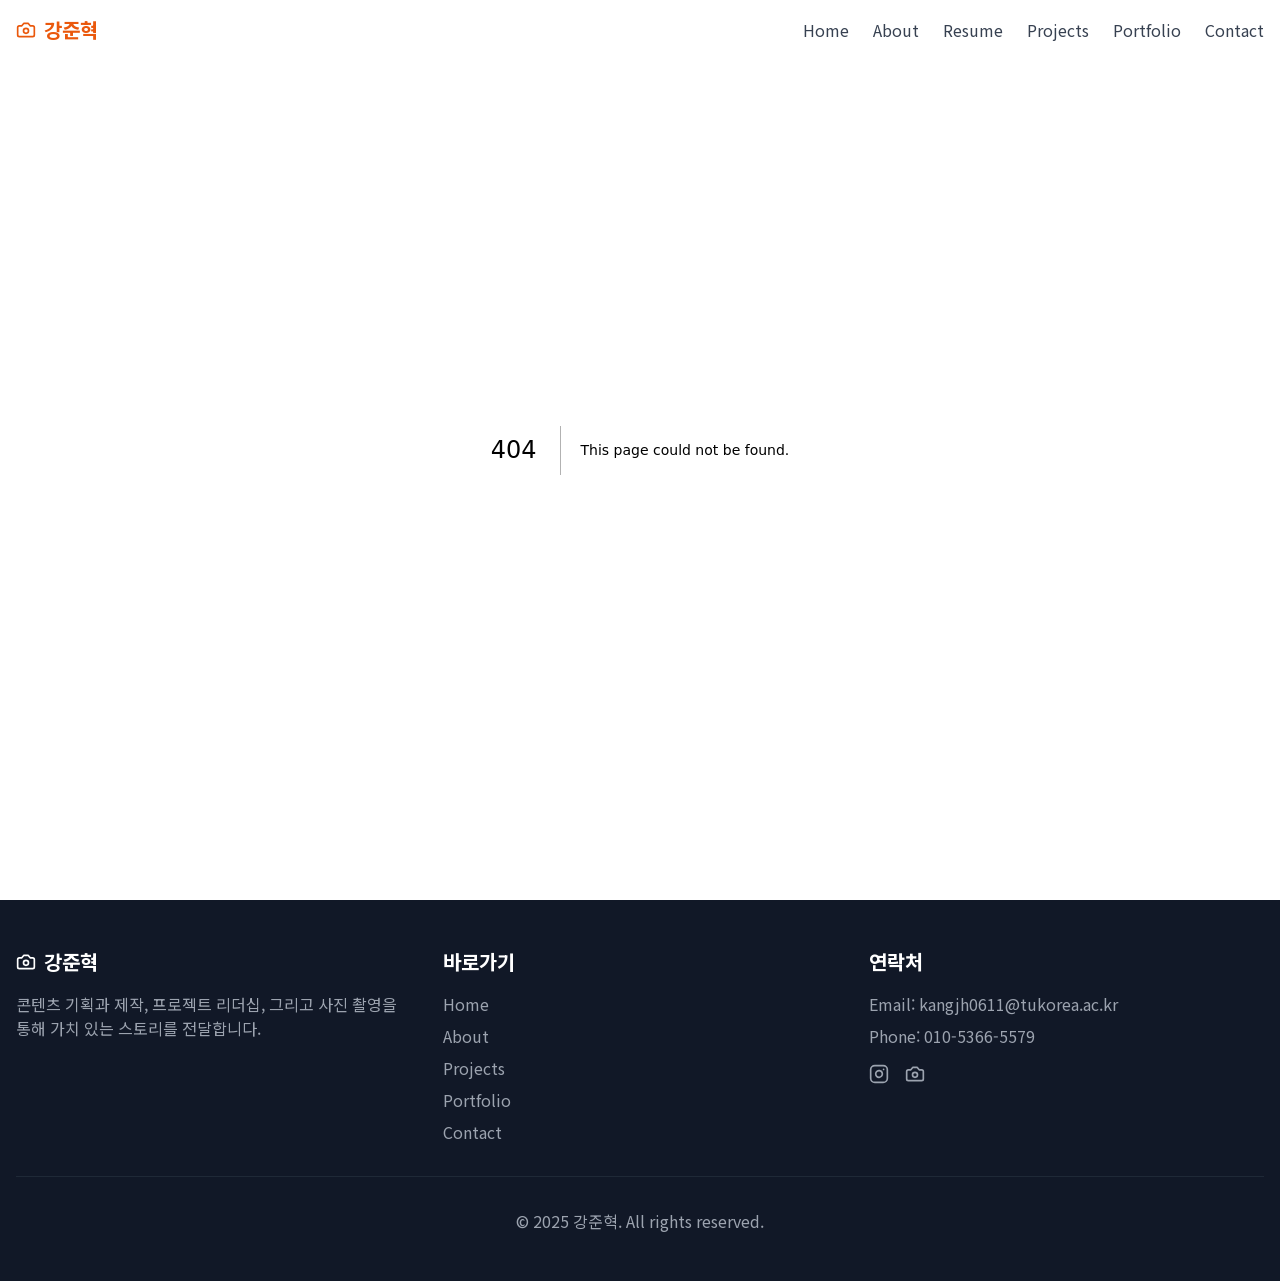
<file: 404/index.html>
<!DOCTYPE html><html lang="ko" class="scroll-smooth"><head><meta charSet="utf-8"/><meta name="viewport" content="width=device-width, initial-scale=1"/><link rel="preload" href="/_next/static/media/a15f2fce4b98b461-s.p.woff2" as="font" crossorigin="" type="font/woff2"/><link rel="stylesheet" href="/_next/static/css/a3c5fded995fd9e8.css" data-precedence="next"/><link rel="stylesheet" href="/_next/static/css/73563fcd4e895f21.css" data-precedence="next"/><link rel="preload" as="script" fetchPriority="low" href="/_next/static/chunks/webpack-1643820078eb3683.js"/><script src="/_next/static/chunks/4bd1b696-7ae4f2039d169200.js" async=""></script><script src="/_next/static/chunks/684-aa42d8f84982fc0c.js" async=""></script><script src="/_next/static/chunks/main-app-a9005d559e85c354.js" async=""></script><script src="/_next/static/chunks/874-476808868ec6108b.js" async=""></script><script src="/_next/static/chunks/848-43e1dd7563fa0e5b.js" async=""></script><script src="/_next/static/chunks/app/layout-ccc74597a098d75c.js" async=""></script><script src="/_next/static/chunks/63-c8f85e616c0a8930.js" async=""></script><script src="/_next/static/chunks/app/page-43e3b15b99e7120a.js" async=""></script><meta name="robots" content="noindex"/><meta name="next-size-adjust" content=""/><title>404: This page could not be found.</title><title>강준혁 포트폴리오</title><meta name="description" content="강준혁의 포트폴리오 웹사이트입니다. 콘텐츠 기획과 제작, 프로젝트 리더십, 그리고 사진 촬영 작업을 소개합니다."/><meta name="generator" content="v0.dev"/><meta property="og:title" content="강준혁 포트폴리오"/><meta property="og:description" content="강준혁의 포트폴리오 웹사이트입니다."/><meta property="og:locale" content="ko_KR"/><meta property="og:type" content="website"/><meta name="twitter:card" content="summary"/><meta name="twitter:title" content="강준혁 포트폴리오"/><meta name="twitter:description" content="강준혁의 포트폴리오 웹사이트입니다."/><script src="/_next/static/chunks/polyfills-42372ed130431b0a.js" noModule=""></script></head><body class="__variable_dc8395 font-sans"><script>((e,t,r,n,o,a,i,l)=>{let u=document.documentElement,s=["light","dark"];function c(t){var r;(Array.isArray(e)?e:[e]).forEach(e=>{let r="class"===e,n=r&&a?o.map(e=>a[e]||e):o;r?(u.classList.remove(...n),u.classList.add(a&&a[t]?a[t]:t)):u.setAttribute(e,t)}),r=t,l&&s.includes(r)&&(u.style.colorScheme=r)}if(n)c(n);else try{let e=localStorage.getItem(t)||r,n=i&&"system"===e?window.matchMedia("(prefers-color-scheme: dark)").matches?"dark":"light":e;c(n)}catch(e){}})("data-theme","theme","light",null,["light","dark"],null,true,true)</script><header class="fixed top-0 left-0 right-0 z-50 transition-all duration-300 bg-transparent py-4"><div class="container mx-auto px-4 flex justify-between items-center"><a class="text-xl font-bold text-orange-600 flex items-center" href="#home"><svg xmlns="http://www.w3.org/2000/svg" width="24" height="24" viewBox="0 0 24 24" fill="none" stroke="currentColor" stroke-width="2" stroke-linecap="round" stroke-linejoin="round" class="lucide lucide-camera mr-2 h-5 w-5"><path d="M14.5 4h-5L7 7H4a2 2 0 0 0-2 2v9a2 2 0 0 0 2 2h16a2 2 0 0 0 2-2V9a2 2 0 0 0-2-2h-3l-2.5-3z"></path><circle cx="12" cy="13" r="3"></circle></svg><span>강준혁</span></a><nav class="hidden md:flex items-center space-x-6"><a class="text-gray-700 hover:text-orange-600 transition-colors" href="#home">Home</a><a class="text-gray-700 hover:text-orange-600 transition-colors" href="#about">About</a><a class="text-gray-700 hover:text-orange-600 transition-colors" href="#resume">Resume</a><a class="text-gray-700 hover:text-orange-600 transition-colors" href="#projects">Projects</a><a class="text-gray-700 hover:text-orange-600 transition-colors" href="#portfolio">Portfolio</a><a class="text-gray-700 hover:text-orange-600 transition-colors" href="#contact">Contact</a></nav><button class="inline-flex items-center justify-center gap-2 whitespace-nowrap rounded-md text-sm font-medium ring-offset-background transition-colors focus-visible:outline-none focus-visible:ring-2 focus-visible:ring-ring focus-visible:ring-offset-2 disabled:pointer-events-none disabled:opacity-50 [&amp;_svg]:pointer-events-none [&amp;_svg]:size-4 [&amp;_svg]:shrink-0 hover:bg-accent hover:text-accent-foreground h-10 w-10 md:hidden" aria-label="Open menu"><svg xmlns="http://www.w3.org/2000/svg" width="24" height="24" viewBox="0 0 24 24" fill="none" stroke="currentColor" stroke-width="2" stroke-linecap="round" stroke-linejoin="round" class="lucide lucide-menu h-6 w-6"><line x1="4" x2="20" y1="12" y2="12"></line><line x1="4" x2="20" y1="6" y2="6"></line><line x1="4" x2="20" y1="18" y2="18"></line></svg></button></div></header><main><div style="font-family:system-ui,&quot;Segoe UI&quot;,Roboto,Helvetica,Arial,sans-serif,&quot;Apple Color Emoji&quot;,&quot;Segoe UI Emoji&quot;;height:100vh;text-align:center;display:flex;flex-direction:column;align-items:center;justify-content:center"><div><style>body{color:#000;background:#fff;margin:0}.next-error-h1{border-right:1px solid rgba(0,0,0,.3)}@media (prefers-color-scheme:dark){body{color:#fff;background:#000}.next-error-h1{border-right:1px solid rgba(255,255,255,.3)}}</style><h1 class="next-error-h1" style="display:inline-block;margin:0 20px 0 0;padding:0 23px 0 0;font-size:24px;font-weight:500;vertical-align:top;line-height:49px">404</h1><div style="display:inline-block"><h2 style="font-size:14px;font-weight:400;line-height:49px;margin:0">This page could not be found.</h2></div></div></div></main><footer class="bg-gray-900 text-white py-12"><div class="container mx-auto px-4"><div class="grid grid-cols-1 md:grid-cols-3 gap-8"><div><h3 class="text-xl font-bold mb-4 flex items-center"><svg xmlns="http://www.w3.org/2000/svg" width="24" height="24" viewBox="0 0 24 24" fill="none" stroke="currentColor" stroke-width="2" stroke-linecap="round" stroke-linejoin="round" class="lucide lucide-camera mr-2 h-5 w-5"><path d="M14.5 4h-5L7 7H4a2 2 0 0 0-2 2v9a2 2 0 0 0 2 2h16a2 2 0 0 0 2-2V9a2 2 0 0 0-2-2h-3l-2.5-3z"></path><circle cx="12" cy="13" r="3"></circle></svg><span>강준혁</span></h3><p class="text-gray-400">콘텐츠 기획과 제작, 프로젝트 리더십, 그리고 사진 촬영을 통해 가치 있는 스토리를 전달합니다.</p></div><div><h3 class="text-xl font-bold mb-4">바로가기</h3><ul class="space-y-2"><li><a class="text-gray-400 hover:text-white transition-colors" href="#home">Home</a></li><li><a class="text-gray-400 hover:text-white transition-colors" href="#about">About</a></li><li><a class="text-gray-400 hover:text-white transition-colors" href="#projects">Projects</a></li><li><a class="text-gray-400 hover:text-white transition-colors" href="#portfolio">Portfolio</a></li><li><a class="text-gray-400 hover:text-white transition-colors" href="#contact">Contact</a></li></ul></div><div><h3 class="text-xl font-bold mb-4">연락처</h3><p class="text-gray-400 mb-2">Email: kangjh0611@tukorea.ac.kr</p><p class="text-gray-400 mb-4">Phone: 010-5366-5579</p><div class="flex space-x-4"><a target="_blank" class="text-gray-400 hover:text-white transition-colors" title="개인 인스타그램" href="https://www.instagram.com/rkd_wnsgur/"><svg xmlns="http://www.w3.org/2000/svg" width="20" height="20" viewBox="0 0 24 24" fill="none" stroke="currentColor" stroke-width="2" stroke-linecap="round" stroke-linejoin="round" class="lucide lucide-instagram"><rect width="20" height="20" x="2" y="2" rx="5" ry="5"></rect><path d="M16 11.37A4 4 0 1 1 12.63 8 4 4 0 0 1 16 11.37z"></path><line x1="17.5" x2="17.51" y1="6.5" y2="6.5"></line></svg></a><a target="_blank" class="text-gray-400 hover:text-white transition-colors" title="스냅사진 계정" href="https://www.instagram.com/damso.photo/"><svg xmlns="http://www.w3.org/2000/svg" width="20" height="20" viewBox="0 0 24 24" fill="none" stroke="currentColor" stroke-width="2" stroke-linecap="round" stroke-linejoin="round" class="lucide lucide-camera"><path d="M14.5 4h-5L7 7H4a2 2 0 0 0-2 2v9a2 2 0 0 0 2 2h16a2 2 0 0 0 2-2V9a2 2 0 0 0-2-2h-3l-2.5-3z"></path><circle cx="12" cy="13" r="3"></circle></svg></a></div></div></div><div class="border-t border-gray-800 mt-8 pt-8 text-center text-gray-400"><p>© <!-- -->2025<!-- --> 강준혁. All rights reserved.</p></div></div></footer><script src="/_next/static/chunks/webpack-1643820078eb3683.js" async=""></script><script>(self.__next_f=self.__next_f||[]).push([0])</script><script>self.__next_f.push([1,"1:\"$Sreact.fragment\"\n2:I[7174,[\"874\",\"static/chunks/874-476808868ec6108b.js\",\"848\",\"static/chunks/848-43e1dd7563fa0e5b.js\",\"177\",\"static/chunks/app/layout-ccc74597a098d75c.js\"],\"Providers\"]\n3:I[2821,[\"874\",\"static/chunks/874-476808868ec6108b.js\",\"848\",\"static/chunks/848-43e1dd7563fa0e5b.js\",\"177\",\"static/chunks/app/layout-ccc74597a098d75c.js\"],\"default\"]\n4:I[7555,[],\"\"]\n5:I[1295,[],\"\"]\n6:I[6874,[\"874\",\"static/chunks/874-476808868ec6108b.js\",\"848\",\"static/chunks/848-43e1dd7563fa0e5b.js\",\"63\",\"static/chunks/63-c8f85e616c0a8930.js\",\"974\",\"static/chunks/app/page-43e3b15b99e7120a.js\"],\"\"]\n7:I[9665,[],\"OutletBoundary\"]\na:I[9665,[],\"ViewportBoundary\"]\nc:I[9665,[],\"MetadataBoundary\"]\ne:I[6614,[],\"\"]\n:HL[\"/_next/static/media/a15f2fce4b98b461-s.p.woff2\",\"font\",{\"crossOrigin\":\"\",\"type\":\"font/woff2\"}]\n:HL[\"/_next/static/css/a3c5fded995fd9e8.css\",\"style\"]\n:HL[\"/_next/static/css/73563fcd4e895f21.css\",\"style\"]\n"])</script><script>self.__next_f.push([1,"0:{\"P\":null,\"b\":\"FDJbLWOgHIigyDXWG2Uot\",\"p\":\"\",\"c\":[\"\",\"_not-found\",\"\"],\"i\":false,\"f\":[[[\"\",{\"children\":[\"/_not-found\",{\"children\":[\"__PAGE__\",{}]}]},\"$undefined\",\"$undefined\",true],[\"\",[\"$\",\"$1\",\"c\",{\"children\":[[[\"$\",\"link\",\"0\",{\"rel\":\"stylesheet\",\"href\":\"/_next/static/css/a3c5fded995fd9e8.css\",\"precedence\":\"next\",\"crossOrigin\":\"$undefined\",\"nonce\":\"$undefined\"}],[\"$\",\"link\",\"1\",{\"rel\":\"stylesheet\",\"href\":\"/_next/static/css/73563fcd4e895f21.css\",\"precedence\":\"next\",\"crossOrigin\":\"$undefined\",\"nonce\":\"$undefined\"}]],[\"$\",\"html\",null,{\"lang\":\"ko\",\"className\":\"scroll-smooth\",\"suppressHydrationWarning\":true,\"children\":[\"$\",\"body\",null,{\"className\":\"__variable_dc8395 font-sans\",\"children\":[\"$\",\"$L2\",null,{\"children\":[[\"$\",\"$L3\",null,{}],[\"$\",\"main\",null,{\"children\":[\"$\",\"$L4\",null,{\"parallelRouterKey\":\"children\",\"error\":\"$undefined\",\"errorStyles\":\"$undefined\",\"errorScripts\":\"$undefined\",\"template\":[\"$\",\"$L5\",null,{}],\"templateStyles\":\"$undefined\",\"templateScripts\":\"$undefined\",\"notFound\":[[[\"$\",\"title\",null,{\"children\":\"404: This page could not be found.\"}],[\"$\",\"div\",null,{\"style\":{\"fontFamily\":\"system-ui,\\\"Segoe UI\\\",Roboto,Helvetica,Arial,sans-serif,\\\"Apple Color Emoji\\\",\\\"Segoe UI Emoji\\\"\",\"height\":\"100vh\",\"textAlign\":\"center\",\"display\":\"flex\",\"flexDirection\":\"column\",\"alignItems\":\"center\",\"justifyContent\":\"center\"},\"children\":[\"$\",\"div\",null,{\"children\":[[\"$\",\"style\",null,{\"dangerouslySetInnerHTML\":{\"__html\":\"body{color:#000;background:#fff;margin:0}.next-error-h1{border-right:1px solid rgba(0,0,0,.3)}@media (prefers-color-scheme:dark){body{color:#fff;background:#000}.next-error-h1{border-right:1px solid rgba(255,255,255,.3)}}\"}}],[\"$\",\"h1\",null,{\"className\":\"next-error-h1\",\"style\":{\"display\":\"inline-block\",\"margin\":\"0 20px 0 0\",\"padding\":\"0 23px 0 0\",\"fontSize\":24,\"fontWeight\":500,\"verticalAlign\":\"top\",\"lineHeight\":\"49px\"},\"children\":404}],[\"$\",\"div\",null,{\"style\":{\"display\":\"inline-block\"},\"children\":[\"$\",\"h2\",null,{\"style\":{\"fontSize\":14,\"fontWeight\":400,\"lineHeight\":\"49px\",\"margin\":0},\"children\":\"This page could not be found.\"}]}]]}]}]],[]],\"forbidden\":\"$undefined\",\"unauthorized\":\"$undefined\"}]}],[\"$\",\"footer\",null,{\"className\":\"bg-gray-900 text-white py-12\",\"children\":[\"$\",\"div\",null,{\"className\":\"container mx-auto px-4\",\"children\":[[\"$\",\"div\",null,{\"className\":\"grid grid-cols-1 md:grid-cols-3 gap-8\",\"children\":[[\"$\",\"div\",null,{\"children\":[[\"$\",\"h3\",null,{\"className\":\"text-xl font-bold mb-4 flex items-center\",\"children\":[[\"$\",\"svg\",null,{\"ref\":\"$undefined\",\"xmlns\":\"http://www.w3.org/2000/svg\",\"width\":24,\"height\":24,\"viewBox\":\"0 0 24 24\",\"fill\":\"none\",\"stroke\":\"currentColor\",\"strokeWidth\":2,\"strokeLinecap\":\"round\",\"strokeLinejoin\":\"round\",\"className\":\"lucide lucide-camera mr-2 h-5 w-5\",\"children\":[[\"$\",\"path\",\"1tc9qg\",{\"d\":\"M14.5 4h-5L7 7H4a2 2 0 0 0-2 2v9a2 2 0 0 0 2 2h16a2 2 0 0 0 2-2V9a2 2 0 0 0-2-2h-3l-2.5-3z\"}],[\"$\",\"circle\",\"1vg3eu\",{\"cx\":\"12\",\"cy\":\"13\",\"r\":\"3\"}],\"$undefined\"]}],[\"$\",\"span\",null,{\"children\":\"강준혁\"}]]}],[\"$\",\"p\",null,{\"className\":\"text-gray-400\",\"children\":\"콘텐츠 기획과 제작, 프로젝트 리더십, 그리고 사진 촬영을 통해 가치 있는 스토리를 전달합니다.\"}]]}],[\"$\",\"div\",null,{\"children\":[[\"$\",\"h3\",null,{\"className\":\"text-xl font-bold mb-4\",\"children\":\"바로가기\"}],[\"$\",\"ul\",null,{\"className\":\"space-y-2\",\"children\":[[\"$\",\"li\",null,{\"children\":[\"$\",\"$L6\",null,{\"href\":\"#home\",\"className\":\"text-gray-400 hover:text-white transition-colors\",\"children\":\"Home\"}]}],[\"$\",\"li\",null,{\"children\":[\"$\",\"$L6\",null,{\"href\":\"#about\",\"className\":\"text-gray-400 hover:text-white transition-colors\",\"children\":\"About\"}]}],[\"$\",\"li\",null,{\"children\":[\"$\",\"$L6\",null,{\"href\":\"#projects\",\"className\":\"text-gray-400 hover:text-white transition-colors\",\"children\":\"Projects\"}]}],[\"$\",\"li\",null,{\"children\":[\"$\",\"$L6\",null,{\"href\":\"#portfolio\",\"className\":\"text-gray-400 hover:text-white transition-colors\",\"children\":\"Portfolio\"}]}],[\"$\",\"li\",null,{\"children\":[\"$\",\"$L6\",null,{\"href\":\"#contact\",\"className\":\"text-gray-400 hover:text-white transition-colors\",\"children\":\"Contact\"}]}]]}]]}],[\"$\",\"div\",null,{\"children\":[[\"$\",\"h3\",null,{\"className\":\"text-xl font-bold mb-4\",\"children\":\"연락처\"}],[\"$\",\"p\",null,{\"className\":\"text-gray-400 mb-2\",\"children\":\"Email: kangjh0611@tukorea.ac.kr\"}],[\"$\",\"p\",null,{\"className\":\"text-gray-400 mb-4\",\"children\":\"Phone: 010-5366-5579\"}],[\"$\",\"div\",null,{\"className\":\"flex space-x-4\",\"children\":[[\"$\",\"$L6\",null,{\"href\":\"https://www.instagram.com/rkd_wnsgur/\",\"target\":\"_blank\",\"className\":\"text-gray-400 hover:text-white transition-colors\",\"title\":\"개인 인스타그램\",\"children\":[\"$\",\"svg\",null,{\"xmlns\":\"http://www.w3.org/2000/svg\",\"width\":\"20\",\"height\":\"20\",\"viewBox\":\"0 0 24 24\",\"fill\":\"none\",\"stroke\":\"currentColor\",\"strokeWidth\":\"2\",\"strokeLinecap\":\"round\",\"strokeLinejoin\":\"round\",\"className\":\"lucide lucide-instagram\",\"children\":[[\"$\",\"rect\",null,{\"width\":\"20\",\"height\":\"20\",\"x\":\"2\",\"y\":\"2\",\"rx\":\"5\",\"ry\":\"5\"}],[\"$\",\"path\",null,{\"d\":\"M16 11.37A4 4 0 1 1 12.63 8 4 4 0 0 1 16 11.37z\"}],[\"$\",\"line\",null,{\"x1\":\"17.5\",\"x2\":\"17.51\",\"y1\":\"6.5\",\"y2\":\"6.5\"}]]}]}],[\"$\",\"$L6\",null,{\"href\":\"https://www.instagram.com/damso.photo/\",\"target\":\"_blank\",\"className\":\"text-gray-400 hover:text-white transition-colors\",\"title\":\"스냅사진 계정\",\"children\":[\"$\",\"svg\",null,{\"xmlns\":\"http://www.w3.org/2000/svg\",\"width\":\"20\",\"height\":\"20\",\"viewBox\":\"0 0 24 24\",\"fill\":\"none\",\"stroke\":\"currentColor\",\"strokeWidth\":\"2\",\"strokeLinecap\":\"round\",\"strokeLinejoin\":\"round\",\"className\":\"lucide lucide-camera\",\"children\":[[\"$\",\"path\",null,{\"d\":\"M14.5 4h-5L7 7H4a2 2 0 0 0-2 2v9a2 2 0 0 0 2 2h16a2 2 0 0 0 2-2V9a2 2 0 0 0-2-2h-3l-2.5-3z\"}],[\"$\",\"circle\",null,{\"cx\":\"12\",\"cy\":\"13\",\"r\":\"3\"}]]}]}]]}]]}]]}],[\"$\",\"div\",null,{\"className\":\"border-t border-gray-800 mt-8 pt-8 text-center text-gray-400\",\"children\":[\"$\",\"p\",null,{\"children\":[\"© \",2025,\" 강준혁. All rights reserved.\"]}]}]]}]}]]}]}]}]]}],{\"children\":[\"/_not-found\",[\"$\",\"$1\",\"c\",{\"children\":[null,[\"$\",\"$L4\",null,{\"parallelRouterKey\":\"children\",\"error\":\"$undefined\",\"errorStyles\":\"$undefined\",\"errorScripts\":\"$undefined\",\"template\":[\"$\",\"$L5\",null,{}],\"templateStyles\":\"$undefined\",\"templateScripts\":\"$undefined\",\"notFound\":\"$undefined\",\"forbidden\":\"$undefined\",\"unauthorized\":\"$undefined\"}]]}],{\"children\":[\"__PAGE__\",[\"$\",\"$1\",\"c\",{\"children\":[[[\"$\",\"title\",null,{\"children\":\"404: This page could not be found.\"}],[\"$\",\"div\",null,{\"style\":\"$0:f:0:1:1:props:children:1:props:children:props:children:props:children:1:props:children:props:notFound:0:1:props:style\",\"children\":[\"$\",\"div\",null,{\"children\":[[\"$\",\"style\",null,{\"dangerouslySetInnerHTML\":{\"__html\":\"body{color:#000;background:#fff;margin:0}.next-error-h1{border-right:1px solid rgba(0,0,0,.3)}@media (prefers-color-scheme:dark){body{color:#fff;background:#000}.next-error-h1{border-right:1px solid rgba(255,255,255,.3)}}\"}}],[\"$\",\"h1\",null,{\"className\":\"next-error-h1\",\"style\":\"$0:f:0:1:1:props:children:1:props:children:props:children:props:children:1:props:children:props:notFound:0:1:props:children:props:children:1:props:style\",\"children\":404}],[\"$\",\"div\",null,{\"style\":\"$0:f:0:1:1:props:children:1:props:children:props:children:props:children:1:props:children:props:notFound:0:1:props:children:props:children:2:props:style\",\"children\":[\"$\",\"h2\",null,{\"style\":\"$0:f:0:1:1:props:children:1:props:children:props:children:props:children:1:props:children:props:notFound:0:1:props:children:props:children:2:props:children:props:style\",\"children\":\"This page could not be found.\"}]}]]}]}]],\"$undefined\",null,[\"$\",\"$L7\",null,{\"children\":[\"$L8\",\"$L9\",null]}]]}],{},null,false]},null,false]},null,false],[\"$\",\"$1\",\"h\",{\"children\":[[\"$\",\"meta\",null,{\"name\":\"robots\",\"content\":\"noindex\"}],[\"$\",\"$1\",\"LobHuMyWnUQjCYV9KVS2t\",{\"children\":[[\"$\",\"$La\",null,{\"children\":\"$Lb\"}],[\"$\",\"meta\",null,{\"name\":\"next-size-adjust\",\"content\":\"\"}]]}],[\"$\",\"$Lc\",null,{\"children\":\"$Ld\"}]]}],false]],\"m\":\"$undefined\",\"G\":[\"$e\",\"$undefined\"],\"s\":false,\"S\":true}\n"])</script><script>self.__next_f.push([1,"b:[[\"$\",\"meta\",\"0\",{\"charSet\":\"utf-8\"}],[\"$\",\"meta\",\"1\",{\"name\":\"viewport\",\"content\":\"width=device-width, initial-scale=1\"}]]\n8:null\n"])</script><script>self.__next_f.push([1,"9:null\nd:[[\"$\",\"title\",\"0\",{\"children\":\"강준혁 포트폴리오\"}],[\"$\",\"meta\",\"1\",{\"name\":\"description\",\"content\":\"강준혁의 포트폴리오 웹사이트입니다. 콘텐츠 기획과 제작, 프로젝트 리더십, 그리고 사진 촬영 작업을 소개합니다.\"}],[\"$\",\"meta\",\"2\",{\"name\":\"generator\",\"content\":\"v0.dev\"}],[\"$\",\"meta\",\"3\",{\"property\":\"og:title\",\"content\":\"강준혁 포트폴리오\"}],[\"$\",\"meta\",\"4\",{\"property\":\"og:description\",\"content\":\"강준혁의 포트폴리오 웹사이트입니다.\"}],[\"$\",\"meta\",\"5\",{\"property\":\"og:locale\",\"content\":\"ko_KR\"}],[\"$\",\"meta\",\"6\",{\"property\":\"og:type\",\"content\":\"website\"}],[\"$\",\"meta\",\"7\",{\"name\":\"twitter:card\",\"content\":\"summary\"}],[\"$\",\"meta\",\"8\",{\"name\":\"twitter:title\",\"content\":\"강준혁 포트폴리오\"}],[\"$\",\"meta\",\"9\",{\"name\":\"twitter:description\",\"content\":\"강준혁의 포트폴리오 웹사이트입니다.\"}]]\n"])</script></body></html>
</file>
<file: _next/static/css/a3c5fded995fd9e8.css>
*,:after,:before{--tw-border-spacing-x:0;--tw-border-spacing-y:0;--tw-translate-x:0;--tw-translate-y:0;--tw-rotate:0;--tw-skew-x:0;--tw-skew-y:0;--tw-scale-x:1;--tw-scale-y:1;--tw-pan-x: ;--tw-pan-y: ;--tw-pinch-zoom: ;--tw-scroll-snap-strictness:proximity;--tw-gradient-from-position: ;--tw-gradient-via-position: ;--tw-gradient-to-position: ;--tw-ordinal: ;--tw-slashed-zero: ;--tw-numeric-figure: ;--tw-numeric-spacing: ;--tw-numeric-fraction: ;--tw-ring-inset: ;--tw-ring-offset-width:0px;--tw-ring-offset-color:#fff;--tw-ring-color:rgb(59 130 246/0.5);--tw-ring-offset-shadow:0 0 #0000;--tw-ring-shadow:0 0 #0000;--tw-shadow:0 0 #0000;--tw-shadow-colored:0 0 #0000;--tw-blur: ;--tw-brightness: ;--tw-contrast: ;--tw-grayscale: ;--tw-hue-rotate: ;--tw-invert: ;--tw-saturate: ;--tw-sepia: ;--tw-drop-shadow: ;--tw-backdrop-blur: ;--tw-backdrop-brightness: ;--tw-backdrop-contrast: ;--tw-backdrop-grayscale: ;--tw-backdrop-hue-rotate: ;--tw-backdrop-invert: ;--tw-backdrop-opacity: ;--tw-backdrop-saturate: ;--tw-backdrop-sepia: ;--tw-contain-size: ;--tw-contain-layout: ;--tw-contain-paint: ;--tw-contain-style: }::backdrop{--tw-border-spacing-x:0;--tw-border-spacing-y:0;--tw-translate-x:0;--tw-translate-y:0;--tw-rotate:0;--tw-skew-x:0;--tw-skew-y:0;--tw-scale-x:1;--tw-scale-y:1;--tw-pan-x: ;--tw-pan-y: ;--tw-pinch-zoom: ;--tw-scroll-snap-strictness:proximity;--tw-gradient-from-position: ;--tw-gradient-via-position: ;--tw-gradient-to-position: ;--tw-ordinal: ;--tw-slashed-zero: ;--tw-numeric-figure: ;--tw-numeric-spacing: ;--tw-numeric-fraction: ;--tw-ring-inset: ;--tw-ring-offset-width:0px;--tw-ring-offset-color:#fff;--tw-ring-color:rgb(59 130 246/0.5);--tw-ring-offset-shadow:0 0 #0000;--tw-ring-shadow:0 0 #0000;--tw-shadow:0 0 #0000;--tw-shadow-colored:0 0 #0000;--tw-blur: ;--tw-brightness: ;--tw-contrast: ;--tw-grayscale: ;--tw-hue-rotate: ;--tw-invert: ;--tw-saturate: ;--tw-sepia: ;--tw-drop-shadow: ;--tw-backdrop-blur: ;--tw-backdrop-brightness: ;--tw-backdrop-contrast: ;--tw-backdrop-grayscale: ;--tw-backdrop-hue-rotate: ;--tw-backdrop-invert: ;--tw-backdrop-opacity: ;--tw-backdrop-saturate: ;--tw-backdrop-sepia: ;--tw-contain-size: ;--tw-contain-layout: ;--tw-contain-paint: ;--tw-contain-style: }/*
! tailwindcss v3.4.17 | MIT License | https://tailwindcss.com
*/*,:after,:before{box-sizing:border-box;border:0 solid #e5e7eb}:after,:before{--tw-content:""}:host,html{line-height:1.5;-webkit-text-size-adjust:100%;-moz-tab-size:4;tab-size:4;font-family:var(--font-noto-sans-kr),sans-serif;font-feature-settings:normal;font-variation-settings:normal;-webkit-tap-highlight-color:transparent}body{margin:0;line-height:inherit}hr{height:0;color:inherit;border-top-width:1px}abbr:where([title]){text-decoration:underline dotted}h1,h2,h3,h4,h5,h6{font-size:inherit;font-weight:inherit}a{color:inherit;text-decoration:inherit}b,strong{font-weight:bolder}code,kbd,pre,samp{font-family:ui-monospace,SFMono-Regular,Menlo,Monaco,Consolas,Liberation Mono,Courier New,monospace;font-feature-settings:normal;font-variation-settings:normal;font-size:1em}small{font-size:80%}sub,sup{font-size:75%;line-height:0;position:relative;vertical-align:baseline}sub{bottom:-.25em}sup{top:-.5em}table{text-indent:0;border-color:inherit;border-collapse:collapse}button,input,optgroup,select,textarea{font-family:inherit;font-feature-settings:inherit;font-variation-settings:inherit;font-size:100%;font-weight:inherit;line-height:inherit;letter-spacing:inherit;color:inherit;margin:0;padding:0}button,select{text-transform:none}button,input:where([type=button]),input:where([type=reset]),input:where([type=submit]){-webkit-appearance:button;background-color:transparent;background-image:none}:-moz-focusring{outline:auto}:-moz-ui-invalid{box-shadow:none}progress{vertical-align:baseline}::-webkit-inner-spin-button,::-webkit-outer-spin-button{height:auto}[type=search]{-webkit-appearance:textfield;outline-offset:-2px}::-webkit-search-decoration{-webkit-appearance:none}::-webkit-file-upload-button{-webkit-appearance:button;font:inherit}summary{display:list-item}blockquote,dd,dl,figure,h1,h2,h3,h4,h5,h6,hr,p,pre{margin:0}fieldset{margin:0}fieldset,legend{padding:0}menu,ol,ul{list-style:none;margin:0;padding:0}dialog{padding:0}textarea{resize:vertical}input::placeholder,textarea::placeholder{opacity:1;color:#9ca3af}[role=button],button{cursor:pointer}:disabled{cursor:default}audio,canvas,embed,iframe,img,object,svg,video{display:block;vertical-align:middle}img,video{max-width:100%;height:auto}[hidden]:where(:not([hidden=until-found])){display:none}:root{--background:0 0% 100%;--foreground:222.2 84% 4.9%;--card:0 0% 100%;--card-foreground:222.2 84% 4.9%;--popover:0 0% 100%;--popover-foreground:222.2 84% 4.9%;--primary:222.2 47.4% 11.2%;--primary-foreground:210 40% 98%;--secondary:210 40% 96.1%;--secondary-foreground:222.2 47.4% 11.2%;--muted:210 40% 96.1%;--muted-foreground:215.4 16.3% 46.9%;--accent:210 40% 96.1%;--accent-foreground:222.2 47.4% 11.2%;--destructive:0 84.2% 60.2%;--destructive-foreground:210 40% 98%;--border:214.3 31.8% 91.4%;--input:214.3 31.8% 91.4%;--ring:222.2 84% 4.9%;--radius:0.5rem}.dark{--background:222.2 84% 4.9%;--foreground:210 40% 98%;--card:222.2 84% 4.9%;--card-foreground:210 40% 98%;--popover:222.2 84% 4.9%;--popover-foreground:210 40% 98%;--primary:210 40% 98%;--primary-foreground:222.2 47.4% 11.2%;--secondary:217.2 32.6% 17.5%;--secondary-foreground:210 40% 98%;--muted:217.2 32.6% 17.5%;--muted-foreground:215 20.2% 65.1%;--accent:217.2 32.6% 17.5%;--accent-foreground:210 40% 98%;--destructive:0 62.8% 30.6%;--destructive-foreground:210 40% 98%;--border:217.2 32.6% 17.5%;--input:217.2 32.6% 17.5%;--ring:212.7 26.8% 83.9%}*{border-color:hsl(var(--border))}body{background-color:hsl(var(--background));color:hsl(var(--foreground))}html{scroll-behavior:smooth}.container{width:100%;margin-right:auto;margin-left:auto;padding-right:2rem;padding-left:2rem}@media (min-width:1400px){.container{max-width:1400px}}.sr-only{position:absolute;width:1px;height:1px;padding:0;margin:-1px;overflow:hidden;clip:rect(0,0,0,0);white-space:nowrap;border-width:0}.pointer-events-none{pointer-events:none}.pointer-events-auto{pointer-events:auto}.visible{visibility:visible}.invisible{visibility:hidden}.fixed{position:fixed}.absolute{position:absolute}.relative{position:relative}.inset-0{inset:0}.inset-x-0{left:0;right:0}.inset-y-0{top:0;bottom:0}.-bottom-12{bottom:-3rem}.-left-12{left:-3rem}.-right-12{right:-3rem}.-top-12{top:-3rem}.bottom-0{bottom:0}.bottom-10{bottom:2.5rem}.left-0{left:0}.left-1{left:.25rem}.left-1\/2{left:50%}.left-2{left:.5rem}.left-\[50\%\]{left:50%}.right-0{right:0}.right-1{right:.25rem}.right-2{right:.5rem}.right-3{right:.75rem}.right-4{right:1rem}.top-0{top:0}.top-1\.5{top:.375rem}.top-1\/2{top:50%}.top-2{top:.5rem}.top-3\.5{top:.875rem}.top-4{top:1rem}.top-\[1px\]{top:1px}.top-\[50\%\]{top:50%}.top-\[60\%\]{top:60%}.top-full{top:100%}.z-10{z-index:10}.z-20{z-index:20}.z-50{z-index:50}.z-\[100\]{z-index:100}.z-\[1\]{z-index:1}.-mx-1{margin-left:-.25rem;margin-right:-.25rem}.mx-2{margin-left:.5rem;margin-right:.5rem}.mx-3\.5{margin-left:.875rem;margin-right:.875rem}.mx-auto{margin-left:auto;margin-right:auto}.my-0\.5{margin-top:.125rem;margin-bottom:.125rem}.my-1{margin-top:.25rem;margin-bottom:.25rem}.-ml-4{margin-left:-1rem}.-mt-4{margin-top:-1rem}.mb-1{margin-bottom:.25rem}.mb-12{margin-bottom:3rem}.mb-2{margin-bottom:.5rem}.mb-4{margin-bottom:1rem}.mb-6{margin-bottom:1.5rem}.mb-8{margin-bottom:2rem}.ml-1{margin-left:.25rem}.ml-2{margin-left:.5rem}.ml-auto{margin-left:auto}.mr-2{margin-right:.5rem}.mt-1\.5{margin-top:.375rem}.mt-12{margin-top:3rem}.mt-16{margin-top:4rem}.mt-2{margin-top:.5rem}.mt-24{margin-top:6rem}.mt-4{margin-top:1rem}.mt-8{margin-top:2rem}.mt-auto{margin-top:auto}.block{display:block}.flex{display:flex}.inline-flex{display:inline-flex}.table{display:table}.grid{display:grid}.hidden{display:none}.aspect-\[16\/9\]{aspect-ratio:16/9}.aspect-\[3\/2\]{aspect-ratio:3/2}.aspect-\[4\/3\]{aspect-ratio:4/3}.aspect-square{aspect-ratio:1/1}.aspect-video{aspect-ratio:16/9}.size-4{width:1rem;height:1rem}.h-1\.5{height:.375rem}.h-10{height:2.5rem}.h-11{height:2.75rem}.h-12{height:3rem}.h-2{height:.5rem}.h-2\.5{height:.625rem}.h-3{height:.75rem}.h-3\.5{height:.875rem}.h-4{height:1rem}.h-5{height:1.25rem}.h-6{height:1.5rem}.h-7{height:1.75rem}.h-8{height:2rem}.h-9{height:2.25rem}.h-\[1px\]{height:1px}.h-\[var\(--radix-navigation-menu-viewport-height\)\]{height:var(--radix-navigation-menu-viewport-height)}.h-\[var\(--radix-select-trigger-height\)\]{height:var(--radix-select-trigger-height)}.h-auto{height:auto}.h-full{height:100%}.h-px{height:1px}.h-svh{height:100svh}.max-h-96{max-height:24rem}.max-h-\[300px\]{max-height:300px}.max-h-screen{max-height:100vh}.min-h-0{min-height:0}.min-h-\[80px\]{min-height:80px}.min-h-screen{min-height:100vh}.min-h-svh{min-height:100svh}.w-0{width:0}.w-1{width:.25rem}.w-10{width:2.5rem}.w-11{width:2.75rem}.w-2{width:.5rem}.w-2\.5{width:.625rem}.w-3{width:.75rem}.w-3\.5{width:.875rem}.w-3\/4{width:75%}.w-4{width:1rem}.w-5{width:1.25rem}.w-6{width:1.5rem}.w-64{width:16rem}.w-7{width:1.75rem}.w-72{width:18rem}.w-8{width:2rem}.w-9{width:2.25rem}.w-\[--sidebar-width\]{width:var(--sidebar-width)}.w-\[100px\]{width:100px}.w-\[1px\]{width:1px}.w-auto{width:auto}.w-full{width:100%}.w-max{width:max-content}.w-px{width:1px}.min-w-0{min-width:0}.min-w-10{min-width:2.5rem}.min-w-11{min-width:2.75rem}.min-w-5{min-width:1.25rem}.min-w-9{min-width:2.25rem}.min-w-\[12rem\]{min-width:12rem}.min-w-\[8rem\]{min-width:8rem}.min-w-\[var\(--radix-select-trigger-width\)\]{min-width:var(--radix-select-trigger-width)}.max-w-3xl{max-width:48rem}.max-w-5xl{max-width:64rem}.max-w-\[--skeleton-width\]{max-width:var(--skeleton-width)}.max-w-lg{max-width:32rem}.max-w-max{max-width:max-content}.max-w-none{max-width:none}.flex-1{flex:1 1 0%}.shrink-0{flex-shrink:0}.grow{flex-grow:1}.grow-0{flex-grow:0}.basis-full{flex-basis:100%}.caption-bottom{caption-side:bottom}.border-collapse{border-collapse:collapse}.-translate-x-1\/2{--tw-translate-x:-50%}.-translate-x-1\/2,.-translate-x-px{transform:translate(var(--tw-translate-x),var(--tw-translate-y)) rotate(var(--tw-rotate)) skewX(var(--tw-skew-x)) skewY(var(--tw-skew-y)) scaleX(var(--tw-scale-x)) scaleY(var(--tw-scale-y))}.-translate-x-px{--tw-translate-x:-1px}.-translate-y-1\/2{--tw-translate-y:-50%}.-translate-y-1\/2,.translate-x-\[-50\%\]{transform:translate(var(--tw-translate-x),var(--tw-translate-y)) rotate(var(--tw-rotate)) skewX(var(--tw-skew-x)) skewY(var(--tw-skew-y)) scaleX(var(--tw-scale-x)) scaleY(var(--tw-scale-y))}.translate-x-\[-50\%\]{--tw-translate-x:-50%}.translate-x-px{--tw-translate-x:1px}.translate-x-px,.translate-y-\[-50\%\]{transform:translate(var(--tw-translate-x),var(--tw-translate-y)) rotate(var(--tw-rotate)) skewX(var(--tw-skew-x)) skewY(var(--tw-skew-y)) scaleX(var(--tw-scale-x)) scaleY(var(--tw-scale-y))}.translate-y-\[-50\%\]{--tw-translate-y:-50%}.rotate-45{--tw-rotate:45deg}.rotate-45,.rotate-90{transform:translate(var(--tw-translate-x),var(--tw-translate-y)) rotate(var(--tw-rotate)) skewX(var(--tw-skew-x)) skewY(var(--tw-skew-y)) scaleX(var(--tw-scale-x)) scaleY(var(--tw-scale-y))}.rotate-90{--tw-rotate:90deg}.transform{transform:translate(var(--tw-translate-x),var(--tw-translate-y)) rotate(var(--tw-rotate)) skewX(var(--tw-skew-x)) skewY(var(--tw-skew-y)) scaleX(var(--tw-scale-x)) scaleY(var(--tw-scale-y))}@keyframes bounce{0%,to{transform:translateY(-25%);animation-timing-function:cubic-bezier(.8,0,1,1)}50%{transform:none;animation-timing-function:cubic-bezier(0,0,.2,1)}}.animate-bounce{animation:bounce 1s infinite}@keyframes pulse{50%{opacity:.5}}.animate-pulse{animation:pulse 2s cubic-bezier(.4,0,.6,1) infinite}.cursor-default{cursor:default}.cursor-pointer{cursor:pointer}.touch-none{touch-action:none}.select-none{user-select:none}.list-disc{list-style-type:disc}.list-none{list-style-type:none}.grid-cols-1{grid-template-columns:repeat(1,minmax(0,1fr))}.grid-cols-4{grid-template-columns:repeat(4,minmax(0,1fr))}.flex-row{flex-direction:row}.flex-col{flex-direction:column}.flex-col-reverse{flex-direction:column-reverse}.flex-wrap{flex-wrap:wrap}.items-start{align-items:flex-start}.items-end{align-items:flex-end}.items-center{align-items:center}.items-stretch{align-items:stretch}.justify-center{justify-content:center}.justify-between{justify-content:space-between}.gap-1{gap:.25rem}.gap-1\.5{gap:.375rem}.gap-12{gap:3rem}.gap-2{gap:.5rem}.gap-4{gap:1rem}.gap-6{gap:1.5rem}.gap-8{gap:2rem}.space-x-1>:not([hidden])~:not([hidden]){--tw-space-x-reverse:0;margin-right:calc(.25rem * var(--tw-space-x-reverse));margin-left:calc(.25rem * calc(1 - var(--tw-space-x-reverse)))}.space-x-4>:not([hidden])~:not([hidden]){--tw-space-x-reverse:0;margin-right:calc(1rem * var(--tw-space-x-reverse));margin-left:calc(1rem * calc(1 - var(--tw-space-x-reverse)))}.space-x-6>:not([hidden])~:not([hidden]){--tw-space-x-reverse:0;margin-right:calc(1.5rem * var(--tw-space-x-reverse));margin-left:calc(1.5rem * calc(1 - var(--tw-space-x-reverse)))}.space-y-1>:not([hidden])~:not([hidden]){--tw-space-y-reverse:0;margin-top:calc(.25rem * calc(1 - var(--tw-space-y-reverse)));margin-bottom:calc(.25rem * var(--tw-space-y-reverse))}.space-y-1\.5>:not([hidden])~:not([hidden]){--tw-space-y-reverse:0;margin-top:calc(.375rem * calc(1 - var(--tw-space-y-reverse)));margin-bottom:calc(.375rem * var(--tw-space-y-reverse))}.space-y-12>:not([hidden])~:not([hidden]){--tw-space-y-reverse:0;margin-top:calc(3rem * calc(1 - var(--tw-space-y-reverse)));margin-bottom:calc(3rem * var(--tw-space-y-reverse))}.space-y-2>:not([hidden])~:not([hidden]){--tw-space-y-reverse:0;margin-top:calc(.5rem * calc(1 - var(--tw-space-y-reverse)));margin-bottom:calc(.5rem * var(--tw-space-y-reverse))}.space-y-4>:not([hidden])~:not([hidden]){--tw-space-y-reverse:0;margin-top:calc(1rem * calc(1 - var(--tw-space-y-reverse)));margin-bottom:calc(1rem * var(--tw-space-y-reverse))}.space-y-6>:not([hidden])~:not([hidden]){--tw-space-y-reverse:0;margin-top:calc(1.5rem * calc(1 - var(--tw-space-y-reverse)));margin-bottom:calc(1.5rem * var(--tw-space-y-reverse))}.space-y-8>:not([hidden])~:not([hidden]){--tw-space-y-reverse:0;margin-top:calc(2rem * calc(1 - var(--tw-space-y-reverse)));margin-bottom:calc(2rem * var(--tw-space-y-reverse))}.overflow-auto{overflow:auto}.overflow-hidden{overflow:hidden}.overflow-y-auto{overflow-y:auto}.overflow-x-hidden{overflow-x:hidden}.scroll-smooth{scroll-behavior:smooth}.whitespace-nowrap{white-space:nowrap}.break-words{overflow-wrap:break-word}.rounded-\[2px\]{border-radius:2px}.rounded-\[inherit\]{border-radius:inherit}.rounded-full{border-radius:9999px}.rounded-lg{border-radius:var(--radius)}.rounded-md{border-radius:calc(var(--radius) - 2px)}.rounded-sm{border-radius:calc(var(--radius) - 4px)}.rounded-t-\[10px\]{border-top-left-radius:10px;border-top-right-radius:10px}.rounded-tl-sm{border-top-left-radius:calc(var(--radius) - 4px)}.border{border-width:1px}.border-2{border-width:2px}.border-\[1\.5px\]{border-width:1.5px}.border-y{border-top-width:1px}.border-b,.border-y{border-bottom-width:1px}.border-l{border-left-width:1px}.border-l-2{border-left-width:2px}.border-r{border-right-width:1px}.border-t{border-top-width:1px}.border-dashed{border-style:dashed}.border-\[--color-border\]{border-color:var(--color-border)}.border-border\/50{border-color:hsl(var(--border)/.5)}.border-destructive{border-color:hsl(var(--destructive))}.border-destructive\/50{border-color:hsl(var(--destructive)/.5)}.border-gray-200{--tw-border-opacity:1;border-color:rgb(229 231 235/var(--tw-border-opacity,1))}.border-gray-300{--tw-border-opacity:1;border-color:rgb(209 213 219/var(--tw-border-opacity,1))}.border-gray-800{--tw-border-opacity:1;border-color:rgb(31 41 55/var(--tw-border-opacity,1))}.border-input{border-color:hsl(var(--input))}.border-primary{border-color:hsl(var(--primary))}.border-transparent{border-color:transparent}.border-l-transparent{border-left-color:transparent}.border-t-transparent{border-top-color:transparent}.bg-\[\#DC5F00\]{--tw-bg-opacity:1;background-color:rgb(220 95 0/var(--tw-bg-opacity,1))}.bg-\[\#DC5F00\]\/10{background-color:rgb(220 95 0/.1)}.bg-\[--color-bg\]{background-color:var(--color-bg)}.bg-accent{background-color:hsl(var(--accent))}.bg-background{background-color:hsl(var(--background))}.bg-black\/80{background-color:rgb(0 0 0/.8)}.bg-border{background-color:hsl(var(--border))}.bg-card{background-color:hsl(var(--card))}.bg-destructive{background-color:hsl(var(--destructive))}.bg-foreground{background-color:hsl(var(--foreground))}.bg-gray-100{--tw-bg-opacity:1;background-color:rgb(243 244 246/var(--tw-bg-opacity,1))}.bg-gray-50{--tw-bg-opacity:1;background-color:rgb(249 250 251/var(--tw-bg-opacity,1))}.bg-gray-900{--tw-bg-opacity:1;background-color:rgb(17 24 39/var(--tw-bg-opacity,1))}.bg-muted{background-color:hsl(var(--muted))}.bg-muted\/50{background-color:hsl(var(--muted)/.5)}.bg-orange-100{--tw-bg-opacity:1;background-color:rgb(255 237 213/var(--tw-bg-opacity,1))}.bg-orange-50{--tw-bg-opacity:1;background-color:rgb(255 247 237/var(--tw-bg-opacity,1))}.bg-orange-600{--tw-bg-opacity:1;background-color:rgb(234 88 12/var(--tw-bg-opacity,1))}.bg-popover{background-color:hsl(var(--popover))}.bg-primary{background-color:hsl(var(--primary))}.bg-secondary{background-color:hsl(var(--secondary))}.bg-transparent{background-color:transparent}.bg-white{--tw-bg-opacity:1;background-color:rgb(255 255 255/var(--tw-bg-opacity,1))}.bg-white\/80{background-color:rgb(255 255 255/.8)}.bg-gradient-to-t{background-image:linear-gradient(to top,var(--tw-gradient-stops))}.from-black\/70{--tw-gradient-from:rgb(0 0 0/0.7) var(--tw-gradient-from-position);--tw-gradient-to:rgb(0 0 0/0) var(--tw-gradient-to-position);--tw-gradient-stops:var(--tw-gradient-from),var(--tw-gradient-to)}.to-transparent{--tw-gradient-to:transparent var(--tw-gradient-to-position)}.fill-current{fill:currentColor}.object-cover{object-fit:cover}.object-center{object-position:center}.p-0{padding:0}.p-1{padding:.25rem}.p-2{padding:.5rem}.p-3{padding:.75rem}.p-4{padding:1rem}.p-6{padding:1.5rem}.p-\[1px\]{padding:1px}.px-1{padding-left:.25rem;padding-right:.25rem}.px-2{padding-left:.5rem;padding-right:.5rem}.px-2\.5{padding-left:.625rem;padding-right:.625rem}.px-3{padding-left:.75rem;padding-right:.75rem}.px-4{padding-left:1rem;padding-right:1rem}.px-5{padding-left:1.25rem;padding-right:1.25rem}.px-8{padding-left:2rem;padding-right:2rem}.py-0\.5{padding-top:.125rem;padding-bottom:.125rem}.py-1{padding-top:.25rem;padding-bottom:.25rem}.py-1\.5{padding-top:.375rem;padding-bottom:.375rem}.py-12{padding-top:3rem;padding-bottom:3rem}.py-2{padding-top:.5rem;padding-bottom:.5rem}.py-20{padding-top:5rem;padding-bottom:5rem}.py-3{padding-top:.75rem;padding-bottom:.75rem}.py-4{padding-top:1rem;padding-bottom:1rem}.py-6{padding-top:1.5rem;padding-bottom:1.5rem}.pb-12{padding-bottom:3rem}.pb-3{padding-bottom:.75rem}.pb-4{padding-bottom:1rem}.pl-2\.5{padding-left:.625rem}.pl-4{padding-left:1rem}.pl-5{padding-left:1.25rem}.pl-8{padding-left:2rem}.pr-2{padding-right:.5rem}.pr-2\.5{padding-right:.625rem}.pr-8{padding-right:2rem}.pt-0{padding-top:0}.pt-1{padding-top:.25rem}.pt-20{padding-top:5rem}.pt-3{padding-top:.75rem}.pt-4{padding-top:1rem}.pt-6{padding-top:1.5rem}.pt-8{padding-top:2rem}.text-left{text-align:left}.text-center{text-align:center}.align-middle{vertical-align:middle}.font-mono{font-family:ui-monospace,SFMono-Regular,Menlo,Monaco,Consolas,Liberation Mono,Courier New,monospace}.font-sans{font-family:var(--font-noto-sans-kr),sans-serif}.text-2xl{font-size:1.5rem;line-height:2rem}.text-3xl{font-size:1.875rem;line-height:2.25rem}.text-4xl{font-size:2.25rem;line-height:2.5rem}.text-\[0\.8rem\]{font-size:.8rem}.text-base{font-size:1rem;line-height:1.5rem}.text-lg{font-size:1.125rem;line-height:1.75rem}.text-sm{font-size:.875rem;line-height:1.25rem}.text-xl{font-size:1.25rem;line-height:1.75rem}.text-xs{font-size:.75rem;line-height:1rem}.font-bold{font-weight:700}.font-medium{font-weight:500}.font-normal{font-weight:400}.font-semibold{font-weight:600}.tabular-nums{--tw-numeric-spacing:tabular-nums;font-variant-numeric:var(--tw-ordinal) var(--tw-slashed-zero) var(--tw-numeric-figure) var(--tw-numeric-spacing) var(--tw-numeric-fraction)}.leading-none{line-height:1}.tracking-tight{letter-spacing:-.025em}.tracking-widest{letter-spacing:.1em}.text-\[\#DC5F00\]{--tw-text-opacity:1;color:rgb(220 95 0/var(--tw-text-opacity,1))}.text-accent-foreground{color:hsl(var(--accent-foreground))}.text-card-foreground{color:hsl(var(--card-foreground))}.text-current{color:currentColor}.text-destructive{color:hsl(var(--destructive))}.text-destructive-foreground{color:hsl(var(--destructive-foreground))}.text-foreground{color:hsl(var(--foreground))}.text-foreground\/50{color:hsl(var(--foreground)/.5)}.text-gray-200{--tw-text-opacity:1;color:rgb(229 231 235/var(--tw-text-opacity,1))}.text-gray-400{--tw-text-opacity:1;color:rgb(156 163 175/var(--tw-text-opacity,1))}.text-gray-500{--tw-text-opacity:1;color:rgb(107 114 128/var(--tw-text-opacity,1))}.text-gray-600{--tw-text-opacity:1;color:rgb(75 85 99/var(--tw-text-opacity,1))}.text-gray-700{--tw-text-opacity:1;color:rgb(55 65 81/var(--tw-text-opacity,1))}.text-gray-800{--tw-text-opacity:1;color:rgb(31 41 55/var(--tw-text-opacity,1))}.text-muted-foreground{color:hsl(var(--muted-foreground))}.text-orange-600{--tw-text-opacity:1;color:rgb(234 88 12/var(--tw-text-opacity,1))}.text-orange-800{--tw-text-opacity:1;color:rgb(154 52 18/var(--tw-text-opacity,1))}.text-popover-foreground{color:hsl(var(--popover-foreground))}.text-primary{color:hsl(var(--primary))}.text-primary-foreground{color:hsl(var(--primary-foreground))}.text-secondary-foreground{color:hsl(var(--secondary-foreground))}.text-white{--tw-text-opacity:1;color:rgb(255 255 255/var(--tw-text-opacity,1))}.underline-offset-4{text-underline-offset:4px}.opacity-0{opacity:0}.opacity-50{opacity:.5}.opacity-60{opacity:.6}.opacity-70{opacity:.7}.opacity-90{opacity:.9}.shadow-\[0_0_0_1px_hsl\(var\(--sidebar-border\)\)\]{--tw-shadow:0 0 0 1px hsl(var(--sidebar-border));--tw-shadow-colored:0 0 0 1px var(--tw-shadow-color)}.shadow-\[0_0_0_1px_hsl\(var\(--sidebar-border\)\)\],.shadow-lg{box-shadow:var(--tw-ring-offset-shadow,0 0 #0000),var(--tw-ring-shadow,0 0 #0000),var(--tw-shadow)}.shadow-lg{--tw-shadow:0 10px 15px -3px rgb(0 0 0/0.1),0 4px 6px -4px rgb(0 0 0/0.1);--tw-shadow-colored:0 10px 15px -3px var(--tw-shadow-color),0 4px 6px -4px var(--tw-shadow-color)}.shadow-md{--tw-shadow:0 4px 6px -1px rgb(0 0 0/0.1),0 2px 4px -2px rgb(0 0 0/0.1);--tw-shadow-colored:0 4px 6px -1px var(--tw-shadow-color),0 2px 4px -2px var(--tw-shadow-color)}.shadow-md,.shadow-none{box-shadow:var(--tw-ring-offset-shadow,0 0 #0000),var(--tw-ring-shadow,0 0 #0000),var(--tw-shadow)}.shadow-none{--tw-shadow:0 0 #0000;--tw-shadow-colored:0 0 #0000}.shadow-sm{--tw-shadow:0 1px 2px 0 rgb(0 0 0/0.05);--tw-shadow-colored:0 1px 2px 0 var(--tw-shadow-color)}.shadow-sm,.shadow-xl{box-shadow:var(--tw-ring-offset-shadow,0 0 #0000),var(--tw-ring-shadow,0 0 #0000),var(--tw-shadow)}.shadow-xl{--tw-shadow:0 20px 25px -5px rgb(0 0 0/0.1),0 8px 10px -6px rgb(0 0 0/0.1);--tw-shadow-colored:0 20px 25px -5px var(--tw-shadow-color),0 8px 10px -6px var(--tw-shadow-color)}.outline-none{outline:2px solid transparent;outline-offset:2px}.outline{outline-style:solid}.ring{--tw-ring-offset-shadow:var(--tw-ring-inset) 0 0 0 var(--tw-ring-offset-width) var(--tw-ring-offset-color);--tw-ring-shadow:var(--tw-ring-inset) 0 0 0 calc(3px + var(--tw-ring-offset-width)) var(--tw-ring-color)}.ring,.ring-0{box-shadow:var(--tw-ring-offset-shadow),var(--tw-ring-shadow),var(--tw-shadow,0 0 #0000)}.ring-0{--tw-ring-offset-shadow:var(--tw-ring-inset) 0 0 0 var(--tw-ring-offset-width) var(--tw-ring-offset-color);--tw-ring-shadow:var(--tw-ring-inset) 0 0 0 calc(0px + var(--tw-ring-offset-width)) var(--tw-ring-color)}.ring-2{--tw-ring-offset-shadow:var(--tw-ring-inset) 0 0 0 var(--tw-ring-offset-width) var(--tw-ring-offset-color);--tw-ring-shadow:var(--tw-ring-inset) 0 0 0 calc(2px + var(--tw-ring-offset-width)) var(--tw-ring-color);box-shadow:var(--tw-ring-offset-shadow),var(--tw-ring-shadow),var(--tw-shadow,0 0 #0000)}.ring-ring{--tw-ring-color:hsl(var(--ring))}.ring-offset-background{--tw-ring-offset-color:hsl(var(--background))}.filter{filter:var(--tw-blur) var(--tw-brightness) var(--tw-contrast) var(--tw-grayscale) var(--tw-hue-rotate) var(--tw-invert) var(--tw-saturate) var(--tw-sepia) var(--tw-drop-shadow)}.transition{transition-property:color,background-color,border-color,text-decoration-color,fill,stroke,opacity,box-shadow,transform,filter,backdrop-filter;transition-timing-function:cubic-bezier(.4,0,.2,1);transition-duration:.15s}.transition-\[left\2c right\2c width\]{transition-property:left,right,width;transition-timing-function:cubic-bezier(.4,0,.2,1);transition-duration:.15s}.transition-\[margin\2c opa\]{transition-property:margin,opa;transition-timing-function:cubic-bezier(.4,0,.2,1);transition-duration:.15s}.transition-\[width\2c height\2c padding\]{transition-property:width,height,padding;transition-timing-function:cubic-bezier(.4,0,.2,1);transition-duration:.15s}.transition-\[width\]{transition-property:width;transition-timing-function:cubic-bezier(.4,0,.2,1);transition-duration:.15s}.transition-all{transition-property:all;transition-timing-function:cubic-bezier(.4,0,.2,1);transition-duration:.15s}.transition-colors{transition-property:color,background-color,border-color,text-decoration-color,fill,stroke;transition-timing-function:cubic-bezier(.4,0,.2,1);transition-duration:.15s}.transition-opacity{transition-property:opacity;transition-timing-function:cubic-bezier(.4,0,.2,1);transition-duration:.15s}.transition-transform{transition-property:transform;transition-timing-function:cubic-bezier(.4,0,.2,1);transition-duration:.15s}.duration-1000{transition-duration:1s}.duration-200{transition-duration:.2s}.duration-300{transition-duration:.3s}.duration-500{transition-duration:.5s}.ease-in-out{transition-timing-function:cubic-bezier(.4,0,.2,1)}.ease-linear{transition-timing-function:linear}.ease-out{transition-timing-function:cubic-bezier(0,0,.2,1)}@keyframes enter{0%{opacity:var(--tw-enter-opacity,1);transform:translate3d(var(--tw-enter-translate-x,0),var(--tw-enter-translate-y,0),0) scale3d(var(--tw-enter-scale,1),var(--tw-enter-scale,1),var(--tw-enter-scale,1)) rotate(var(--tw-enter-rotate,0))}}@keyframes exit{to{opacity:var(--tw-exit-opacity,1);transform:translate3d(var(--tw-exit-translate-x,0),var(--tw-exit-translate-y,0),0) scale3d(var(--tw-exit-scale,1),var(--tw-exit-scale,1),var(--tw-exit-scale,1)) rotate(var(--tw-exit-rotate,0))}}.animate-in{animation-name:enter;animation-duration:.15s;--tw-enter-opacity:initial;--tw-enter-scale:initial;--tw-enter-rotate:initial;--tw-enter-translate-x:initial;--tw-enter-translate-y:initial}.fade-in-0{--tw-enter-opacity:0}.fade-in-80{--tw-enter-opacity:0.8}.zoom-in-95{--tw-enter-scale:.95}.duration-1000{animation-duration:1s}.duration-200{animation-duration:.2s}.duration-300{animation-duration:.3s}.duration-500{animation-duration:.5s}.ease-in-out{animation-timing-function:cubic-bezier(.4,0,.2,1)}.ease-linear{animation-timing-function:linear}.ease-out{animation-timing-function:cubic-bezier(0,0,.2,1)}.scrollbar-hide::-webkit-scrollbar{display:none}.scrollbar-hide{-ms-overflow-style:none;scrollbar-width:none}.file\:border-0::file-selector-button{border-width:0}.file\:bg-transparent::file-selector-button{background-color:transparent}.file\:text-sm::file-selector-button{font-size:.875rem;line-height:1.25rem}.file\:font-medium::file-selector-button{font-weight:500}.file\:text-foreground::file-selector-button{color:hsl(var(--foreground))}.placeholder\:text-muted-foreground::placeholder{color:hsl(var(--muted-foreground))}.after\:absolute:after{content:var(--tw-content);position:absolute}.after\:-inset-2:after{content:var(--tw-content);inset:-.5rem}.after\:inset-y-0:after{content:var(--tw-content);top:0;bottom:0}.after\:left-1\/2:after{content:var(--tw-content);left:50%}.after\:w-1:after{content:var(--tw-content);width:.25rem}.after\:w-\[2px\]:after{content:var(--tw-content);width:2px}.after\:-translate-x-1\/2:after{content:var(--tw-content);--tw-translate-x:-50%;transform:translate(var(--tw-translate-x),var(--tw-translate-y)) rotate(var(--tw-rotate)) skewX(var(--tw-skew-x)) skewY(var(--tw-skew-y)) scaleX(var(--tw-scale-x)) scaleY(var(--tw-scale-y))}.first\:rounded-l-md:first-child{border-top-left-radius:calc(var(--radius) - 2px);border-bottom-left-radius:calc(var(--radius) - 2px)}.first\:border-l:first-child{border-left-width:1px}.last\:rounded-r-md:last-child{border-top-right-radius:calc(var(--radius) - 2px);border-bottom-right-radius:calc(var(--radius) - 2px)}.focus-within\:relative:focus-within{position:relative}.focus-within\:z-20:focus-within{z-index:20}.hover\:bg-\[\#c05400\]:hover{--tw-bg-opacity:1;background-color:rgb(192 84 0/var(--tw-bg-opacity,1))}.hover\:bg-accent:hover{background-color:hsl(var(--accent))}.hover\:bg-destructive\/80:hover{background-color:hsl(var(--destructive)/.8)}.hover\:bg-destructive\/90:hover{background-color:hsl(var(--destructive)/.9)}.hover\:bg-gray-100:hover{--tw-bg-opacity:1;background-color:rgb(243 244 246/var(--tw-bg-opacity,1))}.hover\:bg-muted:hover{background-color:hsl(var(--muted))}.hover\:bg-muted\/50:hover{background-color:hsl(var(--muted)/.5)}.hover\:bg-orange-200:hover{--tw-bg-opacity:1;background-color:rgb(254 215 170/var(--tw-bg-opacity,1))}.hover\:bg-orange-700:hover{--tw-bg-opacity:1;background-color:rgb(194 65 12/var(--tw-bg-opacity,1))}.hover\:bg-primary:hover{background-color:hsl(var(--primary))}.hover\:bg-primary\/80:hover{background-color:hsl(var(--primary)/.8)}.hover\:bg-primary\/90:hover{background-color:hsl(var(--primary)/.9)}.hover\:bg-secondary:hover{background-color:hsl(var(--secondary))}.hover\:bg-secondary\/80:hover{background-color:hsl(var(--secondary)/.8)}.hover\:bg-white\/90:hover{background-color:rgb(255 255 255/.9)}.hover\:text-accent-foreground:hover{color:hsl(var(--accent-foreground))}.hover\:text-foreground:hover{color:hsl(var(--foreground))}.hover\:text-muted-foreground:hover{color:hsl(var(--muted-foreground))}.hover\:text-orange-600:hover{--tw-text-opacity:1;color:rgb(234 88 12/var(--tw-text-opacity,1))}.hover\:text-primary-foreground:hover{color:hsl(var(--primary-foreground))}.hover\:text-white:hover{--tw-text-opacity:1;color:rgb(255 255 255/var(--tw-text-opacity,1))}.hover\:underline:hover{text-decoration-line:underline}.hover\:opacity-100:hover{opacity:1}.hover\:shadow-\[0_0_0_1px_hsl\(var\(--sidebar-accent\)\)\]:hover{--tw-shadow:0 0 0 1px hsl(var(--sidebar-accent));--tw-shadow-colored:0 0 0 1px var(--tw-shadow-color)}.hover\:shadow-\[0_0_0_1px_hsl\(var\(--sidebar-accent\)\)\]:hover,.hover\:shadow-xl:hover{box-shadow:var(--tw-ring-offset-shadow,0 0 #0000),var(--tw-ring-shadow,0 0 #0000),var(--tw-shadow)}.hover\:shadow-xl:hover{--tw-shadow:0 20px 25px -5px rgb(0 0 0/0.1),0 8px 10px -6px rgb(0 0 0/0.1);--tw-shadow-colored:0 20px 25px -5px var(--tw-shadow-color),0 8px 10px -6px var(--tw-shadow-color)}.focus\:bg-accent:focus{background-color:hsl(var(--accent))}.focus\:bg-primary:focus{background-color:hsl(var(--primary))}.focus\:text-accent-foreground:focus{color:hsl(var(--accent-foreground))}.focus\:text-primary-foreground:focus{color:hsl(var(--primary-foreground))}.focus\:opacity-100:focus{opacity:1}.focus\:outline-none:focus{outline:2px solid transparent;outline-offset:2px}.focus\:ring-2:focus{--tw-ring-offset-shadow:var(--tw-ring-inset) 0 0 0 var(--tw-ring-offset-width) var(--tw-ring-offset-color);--tw-ring-shadow:var(--tw-ring-inset) 0 0 0 calc(2px + var(--tw-ring-offset-width)) var(--tw-ring-color);box-shadow:var(--tw-ring-offset-shadow),var(--tw-ring-shadow),var(--tw-shadow,0 0 #0000)}.focus\:ring-orange-500:focus{--tw-ring-opacity:1;--tw-ring-color:rgb(249 115 22/var(--tw-ring-opacity,1))}.focus\:ring-ring:focus{--tw-ring-color:hsl(var(--ring))}.focus\:ring-offset-2:focus{--tw-ring-offset-width:2px}.focus-visible\:outline-none:focus-visible{outline:2px solid transparent;outline-offset:2px}.focus-visible\:ring-1:focus-visible{--tw-ring-offset-shadow:var(--tw-ring-inset) 0 0 0 var(--tw-ring-offset-width) var(--tw-ring-offset-color);--tw-ring-shadow:var(--tw-ring-inset) 0 0 0 calc(1px + var(--tw-ring-offset-width)) var(--tw-ring-color);box-shadow:var(--tw-ring-offset-shadow),var(--tw-ring-shadow),var(--tw-shadow,0 0 #0000)}.focus-visible\:ring-2:focus-visible{--tw-ring-offset-shadow:var(--tw-ring-inset) 0 0 0 var(--tw-ring-offset-width) var(--tw-ring-offset-color);--tw-ring-shadow:var(--tw-ring-inset) 0 0 0 calc(2px + var(--tw-ring-offset-width)) var(--tw-ring-color);box-shadow:var(--tw-ring-offset-shadow),var(--tw-ring-shadow),var(--tw-shadow,0 0 #0000)}.focus-visible\:ring-ring:focus-visible{--tw-ring-color:hsl(var(--ring))}.focus-visible\:ring-offset-1:focus-visible{--tw-ring-offset-width:1px}.focus-visible\:ring-offset-2:focus-visible{--tw-ring-offset-width:2px}.focus-visible\:ring-offset-background:focus-visible{--tw-ring-offset-color:hsl(var(--background))}.disabled\:pointer-events-none:disabled{pointer-events:none}.disabled\:cursor-not-allowed:disabled{cursor:not-allowed}.disabled\:opacity-50:disabled{opacity:.5}.group\/menu-item:focus-within .group-focus-within\/menu-item\:opacity-100{opacity:1}.group:hover .group-hover\:scale-105{--tw-scale-x:1.05;--tw-scale-y:1.05;transform:translate(var(--tw-translate-x),var(--tw-translate-y)) rotate(var(--tw-rotate)) skewX(var(--tw-skew-x)) skewY(var(--tw-skew-y)) scaleX(var(--tw-scale-x)) scaleY(var(--tw-scale-y))}.group:hover .group-hover\:opacity-100,.group\/menu-item:hover .group-hover\/menu-item\:opacity-100{opacity:1}.group.destructive .group-\[\.destructive\]\:border-muted\/40{border-color:hsl(var(--muted)/.4)}.group.toaster .group-\[\.toaster\]\:border-border{border-color:hsl(var(--border))}.group.toast .group-\[\.toast\]\:bg-muted{background-color:hsl(var(--muted))}.group.toast .group-\[\.toast\]\:bg-primary{background-color:hsl(var(--primary))}.group.toaster .group-\[\.toaster\]\:bg-background{background-color:hsl(var(--background))}.group.destructive .group-\[\.destructive\]\:text-red-300{--tw-text-opacity:1;color:rgb(252 165 165/var(--tw-text-opacity,1))}.group.toast .group-\[\.toast\]\:text-muted-foreground{color:hsl(var(--muted-foreground))}.group.toast .group-\[\.toast\]\:text-primary-foreground{color:hsl(var(--primary-foreground))}.group.toaster .group-\[\.toaster\]\:text-foreground{color:hsl(var(--foreground))}.group.toaster .group-\[\.toaster\]\:shadow-lg{--tw-shadow:0 10px 15px -3px rgb(0 0 0/0.1),0 4px 6px -4px rgb(0 0 0/0.1);--tw-shadow-colored:0 10px 15px -3px var(--tw-shadow-color),0 4px 6px -4px var(--tw-shadow-color);box-shadow:var(--tw-ring-offset-shadow,0 0 #0000),var(--tw-ring-shadow,0 0 #0000),var(--tw-shadow)}.group.destructive .group-\[\.destructive\]\:hover\:border-destructive\/30:hover{border-color:hsl(var(--destructive)/.3)}.group.destructive .group-\[\.destructive\]\:hover\:bg-destructive:hover{background-color:hsl(var(--destructive))}.group.destructive .group-\[\.destructive\]\:hover\:text-destructive-foreground:hover{color:hsl(var(--destructive-foreground))}.group.destructive .group-\[\.destructive\]\:hover\:text-red-50:hover{--tw-text-opacity:1;color:rgb(254 242 242/var(--tw-text-opacity,1))}.group.destructive .group-\[\.destructive\]\:focus\:ring-destructive:focus{--tw-ring-color:hsl(var(--destructive))}.group.destructive .group-\[\.destructive\]\:focus\:ring-red-400:focus{--tw-ring-opacity:1;--tw-ring-color:rgb(248 113 113/var(--tw-ring-opacity,1))}.group.destructive .group-\[\.destructive\]\:focus\:ring-offset-red-600:focus{--tw-ring-offset-color:#dc2626}.peer:disabled~.peer-disabled\:cursor-not-allowed{cursor:not-allowed}.peer:disabled~.peer-disabled\:opacity-70{opacity:.7}.has-\[\:disabled\]\:opacity-50:has(:disabled){opacity:.5}.group\/menu-item:has([data-sidebar=menu-action]) .group-has-\[\[data-sidebar\=menu-action\]\]\/menu-item\:pr-8{padding-right:2rem}.aria-disabled\:pointer-events-none[aria-disabled=true]{pointer-events:none}.aria-disabled\:opacity-50[aria-disabled=true]{opacity:.5}.aria-selected\:bg-accent[aria-selected=true]{background-color:hsl(var(--accent))}.aria-selected\:bg-accent\/50[aria-selected=true]{background-color:hsl(var(--accent)/.5)}.aria-selected\:text-accent-foreground[aria-selected=true]{color:hsl(var(--accent-foreground))}.aria-selected\:text-muted-foreground[aria-selected=true]{color:hsl(var(--muted-foreground))}.aria-selected\:opacity-100[aria-selected=true]{opacity:1}.data-\[disabled\=true\]\:pointer-events-none[data-disabled=true],.data-\[disabled\]\:pointer-events-none[data-disabled]{pointer-events:none}.data-\[panel-group-direction\=vertical\]\:h-px[data-panel-group-direction=vertical]{height:1px}.data-\[panel-group-direction\=vertical\]\:w-full[data-panel-group-direction=vertical]{width:100%}.data-\[side\=bottom\]\:translate-y-1[data-side=bottom]{--tw-translate-y:0.25rem}.data-\[side\=bottom\]\:translate-y-1[data-side=bottom],.data-\[side\=left\]\:-translate-x-1[data-side=left]{transform:translate(var(--tw-translate-x),var(--tw-translate-y)) rotate(var(--tw-rotate)) skewX(var(--tw-skew-x)) skewY(var(--tw-skew-y)) scaleX(var(--tw-scale-x)) scaleY(var(--tw-scale-y))}.data-\[side\=left\]\:-translate-x-1[data-side=left]{--tw-translate-x:-0.25rem}.data-\[side\=right\]\:translate-x-1[data-side=right]{--tw-translate-x:0.25rem}.data-\[side\=right\]\:translate-x-1[data-side=right],.data-\[side\=top\]\:-translate-y-1[data-side=top]{transform:translate(var(--tw-translate-x),var(--tw-translate-y)) rotate(var(--tw-rotate)) skewX(var(--tw-skew-x)) skewY(var(--tw-skew-y)) scaleX(var(--tw-scale-x)) scaleY(var(--tw-scale-y))}.data-\[side\=top\]\:-translate-y-1[data-side=top]{--tw-translate-y:-0.25rem}.data-\[state\=checked\]\:translate-x-5[data-state=checked]{--tw-translate-x:1.25rem;transform:translate(var(--tw-translate-x),var(--tw-translate-y)) rotate(var(--tw-rotate)) skewX(var(--tw-skew-x)) skewY(var(--tw-skew-y)) scaleX(var(--tw-scale-x)) scaleY(var(--tw-scale-y))}.data-\[state\=unchecked\]\:translate-x-0[data-state=unchecked],.data-\[swipe\=cancel\]\:translate-x-0[data-swipe=cancel]{--tw-translate-x:0px;transform:translate(var(--tw-translate-x),var(--tw-translate-y)) rotate(var(--tw-rotate)) skewX(var(--tw-skew-x)) skewY(var(--tw-skew-y)) scaleX(var(--tw-scale-x)) scaleY(var(--tw-scale-y))}.data-\[swipe\=end\]\:translate-x-\[var\(--radix-toast-swipe-end-x\)\][data-swipe=end]{--tw-translate-x:var(--radix-toast-swipe-end-x)}.data-\[swipe\=end\]\:translate-x-\[var\(--radix-toast-swipe-end-x\)\][data-swipe=end],.data-\[swipe\=move\]\:translate-x-\[var\(--radix-toast-swipe-move-x\)\][data-swipe=move]{transform:translate(var(--tw-translate-x),var(--tw-translate-y)) rotate(var(--tw-rotate)) skewX(var(--tw-skew-x)) skewY(var(--tw-skew-y)) scaleX(var(--tw-scale-x)) scaleY(var(--tw-scale-y))}.data-\[swipe\=move\]\:translate-x-\[var\(--radix-toast-swipe-move-x\)\][data-swipe=move]{--tw-translate-x:var(--radix-toast-swipe-move-x)}@keyframes accordion-up{0%{height:var(--radix-accordion-content-height)}to{height:0}}.data-\[state\=closed\]\:animate-accordion-up[data-state=closed]{animation:accordion-up .2s ease-out}@keyframes accordion-down{0%{height:0}to{height:var(--radix-accordion-content-height)}}.data-\[state\=open\]\:animate-accordion-down[data-state=open]{animation:accordion-down .2s ease-out}.data-\[panel-group-direction\=vertical\]\:flex-col[data-panel-group-direction=vertical]{flex-direction:column}.data-\[active\]\:bg-accent\/50[data-active]{background-color:hsl(var(--accent)/.5)}.data-\[selected\=\'true\'\]\:bg-accent[data-selected=true]{background-color:hsl(var(--accent))}.data-\[state\=active\]\:bg-background[data-state=active]{background-color:hsl(var(--background))}.data-\[state\=checked\]\:bg-primary[data-state=checked]{background-color:hsl(var(--primary))}.data-\[state\=on\]\:bg-accent[data-state=on],.data-\[state\=open\]\:bg-accent[data-state=open]{background-color:hsl(var(--accent))}.data-\[state\=open\]\:bg-accent\/50[data-state=open]{background-color:hsl(var(--accent)/.5)}.data-\[state\=open\]\:bg-secondary[data-state=open]{background-color:hsl(var(--secondary))}.data-\[state\=selected\]\:bg-muted[data-state=selected]{background-color:hsl(var(--muted))}.data-\[state\=unchecked\]\:bg-input[data-state=unchecked]{background-color:hsl(var(--input))}.data-\[active\=true\]\:font-medium[data-active=true]{font-weight:500}.data-\[selected\=true\]\:text-accent-foreground[data-selected=true]{color:hsl(var(--accent-foreground))}.data-\[state\=active\]\:text-foreground[data-state=active]{color:hsl(var(--foreground))}.data-\[state\=checked\]\:text-primary-foreground[data-state=checked]{color:hsl(var(--primary-foreground))}.data-\[state\=on\]\:text-accent-foreground[data-state=on],.data-\[state\=open\]\:text-accent-foreground[data-state=open]{color:hsl(var(--accent-foreground))}.data-\[state\=open\]\:text-muted-foreground[data-state=open]{color:hsl(var(--muted-foreground))}.data-\[disabled\=true\]\:opacity-50[data-disabled=true],.data-\[disabled\]\:opacity-50[data-disabled]{opacity:.5}.data-\[state\=open\]\:opacity-100[data-state=open]{opacity:1}.data-\[state\=active\]\:shadow-sm[data-state=active]{--tw-shadow:0 1px 2px 0 rgb(0 0 0/0.05);--tw-shadow-colored:0 1px 2px 0 var(--tw-shadow-color);box-shadow:var(--tw-ring-offset-shadow,0 0 #0000),var(--tw-ring-shadow,0 0 #0000),var(--tw-shadow)}.data-\[swipe\=move\]\:transition-none[data-swipe=move]{transition-property:none}.data-\[state\=closed\]\:duration-300[data-state=closed]{transition-duration:.3s}.data-\[state\=open\]\:duration-500[data-state=open]{transition-duration:.5s}.data-\[motion\^\=from-\]\:animate-in[data-motion^=from-],.data-\[state\=open\]\:animate-in[data-state=open],.data-\[state\=visible\]\:animate-in[data-state=visible]{animation-name:enter;animation-duration:.15s;--tw-enter-opacity:initial;--tw-enter-scale:initial;--tw-enter-rotate:initial;--tw-enter-translate-x:initial;--tw-enter-translate-y:initial}.data-\[motion\^\=to-\]\:animate-out[data-motion^=to-],.data-\[state\=closed\]\:animate-out[data-state=closed],.data-\[state\=hidden\]\:animate-out[data-state=hidden],.data-\[swipe\=end\]\:animate-out[data-swipe=end]{animation-name:exit;animation-duration:.15s;--tw-exit-opacity:initial;--tw-exit-scale:initial;--tw-exit-rotate:initial;--tw-exit-translate-x:initial;--tw-exit-translate-y:initial}.data-\[motion\^\=from-\]\:fade-in[data-motion^=from-]{--tw-enter-opacity:0}.data-\[motion\^\=to-\]\:fade-out[data-motion^=to-],.data-\[state\=closed\]\:fade-out-0[data-state=closed]{--tw-exit-opacity:0}.data-\[state\=closed\]\:fade-out-80[data-state=closed]{--tw-exit-opacity:0.8}.data-\[state\=hidden\]\:fade-out[data-state=hidden]{--tw-exit-opacity:0}.data-\[state\=open\]\:fade-in-0[data-state=open],.data-\[state\=visible\]\:fade-in[data-state=visible]{--tw-enter-opacity:0}.data-\[state\=closed\]\:zoom-out-95[data-state=closed]{--tw-exit-scale:.95}.data-\[state\=open\]\:zoom-in-90[data-state=open]{--tw-enter-scale:.9}.data-\[state\=open\]\:zoom-in-95[data-state=open]{--tw-enter-scale:.95}.data-\[motion\=from-end\]\:slide-in-from-right-52[data-motion=from-end]{--tw-enter-translate-x:13rem}.data-\[motion\=from-start\]\:slide-in-from-left-52[data-motion=from-start]{--tw-enter-translate-x:-13rem}.data-\[motion\=to-end\]\:slide-out-to-right-52[data-motion=to-end]{--tw-exit-translate-x:13rem}.data-\[motion\=to-start\]\:slide-out-to-left-52[data-motion=to-start]{--tw-exit-translate-x:-13rem}.data-\[side\=bottom\]\:slide-in-from-top-2[data-side=bottom]{--tw-enter-translate-y:-0.5rem}.data-\[side\=left\]\:slide-in-from-right-2[data-side=left]{--tw-enter-translate-x:0.5rem}.data-\[side\=right\]\:slide-in-from-left-2[data-side=right]{--tw-enter-translate-x:-0.5rem}.data-\[side\=top\]\:slide-in-from-bottom-2[data-side=top]{--tw-enter-translate-y:0.5rem}.data-\[state\=closed\]\:slide-out-to-bottom[data-state=closed]{--tw-exit-translate-y:100%}.data-\[state\=closed\]\:slide-out-to-left[data-state=closed]{--tw-exit-translate-x:-100%}.data-\[state\=closed\]\:slide-out-to-left-1\/2[data-state=closed]{--tw-exit-translate-x:-50%}.data-\[state\=closed\]\:slide-out-to-right-full[data-state=closed],.data-\[state\=closed\]\:slide-out-to-right[data-state=closed]{--tw-exit-translate-x:100%}.data-\[state\=closed\]\:slide-out-to-top[data-state=closed]{--tw-exit-translate-y:-100%}.data-\[state\=closed\]\:slide-out-to-top-\[48\%\][data-state=closed]{--tw-exit-translate-y:-48%}.data-\[state\=open\]\:slide-in-from-bottom[data-state=open]{--tw-enter-translate-y:100%}.data-\[state\=open\]\:slide-in-from-left[data-state=open]{--tw-enter-translate-x:-100%}.data-\[state\=open\]\:slide-in-from-left-1\/2[data-state=open]{--tw-enter-translate-x:-50%}.data-\[state\=open\]\:slide-in-from-right[data-state=open]{--tw-enter-translate-x:100%}.data-\[state\=open\]\:slide-in-from-top[data-state=open]{--tw-enter-translate-y:-100%}.data-\[state\=open\]\:slide-in-from-top-\[48\%\][data-state=open]{--tw-enter-translate-y:-48%}.data-\[state\=open\]\:slide-in-from-top-full[data-state=open]{--tw-enter-translate-y:-100%}.data-\[state\=closed\]\:duration-300[data-state=closed]{animation-duration:.3s}.data-\[state\=open\]\:duration-500[data-state=open]{animation-duration:.5s}.data-\[panel-group-direction\=vertical\]\:after\:left-0[data-panel-group-direction=vertical]:after{content:var(--tw-content);left:0}.data-\[panel-group-direction\=vertical\]\:after\:h-1[data-panel-group-direction=vertical]:after{content:var(--tw-content);height:.25rem}.data-\[panel-group-direction\=vertical\]\:after\:w-full[data-panel-group-direction=vertical]:after{content:var(--tw-content);width:100%}.data-\[panel-group-direction\=vertical\]\:after\:-translate-y-1\/2[data-panel-group-direction=vertical]:after{content:var(--tw-content);--tw-translate-y:-50%;transform:translate(var(--tw-translate-x),var(--tw-translate-y)) rotate(var(--tw-rotate)) skewX(var(--tw-skew-x)) skewY(var(--tw-skew-y)) scaleX(var(--tw-scale-x)) scaleY(var(--tw-scale-y))}.data-\[panel-group-direction\=vertical\]\:after\:translate-x-0[data-panel-group-direction=vertical]:after{content:var(--tw-content);--tw-translate-x:0px;transform:translate(var(--tw-translate-x),var(--tw-translate-y)) rotate(var(--tw-rotate)) skewX(var(--tw-skew-x)) skewY(var(--tw-skew-y)) scaleX(var(--tw-scale-x)) scaleY(var(--tw-scale-y))}.group[data-collapsible=offcanvas] .group-data-\[collapsible\=offcanvas\]\:left-\[calc\(var\(--sidebar-width\)\*-1\)\]{left:calc(var(--sidebar-width) * -1)}.group[data-collapsible=offcanvas] .group-data-\[collapsible\=offcanvas\]\:right-\[calc\(var\(--sidebar-width\)\*-1\)\]{right:calc(var(--sidebar-width) * -1)}.group[data-side=left] .group-data-\[side\=left\]\:-right-4{right:-1rem}.group[data-side=right] .group-data-\[side\=right\]\:left-0{left:0}.group[data-collapsible=icon] .group-data-\[collapsible\=icon\]\:-mt-8{margin-top:-2rem}.group[data-collapsible=icon] .group-data-\[collapsible\=icon\]\:hidden{display:none}.group[data-collapsible=icon] .group-data-\[collapsible\=icon\]\:\!size-8{width:2rem!important;height:2rem!important}.group[data-collapsible=icon] .group-data-\[collapsible\=icon\]\:w-\[--sidebar-width-icon\]{width:var(--sidebar-width-icon)}.group[data-collapsible=icon] .group-data-\[collapsible\=icon\]\:w-\[calc\(var\(--sidebar-width-icon\)_\+_theme\(spacing\.4\)\)\]{width:calc(var(--sidebar-width-icon) + 1rem)}.group[data-collapsible=icon] .group-data-\[collapsible\=icon\]\:w-\[calc\(var\(--sidebar-width-icon\)_\+_theme\(spacing\.4\)_\+2px\)\]{width:calc(var(--sidebar-width-icon) + 1rem + 2px)}.group[data-collapsible=offcanvas] .group-data-\[collapsible\=offcanvas\]\:w-0{width:0}.group[data-collapsible=offcanvas] .group-data-\[collapsible\=offcanvas\]\:translate-x-0{--tw-translate-x:0px;transform:translate(var(--tw-translate-x),var(--tw-translate-y)) rotate(var(--tw-rotate)) skewX(var(--tw-skew-x)) skewY(var(--tw-skew-y)) scaleX(var(--tw-scale-x)) scaleY(var(--tw-scale-y))}.group[data-side=right] .group-data-\[side\=right\]\:rotate-180,.group[data-state=open] .group-data-\[state\=open\]\:rotate-180{--tw-rotate:180deg;transform:translate(var(--tw-translate-x),var(--tw-translate-y)) rotate(var(--tw-rotate)) skewX(var(--tw-skew-x)) skewY(var(--tw-skew-y)) scaleX(var(--tw-scale-x)) scaleY(var(--tw-scale-y))}.group[data-collapsible=icon] .group-data-\[collapsible\=icon\]\:overflow-hidden{overflow:hidden}.group[data-variant=floating] .group-data-\[variant\=floating\]\:rounded-lg{border-radius:var(--radius)}.group[data-variant=floating] .group-data-\[variant\=floating\]\:border{border-width:1px}.group[data-side=left] .group-data-\[side\=left\]\:border-r{border-right-width:1px}.group[data-side=right] .group-data-\[side\=right\]\:border-l{border-left-width:1px}.group[data-collapsible=icon] .group-data-\[collapsible\=icon\]\:\!p-0{padding:0!important}.group[data-collapsible=icon] .group-data-\[collapsible\=icon\]\:\!p-2{padding:.5rem!important}.group[data-collapsible=icon] .group-data-\[collapsible\=icon\]\:opacity-0{opacity:0}.group[data-variant=floating] .group-data-\[variant\=floating\]\:shadow{--tw-shadow:0 1px 3px 0 rgb(0 0 0/0.1),0 1px 2px -1px rgb(0 0 0/0.1);--tw-shadow-colored:0 1px 3px 0 var(--tw-shadow-color),0 1px 2px -1px var(--tw-shadow-color);box-shadow:var(--tw-ring-offset-shadow,0 0 #0000),var(--tw-ring-shadow,0 0 #0000),var(--tw-shadow)}.group[data-collapsible=offcanvas] .group-data-\[collapsible\=offcanvas\]\:after\:left-full:after{content:var(--tw-content);left:100%}.peer\/menu-button[data-size=default]~.peer-data-\[size\=default\]\/menu-button\:top-1\.5{top:.375rem}.peer\/menu-button[data-size=lg]~.peer-data-\[size\=lg\]\/menu-button\:top-2\.5{top:.625rem}.peer\/menu-button[data-size=sm]~.peer-data-\[size\=sm\]\/menu-button\:top-1{top:.25rem}.peer[data-variant=inset]~.peer-data-\[variant\=inset\]\:min-h-\[calc\(100svh-theme\(spacing\.4\)\)\]{min-height:calc(100svh - 1rem)}.dark\:border-destructive:is(.dark *){border-color:hsl(var(--destructive))}@media (min-width:640px){.sm\:bottom-0{bottom:0}.sm\:right-0{right:0}.sm\:top-auto{top:auto}.sm\:mt-0{margin-top:0}.sm\:flex{display:flex}.sm\:max-w-sm{max-width:24rem}.sm\:grid-cols-2{grid-template-columns:repeat(2,minmax(0,1fr))}.sm\:flex-row{flex-direction:row}.sm\:flex-col{flex-direction:column}.sm\:justify-end{justify-content:flex-end}.sm\:gap-2\.5{gap:.625rem}.sm\:space-x-2>:not([hidden])~:not([hidden]){--tw-space-x-reverse:0;margin-right:calc(.5rem * var(--tw-space-x-reverse));margin-left:calc(.5rem * calc(1 - var(--tw-space-x-reverse)))}.sm\:space-x-4>:not([hidden])~:not([hidden]){--tw-space-x-reverse:0;margin-right:calc(1rem * var(--tw-space-x-reverse));margin-left:calc(1rem * calc(1 - var(--tw-space-x-reverse)))}.sm\:space-y-0>:not([hidden])~:not([hidden]){--tw-space-y-reverse:0;margin-top:calc(0px * calc(1 - var(--tw-space-y-reverse)));margin-bottom:calc(0px * var(--tw-space-y-reverse))}.sm\:rounded-lg{border-radius:var(--radius)}.sm\:text-left{text-align:left}.data-\[state\=open\]\:sm\:slide-in-from-bottom-full[data-state=open]{--tw-enter-translate-y:100%}}@media (min-width:768px){.md\:absolute{position:absolute}.md\:col-span-1{grid-column:span 1/span 1}.md\:col-span-2{grid-column:span 2/span 2}.md\:block{display:block}.md\:flex{display:flex}.md\:hidden{display:none}.md\:w-\[var\(--radix-navigation-menu-viewport-width\)\]{width:var(--radix-navigation-menu-viewport-width)}.md\:w-auto{width:auto}.md\:max-w-\[420px\]{max-width:420px}.md\:grid-cols-2{grid-template-columns:repeat(2,minmax(0,1fr))}.md\:grid-cols-3{grid-template-columns:repeat(3,minmax(0,1fr))}.md\:px-6{padding-left:1.5rem;padding-right:1.5rem}.md\:text-2xl{font-size:1.5rem;line-height:2rem}.md\:text-4xl{font-size:2.25rem;line-height:2.5rem}.md\:text-6xl{font-size:3.75rem;line-height:1}.md\:text-sm{font-size:.875rem;line-height:1.25rem}.md\:opacity-0{opacity:0}.after\:md\:hidden:after{content:var(--tw-content);display:none}.peer[data-variant=inset]~.md\:peer-data-\[variant\=inset\]\:m-2{margin:.5rem}.peer[data-state=collapsed][data-variant=inset]~.md\:peer-data-\[state\=collapsed\]\:peer-data-\[variant\=inset\]\:ml-2{margin-left:.5rem}.peer[data-variant=inset]~.md\:peer-data-\[variant\=inset\]\:ml-0{margin-left:0}.peer[data-variant=inset]~.md\:peer-data-\[variant\=inset\]\:rounded-xl{border-radius:.75rem}.peer[data-variant=inset]~.md\:peer-data-\[variant\=inset\]\:shadow{--tw-shadow:0 1px 3px 0 rgb(0 0 0/0.1),0 1px 2px -1px rgb(0 0 0/0.1);--tw-shadow-colored:0 1px 3px 0 var(--tw-shadow-color),0 1px 2px -1px var(--tw-shadow-color);box-shadow:var(--tw-ring-offset-shadow,0 0 #0000),var(--tw-ring-shadow,0 0 #0000),var(--tw-shadow)}}@media (min-width:1024px){.lg\:grid-cols-3{grid-template-columns:repeat(3,minmax(0,1fr))}}.\[\&\:has\(\[aria-selected\]\)\]\:bg-accent:has([aria-selected]){background-color:hsl(var(--accent))}.first\:\[\&\:has\(\[aria-selected\]\)\]\:rounded-l-md:has([aria-selected]):first-child{border-top-left-radius:calc(var(--radius) - 2px);border-bottom-left-radius:calc(var(--radius) - 2px)}.last\:\[\&\:has\(\[aria-selected\]\)\]\:rounded-r-md:has([aria-selected]):last-child{border-top-right-radius:calc(var(--radius) - 2px);border-bottom-right-radius:calc(var(--radius) - 2px)}.\[\&\:has\(\[aria-selected\]\.day-outside\)\]\:bg-accent\/50:has([aria-selected].day-outside){background-color:hsl(var(--accent)/.5)}.\[\&\:has\(\[aria-selected\]\.day-range-end\)\]\:rounded-r-md:has([aria-selected].day-range-end){border-top-right-radius:calc(var(--radius) - 2px);border-bottom-right-radius:calc(var(--radius) - 2px)}.\[\&\:has\(\[role\=checkbox\]\)\]\:pr-0:has([role=checkbox]){padding-right:0}.\[\&\>button\]\:hidden>button{display:none}.\[\&\>span\:last-child\]\:truncate>span:last-child{overflow:hidden;text-overflow:ellipsis;white-space:nowrap}.\[\&\>span\]\:line-clamp-1>span{overflow:hidden;display:-webkit-box;-webkit-box-orient:vertical;-webkit-line-clamp:1}.\[\&\>svg\+div\]\:translate-y-\[-3px\]>svg+div{--tw-translate-y:-3px;transform:translate(var(--tw-translate-x),var(--tw-translate-y)) rotate(var(--tw-rotate)) skewX(var(--tw-skew-x)) skewY(var(--tw-skew-y)) scaleX(var(--tw-scale-x)) scaleY(var(--tw-scale-y))}.\[\&\>svg\]\:absolute>svg{position:absolute}.\[\&\>svg\]\:left-4>svg{left:1rem}.\[\&\>svg\]\:top-4>svg{top:1rem}.\[\&\>svg\]\:size-4>svg{width:1rem;height:1rem}.\[\&\>svg\]\:h-2\.5>svg{height:.625rem}.\[\&\>svg\]\:h-3>svg{height:.75rem}.\[\&\>svg\]\:h-3\.5>svg{height:.875rem}.\[\&\>svg\]\:w-2\.5>svg{width:.625rem}.\[\&\>svg\]\:w-3>svg{width:.75rem}.\[\&\>svg\]\:w-3\.5>svg{width:.875rem}.\[\&\>svg\]\:shrink-0>svg{flex-shrink:0}.\[\&\>svg\]\:text-destructive>svg{color:hsl(var(--destructive))}.\[\&\>svg\]\:text-foreground>svg{color:hsl(var(--foreground))}.\[\&\>svg\]\:text-muted-foreground>svg{color:hsl(var(--muted-foreground))}.\[\&\>svg\~\*\]\:pl-7>svg~*{padding-left:1.75rem}.\[\&\>tr\]\:last\:border-b-0:last-child>tr{border-bottom-width:0}.\[\&\[data-panel-group-direction\=vertical\]\>div\]\:rotate-90[data-panel-group-direction=vertical]>div{--tw-rotate:90deg}.\[\&\[data-panel-group-direction\=vertical\]\>div\]\:rotate-90[data-panel-group-direction=vertical]>div,.\[\&\[data-state\=open\]\>svg\]\:rotate-180[data-state=open]>svg{transform:translate(var(--tw-translate-x),var(--tw-translate-y)) rotate(var(--tw-rotate)) skewX(var(--tw-skew-x)) skewY(var(--tw-skew-y)) scaleX(var(--tw-scale-x)) scaleY(var(--tw-scale-y))}.\[\&\[data-state\=open\]\>svg\]\:rotate-180[data-state=open]>svg{--tw-rotate:180deg}.\[\&_\.recharts-cartesian-axis-tick_text\]\:fill-muted-foreground .recharts-cartesian-axis-tick text{fill:hsl(var(--muted-foreground))}.\[\&_\.recharts-cartesian-grid_line\[stroke\=\'\#ccc\'\]\]\:stroke-border\/50 .recharts-cartesian-grid line[stroke="#ccc"]{stroke:hsl(var(--border)/.5)}.\[\&_\.recharts-curve\.recharts-tooltip-cursor\]\:stroke-border .recharts-curve.recharts-tooltip-cursor{stroke:hsl(var(--border))}.\[\&_\.recharts-dot\[stroke\=\'\#fff\'\]\]\:stroke-transparent .recharts-dot[stroke="#fff"]{stroke:transparent}.\[\&_\.recharts-layer\]\:outline-none .recharts-layer{outline:2px solid transparent;outline-offset:2px}.\[\&_\.recharts-polar-grid_\[stroke\=\'\#ccc\'\]\]\:stroke-border .recharts-polar-grid [stroke="#ccc"]{stroke:hsl(var(--border))}.\[\&_\.recharts-radial-bar-background-sector\]\:fill-muted .recharts-radial-bar-background-sector,.\[\&_\.recharts-rectangle\.recharts-tooltip-cursor\]\:fill-muted .recharts-rectangle.recharts-tooltip-cursor{fill:hsl(var(--muted))}.\[\&_\.recharts-reference-line_\[stroke\=\'\#ccc\'\]\]\:stroke-border .recharts-reference-line [stroke="#ccc"]{stroke:hsl(var(--border))}.\[\&_\.recharts-sector\[stroke\=\'\#fff\'\]\]\:stroke-transparent .recharts-sector[stroke="#fff"]{stroke:transparent}.\[\&_\.recharts-sector\]\:outline-none .recharts-sector,.\[\&_\.recharts-surface\]\:outline-none .recharts-surface{outline:2px solid transparent;outline-offset:2px}.\[\&_\[cmdk-group-heading\]\]\:px-2 [cmdk-group-heading]{padding-left:.5rem;padding-right:.5rem}.\[\&_\[cmdk-group-heading\]\]\:py-1\.5 [cmdk-group-heading]{padding-top:.375rem;padding-bottom:.375rem}.\[\&_\[cmdk-group-heading\]\]\:text-xs [cmdk-group-heading]{font-size:.75rem;line-height:1rem}.\[\&_\[cmdk-group-heading\]\]\:font-medium [cmdk-group-heading]{font-weight:500}.\[\&_\[cmdk-group-heading\]\]\:text-muted-foreground [cmdk-group-heading]{color:hsl(var(--muted-foreground))}.\[\&_\[cmdk-group\]\:not\(\[hidden\]\)_\~\[cmdk-group\]\]\:pt-0 [cmdk-group]:not([hidden])~[cmdk-group]{padding-top:0}.\[\&_\[cmdk-group\]\]\:px-2 [cmdk-group]{padding-left:.5rem;padding-right:.5rem}.\[\&_\[cmdk-input-wrapper\]_svg\]\:h-5 [cmdk-input-wrapper] svg{height:1.25rem}.\[\&_\[cmdk-input-wrapper\]_svg\]\:w-5 [cmdk-input-wrapper] svg{width:1.25rem}.\[\&_\[cmdk-input\]\]\:h-12 [cmdk-input]{height:3rem}.\[\&_\[cmdk-item\]\]\:px-2 [cmdk-item]{padding-left:.5rem;padding-right:.5rem}.\[\&_\[cmdk-item\]\]\:py-3 [cmdk-item]{padding-top:.75rem;padding-bottom:.75rem}.\[\&_\[cmdk-item\]_svg\]\:h-5 [cmdk-item] svg{height:1.25rem}.\[\&_\[cmdk-item\]_svg\]\:w-5 [cmdk-item] svg{width:1.25rem}.\[\&_p\]\:leading-relaxed p{line-height:1.625}.\[\&_svg\]\:pointer-events-none svg{pointer-events:none}.\[\&_svg\]\:size-4 svg{width:1rem;height:1rem}.\[\&_svg\]\:shrink-0 svg{flex-shrink:0}.\[\&_tr\:last-child\]\:border-0 tr:last-child{border-width:0}.\[\&_tr\]\:border-b tr{border-bottom-width:1px}[data-side=left][data-collapsible=offcanvas] .\[\[data-side\=left\]\[data-collapsible\=offcanvas\]_\&\]\:-right-2{right:-.5rem}[data-side=left][data-state=collapsed] .\[\[data-side\=left\]\[data-state\=collapsed\]_\&\]\:cursor-e-resize{cursor:e-resize}[data-side=left] .\[\[data-side\=left\]_\&\]\:cursor-w-resize{cursor:w-resize}[data-side=right][data-collapsible=offcanvas] .\[\[data-side\=right\]\[data-collapsible\=offcanvas\]_\&\]\:-left-2{left:-.5rem}[data-side=right][data-state=collapsed] .\[\[data-side\=right\]\[data-state\=collapsed\]_\&\]\:cursor-w-resize{cursor:w-resize}[data-side=right] .\[\[data-side\=right\]_\&\]\:cursor-e-resize{cursor:e-resize}
</file>
<file: _next/static/css/73563fcd4e895f21.css>
@font-face{font-family:Noto Sans KR;font-style:normal;font-weight:400;font-display:swap;src:url(/_next/static/media/07fbd97b4d67da99-s.woff2) format("woff2");unicode-range:u+f9ca-fa0b,u+ff03-ff05,u+ff07,u+ff0a-ff0b,u+ff0d-ff19,u+ff1b,u+ff1d,u+ff20-ff5b,u+ff5d,u+ffe0-ffe3,u+ffe5-ffe6}@font-face{font-family:Noto Sans KR;font-style:normal;font-weight:400;font-display:swap;src:url(/_next/static/media/e0bde08f1e7fbc72-s.woff2) format("woff2");unicode-range:u+f92f-f980,u+f982-f9c9}@font-face{font-family:Noto Sans KR;font-style:normal;font-weight:400;font-display:swap;src:url(/_next/static/media/685416660c3bee4f-s.woff2) format("woff2");unicode-range:u+d723-d728,u+d72a-d733,u+d735-d748,u+d74a-d74f,u+d752-d753,u+d755-d757,u+d75a-d75f,u+d762-d764,u+d766-d768,u+d76a-d76b,u+d76d-d76f,u+d771-d787,u+d789-d78b,u+d78d-d78f,u+d791-d797,u+d79a,u+d79c,u+d79e-d7a3,u+f900-f909,u+f90b-f92e}@font-face{font-family:Noto Sans KR;font-style:normal;font-weight:400;font-display:swap;src:url(/_next/static/media/accb5b304442de50-s.woff2) format("woff2");unicode-range:u+d679-d68b,u+d68e-d69e,u+d6a0,u+d6a2-d6a7,u+d6a9-d6c3,u+d6c6-d6c7,u+d6c9-d6cb,u+d6cd-d6d3,u+d6d5-d6d6,u+d6d8-d6e3,u+d6e5-d6e7,u+d6e9-d6fb,u+d6fd-d717,u+d719-d71f,u+d721-d722}@font-face{font-family:Noto Sans KR;font-style:normal;font-weight:400;font-display:swap;src:url(/_next/static/media/d2621c18918d28b8-s.woff2) format("woff2");unicode-range:u+d5bc-d5c7,u+d5ca-d5cb,u+d5cd-d5cf,u+d5d1-d5d7,u+d5d9-d5da,u+d5dc,u+d5de-d5e3,u+d5e6-d5e7,u+d5e9-d5eb,u+d5ed-d5f6,u+d5f8,u+d5fa-d5ff,u+d602-d603,u+d605-d607,u+d609-d60f,u+d612-d613,u+d616-d61b,u+d61d-d637,u+d63a-d63b,u+d63d-d63f,u+d641-d647,u+d64a-d64c,u+d64e-d653,u+d656-d657,u+d659-d65b,u+d65d-d666,u+d668,u+d66a-d678}@font-face{font-family:Noto Sans KR;font-style:normal;font-weight:400;font-display:swap;src:url(/_next/static/media/264ad191907e74e4-s.woff2) format("woff2");unicode-range:u+d507,u+d509-d50b,u+d50d-d513,u+d515-d53b,u+d53e-d53f,u+d541-d543,u+d545-d54c,u+d54e,u+d550,u+d552-d557,u+d55a-d55b,u+d55d-d55f,u+d561-d564,u+d566-d567,u+d56a,u+d56c,u+d56e-d573,u+d576-d577,u+d579-d583,u+d585-d586,u+d58a-d5a4,u+d5a6-d5bb}@font-face{font-family:Noto Sans KR;font-style:normal;font-weight:400;font-display:swap;src:url(/_next/static/media/83febaafa344ce92-s.woff2) format("woff2");unicode-range:u+d464-d477,u+d47a-d47b,u+d47d-d47f,u+d481-d487,u+d489-d48a,u+d48c,u+d48e-d4e7,u+d4e9-d503,u+d505-d506}@font-face{font-family:Noto Sans KR;font-style:normal;font-weight:400;font-display:swap;src:url(/_next/static/media/9a1f7ba304aeeecf-s.woff2) format("woff2");unicode-range:u+d3bf-d3c7,u+d3ca-d3cf,u+d3d1-d3eb,u+d3ee-d3ef,u+d3f1-d3f3,u+d3f5-d3fb,u+d3fd-d400,u+d402-d45b,u+d45d-d463}@font-face{font-family:Noto Sans KR;font-style:normal;font-weight:400;font-display:swap;src:url(/_next/static/media/7a3e742a14a198c6-s.woff2) format("woff2");unicode-range:u+d2ff,u+d302-d304,u+d306-d30b,u+d30f,u+d311-d313,u+d315-d31b,u+d31e,u+d322-d324,u+d326-d327,u+d32a-d32b,u+d32d-d32f,u+d331-d337,u+d339-d33c,u+d33e-d37b,u+d37e-d37f,u+d381-d383,u+d385-d38b,u+d38e-d390,u+d392-d397,u+d39a-d39b,u+d39d-d39f,u+d3a1-d3a7,u+d3a9-d3aa,u+d3ac,u+d3ae-d3b3,u+d3b5-d3b7,u+d3b9-d3bb,u+d3bd-d3be}@font-face{font-family:Noto Sans KR;font-style:normal;font-weight:400;font-display:swap;src:url(/_next/static/media/ba003e23a28450e7-s.woff2) format("woff2");unicode-range:u+d257-d27f,u+d281-d29b,u+d29d-d29f,u+d2a1-d2ab,u+d2ad-d2b7,u+d2ba-d2bb,u+d2bd-d2bf,u+d2c1-d2c7,u+d2c9-d2ef,u+d2f2-d2f3,u+d2f5-d2f7,u+d2f9-d2fe}@font-face{font-family:Noto Sans KR;font-style:normal;font-weight:400;font-display:swap;src:url(/_next/static/media/192dda636ff5febe-s.woff2) format("woff2");unicode-range:u+d1b4,u+d1b6-d1f3,u+d1f5-d22b,u+d22e-d22f,u+d231-d233,u+d235-d23b,u+d23d-d240,u+d242-d256}@font-face{font-family:Noto Sans KR;font-style:normal;font-weight:400;font-display:swap;src:url(/_next/static/media/784ccdfee4132171-s.woff2) format("woff2");unicode-range:u+d105-d12f,u+d132-d133,u+d135-d137,u+d139-d13f,u+d141-d142,u+d144,u+d146-d14b,u+d14e-d14f,u+d151-d153,u+d155-d15b,u+d15e-d187,u+d189-d19f,u+d1a2-d1a3,u+d1a5-d1a7,u+d1a9-d1af,u+d1b2-d1b3}@font-face{font-family:Noto Sans KR;font-style:normal;font-weight:400;font-display:swap;src:url(/_next/static/media/3e83c8b9781da49f-s.woff2) format("woff2");unicode-range:u+d04b-d04f,u+d051-d057,u+d059-d06b,u+d06d-d06f,u+d071-d073,u+d075-d07b,u+d07e-d0a3,u+d0a6-d0a7,u+d0a9-d0ab,u+d0ad-d0b3,u+d0b6,u+d0b8,u+d0ba-d0bf,u+d0c2-d0c3,u+d0c5-d0c7,u+d0c9-d0cf,u+d0d2,u+d0d6-d0db,u+d0de-d0df,u+d0e1-d0e3,u+d0e5-d0eb,u+d0ee-d0f0,u+d0f2-d104}@font-face{font-family:Noto Sans KR;font-style:normal;font-weight:400;font-display:swap;src:url(/_next/static/media/b2f0ba1cb1abb8d4-s.woff2) format("woff2");unicode-range:u+cfa2-cfc3,u+cfc5-cfdf,u+cfe2-cfe3,u+cfe5-cfe7,u+cfe9-cff4,u+cff6-cffb,u+cffd-cfff,u+d001-d003,u+d005-d017,u+d019-d033,u+d036-d037,u+d039-d03b,u+d03d-d04a}@font-face{font-family:Noto Sans KR;font-style:normal;font-weight:400;font-display:swap;src:url(/_next/static/media/3cf5232c9acac826-s.woff2) format("woff2");unicode-range:u+cef0-cef3,u+cef6,u+cef9-ceff,u+cf01-cf03,u+cf05-cf07,u+cf09-cf0f,u+cf11-cf12,u+cf14-cf1b,u+cf1d-cf1f,u+cf21-cf2f,u+cf31-cf53,u+cf56-cf57,u+cf59-cf5b,u+cf5d-cf63,u+cf66,u+cf68,u+cf6a-cf6f,u+cf71-cf84,u+cf86-cf8b,u+cf8d-cfa1}@font-face{font-family:Noto Sans KR;font-style:normal;font-weight:400;font-display:swap;src:url(/_next/static/media/e44859446483d1d3-s.woff2) format("woff2");unicode-range:u+ce3c-ce57,u+ce5a-ce5b,u+ce5d-ce5f,u+ce61-ce67,u+ce6a,u+ce6c,u+ce6e-ce73,u+ce76-ce77,u+ce79-ce7b,u+ce7d-ce83,u+ce85-ce88,u+ce8a-ce8f,u+ce91-ce93,u+ce95-ce97,u+ce99-ce9f,u+cea2,u+cea4-ceab,u+cead-cee3,u+cee6-cee7,u+cee9-ceeb,u+ceed-ceef}@font-face{font-family:Noto Sans KR;font-style:normal;font-weight:400;font-display:swap;src:url(/_next/static/media/5f38b0ba98bac2ba-s.woff2) format("woff2");unicode-range:u+cd92-cd93,u+cd96-cd97,u+cd99-cd9b,u+cd9d-cda3,u+cda6-cda8,u+cdaa-cdaf,u+cdb1-cdc3,u+cdc5-cdcb,u+cdcd-cde7,u+cde9-ce03,u+ce05-ce1f,u+ce22-ce34,u+ce36-ce3b}@font-face{font-family:Noto Sans KR;font-style:normal;font-weight:400;font-display:swap;src:url(/_next/static/media/8307bb9269b9d5f5-s.woff2) format("woff2");unicode-range:u+ccef-cd07,u+cd0a-cd0b,u+cd0d-cd1a,u+cd1c,u+cd1e-cd2b,u+cd2d-cd5b,u+cd5d-cd77,u+cd79-cd91}@font-face{font-family:Noto Sans KR;font-style:normal;font-weight:400;font-display:swap;src:url(/_next/static/media/cd769f5a1ca2d9c5-s.woff2) format("woff2");unicode-range:u+cc3f-cc43,u+cc46-cc47,u+cc49-cc4b,u+cc4d-cc53,u+cc55-cc58,u+cc5a-cc5f,u+cc61-cc97,u+cc9a-cc9b,u+cc9d-cc9f,u+cca1-cca7,u+ccaa,u+ccac,u+ccae-ccb3,u+ccb6-ccb7,u+ccb9-ccbb,u+ccbd-cccf,u+ccd1-cce3,u+cce5-ccee}@font-face{font-family:Noto Sans KR;font-style:normal;font-weight:400;font-display:swap;src:url(/_next/static/media/ee5a0461435f8e6c-s.woff2) format("woff2");unicode-range:u+cb91-cbd3,u+cbd5-cbe3,u+cbe5-cc0b,u+cc0e-cc0f,u+cc11-cc13,u+cc15-cc1b,u+cc1d-cc20,u+cc23-cc27,u+cc2a-cc2b,u+cc2d,u+cc2f,u+cc31-cc37,u+cc3a,u+cc3c}@font-face{font-family:Noto Sans KR;font-style:normal;font-weight:400;font-display:swap;src:url(/_next/static/media/810a12ab927d6ddf-s.woff2) format("woff2");unicode-range:u+caf4-cb47,u+cb4a-cb90}@font-face{font-family:Noto Sans KR;font-style:normal;font-weight:400;font-display:swap;src:url(/_next/static/media/da99ae30fc536f3e-s.woff2) format("woff2");unicode-range:u+ca4a-ca4b,u+ca4e-ca4f,u+ca51-ca53,u+ca55-ca5b,u+ca5d-ca60,u+ca62-ca83,u+ca85-cabb,u+cabe-cabf,u+cac1-cac3,u+cac5-cacb,u+cacd-cad0,u+cad2,u+cad4-cad8,u+cada-caf3}@font-face{font-family:Noto Sans KR;font-style:normal;font-weight:400;font-display:swap;src:url(/_next/static/media/870cdc01bb73440a-s.woff2) format("woff2");unicode-range:u+c996-c997,u+c99a-c99c,u+c99e-c9bf,u+c9c2-c9c3,u+c9c5-c9c7,u+c9c9-c9cf,u+c9d2,u+c9d4,u+c9d7-c9d8,u+c9db,u+c9de-c9df,u+c9e1-c9e3,u+c9e5-c9e6,u+c9e8-c9eb,u+c9ee-c9f0,u+c9f2-c9f7,u+c9f9-ca0b,u+ca0d-ca28,u+ca2a-ca49}@font-face{font-family:Noto Sans KR;font-style:normal;font-weight:400;font-display:swap;src:url(/_next/static/media/0639b0dfb9b4f4ba-s.woff2) format("woff2");unicode-range:u+c8e9-c8f4,u+c8f6-c8fb,u+c8fe-c8ff,u+c901-c903,u+c905-c90b,u+c90e-c910,u+c912-c917,u+c919-c92b,u+c92d-c94f,u+c951-c953,u+c955-c96b,u+c96d-c973,u+c975-c987,u+c98a-c98b,u+c98d-c98f,u+c991-c995}@font-face{font-family:Noto Sans KR;font-style:normal;font-weight:400;font-display:swap;src:url(/_next/static/media/3120dc655b257ccf-s.woff2) format("woff2");unicode-range:u+c841-c84b,u+c84d-c86f,u+c872-c873,u+c875-c877,u+c879-c87f,u+c882-c884,u+c887-c88a,u+c88d-c8c3,u+c8c5-c8df,u+c8e1-c8e8}@font-face{font-family:Noto Sans KR;font-style:normal;font-weight:400;font-display:swap;src:url(/_next/static/media/a621347f664b2a4d-s.woff2) format("woff2");unicode-range:u+c779-c77b,u+c77e-c782,u+c786,u+c78b,u+c78d,u+c78f,u+c792-c793,u+c795,u+c797,u+c799-c79f,u+c7a2,u+c7a7-c7ab,u+c7ae-c7bb,u+c7bd-c7c0,u+c7c2-c7c7,u+c7c9-c7dc,u+c7de-c7ff,u+c802-c803,u+c805-c807,u+c809,u+c80b-c80f,u+c812,u+c814,u+c817-c81b,u+c81e-c81f,u+c821-c823,u+c825-c82e,u+c830-c837,u+c839-c83b,u+c83d-c840}@font-face{font-family:Noto Sans KR;font-style:normal;font-weight:400;font-display:swap;src:url(/_next/static/media/b0b84cae34b4bea2-s.woff2) format("woff2");unicode-range:u+c6bb-c6bf,u+c6c2,u+c6c4,u+c6c6-c6cb,u+c6ce-c6cf,u+c6d1-c6d3,u+c6d5-c6db,u+c6dd-c6df,u+c6e1-c6e7,u+c6e9-c6eb,u+c6ed-c6ef,u+c6f1-c6f8,u+c6fa-c703,u+c705-c707,u+c709-c70b,u+c70d-c716,u+c718,u+c71a-c71f,u+c722-c723,u+c725-c727,u+c729-c734,u+c736-c73b,u+c73e-c73f,u+c741-c743,u+c745-c74b,u+c74e-c750,u+c752-c757,u+c759-c773,u+c776-c777}@font-face{font-family:Noto Sans KR;font-style:normal;font-weight:400;font-display:swap;src:url(/_next/static/media/938473a671f41906-s.woff2) format("woff2");unicode-range:u+c5f5-c5fb,u+c5fe,u+c602-c605,u+c607,u+c609-c60f,u+c611-c61a,u+c61c-c623,u+c626-c627,u+c629-c62b,u+c62d,u+c62f-c632,u+c636,u+c638,u+c63a-c63f,u+c642-c643,u+c645-c647,u+c649-c652,u+c656-c65b,u+c65d-c65f,u+c661-c663,u+c665-c677,u+c679-c67b,u+c67d-c693,u+c696-c697,u+c699-c69b,u+c69d-c6a3,u+c6a6,u+c6a8,u+c6aa-c6af,u+c6b2-c6b3,u+c6b5-c6b7,u+c6b9-c6ba}@font-face{font-family:Noto Sans KR;font-style:normal;font-weight:400;font-display:swap;src:url(/_next/static/media/7915bf8d07af2be8-s.woff2) format("woff2");unicode-range:u+c517-c527,u+c52a-c52b,u+c52d-c52f,u+c531-c538,u+c53a,u+c53c,u+c53e-c543,u+c546-c547,u+c54b,u+c54d-c552,u+c556,u+c55a-c55b,u+c55d,u+c55f,u+c562-c563,u+c565-c567,u+c569-c56f,u+c572,u+c574,u+c576-c57b,u+c57e-c57f,u+c581-c583,u+c585-c586,u+c588-c58b,u+c58e,u+c590,u+c592-c596,u+c599-c5b3,u+c5b6-c5b7,u+c5ba,u+c5be-c5c3,u+c5ca-c5cb,u+c5cd,u+c5cf,u+c5d2-c5d3,u+c5d5-c5d7,u+c5d9-c5df,u+c5e1-c5e2,u+c5e4,u+c5e6-c5eb,u+c5ef,u+c5f1-c5f3}@font-face{font-family:Noto Sans KR;font-style:normal;font-weight:400;font-display:swap;src:url(/_next/static/media/70764ebfc7208e24-s.woff2) format("woff2");unicode-range:u+c475-c4ef,u+c4f2-c4f3,u+c4f5-c4f7,u+c4f9-c4ff,u+c502-c50b,u+c50d-c516}@font-face{font-family:Noto Sans KR;font-style:normal;font-weight:400;font-display:swap;src:url(/_next/static/media/9c10920ae9aa448b-s.woff2) format("woff2");unicode-range:u+c3d0-c3d7,u+c3da-c3db,u+c3dd-c3de,u+c3e1-c3ec,u+c3ee-c3f3,u+c3f5-c42b,u+c42d-c463,u+c466-c474}@font-face{font-family:Noto Sans KR;font-style:normal;font-weight:400;font-display:swap;src:url(/_next/static/media/c89ab73a8890fbed-s.woff2) format("woff2");unicode-range:u+c32b-c367,u+c36a-c36b,u+c36d-c36f,u+c371-c377,u+c37a-c37b,u+c37e-c383,u+c385-c387,u+c389-c3cf}@font-face{font-family:Noto Sans KR;font-style:normal;font-weight:400;font-display:swap;src:url(/_next/static/media/859a0dca9e0c6ce2-s.woff2) format("woff2");unicode-range:u+c26a-c26b,u+c26d-c26f,u+c271-c273,u+c275-c27b,u+c27e-c287,u+c289-c28f,u+c291-c297,u+c299-c29a,u+c29c-c2a3,u+c2a5-c2a7,u+c2a9-c2ab,u+c2ad-c2b3,u+c2b6,u+c2b8,u+c2ba-c2bb,u+c2bd-c2db,u+c2de-c2df,u+c2e1-c2e2,u+c2e5-c2ea,u+c2ee,u+c2f0,u+c2f2-c2f5,u+c2f7,u+c2fa-c2fb,u+c2fd-c2ff,u+c301-c307,u+c309-c30c,u+c30e-c312,u+c315-c323,u+c325-c328,u+c32a}@font-face{font-family:Noto Sans KR;font-style:normal;font-weight:400;font-display:swap;src:url(/_next/static/media/36350854f5f459a5-s.woff2) format("woff2");unicode-range:u+c1bc-c1c3,u+c1c5-c1df,u+c1e1-c1fb,u+c1fd-c203,u+c205-c20c,u+c20e,u+c210-c217,u+c21a-c21b,u+c21d-c21e,u+c221-c227,u+c229-c22a,u+c22c,u+c22e,u+c230,u+c233-c24f,u+c251-c257,u+c259-c269}@font-face{font-family:Noto Sans KR;font-style:normal;font-weight:400;font-display:swap;src:url(/_next/static/media/96ff03a0d37ca0cc-s.woff2) format("woff2");unicode-range:u+c101-c11b,u+c11f,u+c121-c123,u+c125-c12b,u+c12e,u+c132-c137,u+c13a-c13b,u+c13d-c13f,u+c141-c147,u+c14a,u+c14c-c153,u+c155-c157,u+c159-c15b,u+c15d-c166,u+c169-c16f,u+c171-c177,u+c179-c18b,u+c18e-c18f,u+c191-c193,u+c195-c19b,u+c19d-c19e,u+c1a0,u+c1a2-c1a4,u+c1a6-c1bb}@font-face{font-family:Noto Sans KR;font-style:normal;font-weight:400;font-display:swap;src:url(/_next/static/media/62a35b1059471fc5-s.woff2) format("woff2");unicode-range:u+c049-c057,u+c059-c05b,u+c05d-c05f,u+c061-c067,u+c069-c08f,u+c091-c0ab,u+c0ae-c0af,u+c0b1-c0b3,u+c0b5,u+c0b7-c0bb,u+c0be,u+c0c2-c0c7,u+c0ca-c0cb,u+c0cd-c0cf,u+c0d1-c0d7,u+c0d9-c0da,u+c0dc,u+c0de-c0e3,u+c0e5-c0eb,u+c0ed-c0f3,u+c0f6,u+c0f8,u+c0fa-c0ff}@font-face{font-family:Noto Sans KR;font-style:normal;font-weight:400;font-display:swap;src:url(/_next/static/media/f14d9587d346a399-s.woff2) format("woff2");unicode-range:u+bfa7-bfaf,u+bfb1-bfc4,u+bfc6-bfcb,u+bfce-bfcf,u+bfd1-bfd3,u+bfd5-bfdb,u+bfdd-c048}@font-face{font-family:Noto Sans KR;font-style:normal;font-weight:400;font-display:swap;src:url(/_next/static/media/06eda078e4b64efd-s.woff2) format("woff2");unicode-range:u+bf07,u+bf09-bf3f,u+bf41-bf4f,u+bf52-bf54,u+bf56-bfa6}@font-face{font-family:Noto Sans KR;font-style:normal;font-weight:400;font-display:swap;src:url(/_next/static/media/f238ce09368a915e-s.woff2) format("woff2");unicode-range:u+be56,u+be58,u+be5c-be5f,u+be62-be63,u+be65-be67,u+be69-be74,u+be76-be7b,u+be7e-be7f,u+be81-be8e,u+be90,u+be92-bea7,u+bea9-becf,u+bed2-bed3,u+bed5-bed6,u+bed9-bee3,u+bee6-bf06}@font-face{font-family:Noto Sans KR;font-style:normal;font-weight:400;font-display:swap;src:url(/_next/static/media/2e911975412467c6-s.woff2) format("woff2");unicode-range:u+bdb0-bdd3,u+bdd5-bdef,u+bdf1-be0b,u+be0d-be0f,u+be11-be13,u+be15-be43,u+be46-be47,u+be49-be4b,u+be4d-be53}@font-face{font-family:Noto Sans KR;font-style:normal;font-weight:400;font-display:swap;src:url(/_next/static/media/3f20ce63bb57fcbe-s.woff2) format("woff2");unicode-range:u+bd03,u+bd06,u+bd08,u+bd0a-bd0f,u+bd11-bd22,u+bd25-bd47,u+bd49-bd58,u+bd5a-bd7f,u+bd82-bd83,u+bd85-bd87,u+bd8a-bd8f,u+bd91-bd92,u+bd94,u+bd96-bd98,u+bd9a-bdaf}@font-face{font-family:Noto Sans KR;font-style:normal;font-weight:400;font-display:swap;src:url(/_next/static/media/a78bba587d6a308c-s.woff2) format("woff2");unicode-range:u+bc4e-bc83,u+bc86-bc87,u+bc89-bc8b,u+bc8d-bc93,u+bc96,u+bc98,u+bc9b-bc9f,u+bca2-bca3,u+bca5-bca7,u+bca9-bcb2,u+bcb4-bcbb,u+bcbe-bcbf,u+bcc1-bcc3,u+bcc5-bccc,u+bcce-bcd0,u+bcd2-bcd4,u+bcd6-bcf3,u+bcf7,u+bcf9-bcfb,u+bcfd-bd02}@font-face{font-family:Noto Sans KR;font-style:normal;font-weight:400;font-display:swap;src:url(/_next/static/media/435448e75fa5ee63-s.woff2) format("woff2");unicode-range:u+bb90-bba3,u+bba5-bbab,u+bbad-bbbf,u+bbc1-bbf7,u+bbfa-bbfb,u+bbfd-bbfe,u+bc01-bc07,u+bc09-bc0a,u+bc0e,u+bc10,u+bc12-bc13,u+bc17,u+bc19-bc1a,u+bc1e,u+bc20-bc23,u+bc26,u+bc28,u+bc2a-bc2c,u+bc2e-bc2f,u+bc32-bc33,u+bc35-bc37,u+bc39-bc3f,u+bc41-bc42,u+bc44,u+bc46-bc48,u+bc4a-bc4d}@font-face{font-family:Noto Sans KR;font-style:normal;font-weight:400;font-display:swap;src:url(/_next/static/media/b3781132b3be7073-s.woff2) format("woff2");unicode-range:u+bae6-bafb,u+bafd-bb17,u+bb19-bb33,u+bb37,u+bb39-bb3a,u+bb3d-bb43,u+bb45-bb46,u+bb48,u+bb4a-bb4f,u+bb51-bb53,u+bb55-bb57,u+bb59-bb62,u+bb64-bb8f}@font-face{font-family:Noto Sans KR;font-style:normal;font-weight:400;font-display:swap;src:url(/_next/static/media/aa40919727fba93d-s.woff2) format("woff2");unicode-range:u+ba30-ba37,u+ba3a-ba3b,u+ba3d-ba3f,u+ba41-ba47,u+ba49-ba4a,u+ba4c,u+ba4e-ba53,u+ba56-ba57,u+ba59-ba5b,u+ba5d-ba63,u+ba65-ba66,u+ba68-ba6f,u+ba71-ba73,u+ba75-ba77,u+ba79-ba84,u+ba86,u+ba88-baa7,u+baaa,u+baad-baaf,u+bab1-bab7,u+baba,u+babc,u+babe-bae5}@font-face{font-family:Noto Sans KR;font-style:normal;font-weight:400;font-display:swap;src:url(/_next/static/media/eba57749f42875c2-s.woff2) format("woff2");unicode-range:u+b96e-b973,u+b976-b977,u+b979-b97b,u+b97d-b983,u+b986,u+b988,u+b98a-b98d,u+b98f-b9ab,u+b9ae-b9af,u+b9b1-b9b3,u+b9b5-b9bb,u+b9be,u+b9c0,u+b9c2-b9c7,u+b9ca-b9cb,u+b9cd,u+b9d2-b9d7,u+b9da,u+b9dc,u+b9df-b9e0,u+b9e2,u+b9e6-b9e7,u+b9e9-b9f3,u+b9f6,u+b9f8,u+b9fb-ba2f}@font-face{font-family:Noto Sans KR;font-style:normal;font-weight:400;font-display:swap;src:url(/_next/static/media/d0a0342ed691a7f5-s.woff2) format("woff2");unicode-range:u+b8bf-b8cb,u+b8cd-b8e0,u+b8e2-b8e7,u+b8ea-b8eb,u+b8ed-b8ef,u+b8f1-b8f7,u+b8fa,u+b8fc,u+b8fe-b903,u+b905-b917,u+b919-b91f,u+b921-b93b,u+b93d-b957,u+b95a-b95b,u+b95d-b95f,u+b961-b967,u+b969-b96c}@font-face{font-family:Noto Sans KR;font-style:normal;font-weight:400;font-display:swap;src:url(/_next/static/media/6331f0071f2f74e3-s.woff2) format("woff2");unicode-range:u+b80d-b80f,u+b811-b817,u+b81a,u+b81c-b823,u+b826-b827,u+b829-b82b,u+b82d-b833,u+b836,u+b83a-b83f,u+b841-b85b,u+b85e-b85f,u+b861-b863,u+b865-b86b,u+b86e,u+b870,u+b872-b8af,u+b8b1-b8be}@font-face{font-family:Noto Sans KR;font-style:normal;font-weight:400;font-display:swap;src:url(/_next/static/media/aa7db2ad41bd25ba-s.woff2) format("woff2");unicode-range:u+b74d-b75f,u+b761-b763,u+b765-b774,u+b776-b77b,u+b77e-b77f,u+b781-b783,u+b785-b78b,u+b78e,u+b792-b796,u+b79a-b79b,u+b79d-b7a7,u+b7aa,u+b7ae-b7b3,u+b7b6-b7c8,u+b7ca-b7eb,u+b7ee-b7ef,u+b7f1-b7f3,u+b7f5-b7fb,u+b7fe,u+b802-b806,u+b80a-b80b}@font-face{font-family:Noto Sans KR;font-style:normal;font-weight:400;font-display:swap;src:url(/_next/static/media/7dc855ce711afbdf-s.woff2) format("woff2");unicode-range:u+b6a7-b6aa,u+b6ac-b6b0,u+b6b2-b6ef,u+b6f1-b727,u+b72a-b72b,u+b72d-b72e,u+b731-b737,u+b739-b73a,u+b73c-b743,u+b745-b74c}@font-face{font-family:Noto Sans KR;font-style:normal;font-weight:400;font-display:swap;src:url(/_next/static/media/89ab80d3cd33729f-s.woff2) format("woff2");unicode-range:u+b605-b60f,u+b612-b617,u+b619-b624,u+b626-b69b,u+b69e-b6a3,u+b6a5-b6a6}@font-face{font-family:Noto Sans KR;font-style:normal;font-weight:400;font-display:swap;src:url(/_next/static/media/b84676a33e32a8e0-s.woff2) format("woff2");unicode-range:u+b55f,u+b562-b583,u+b585-b59f,u+b5a2-b5a3,u+b5a5-b5a7,u+b5a9-b5b2,u+b5b5-b5ba,u+b5bd-b604}@font-face{font-family:Noto Sans KR;font-style:normal;font-weight:400;font-display:swap;src:url(/_next/static/media/397de44f21f0df04-s.woff2) format("woff2");unicode-range:u+b4a5-b4b6,u+b4b8-b4bf,u+b4c1-b4c7,u+b4c9-b4db,u+b4de-b4df,u+b4e1-b4e2,u+b4e5-b4eb,u+b4ee,u+b4f0,u+b4f2-b513,u+b516-b517,u+b519-b51a,u+b51d-b523,u+b526,u+b528,u+b52b-b52f,u+b532-b533,u+b535-b537,u+b539-b53f,u+b541-b544,u+b546-b54b,u+b54d-b54f,u+b551-b55b,u+b55d-b55e}@font-face{font-family:Noto Sans KR;font-style:normal;font-weight:400;font-display:swap;src:url(/_next/static/media/fa2619592b6250cb-s.woff2) format("woff2");unicode-range:u+b3f8-b3fb,u+b3fd-b40f,u+b411-b417,u+b419-b41b,u+b41d-b41f,u+b421-b427,u+b42a-b42b,u+b42d-b44f,u+b452-b453,u+b455-b457,u+b459-b45f,u+b462-b464,u+b466-b46b,u+b46d-b47f,u+b481-b4a3}@font-face{font-family:Noto Sans KR;font-style:normal;font-weight:400;font-display:swap;src:url(/_next/static/media/dc5da0fdb1198adf-s.woff2) format("woff2");unicode-range:u+b342-b353,u+b356-b357,u+b359-b35b,u+b35d-b35e,u+b360-b363,u+b366,u+b368,u+b36a-b36d,u+b36f,u+b372-b373,u+b375-b377,u+b379-b37f,u+b381-b382,u+b384,u+b386-b38b,u+b38d-b3c3,u+b3c6-b3c7,u+b3c9-b3ca,u+b3cd-b3d3,u+b3d6,u+b3d8,u+b3da-b3f7}@font-face{font-family:Noto Sans KR;font-style:normal;font-weight:400;font-display:swap;src:url(/_next/static/media/f82c48d71abb058e-s.woff2) format("woff2");unicode-range:u+b27c-b283,u+b285-b28f,u+b292-b293,u+b295-b297,u+b29a-b29f,u+b2a1-b2a4,u+b2a7-b2a9,u+b2ab,u+b2ad-b2c7,u+b2ca-b2cb,u+b2cd-b2cf,u+b2d1-b2d7,u+b2da,u+b2dc,u+b2de-b2e3,u+b2e7,u+b2e9-b2ea,u+b2ef-b2f3,u+b2f6,u+b2f8,u+b2fa-b2fb,u+b2fd-b2fe,u+b302-b303,u+b305-b307,u+b309-b30f,u+b312,u+b316-b31b,u+b31d-b341}@font-face{font-family:Noto Sans KR;font-style:normal;font-weight:400;font-display:swap;src:url(/_next/static/media/a0ade0cbbb99f32c-s.woff2) format("woff2");unicode-range:u+b1d6-b1e7,u+b1e9-b1fc,u+b1fe-b203,u+b206-b207,u+b209-b20b,u+b20d-b213,u+b216-b21f,u+b221-b257,u+b259-b273,u+b275-b27b}@font-face{font-family:Noto Sans KR;font-style:normal;font-weight:400;font-display:swap;src:url(/_next/static/media/231f77fab9cf003b-s.woff2) format("woff2");unicode-range:u+b120-b122,u+b126-b127,u+b129-b12b,u+b12d-b133,u+b136,u+b138,u+b13a-b13f,u+b142-b143,u+b145-b14f,u+b151-b153,u+b156-b157,u+b159-b177,u+b17a-b17b,u+b17d-b17f,u+b181-b187,u+b189-b18c,u+b18e-b191,u+b195-b1a7,u+b1a9-b1cb,u+b1cd-b1d5}@font-face{font-family:Noto Sans KR;font-style:normal;font-weight:400;font-display:swap;src:url(/_next/static/media/5a6c334e80fffaf8-s.woff2) format("woff2");unicode-range:u+b05f-b07b,u+b07e-b07f,u+b081-b083,u+b085-b08b,u+b08d-b097,u+b09b,u+b09d-b09f,u+b0a2-b0a7,u+b0aa,u+b0b0,u+b0b2,u+b0b6-b0b7,u+b0b9-b0bb,u+b0bd-b0c3,u+b0c6-b0c7,u+b0ca-b0cf,u+b0d1-b0df,u+b0e1-b0e4,u+b0e6-b107,u+b10a-b10b,u+b10d-b10f,u+b111-b112,u+b114-b117,u+b119-b11a,u+b11c-b11f}@font-face{font-family:Noto Sans KR;font-style:normal;font-weight:400;font-display:swap;src:url(/_next/static/media/318ee22ada9a3682-s.woff2) format("woff2");unicode-range:u+afac-afb7,u+afba-afbb,u+afbd-afbf,u+afc1-afc6,u+afca-afcc,u+afce-afd3,u+afd5-afe7,u+afe9-afef,u+aff1-b00b,u+b00d-b00f,u+b011-b013,u+b015-b01b,u+b01d-b027,u+b029-b043,u+b045-b047,u+b049,u+b04b,u+b04d-b052,u+b055-b056,u+b058-b05c,u+b05e}@font-face{font-family:Noto Sans KR;font-style:normal;font-weight:400;font-display:swap;src:url(/_next/static/media/76742baf8508dabc-s.woff2) format("woff2");unicode-range:u+af03-af07,u+af09-af2b,u+af2e-af33,u+af35-af3b,u+af3e-af40,u+af44-af47,u+af4a-af5c,u+af5e-af63,u+af65-af7f,u+af81-afab}@font-face{font-family:Noto Sans KR;font-style:normal;font-weight:400;font-display:swap;src:url(/_next/static/media/0deff3f0700f03cc-s.woff2) format("woff2");unicode-range:u+ae56-ae5b,u+ae5e-ae60,u+ae62-ae64,u+ae66-ae67,u+ae69-ae6b,u+ae6d-ae83,u+ae85-aebb,u+aebf,u+aec1-aec3,u+aec5-aecb,u+aece,u+aed0,u+aed2-aed7,u+aed9-aef3,u+aef5-af02}@font-face{font-family:Noto Sans KR;font-style:normal;font-weight:400;font-display:swap;src:url(/_next/static/media/04daeef78f46eb85-s.woff2) format("woff2");unicode-range:u+ad9c-ada3,u+ada5-adbf,u+adc1-adc3,u+adc5-adc7,u+adc9-add2,u+add4-addb,u+addd-addf,u+ade1-ade3,u+ade5-adf7,u+adfa-adfb,u+adfd-adff,u+ae02-ae07,u+ae0a,u+ae0c,u+ae0e-ae13,u+ae15-ae2f,u+ae31-ae33,u+ae35-ae37,u+ae39-ae3f,u+ae42,u+ae44,u+ae46-ae49,u+ae4b,u+ae4f,u+ae51-ae53,u+ae55}@font-face{font-family:Noto Sans KR;font-style:normal;font-weight:400;font-display:swap;src:url(/_next/static/media/23819467d97353aa-s.woff2) format("woff2");unicode-range:u+ace2-ace3,u+ace5-ace6,u+ace9-acef,u+acf2,u+acf4,u+acf7-acfb,u+acfe-acff,u+ad01-ad03,u+ad05-ad0b,u+ad0d-ad10,u+ad12-ad1b,u+ad1d-ad33,u+ad35-ad48,u+ad4a-ad4f,u+ad51-ad6b,u+ad6e-ad6f,u+ad71-ad72,u+ad77-ad7c,u+ad7e,u+ad80,u+ad82-ad87,u+ad89-ad8b,u+ad8d-ad8f,u+ad91-ad9b}@font-face{font-family:Noto Sans KR;font-style:normal;font-weight:400;font-display:swap;src:url(/_next/static/media/915abe235506c32b-s.woff2) format("woff2");unicode-range:u+ac25-ac2c,u+ac2e,u+ac30,u+ac32-ac37,u+ac39-ac3f,u+ac41-ac4c,u+ac4e-ac6f,u+ac72-ac73,u+ac75-ac76,u+ac79-ac7f,u+ac82,u+ac84-ac88,u+ac8a-ac8b,u+ac8d-ac8f,u+ac91-ac93,u+ac95-ac9b,u+ac9d-ac9e,u+aca1-aca7,u+acab,u+acad-acaf,u+acb1-acb7,u+acba-acbb,u+acbe-acc0,u+acc2-acc3,u+acc5-acdf}@font-face{font-family:Noto Sans KR;font-style:normal;font-weight:400;font-display:swap;src:url(/_next/static/media/e8e0bbb6d4247975-s.woff2) format("woff2");unicode-range:u+99df,u+99ed,u+99f1,u+99ff,u+9a01,u+9a08,u+9a0e-9a0f,u+9a19,u+9a2b,u+9a30,u+9a36-9a37,u+9a40,u+9a43,u+9a45,u+9a4d,u+9a55,u+9a57,u+9a5a-9a5b,u+9a5f,u+9a62,u+9a65,u+9a69-9a6a,u+9aa8,u+9ab8,u+9ad3,u+9ae5,u+9aee,u+9b1a,u+9b27,u+9b2a,u+9b31,u+9b3c,u+9b41-9b45,u+9b4f,u+9b54,u+9b5a,u+9b6f,u+9b8e,u+9b91,u+9b9f,u+9bab,u+9bae,u+9bc9,u+9bd6,u+9be4,u+9be8,u+9c0d,u+9c10,u+9c12,u+9c15,u+9c25,u+9c32,u+9c3b,u+9c47,u+9c49,u+9c57,u+9ce5,u+9ce7,u+9ce9,u+9cf3-9cf4,u+9cf6,u+9d09,u+9d1b,u+9d26,u+9d28,u+9d3b,u+9d51,u+9d5d,u+9d60-9d61,u+9d6c,u+9d72,u+9da9,u+9daf,u+9db4,u+9dc4,u+9dd7,u+9df2,u+9df8-9dfa,u+9e1a,u+9e1e,u+9e75,u+9e79,u+9e7d,u+9e7f,u+9e92-9e93,u+9e97,u+9e9d,u+9e9f,u+9ea5,u+9eb4-9eb5,u+9ebb,u+9ebe,u+9ec3,u+9ecd-9ece,u+9ed4,u+9ed8,u+9edb-9edc,u+9ede,u+9ee8,u+9ef4,u+9f07-9f08,u+9f0e,u+9f13,u+9f20,u+9f3b,u+9f4a-9f4b,u+9f4e,u+9f52,u+9f5f,u+9f61,u+9f67,u+9f6a,u+9f6c,u+9f77,u+9f8d,u+9f90,u+9f95,u+9f9c,u+ac02-ac03,u+ac05-ac06,u+ac09-ac0f,u+ac17-ac18,u+ac1b,u+ac1e-ac1f,u+ac21-ac23}@font-face{font-family:Noto Sans KR;font-style:normal;font-weight:400;font-display:swap;src:url(/_next/static/media/b737e516a2777308-s.woff2) format("woff2");unicode-range:u+96a7-96a8,u+96aa,u+96b1,u+96b7,u+96bb,u+96c0-96c1,u+96c4-96c5,u+96c7,u+96c9,u+96cb-96ce,u+96d5-96d6,u+96d9,u+96db-96dc,u+96e2-96e3,u+96e8-96ea,u+96ef-96f0,u+96f2,u+96f6-96f7,u+96f9,u+96fb,u+9700,u+9706-9707,u+9711,u+9713,u+9716,u+9719,u+971c,u+971e,u+9727,u+9730,u+9732,u+9739,u+973d,u+9742,u+9744,u+9748,u+9756,u+975c,u+9761,u+9769,u+976d,u+9774,u+9777,u+977a,u+978b,u+978d,u+978f,u+97a0,u+97a8,u+97ab,u+97ad,u+97c6,u+97cb,u+97dc,u+97f6,u+97fb,u+97ff-9803,u+9805-9806,u+9808,u+980a,u+980c,u+9810-9813,u+9817-9818,u+982d,u+9830,u+9838-9839,u+983b,u+9846,u+984c-984e,u+9854,u+9858,u+985a,u+985e,u+9865,u+9867,u+986b,u+986f,u+98af,u+98b1,u+98c4,u+98c7,u+98db-98dc,u+98e1-98e2,u+98ed-98ef,u+98f4,u+98fc-98fe,u+9903,u+9909-990a,u+990c,u+9910,u+9913,u+9918,u+991e,u+9920,u+9928,u+9945,u+9949,u+994b-994d,u+9951-9952,u+9954,u+9957,u+9996,u+999d,u+99a5,u+99a8,u+99ac-99ae,u+99b1,u+99b3-99b4,u+99b9,u+99c1,u+99d0-99d2,u+99d5,u+99d9,u+99dd}@font-face{font-family:Noto Sans KR;font-style:normal;font-weight:400;font-display:swap;src:url(/_next/static/media/1589adf678307552-s.woff2) format("woff2");unicode-range:u+920d,u+9210-9212,u+9217,u+921e,u+9234,u+923a,u+923f-9240,u+9245,u+9249,u+9257,u+925b,u+925e,u+9262,u+9264-9266,u+9283,u+9285,u+9291,u+9293,u+9296,u+9298,u+929c,u+92b3,u+92b6-92b7,u+92b9,u+92cc,u+92cf,u+92d2,u+92e4,u+92ea,u+92f8,u+92fc,u+9304,u+9310,u+9318,u+931a,u+931e-9322,u+9324,u+9326,u+9328,u+932b,u+932e-932f,u+9348,u+934a-934b,u+934d,u+9354,u+935b,u+936e,u+9375,u+937c,u+937e,u+938c,u+9394,u+9396,u+939a,u+93a3,u+93a7,u+93ac-93ad,u+93b0,u+93c3,u+93d1,u+93de,u+93e1,u+93e4,u+93f6,u+9404,u+9418,u+9425,u+942b,u+9435,u+9438,u+9444,u+9451-9452,u+945b,u+947d,u+947f,u+9583,u+9589,u+958f,u+9591-9592,u+9594,u+9598,u+95a3-95a5,u+95a8,u+95ad,u+95b1,u+95bb-95bc,u+95c7,u+95ca,u+95d4-95d6,u+95dc,u+95e1-95e2,u+961c,u+9621,u+962a,u+962e,u+9632,u+963b,u+963f-9640,u+9642,u+9644,u+964b-964d,u+9650,u+965b-965f,u+9662-9664,u+966a,u+9670,u+9673,u+9675-9678,u+967d,u+9685-9686,u+968a-968b,u+968d-968e,u+9694-9695,u+9698-9699,u+969b-969c,u+96a3}@font-face{font-family:Noto Sans KR;font-style:normal;font-weight:400;font-display:swap;src:url(/_next/static/media/8356bc88c9aceb8c-s.woff2) format("woff2");unicode-range:u+8fa8,u+8fad,u+8faf-8fb2,u+8fc2,u+8fc5,u+8fce,u+8fd4,u+8fe6,u+8fea-8feb,u+8fed,u+8ff0,u+8ff2,u+8ff7,u+8ff9,u+8ffd,u+9000-9003,u+9005-9006,u+9008,u+900b,u+900d,u+900f-9011,u+9014-9015,u+9017,u+9019,u+901d-9023,u+902e,u+9031-9032,u+9035,u+9038,u+903c,u+903e,u+9041-9042,u+9047,u+904a-904b,u+904d-904e,u+9050-9051,u+9054-9055,u+9059,u+905c-905e,u+9060-9061,u+9063,u+9069,u+906d-906f,u+9072,u+9075,u+9077-9078,u+907a,u+907c-907d,u+907f-9084,u+9087-9088,u+908a,u+908f,u+9091,u+9095,u+9099,u+90a2-90a3,u+90a6,u+90a8,u+90aa,u+90af-90b1,u+90b5,u+90b8,u+90c1,u+90ca,u+90de,u+90e1,u+90ed,u+90f5,u+9102,u+9112,u+9115,u+9119,u+9127,u+912d,u+9132,u+9149-914e,u+9152,u+9162,u+9169-916a,u+916c,u+9175,u+9177-9178,u+9187,u+9189,u+918b,u+918d,u+9192,u+919c,u+91ab-91ac,u+91ae-91af,u+91b1,u+91b4-91b5,u+91c0,u+91c7,u+91c9,u+91cb,u+91cf-91d0,u+91d7-91d8,u+91dc-91dd,u+91e3,u+91e7,u+91ea,u+91f5}@font-face{font-family:Noto Sans KR;font-style:normal;font-weight:400;font-display:swap;src:url(/_next/static/media/b02bac4e4cf559dc-s.woff2) format("woff2");unicode-range:u+8c6a-8c6b,u+8c79-8c7a,u+8c82,u+8c8a,u+8c8c,u+8c9d-8c9e,u+8ca0-8ca2,u+8ca7-8cac,u+8caf-8cb0,u+8cb3-8cb4,u+8cb6-8cb8,u+8cbb-8cbd,u+8cbf-8cc4,u+8cc7-8cc8,u+8cca,u+8cd1,u+8cd3,u+8cda,u+8cdc,u+8cde,u+8ce0,u+8ce2-8ce4,u+8ce6,u+8cea,u+8ced,u+8cf4,u+8cfb-8cfd,u+8d04-8d05,u+8d07-8d08,u+8d0a,u+8d0d,u+8d13,u+8d16,u+8d64,u+8d66,u+8d6b,u+8d70,u+8d73-8d74,u+8d77,u+8d85,u+8d8a,u+8d99,u+8da3,u+8da8,u+8db3,u+8dba,u+8dbe,u+8dc6,u+8dcb-8dcc,u+8dcf,u+8ddb,u+8ddd,u+8de1,u+8de3,u+8de8,u+8df3,u+8e0a,u+8e0f-8e10,u+8e1e,u+8e2a,u+8e30,u+8e35,u+8e42,u+8e44,u+8e47-8e4a,u+8e59,u+8e5f-8e60,u+8e74,u+8e76,u+8e81,u+8e87,u+8e8a,u+8e8d,u+8eaa-8eac,u+8ec0,u+8ecb-8ecc,u+8ed2,u+8edf,u+8eeb,u+8ef8,u+8efb,u+8efe,u+8f03,u+8f05,u+8f09,u+8f12-8f15,u+8f1b-8f1f,u+8f26-8f27,u+8f29-8f2a,u+8f2f,u+8f33,u+8f38-8f39,u+8f3b,u+8f3e-8f3f,u+8f44-8f45,u+8f49,u+8f4d-8f4e,u+8f5d,u+8f5f,u+8f62,u+8f9b-8f9c,u+8fa3,u+8fa6}@font-face{font-family:Noto Sans KR;font-style:normal;font-weight:400;font-display:swap;src:url(/_next/static/media/7280640b557fde6e-s.woff2) format("woff2");unicode-range:u+8941,u+8944,u+895f,u+8964,u+896a,u+8972,u+8981,u+8983,u+8986-8987,u+898f,u+8993,u+8996,u+89a1,u+89a9-89aa,u+89b2,u+89ba,u+89bd,u+89c0,u+89d2,u+89e3,u+89f4,u+89f8,u+8a02-8a03,u+8a08,u+8a0a,u+8a0c,u+8a0e,u+8a13,u+8a16-8a17,u+8a1b,u+8a1d,u+8a1f,u+8a23,u+8a25,u+8a2a,u+8a2d,u+8a31,u+8a34,u+8a36,u+8a3a-8a3b,u+8a50,u+8a54-8a55,u+8a5b,u+8a5e,u+8a60,u+8a62-8a63,u+8a66,u+8a6d-8a6e,u+8a70,u+8a72-8a73,u+8a75,u+8a79,u+8a85,u+8a87,u+8a8c-8a8d,u+8a93,u+8a95,u+8a98,u+8aa0-8aa1,u+8aa3-8aa6,u+8aa8,u+8aaa,u+8ab0,u+8ab2,u+8ab9,u+8abc,u+8abe-8abf,u+8ac2,u+8ac4,u+8ac7,u+8acb,u+8acd,u+8acf,u+8ad2,u+8ad6,u+8adb-8adc,u+8ae1,u+8ae6-8ae7,u+8aea-8aeb,u+8aed-8aee,u+8af1,u+8af6-8af8,u+8afa,u+8afe,u+8b00-8b02,u+8b04,u+8b0e,u+8b10,u+8b14,u+8b16-8b17,u+8b19-8b1b,u+8b1d,u+8b20,u+8b28,u+8b2b-8b2c,u+8b33,u+8b39,u+8b41,u+8b49,u+8b4e-8b4f,u+8b58,u+8b5a,u+8b5c,u+8b66,u+8b6c,u+8b6f-8b70,u+8b74,u+8b77,u+8b7d,u+8b80,u+8b8a,u+8b90,u+8b92-8b93,u+8b96,u+8b9a,u+8c37,u+8c3f,u+8c41,u+8c46,u+8c48,u+8c4a,u+8c4c,u+8c55,u+8c5a,u+8c61}@font-face{font-family:Noto Sans KR;font-style:normal;font-weight:400;font-display:swap;src:url(/_next/static/media/efd3c9f7dc8b4500-s.woff2) format("woff2");unicode-range:u+858f,u+8591,u+8594,u+859b,u+85a6,u+85a8-85aa,u+85af-85b0,u+85ba,u+85c1,u+85c9,u+85cd-85cf,u+85d5,u+85dc-85dd,u+85e4-85e5,u+85e9-85ea,u+85f7,u+85fa-85fb,u+85ff,u+8602,u+8606-8607,u+860a,u+8616-8617,u+861a,u+862d,u+863f,u+864e,u+8650,u+8654-8655,u+865b-865c,u+865e-865f,u+8667,u+8679,u+868a,u+868c,u+8693,u+86a3-86a4,u+86a9,u+86c7,u+86cb,u+86d4,u+86d9,u+86db,u+86df,u+86e4,u+86ed,u+86fe,u+8700,u+8702-8703,u+8708,u+8718,u+871a,u+871c,u+874e,u+8755,u+8757,u+875f,u+8766,u+8768,u+8774,u+8776,u+8778,u+8782,u+878d,u+879f,u+87a2,u+87b3,u+87ba,u+87c4,u+87e0,u+87ec,u+87ef,u+87f2,u+87f9,u+87fb,u+87fe,u+8805,u+881f,u+8822-8823,u+8831,u+8836,u+883b,u+8840,u+8846,u+884d,u+8852-8853,u+8857,u+8859,u+885b,u+885d,u+8861-8863,u+8868,u+886b,u+8870,u+8872,u+8877,u+887e-887f,u+8881-8882,u+8888,u+888b,u+888d,u+8892,u+8896-8897,u+889e,u+88ab,u+88b4,u+88c1-88c2,u+88cf,u+88d4-88d5,u+88d9,u+88dc-88dd,u+88df,u+88e1,u+88e8,u+88f3-88f5,u+88f8,u+88fd,u+8907,u+8910,u+8912-8913,u+8918-8919,u+8925,u+892a,u+8936,u+8938,u+893b}@font-face{font-family:Noto Sans KR;font-style:normal;font-weight:400;font-display:swap;src:url(/_next/static/media/2a28c294ba0ddb8d-s.woff2) format("woff2");unicode-range:u+82a6,u+82a9,u+82ac-82af,u+82b3,u+82b7-82b9,u+82bb-82bd,u+82bf,u+82d1-82d2,u+82d4-82d5,u+82d7,u+82db,u+82de-82df,u+82e1,u+82e5-82e7,u+82fd-82fe,u+8301-8305,u+8309,u+8317,u+8328,u+832b,u+832f,u+8331,u+8334-8336,u+8338-8339,u+8340,u+8347,u+8349-834a,u+834f,u+8351-8352,u+8373,u+8377,u+837b,u+8389-838a,u+838e,u+8396,u+8398,u+839e,u+83a2,u+83a9-83ab,u+83bd,u+83c1,u+83c5,u+83c9-83ca,u+83cc,u+83d3,u+83d6,u+83dc,u+83e9,u+83eb,u+83ef-83f2,u+83f4,u+83f9,u+83fd,u+8403-8404,u+840a,u+840c-840e,u+8429,u+842c,u+8431,u+8438,u+843d,u+8449,u+8457,u+845b,u+8461,u+8463,u+8466,u+846b-846c,u+846f,u+8475,u+847a,u+8490,u+8494,u+8499,u+849c,u+84a1,u+84b2,u+84b8,u+84bb-84bc,u+84bf-84c0,u+84c2,u+84c4,u+84c6,u+84c9,u+84cb,u+84cd,u+84d1,u+84da,u+84ec,u+84ee,u+84f4,u+84fc,u+8511,u+8513-8514,u+8517-8518,u+851a,u+851e,u+8521,u+8523,u+8525,u+852c-852d,u+852f,u+853d,u+853f,u+8541,u+8543,u+8549,u+854e,u+8553,u+8559,u+8563,u+8568-856a,u+856d,u+8584,u+8587}@font-face{font-family:Noto Sans KR;font-style:normal;font-weight:400;font-display:swap;src:url(/_next/static/media/b9f11b1a528ed956-s.woff2) format("woff2");unicode-range:u+8033,u+8036,u+803d,u+803f,u+8043,u+8046,u+804a,u+8056,u+8058,u+805a,u+805e,u+806f-8070,u+8072-8073,u+8077,u+807d-807f,u+8084-8087,u+8089,u+808b-808c,u+8096,u+809b,u+809d,u+80a1-80a2,u+80a5,u+80a9-80aa,u+80af,u+80b1-80b2,u+80b4,u+80ba,u+80c3-80c4,u+80cc,u+80ce,u+80da-80db,u+80de,u+80e1,u+80e4-80e5,u+80f1,u+80f4,u+80f8,u+80fd,u+8102,u+8105-8108,u+810a,u+8118,u+811a-811b,u+8123,u+8129,u+812b,u+812f,u+8139,u+813e,u+814b,u+814e,u+8150-8151,u+8154-8155,u+8165-8166,u+816b,u+8170-8171,u+8178-817a,u+817f-8180,u+8188,u+818a,u+818f,u+819a,u+819c-819d,u+81a0,u+81a3,u+81a8,u+81b3,u+81b5,u+81ba,u+81bd-81c0,u+81c2,u+81c6,u+81cd,u+81d8,u+81df,u+81e3,u+81e5,u+81e7-81e8,u+81ed,u+81f3-81f4,u+81fa-81fc,u+81fe,u+8205,u+8208,u+820a,u+820c-820d,u+8212,u+821b-821c,u+821e-821f,u+8221,u+822a-822c,u+8235-8237,u+8239,u+8240,u+8245,u+8247,u+8259,u+8264,u+8266,u+826e-826f,u+8271,u+8276,u+8278,u+827e,u+828b,u+828d-828e,u+8292,u+8299-829a,u+829d,u+829f,u+82a5}@font-face{font-family:Noto Sans KR;font-style:normal;font-weight:400;font-display:swap;src:url(/_next/static/media/533328ec97ab7470-s.woff2) format("woff2");unicode-range:u+7d2f-7d30,u+7d33,u+7d35,u+7d39-7d3a,u+7d42-7d46,u+7d50,u+7d5e,u+7d61-7d62,u+7d66,u+7d68,u+7d6a,u+7d6e,u+7d71-7d73,u+7d76,u+7d79,u+7d7f,u+7d8e-7d8f,u+7d93,u+7d9c,u+7da0,u+7da2,u+7dac-7dad,u+7db1-7db2,u+7db4-7db5,u+7db8,u+7dba-7dbb,u+7dbd-7dbf,u+7dc7,u+7dca-7dcb,u+7dd6,u+7dd8,u+7dda,u+7ddd-7dde,u+7de0-7de1,u+7de3,u+7de8-7de9,u+7dec,u+7def,u+7df4,u+7dfb,u+7e09-7e0a,u+7e15,u+7e1b,u+7e1d-7e1f,u+7e21,u+7e23,u+7e2b,u+7e2e-7e2f,u+7e31,u+7e37,u+7e3d-7e3e,u+7e43,u+7e46-7e47,u+7e52,u+7e54-7e55,u+7e5e,u+7e61,u+7e69-7e6b,u+7e6d,u+7e70,u+7e79,u+7e7c,u+7e82,u+7e8c,u+7e8f,u+7e93,u+7e96,u+7e98,u+7e9b-7e9c,u+7f36,u+7f38,u+7f3a,u+7f4c,u+7f50,u+7f54-7f55,u+7f6a-7f6b,u+7f6e,u+7f70,u+7f72,u+7f75,u+7f77,u+7f79,u+7f85,u+7f88,u+7f8a,u+7f8c,u+7f94,u+7f9a,u+7f9e,u+7fa4,u+7fa8-7fa9,u+7fb2,u+7fb8-7fb9,u+7fbd,u+7fc1,u+7fc5,u+7fca,u+7fcc,u+7fce,u+7fd2,u+7fd4-7fd5,u+7fdf-7fe1,u+7fe9,u+7feb,u+7ff0,u+7ff9,u+7ffc,u+8000-8001,u+8003,u+8006,u+8009,u+800c,u+8010,u+8015,u+8017-8018,u+802d}@font-face{font-family:Noto Sans KR;font-style:normal;font-weight:400;font-display:swap;src:url(/_next/static/media/8d0031a6efb26892-s.woff2) format("woff2");unicode-range:u+7a49,u+7a4d-7a4e,u+7a57,u+7a61-7a62,u+7a69,u+7a6b,u+7a70,u+7a74,u+7a76,u+7a79,u+7a7d,u+7a7f,u+7a81,u+7a84,u+7a88,u+7a92-7a93,u+7a95,u+7a98,u+7a9f,u+7aa9-7aaa,u+7aae-7aaf,u+7aba,u+7ac4-7ac5,u+7ac7,u+7aca,u+7ad7,u+7ad9,u+7add,u+7adf-7ae0,u+7ae3,u+7ae5,u+7aea,u+7aed,u+7aef,u+7af6,u+7af9-7afa,u+7aff,u+7b0f,u+7b11,u+7b19,u+7b1b,u+7b1e,u+7b20,u+7b26,u+7b2d,u+7b39,u+7b46,u+7b49,u+7b4b-7b4d,u+7b4f-7b52,u+7b54,u+7b56,u+7b60,u+7b6c,u+7b6e,u+7b75,u+7b7d,u+7b87,u+7b8b,u+7b8f,u+7b94-7b95,u+7b97,u+7b9a,u+7b9d,u+7ba1,u+7bad,u+7bb1,u+7bb4,u+7bb8,u+7bc0-7bc1,u+7bc4,u+7bc6-7bc7,u+7bc9,u+7bd2,u+7be0,u+7be4,u+7be9,u+7c07,u+7c12,u+7c1e,u+7c21,u+7c27,u+7c2a-7c2b,u+7c3d-7c3f,u+7c43,u+7c4c-7c4d,u+7c60,u+7c64,u+7c6c,u+7c73,u+7c83,u+7c89,u+7c92,u+7c95,u+7c97-7c98,u+7c9f,u+7ca5,u+7ca7,u+7cae,u+7cb1-7cb3,u+7cb9,u+7cbe,u+7cca,u+7cd6,u+7cde-7ce0,u+7ce7,u+7cfb,u+7cfe,u+7d00,u+7d02,u+7d04-7d08,u+7d0a-7d0b,u+7d0d,u+7d10,u+7d14,u+7d17-7d1b,u+7d20-7d21,u+7d2b-7d2c,u+7d2e}@font-face{font-family:Noto Sans KR;font-style:normal;font-weight:400;font-display:swap;src:url(/_next/static/media/42a41d6f90ca27b1-s.woff2) format("woff2");unicode-range:u+7704,u+7708-7709,u+770b,u+771e,u+7720,u+7729,u+7737-7738,u+773a,u+773c,u+7740,u+774d,u+775b,u+7761,u+7763,u+7766,u+776b,u+7779,u+777e-777f,u+778b,u+7791,u+779e,u+77a5,u+77ac-77ad,u+77b0,u+77b3,u+77bb-77bc,u+77bf,u+77d7,u+77db-77dc,u+77e2-77e3,u+77e9,u+77ed-77ef,u+7802,u+7812,u+7825-7827,u+782c,u+7832,u+7834,u+7845,u+784f,u+785d,u+786b-786c,u+786f,u+787c,u+7881,u+7887,u+788c-788e,u+7891,u+7897,u+78a3,u+78a7,u+78a9,u+78ba-78bc,u+78c1,u+78c5,u+78ca-78cb,u+78ce,u+78d0,u+78e8,u+78ec,u+78ef,u+78f5,u+78fb,u+7901,u+790e,u+7916,u+792a-792c,u+793a,u+7940-7941,u+7947-7949,u+7950,u+7956-7957,u+795a-795d,u+7960,u+7965,u+7968,u+796d,u+797a,u+797f,u+7981,u+798d-798e,u+7991,u+79a6-79a7,u+79aa,u+79ae,u+79b1,u+79b3,u+79b9,u+79bd-79c1,u+79c9-79cb,u+79d2,u+79d5,u+79d8,u+79df,u+79e4,u+79e6-79e7,u+79e9,u+79fb,u+7a00,u+7a05,u+7a08,u+7a0b,u+7a0d,u+7a14,u+7a17,u+7a19-7a1a,u+7a1c,u+7a1f-7a20,u+7a2e,u+7a31,u+7a36-7a37,u+7a3b-7a3d,u+7a3f-7a40,u+7a46}@font-face{font-family:Noto Sans KR;font-style:normal;font-weight:400;font-display:swap;src:url(/_next/static/media/ae696edaac47af9c-s.woff2) format("woff2");unicode-range:u+7482-7483,u+7487,u+7489,u+748b,u+7498,u+749c,u+749e-749f,u+74a1,u+74a3,u+74a5,u+74a7-74a8,u+74aa,u+74b0,u+74b2,u+74b5,u+74b9,u+74bd,u+74bf,u+74c6,u+74ca,u+74cf,u+74d4,u+74d8,u+74da,u+74dc,u+74e0,u+74e2-74e3,u+74e6,u+74ee,u+74f7,u+7501,u+7504,u+7511,u+7515,u+7518,u+751a-751b,u+7523,u+7525-7526,u+752b-752c,u+7531,u+7533,u+7538,u+753a,u+7547,u+754c,u+754f,u+7551,u+7553-7554,u+7559,u+755b-755d,u+7562,u+7565-7566,u+756a,u+756f-7570,u+7575-7576,u+7578,u+757a,u+757f,u+7586-7587,u+758a-758b,u+758e-758f,u+7591,u+759d,u+75a5,u+75ab,u+75b1-75b3,u+75b5,u+75b8-75b9,u+75bc-75be,u+75c2,u+75c5,u+75c7,u+75cd,u+75d2,u+75d4-75d5,u+75d8-75d9,u+75db,u+75e2,u+75f0,u+75f2,u+75f4,u+75fa,u+75fc,u+7600,u+760d,u+7619,u+761f-7622,u+7624,u+7626,u+763b,u+7642,u+764c,u+764e,u+7652,u+7656,u+7661,u+7664,u+7669,u+766c,u+7670,u+7672,u+7678,u+7686-7687,u+768e,u+7690,u+7693,u+76ae,u+76ba,u+76bf,u+76c2-76c3,u+76c6,u+76c8,u+76ca,u+76d2,u+76d6,u+76db-76dc,u+76de-76df,u+76e1,u+76e3-76e4,u+76e7,u+76f2,u+76fc,u+76fe,u+7701}@font-face{font-family:Noto Sans KR;font-style:normal;font-weight:400;font-display:swap;src:url(/_next/static/media/4867f17d87d5a353-s.woff2) format("woff2");unicode-range:u+7230,u+7232,u+7235,u+723a-723b,u+723d-723e,u+7240,u+7246-7248,u+724c,u+7252,u+7258-7259,u+725b,u+725d,u+725f,u+7261-7262,u+7267,u+7272,u+727d,u+7280-7281,u+72a2,u+72a7,u+72ac,u+72af,u+72c0,u+72c2,u+72c4,u+72ce,u+72d0,u+72d7,u+72d9,u+72e1,u+72e9,u+72f8-72f9,u+72fc-72fd,u+730a,u+7316,u+731b-731d,u+7325,u+7329-732b,u+7336-7337,u+733e-733f,u+7344-7345,u+7350,u+7352,u+7357,u+7368,u+736a,u+7370,u+7372,u+7375,u+7378,u+737a-737b,u+7384,u+7386-7387,u+7389,u+738e,u+7394,u+7396-7398,u+739f,u+73a7,u+73a9,u+73ad,u+73b2-73b3,u+73b9,u+73c0,u+73c2,u+73c9-73ca,u+73cc-73cd,u+73cf,u+73d6,u+73d9,u+73dd-73de,u+73e0,u+73e3-73e6,u+73e9-73ea,u+73ed,u+73f7,u+73f9,u+73fd-73fe,u+7401,u+7403,u+7405,u+7407,u+7409,u+7413,u+741b,u+7420-7422,u+7425-7426,u+7428,u+742a-742c,u+742e-7430,u+7433-7436,u+7438,u+743a,u+743f-7441,u+7443-7444,u+744b,u+7455,u+7457,u+7459-745c,u+745e-7460,u+7462,u+7464-7465,u+7468-746a,u+746f,u+747e}@font-face{font-family:Noto Sans KR;font-style:normal;font-weight:400;font-display:swap;src:url(/_next/static/media/87e36b9f82dba8bb-s.woff2) format("woff2");unicode-range:u+6f8d-6f8e,u+6f90,u+6f94,u+6f97,u+6fa3-6fa4,u+6fa7,u+6fae-6faf,u+6fb1,u+6fb3,u+6fb9,u+6fbe,u+6fc0-6fc3,u+6fca,u+6fd5,u+6fda,u+6fdf-6fe1,u+6fe4,u+6fe9,u+6feb-6fec,u+6fef,u+6ff1,u+6ffe,u+7001,u+7005-7006,u+7009,u+700b,u+700f,u+7011,u+7015,u+7018,u+701a-701f,u+7023,u+7027-7028,u+702f,u+7037,u+703e,u+704c,u+7050-7051,u+7058,u+705d,u+7070,u+7078,u+707c-707d,u+7085,u+708a,u+708e,u+7092,u+7098-709a,u+70a1,u+70a4,u+70ab-70ad,u+70af,u+70b3,u+70b7-70b9,u+70c8,u+70cb,u+70cf,u+70d8-70d9,u+70dd,u+70df,u+70f1,u+70f9,u+70fd,u+7104,u+7109,u+710c,u+7119-711a,u+711e,u+7126,u+7130,u+7136,u+7147,u+7149-714a,u+714c,u+714e,u+7150,u+7156,u+7159,u+715c,u+715e,u+7164-7167,u+7169,u+716c,u+716e,u+717d,u+7184,u+7189-718a,u+718f,u+7192,u+7194,u+7199,u+719f,u+71a2,u+71ac,u+71b1,u+71b9-71ba,u+71be,u+71c1,u+71c3,u+71c8-71c9,u+71ce,u+71d0,u+71d2,u+71d4-71d5,u+71df,u+71e5-71e7,u+71ed-71ee,u+71fb-71fc,u+71fe-7200,u+7206,u+7210,u+721b,u+722a,u+722c-722d}@font-face{font-family:Noto Sans KR;font-style:normal;font-weight:400;font-display:swap;src:url(/_next/static/media/0fef1a063a793ebf-s.woff2) format("woff2");unicode-range:u+6d5a,u+6d5c,u+6d63,u+6d66,u+6d69-6d6a,u+6d6c,u+6d6e,u+6d74,u+6d78-6d79,u+6d7f,u+6d85,u+6d87-6d89,u+6d8c-6d8e,u+6d91,u+6d93,u+6d95,u+6daf,u+6db2,u+6db5,u+6dc0,u+6dc3-6dc7,u+6dcb,u+6dcf,u+6dd1,u+6dd8-6dda,u+6dde,u+6de1,u+6de8,u+6dea-6deb,u+6dee,u+6df1,u+6df3,u+6df5,u+6df7-6dfb,u+6e17,u+6e19-6e1b,u+6e1f-6e21,u+6e23-6e26,u+6e2b-6e2d,u+6e32,u+6e34,u+6e36,u+6e38,u+6e3a,u+6e3c-6e3e,u+6e43-6e44,u+6e4a,u+6e4d,u+6e56,u+6e58,u+6e5b-6e5c,u+6e5e-6e5f,u+6e67,u+6e6b,u+6e6e-6e6f,u+6e72-6e73,u+6e7a,u+6e90,u+6e96,u+6e9c-6e9d,u+6e9f,u+6ea2,u+6ea5,u+6eaa-6eab,u+6eaf,u+6eb1,u+6eb6,u+6eba,u+6ec2,u+6ec4-6ec5,u+6ec9,u+6ecb-6ecc,u+6ece,u+6ed1,u+6ed3-6ed4,u+6eef,u+6ef4,u+6ef8,u+6efe-6eff,u+6f01-6f02,u+6f06,u+6f0f,u+6f11,u+6f14-6f15,u+6f20,u+6f22-6f23,u+6f2b-6f2c,u+6f31-6f32,u+6f38,u+6f3f,u+6f41,u+6f51,u+6f54,u+6f57-6f58,u+6f5a-6f5b,u+6f5e-6f5f,u+6f62,u+6f64,u+6f6d-6f6e,u+6f70,u+6f7a,u+6f7c-6f7e,u+6f81,u+6f84,u+6f88}@font-face{font-family:Noto Sans KR;font-style:normal;font-weight:400;font-display:swap;src:url(/_next/static/media/aa70556e250acb94-s.woff2) format("woff2");unicode-range:u+6ada-6adb,u+6af6,u+6afb,u+6b04,u+6b0a,u+6b0c,u+6b12,u+6b16,u+6b20-6b21,u+6b23,u+6b32,u+6b3a,u+6b3d-6b3e,u+6b46-6b47,u+6b4e,u+6b50,u+6b5f,u+6b61-6b62,u+6b64-6b66,u+6b6a,u+6b72,u+6b77-6b78,u+6b7b,u+6b7f,u+6b83-6b84,u+6b86,u+6b89-6b8a,u+6b96,u+6b98,u+6b9e,u+6bae-6baf,u+6bb2,u+6bb5,u+6bb7,u+6bba,u+6bbc,u+6bbf,u+6bc1,u+6bc5-6bc6,u+6bcb,u+6bcf,u+6bd2-6bd3,u+6bd6-6bd8,u+6bdb,u+6beb-6bec,u+6c08,u+6c0f,u+6c13,u+6c23,u+6c37-6c38,u+6c3e,u+6c40-6c42,u+6c4e,u+6c50,u+6c55,u+6c57,u+6c5a,u+6c5d-6c60,u+6c68,u+6c6a,u+6c6d,u+6c70,u+6c72,u+6c76,u+6c7a,u+6c7d-6c7e,u+6c81-6c83,u+6c85-6c88,u+6c8c,u+6c90,u+6c92-6c96,u+6c99-6c9b,u+6cab,u+6cae,u+6cb3,u+6cb8-6cb9,u+6cbb-6cbf,u+6cc1-6cc2,u+6cc4,u+6cc9-6cca,u+6ccc,u+6cd3,u+6cd7,u+6cdb,u+6ce1-6ce3,u+6ce5,u+6ce8,u+6ceb,u+6cee-6cf0,u+6cf3,u+6d0b-6d0c,u+6d11,u+6d17,u+6d19,u+6d1b,u+6d1e,u+6d25,u+6d27,u+6d29,u+6d32,u+6d35-6d36,u+6d38-6d39,u+6d3b,u+6d3d-6d3e,u+6d41,u+6d59}@font-face{font-family:Noto Sans KR;font-style:normal;font-weight:400;font-display:swap;src:url(/_next/static/media/ddb9467c20b2b7b6-s.woff2) format("woff2");unicode-range:u+67f0-67f1,u+67f3-67f6,u+67fb,u+67fe,u+6812-6813,u+6816-6817,u+6821-6822,u+682f,u+6838-6839,u+683d,u+6840-6843,u+6848,u+684e,u+6850-6851,u+6853-6854,u+686d,u+6876,u+687f,u+6881,u+6885,u+688f,u+6893-6894,u+6897,u+689d,u+689f,u+68a1-68a2,u+68a7-68a8,u+68ad,u+68af-68b1,u+68b3,u+68b5-68b6,u+68c4-68c5,u+68c9,u+68cb,u+68cd,u+68d2,u+68d5,u+68d7-68d8,u+68da,u+68df-68e0,u+68e7-68e8,u+68ee,u+68f2,u+68f9-68fa,u+6900,u+6905,u+690d-690e,u+6912,u+6927,u+6930,u+693d,u+693f,u+694a,u+6953-6955,u+6957,u+6959-695a,u+695e,u+6960-6963,u+6968,u+696b,u+696d-696f,u+6975,u+6977-6979,u+6995,u+699b-699c,u+69a5,u+69a7,u+69ae,u+69b4,u+69bb,u+69c1,u+69c3,u+69cb-69cd,u+69d0,u+69e8,u+69ea,u+69fb,u+69fd,u+69ff,u+6a02,u+6a0a,u+6a11,u+6a13,u+6a17,u+6a19,u+6a1e-6a1f,u+6a21,u+6a23,u+6a35,u+6a38-6a3a,u+6a3d,u+6a44,u+6a48,u+6a4b,u+6a52-6a53,u+6a58-6a59,u+6a5f,u+6a61,u+6a6b,u+6a80,u+6a84,u+6a89,u+6a8d-6a8e,u+6a97,u+6a9c,u+6aa3,u+6ab3,u+6abb,u+6ac2-6ac3,u+6ad3}@font-face{font-family:Noto Sans KR;font-style:normal;font-weight:400;font-display:swap;src:url(/_next/static/media/9dfbb05d946afcd6-s.woff2) format("woff2");unicode-range:u+6607,u+6609-660a,u+660c,u+660f-6611,u+6613-6615,u+661e,u+6620,u+6627-6628,u+662d,u+6630-6631,u+6634,u+6636,u+663a-663b,u+6641,u+6643-6644,u+6649,u+664b,u+664f,u+6659,u+665b,u+665d-665f,u+6664-6669,u+666b,u+666e-666f,u+6673-6674,u+6676-6678,u+6684,u+6687-6689,u+668e,u+6690-6691,u+6696-6698,u+669d,u+66a0,u+66a2,u+66ab,u+66ae,u+66b2-66b4,u+66b9,u+66bb,u+66be,u+66c4,u+66c6-66c7,u+66c9,u+66d6,u+66d9,u+66dc-66dd,u+66e0,u+66e6,u+66f0,u+66f2-66f4,u+66f7,u+66f9-66fa,u+66fc,u+66fe-66ff,u+6703,u+670b,u+670d,u+6714-6715,u+6717,u+671b,u+671d-671f,u+6726-6727,u+672a-672b,u+672d-672e,u+6731,u+6736,u+673a,u+673d,u+6746,u+6749,u+674e-6751,u+6753,u+6756,u+675c,u+675e-675f,u+676d,u+676f-6770,u+6773,u+6775,u+6777,u+677b,u+677e-677f,u+6787,u+6789,u+678b,u+678f-6790,u+6793,u+6795,u+679a,u+679d,u+67af-67b0,u+67b3,u+67b6-67b8,u+67be,u+67c4,u+67cf-67d4,u+67da,u+67dd,u+67e9,u+67ec,u+67ef}@font-face{font-family:Noto Sans KR;font-style:normal;font-weight:400;font-display:swap;src:url(/_next/static/media/6ad7d62b0f7d63e4-s.woff2) format("woff2");unicode-range:u+6392,u+6396,u+6398,u+639b,u+63a0-63a2,u+63a5,u+63a7-63aa,u+63c0,u+63c4,u+63c6,u+63cf,u+63d6,u+63da-63db,u+63e1,u+63ed-63ee,u+63f4,u+63f6-63f7,u+640d,u+640f,u+6414,u+6416-6417,u+641c,u+6422,u+642c-642d,u+643a,u+643e,u+6458,u+6460,u+6469,u+646f,u+6478-647a,u+6488,u+6491-6493,u+649a,u+649e,u+64a4-64a5,u+64ab,u+64ad-64ae,u+64b0,u+64b2,u+64bb,u+64c1,u+64c4-64c5,u+64c7,u+64ca,u+64cd-64ce,u+64d2,u+64d4,u+64d8,u+64da,u+64e1-64e2,u+64e5-64e7,u+64ec,u+64f2,u+64f4,u+64fa,u+64fe,u+6500,u+6504,u+6518,u+651d,u+6523,u+652a-652c,u+652f,u+6536-6539,u+653b,u+653e,u+6548,u+654d-654f,u+6551,u+6556-6557,u+655e,u+6562-6563,u+6566,u+656c-656d,u+6572,u+6574-6575,u+6577-6578,u+657e,u+6582-6583,u+6585,u+658c,u+6590-6591,u+6597,u+6599,u+659b-659c,u+659f,u+65a1,u+65a4-65a5,u+65a7,u+65ab-65ac,u+65af,u+65b7,u+65bc-65bd,u+65c1,u+65c5,u+65cb-65cc,u+65cf,u+65d2,u+65d7,u+65e0,u+65e3,u+65e6,u+65e8-65e9,u+65ec-65ed,u+65f1,u+65f4,u+65fa-65fd,u+65ff,u+6606}@font-face{font-family:Noto Sans KR;font-style:normal;font-weight:400;font-display:swap;src:url(/_next/static/media/b485136457214f4b-s.woff2) format("woff2");unicode-range:u+614c,u+6153,u+6155,u+6158-6159,u+615d,u+615f,u+6162-6164,u+6167-6168,u+616b,u+616e,u+6170,u+6176-6177,u+617d-617e,u+6181-6182,u+618a,u+618e,u+6190-6191,u+6194,u+6198-619a,u+61a4,u+61a7,u+61a9,u+61ab-61ac,u+61ae,u+61b2,u+61b6,u+61ba,u+61be,u+61c3,u+61c7-61cb,u+61e6,u+61f2,u+61f6-61f8,u+61fa,u+61fc,u+61ff-6200,u+6207-6208,u+620a,u+620c-620e,u+6212,u+6216,u+621a,u+621f,u+6221,u+622a,u+622e,u+6230-6231,u+6234,u+6236,u+623e-623f,u+6241,u+6247-6249,u+624d,u+6253,u+6258,u+626e,u+6271,u+6276,u+6279,u+627c,u+627f-6280,u+6284,u+6289-628a,u+6291-6292,u+6295,u+6297-6298,u+629b,u+62ab,u+62b1,u+62b5,u+62b9,u+62bc-62bd,u+62c2,u+62c7-62c9,u+62cc-62cd,u+62cf-62d0,u+62d2-62d4,u+62d6-62d9,u+62db-62dc,u+62ec-62ef,u+62f1,u+62f3,u+62f7,u+62fe-62ff,u+6301,u+6307,u+6309,u+6311,u+632b,u+632f,u+633a-633b,u+633d-633e,u+6349,u+634c,u+634f-6350,u+6355,u+6367-6368,u+636e,u+6372,u+6377,u+637a-637b,u+637f,u+6383,u+6388-6389,u+638c}@font-face{font-family:Noto Sans KR;font-style:normal;font-weight:400;font-display:swap;src:url(/_next/static/media/c6a0b5670846dd2a-s.woff2) format("woff2");unicode-range:u+5f11,u+5f13-5f15,u+5f17-5f18,u+5f1b,u+5f1f,u+5f26-5f27,u+5f29,u+5f31,u+5f35,u+5f3a,u+5f3c,u+5f48,u+5f4a,u+5f4c,u+5f4e,u+5f56-5f57,u+5f59,u+5f5b,u+5f62,u+5f66-5f67,u+5f69-5f6d,u+5f70-5f71,u+5f77,u+5f79,u+5f7c,u+5f7f-5f81,u+5f85,u+5f87,u+5f8a-5f8b,u+5f90-5f92,u+5f98-5f99,u+5f9e,u+5fa0-5fa1,u+5fa8-5faa,u+5fae,u+5fb5,u+5fb9,u+5fbd,u+5fc5,u+5fcc-5fcd,u+5fd6-5fd9,u+5fe0,u+5feb,u+5ff5,u+5ffd,u+5fff,u+600f,u+6012,u+6016,u+601c,u+6020-6021,u+6025,u+6028,u+602a,u+602f,u+6041-6043,u+604d,u+6050,u+6052,u+6055,u+6059,u+605d,u+6062-6065,u+6068-606a,u+606c-606d,u+606f-6070,u+6085,u+6089,u+608c-608d,u+6094,u+6096,u+609a-609b,u+609f-60a0,u+60a3-60a4,u+60a7,u+60b0,u+60b2-60b4,u+60b6,u+60b8,u+60bc-60bd,u+60c7,u+60d1,u+60da,u+60dc,u+60df-60e1,u+60f0-60f1,u+60f6,u+60f9-60fb,u+6101,u+6106,u+6108-6109,u+610d-610e,u+6115,u+611a,u+6127,u+6130,u+6134,u+6137,u+613c,u+613e-613f,u+6142,u+6144,u+6147-6148,u+614a-614b}@font-face{font-family:Noto Sans KR;font-style:normal;font-weight:400;font-display:swap;src:url(/_next/static/media/c7b0e98f802564b1-s.woff2) format("woff2");unicode-range:u+5c40,u+5c45-5c46,u+5c48,u+5c4b,u+5c4d-5c4e,u+5c51,u+5c5b,u+5c60,u+5c62,u+5c64-5c65,u+5c6c,u+5c6f,u+5c79,u+5c90-5c91,u+5ca1,u+5ca9,u+5cab-5cac,u+5cb1,u+5cb3,u+5cb5,u+5cb7-5cb8,u+5cba,u+5cbe,u+5cc0,u+5cd9,u+5ce0,u+5ce8,u+5cef-5cf0,u+5cf4,u+5cf6,u+5cfb,u+5cfd,u+5d07,u+5d0d-5d0e,u+5d11,u+5d14,u+5d16-5d17,u+5d19,u+5d27,u+5d29,u+5d4b-5d4c,u+5d50,u+5d69,u+5d6c,u+5d6f,u+5d87,u+5d8b,u+5d9d,u+5da0,u+5da2,u+5daa,u+5db8,u+5dba,u+5dbc-5dbd,u+5dcd,u+5dd2,u+5dd6,u+5de1-5de2,u+5de5-5de8,u+5deb,u+5dee,u+5df1-5df4,u+5df7,u+5dfd-5dfe,u+5e03,u+5e06,u+5e11,u+5e16,u+5e19,u+5e1b,u+5e1d,u+5e25,u+5e2b,u+5e2d,u+5e33,u+5e36,u+5e38,u+5e3d,u+5e3f-5e40,u+5e44-5e45,u+5e47,u+5e4c,u+5e55,u+5e5f,u+5e61-5e63,u+5e72,u+5e77-5e79,u+5e7b-5e7e,u+5e84,u+5e87,u+5e8a,u+5e8f,u+5e95,u+5e97,u+5e9a,u+5e9c,u+5ea0,u+5ea7,u+5eab,u+5ead,u+5eb5-5eb8,u+5ebe,u+5ec2,u+5ec8-5eca,u+5ed0,u+5ed3,u+5ed6,u+5eda-5edb,u+5edf-5ee0,u+5ee2-5ee3,u+5eec,u+5ef3,u+5ef6-5ef7,u+5efa-5efb,u+5f01,u+5f04,u+5f0a}@font-face{font-family:Noto Sans KR;font-style:normal;font-weight:400;font-display:swap;src:url(/_next/static/media/e8ac59c94b6ffc73-s.woff2) format("woff2");unicode-range:u+59be,u+59c3,u+59c6,u+59c9,u+59cb,u+59d0-59d1,u+59d3-59d4,u+59d9-59da,u+59dc-59dd,u+59e6,u+59e8,u+59ea,u+59ec,u+59ee,u+59f8,u+59fb,u+59ff,u+5a01,u+5a03,u+5a11,u+5a18,u+5a1b-5a1c,u+5a1f-5a20,u+5a25,u+5a29,u+5a36,u+5a3c,u+5a41,u+5a46,u+5a49,u+5a5a,u+5a62,u+5a66,u+5a92,u+5a9a-5a9b,u+5aa4,u+5ac1-5ac2,u+5ac4,u+5ac9,u+5acc,u+5ae1,u+5ae6,u+5ae9,u+5b05,u+5b09,u+5b0b-5b0c,u+5b16,u+5b2a,u+5b40,u+5b43,u+5b51,u+5b54-5b55,u+5b58,u+5b5a,u+5b5c-5b5d,u+5b5f,u+5b63-5b64,u+5b69,u+5b6b,u+5b70-5b71,u+5b75,u+5b7a,u+5b7c,u+5b85,u+5b87-5b88,u+5b8b,u+5b8f,u+5b93,u+5b95-5b99,u+5b9b-5b9c,u+5ba2-5ba6,u+5bac,u+5bae,u+5bb0,u+5bb3-5bb5,u+5bb8-5bb9,u+5bbf-5bc0,u+5bc2-5bc7,u+5bcc,u+5bd0,u+5bd2-5bd4,u+5bd7,u+5bde-5bdf,u+5be1-5be2,u+5be4-5be9,u+5beb-5bec,u+5bee-5bef,u+5bf5-5bf6,u+5bf8,u+5bfa,u+5c01,u+5c04,u+5c07-5c0b,u+5c0d-5c0e,u+5c16,u+5c19,u+5c24,u+5c28,u+5c31,u+5c38-5c3c,u+5c3e-5c3f}@font-face{font-family:Noto Sans KR;font-style:normal;font-weight:400;font-display:swap;src:url(/_next/static/media/cf70e2a08f1f5f62-s.woff2) format("woff2");unicode-range:u+5703-5704,u+5708,u+570d,u+5712-5713,u+5716,u+5718,u+572d,u+573b,u+5740,u+5742,u+5747,u+574a,u+574d-574e,u+5750-5751,u+5761,u+5764,u+5766,u+576a,u+576e,u+5770,u+5775,u+577c,u+5782,u+5788,u+578b,u+5793,u+57a0,u+57a2-57a3,u+57c3,u+57c7-57c8,u+57cb,u+57df-57e0,u+57f0,u+57f4,u+57f7,u+57f9-57fa,u+57fc,u+5800,u+5802,u+5805-5806,u+5808-580a,u+581e,u+5821,u+5824,u+5827,u+582a,u+582f-5831,u+5835,u+583a,u+584a-584b,u+584f,u+5851,u+5854,u+5857-5858,u+585a,u+585e,u+5861-5862,u+5864,u+5875,u+5879,u+587c,u+587e,u+5883,u+5885,u+5889,u+5893,u+589c,u+589e-589f,u+58a8-58a9,u+58ae,u+58b3,u+58ba-58bb,u+58be,u+58c1,u+58c5,u+58c7,u+58ce,u+58d1,u+58d3,u+58d5,u+58d8-58d9,u+58de-58df,u+58e4,u+58ec,u+58ef,u+58f9-58fb,u+58fd,u+590f,u+5914-5915,u+5919,u+5922,u+592d-592e,u+5931,u+5937,u+593e,u+5944,u+5947-5949,u+594e-5951,u+5954-5955,u+5957,u+595a,u+5960,u+5962,u+5967,u+596a-596e,u+5974,u+5978,u+5982-5984,u+598a,u+5993,u+5996-5997,u+5999,u+59a5,u+59a8,u+59ac,u+59b9,u+59bb}@font-face{font-family:Noto Sans KR;font-style:normal;font-weight:400;font-display:swap;src:url(/_next/static/media/299c58d589315bf4-s.woff2) format("woff2");unicode-range:u+539a,u+53a0,u+53a5-53a6,u+53ad,u+53bb,u+53c3,u+53c8-53cb,u+53cd,u+53d4,u+53d6-53d7,u+53db,u+53e1-53e3,u+53e5,u+53e9-53ed,u+53f1,u+53f3,u+53f8,u+5403-5404,u+540a,u+540e-5411,u+541b,u+541d,u+541f-5420,u+5426,u+5429,u+542b,u+5433,u+5438-5439,u+543b-543c,u+543e,u+5442,u+5448,u+544a,u+5451,u+5468,u+546a,u+5471,u+5473,u+5475,u+547b-547d,u+5480,u+5486,u+548e,u+5490,u+54a4,u+54a8,u+54ab-54ac,u+54b3,u+54b8,u+54bd,u+54c0,u+54c4,u+54c8-54c9,u+54e1,u+54e5,u+54e8,u+54ed-54ee,u+54f2,u+54fa,u+5504,u+5506-5507,u+550e,u+5510,u+551c,u+552f,u+5531,u+5535,u+553e,u+5544,u+5546,u+554f,u+5553,u+5556,u+555e,u+5563,u+557c,u+5580,u+5584,u+5586-5587,u+5589-558a,u+5598-559a,u+559c-559d,u+55a7,u+55a9-55ac,u+55ae,u+55c5,u+55c7,u+55d4,u+55da,u+55dc,u+55df,u+55e3-55e4,u+55fd-55fe,u+5606,u+5609,u+5614,u+5617,u+562f,u+5632,u+5634,u+5636,u+5653,u+5668,u+566b,u+5674,u+5686,u+56a5,u+56ac,u+56ae,u+56b4,u+56bc,u+56ca,u+56cd,u+56d1,u+56da-56db,u+56de,u+56e0,u+56f0,u+56f9-56fa}@font-face{font-family:Noto Sans KR;font-style:normal;font-weight:400;font-display:swap;src:url(/_next/static/media/9afba82686c22962-s.woff2) format("woff2");unicode-range:u+516e,u+5175-5178,u+517c,u+5180,u+5186,u+518a,u+518d,u+5192,u+5195,u+5197,u+51a0,u+51a5,u+51aa,u+51ac,u+51b6-51b7,u+51bd,u+51c4,u+51c6,u+51c9,u+51cb-51cd,u+51dc-51de,u+51e1,u+51f0-51f1,u+51f6,u+51f8-51f9,u+51fd,u+5200,u+5203,u+5207-5208,u+520a,u+520e,u+5211,u+5217,u+521d,u+5224-5225,u+522a,u+522e,u+5230,u+5236-523b,u+5243,u+5247,u+524a-524c,u+5254,u+5256,u+525b,u+525d,u+5261,u+5269-526a,u+526f,u+5272,u+5275,u+527d,u+527f,u+5283,u+5287-5289,u+528d,u+5291-5292,u+529f,u+52a3-52a4,u+52a9-52ab,u+52be,u+52c1,u+52c3,u+52c5,u+52c7,u+52c9,u+52cd,u+52d2,u+52d6,u+52d8-52d9,u+52db,u+52dd-52df,u+52e2-52e4,u+52f3,u+52f5,u+52f8,u+52fa-52fb,u+52fe-52ff,u+5305,u+5308,u+530d,u+530f-5310,u+5315,u+5319,u+5320-5321,u+5323,u+532a,u+532f,u+5339,u+533f-5341,u+5343-5344,u+5347-534a,u+534d,u+5351-5354,u+535a,u+535c,u+535e,u+5360,u+5366,u+5368,u+536f-5371,u+5374-5375,u+5377,u+537d,u+537f,u+5384,u+5393,u+5398}@font-face{font-family:Noto Sans KR;font-style:normal;font-weight:400;font-display:swap;src:url(/_next/static/media/3751b46f0cc8ffc0-s.woff2) format("woff2");unicode-range:u+4f43,u+4f46-4f48,u+4f4d-4f51,u+4f55,u+4f59-4f5a,u+4f69,u+4f6f-4f70,u+4f73,u+4f76,u+4f7a,u+4f7e-4f7f,u+4f81,u+4f83-4f84,u+4f86,u+4f88,u+4f8a-4f8b,u+4f8d,u+4f8f,u+4f91,u+4f96,u+4f98,u+4f9b,u+4f9d,u+4fae-4faf,u+4fb5-4fb6,u+4fbf,u+4fc2-4fc4,u+4fc9-4fca,u+4fce,u+4fd1,u+4fd3-4fd4,u+4fd7,u+4fda,u+4fdf-4fe0,u+4fee-4fef,u+4ff1,u+4ff3,u+4ff5,u+4ff8,u+4ffa,u+5002,u+5006,u+5009,u+500b,u+500d,u+5011-5012,u+5016,u+5019-501a,u+501c,u+501e-501f,u+5021,u+5023-5024,u+5026-5028,u+502a-502d,u+503b,u+5043,u+5047-5049,u+504f,u+5055,u+505a,u+505c,u+5065,u+5074-5076,u+5078,u+5080,u+5085,u+508d,u+5091,u+5098-5099,u+50ac-50ad,u+50b2-50b3,u+50b5,u+50b7,u+50be,u+50c5,u+50c9-50ca,u+50d1,u+50d5-50d6,u+50da,u+50de,u+50e5,u+50e7,u+50ed,u+50f9,u+50fb,u+50ff-5101,u+5104,u+5106,u+5109,u+5112,u+511f,u+5121,u+512a,u+5132,u+5137,u+513a,u+513c,u+5140-5141,u+5143-5148,u+514b-514e,u+5152,u+515c,u+5162,u+5169-516b,u+516d}@font-face{font-family:Noto Sans KR;font-style:normal;font-weight:400;font-display:swap;src:url(/_next/static/media/5362087f295c19ad-s.woff2) format("woff2");unicode-range:u+338c-339c,u+339f-33a0,u+33a2-33cb,u+33cf-33d0,u+33d3,u+33d6,u+33d8,u+33db-33dd,u+4e01,u+4e03,u+4e07-4e08,u+4e11,u+4e14-4e15,u+4e18-4e19,u+4e1e,u+4e32,u+4e38-4e39,u+4e42-4e43,u+4e45,u+4e4d-4e4f,u+4e56,u+4e58-4e59,u+4e5d-4e5e,u+4e6b,u+4e6d,u+4e73,u+4e76-4e77,u+4e7e,u+4e82,u+4e86,u+4e88,u+4e8e,u+4e90-4e92,u+4e94-4e95,u+4e98,u+4e9b,u+4e9e,u+4ea1-4ea2,u+4ea4-4ea6,u+4ea8,u+4eab,u+4ead-4eae,u+4eb6,u+4ec0-4ec1,u+4ec4,u+4ec7,u+4ecb,u+4ecd,u+4ed4-4ed5,u+4ed7-4ed9,u+4edd,u+4edf,u+4ee4,u+4ef0,u+4ef2,u+4ef6-4ef7,u+4efb,u+4f01,u+4f09,u+4f0b,u+4f0d-4f11,u+4f2f,u+4f34,u+4f36,u+4f38,u+4f3a,u+4f3c-4f3d}@font-face{font-family:Noto Sans KR;font-style:normal;font-weight:400;font-display:swap;src:url(/_next/static/media/71494b83ddc040bf-s.woff2) format("woff2");unicode-range:u+3136,u+3138,u+313a-3140,u+3143-3144,u+3150,u+3152,u+3154-3156,u+3158-315b,u+315d-315f,u+3162,u+3164-318c,u+318e,u+3200-321b,u+3231,u+3239,u+3251-325a,u+3260-327b,u+327e-327f,u+328a-3290,u+3294,u+329e,u+32a5,u+3380-3384,u+3388-338b}@font-face{font-family:Noto Sans KR;font-style:normal;font-weight:400;font-display:swap;src:url(/_next/static/media/2dde13cba929cceb-s.woff2) format("woff2");unicode-range:u+2f7d,u+2f7f-2f8b,u+2f8e-2f90,u+2f92-2f97,u+2f99-2fa0,u+2fa2-2fa3,u+2fa5-2fa9,u+2fac-2fb1,u+2fb3-2fbc,u+2fc1-2fca,u+2fcd-2fd4,u+3003,u+3012-3019,u+301c,u+301e-3020,u+3036,u+3041,u+3043,u+3045,u+3047,u+3049,u+304e,u+3050,u+3052,u+3056,u+305a,u+305c,u+305e,u+3062,u+3065,u+306c,u+3070-307d,u+3080,u+3085,u+3087,u+308e,u+3090-3091,u+30a1,u+30a5,u+30a9,u+30ae,u+30b1-30b2,u+30b4,u+30b6,u+30bc-30be,u+30c2,u+30c5,u+30cc,u+30d2,u+30d4,u+30d8-30dd,u+30e4,u+30e6,u+30e8,u+30ee,u+30f0-30f2,u+30f4-30f6,u+3133,u+3135}@font-face{font-family:Noto Sans KR;font-style:normal;font-weight:400;font-display:swap;src:url(/_next/static/media/de1e43093eb6402c-s.woff2) format("woff2");unicode-range:u+2541-254b,u+25a4-25a9,u+25b1,u+25b5,u+25b9,u+25bf,u+25c1,u+25c3,u+25c9-25ca,u+25cc,u+25ce,u+25d0-25d1,u+25e6,u+25ef,u+260f,u+261d,u+261f,u+262f,u+2660,u+2664,u+2667-2669,u+266d,u+266f,u+2716,u+271a,u+273d,u+2756,u+2776-277f,u+278a-2793,u+2963,u+2965,u+2ac5-2ac6,u+2acb-2acc,u+2f00,u+2f04,u+2f06,u+2f08,u+2f0a-2f0b,u+2f11-2f12,u+2f14,u+2f17-2f18,u+2f1c-2f1d,u+2f1f-2f20,u+2f23-2f26,u+2f28-2f29,u+2f2b,u+2f2d,u+2f2f-2f32,u+2f38,u+2f3c-2f40,u+2f42-2f4c,u+2f4f-2f52,u+2f54-2f58,u+2f5a-2f66,u+2f69-2f70,u+2f72-2f76,u+2f78,u+2f7a-2f7c}@font-face{font-family:Noto Sans KR;font-style:normal;font-weight:400;font-display:swap;src:url(/_next/static/media/60bca3914338dd03-s.woff2) format("woff2");unicode-range:u+2479-2487,u+249c-24d1,u+24d3-24d7,u+24d9-24e9,u+24eb-24f4,u+2500-2501,u+2503,u+250c-2513,u+2515-2516,u+2518-2540}@font-face{font-family:Noto Sans KR;font-style:normal;font-weight:400;font-display:swap;src:url(/_next/static/media/1af90c063d4c21f1-s.woff2) format("woff2");unicode-range:u+215b-215e,u+2162-2169,u+2170-2179,u+2195-2199,u+21b0-21b4,u+21bc,u+21c0,u+21c4-21c5,u+21cd,u+21cf-21d4,u+21e0-21e3,u+21e6-21e9,u+2200,u+2202-2203,u+2206-2209,u+220b-220c,u+220f,u+2211,u+2213,u+221a,u+221d-2220,u+2222,u+2225-2227,u+2229-222c,u+222e,u+2234-2237,u+223d,u+2243,u+2245,u+2248,u+2250-2253,u+225a,u+2260-2262,u+2264-2267,u+226a-226b,u+226e-2273,u+2276-2277,u+2279-227b,u+2280-2287,u+228a-228b,u+2295-2297,u+22a3-22a5,u+22bb-22bc,u+22ce-22cf,u+22da-22db,u+22ee-22ef,u+2306,u+2312,u+2314,u+2467-2478}@font-face{font-family:Noto Sans KR;font-style:normal;font-weight:400;font-display:swap;src:url(/_next/static/media/9fbec714bdb25d9c-s.woff2) format("woff2");unicode-range:u+81-82,u+84,u+a2-a5,u+a7-a8,u+aa,u+ac-ad,u+b1-b3,u+b6,u+b8-ba,u+bc-be,u+c0,u+c2,u+c6-cb,u+ce-d0,u+d4,u+d8-d9,u+db-dc,u+de-df,u+e6,u+eb,u+ee-f0,u+f4,u+f7-f9,u+fb,u+fe-ff,u+111,u+126-127,u+132-133,u+138,u+13f-142,u+149-14b,u+152-153,u+166-167,u+2bc,u+2c7,u+2d0,u+2d8-2d9,u+2db-2dd,u+391-394,u+396-3a1,u+3a3-3a9,u+3b2-3b6,u+3b8,u+3bc,u+3be-3c1,u+3c3-3c9,u+2010,u+2015-2016,u+2018-2019,u+201b,u+201f-2021,u+2025,u+2030,u+2033-2036,u+203c,u+203e,u+2042,u+2074,u+207a-207f,u+2081-2084,u+2109,u+2113,u+2116,u+2121,u+2126,u+212b,u+2153-2154}@font-face{font-family:Noto Sans KR;font-style:normal;font-weight:400;font-display:swap;src:url(/_next/static/media/6dae081418abfe5c-s.woff2) format("woff2");unicode-range:u+e8,u+2da,u+2160,u+2194,u+3054,u+3058,u+306d,u+3086,u+308d,u+30ac,u+30bb,u+30c4,u+30cd-30ce,u+30e2,u+3132,u+3146,u+3149,u+339d,u+4e3b,u+4f0a,u+4fdd,u+4fe1,u+5409,u+540c,u+5834,u+592a-592b,u+5b9a,u+5dde,u+5e0c,u+5e73,u+5f0f,u+60f3,u+653f,u+661f,u+662f,u+667a,u+683c,u+6b4c,u+6c11,u+767c,u+76ee,u+76f4,u+77f3,u+79d1,u+7a7a,u+7b2c,u+7d22,u+8207,u+8a00,u+8a71,u+9280,u+9580,u+958b,u+96c6,u+9762,u+98df,u+9ed1,u+ac2d,u+adc8,u+add3,u+af48,u+b014,u+b134-b135,u+b158,u+b2aa,u+b35f,u+b6a4,u+b9cf,u+bb63,u+bd23,u+be91,u+c29b,u+c3f4,u+c42c,u+c55c,u+c573,u+c58f,u+c78c,u+c7dd,u+c8f5,u+cad1,u+cc48,u+cf10,u+cf20,u+d03c,u+d07d,u+d2a0,u+d30e,u+d38d,u+d3a8,u+d3c8,u+d5e5,u+d5f9,u+d6e4,u+f90a,u+ff02,u+ff1c}@font-face{font-family:Noto Sans KR;font-style:normal;font-weight:400;font-display:swap;src:url(/_next/static/media/d3310f2e2e8765f6-s.woff2) format("woff2");unicode-range:u+3b1,u+2466,u+25a1,u+25a3,u+261c,u+3008-3009,u+305b,u+305d,u+3069,u+30a7,u+30ba,u+30cf,u+30ef,u+3151,u+3157,u+4e4b,u+4e5f,u+4e8c,u+4eca,u+4ed6,u+4f5b,u+50cf,u+5149,u+5165,u+5171,u+5229,u+529b,u+5316,u+539f,u+53f2,u+571f,u+5728,u+58eb,u+591c,u+5b78,u+5c11,u+5c55,u+5ddd,u+5e02,u+5fb7,u+60c5,u+610f,u+611f,u+6625,u+66f8,u+6797,u+679c,u+682a,u+6d2a,u+706b,u+7406,u+767b,u+76f8,u+77e5,u+7acb,u+898b,u+8a69,u+8def,u+8fd1,u+901a,u+90e8,u+91cd,u+975e,u+ae14,u+ae6c,u+aec0,u+afc7,u+afc9,u+b01c,u+b028,u+b308,u+b311,u+b314,u+b31c,u+b524,u+b560,u+b764,u+b920,u+b9e3,u+bd48,u+be7d,u+c0db,u+c231,u+c270,u+c2e3,u+c37d,u+c3ed,u+c530,u+c6a5,u+c6dc,u+c7a4,u+c954,u+c974,u+d000,u+d565,u+d667,u+d6c5,u+d79d,u+ff1e}@font-face{font-family:Noto Sans KR;font-style:normal;font-weight:400;font-display:swap;src:url(/_next/static/media/b90f702fec14e0c6-s.woff2) format("woff2");unicode-range:u+131,u+2032,u+2465,u+2642,u+3048,u+3051,u+3083-3084,u+308f,u+30c0,u+30d1,u+30d3,u+30d6,u+30df,u+30e7,u+3153,u+4e16,u+4e8b,u+4ee5,u+5206,u+52a0,u+52d5,u+53e4,u+53ef,u+54c1,u+57ce,u+597d,u+5b8c,u+5ea6,u+5f8c,u+5f97,u+6210,u+6240,u+624b,u+6728,u+6bd4,u+7236,u+7269,u+7279,u+738b,u+7528,u+7530,u+767e,u+798f,u+8005,u+8a18,u+90fd,u+91cc,u+9577,u+9593,u+98a8,u+ac20,u+acf6,u+ad90,u+af5d,u+af80,u+afcd,u+aff0,u+b0a1,u+b0b5,u+b1fd,u+b2fc,u+b380,u+b51b,u+b584,u+b5b3,u+b8fd,u+b93c,u+b9f4,u+bb44,u+bc08,u+bc27,u+bc49,u+be55,u+be64,u+bfb0,u+bfc5,u+c178,u+c21f,u+c314,u+c4f1,u+c58d,u+c664,u+c698,u+c6a7,u+c6c1,u+c9ed,u+cac0,u+cacc,u+cad9,u+ccb5,u+cdcc,u+d0e4,u+d143,u+d320,u+d330,u+d54d,u+ff06,u+ff1f,u+ff5e}@font-face{font-family:Noto Sans KR;font-style:normal;font-weight:400;font-display:swap;src:url(/_next/static/media/01dff4c4ac63a0d3-s.woff2) format("woff2");unicode-range:u+b4,u+20a9,u+20ac,u+2190,u+24d8,u+2502,u+2514,u+2592,u+25c7-25c8,u+2663,u+3060,u+3064,u+3081,u+3088,u+30a3,u+30a6,u+30aa,u+30b5,u+30c7,u+30ca-30cb,u+30d0,u+30e3,u+30e5,u+339e,u+4e09,u+4eac,u+4f5c,u+5167-5168,u+516c,u+51fa,u+5408,u+540d,u+591a,u+5b57,u+6211,u+65b9,u+660e,u+6642,u+6700,u+6b63,u+6e2f,u+7063,u+7532,u+793e,u+81ea,u+8272,u+82b1,u+897f,u+8eca,u+91ce,u+ac38,u+ad76,u+ae84,u+aecc,u+b07d,u+b0b1,u+b215,u+b2a0,u+b310,u+b3d7,u+b52a,u+b618,u+b775,u+b797,u+bcd5,u+bd59,u+be80,u+bea8,u+bed1,u+bee4-bee5,u+c060,u+c2ef,u+c329,u+c3dc,u+c597,u+c5bd,u+c5e5,u+c69c,u+c9d6,u+ca29,u+ca5c,u+ca84,u+cc39,u+cc3b,u+ce89,u+cee5,u+cf65,u+cf85,u+d058,u+d145,u+d22d,u+d325,u+d37d,u+d3ad,u+d769,u+ff0c}@font-face{font-family:Noto Sans KR;font-style:normal;font-weight:400;font-display:swap;src:url(/_next/static/media/c970d8e7b7fb9a06-s.woff2) format("woff2");unicode-range:u+2161,u+2228,u+2299,u+2464,u+2517,u+2640,u+3042,u+304a,u+3053,u+3061,u+307f,u+3082,u+308c,u+3092,u+30a8,u+30ab,u+30ad,u+30b0,u+30b3,u+30b7,u+30c1,u+30c6,u+30c9,u+30d5,u+30d7,u+30de,u+30e0-30e1,u+30ec-30ed,u+4e0b,u+4e0d,u+4ee3,u+53f0,u+548c,u+5b89,u+5bb6,u+5c0f,u+611b,u+6771,u+6aa2,u+6bcd,u+6c34,u+6cd5,u+6d77,u+767d,u+795e,u+8ecd,u+9999,u+9ad8,u+ac07,u+ac1a,u+ac40,u+ad0c,u+ad88,u+ada4,u+ae01,u+ae65,u+aebd,u+aec4,u+afe8,u+b139,u+b205,u+b383,u+b38c,u+b42c,u+b461,u+b55c,u+b78f,u+b8fb,u+b9f7,u+bafc,u+bc99,u+bed8,u+bfcd,u+c0bf,u+c0f9,u+c167,u+c204,u+c20f,u+c22f,u+c258,u+c298,u+c2bc,u+c388,u+c501,u+c50c,u+c5b9,u+c5ce,u+c641,u+c648,u+c73d,u+ca50,u+ca61,u+cc4c,u+ceac,u+d0d4,u+d5f7,u+d6d7,u+ff1a}@font-face{font-family:Noto Sans KR;font-style:normal;font-weight:400;font-display:swap;src:url(/_next/static/media/92fd8d7711d4e44f-s.woff2) format("woff2");unicode-range:u+2103,u+2463,u+25c6,u+25cb,u+266c,u+3001,u+300a,u+3046,u+304c-304d,u+304f,u+3055,u+3059,u+3063,u+3066-3068,u+306f,u+3089,u+30b8,u+30bf,u+314f,u+4e0a,u+570b,u+5730,u+5916,u+5929,u+5c71,u+5e74,u+5fc3,u+601d,u+6027,u+63d0,u+6709,u+6734,u+751f,u+7684,u+82f1,u+9053,u+91d1,u+97f3,u+ac2f,u+ac4d,u+adc4,u+ade4,u+ae41,u+ae4d-ae4e,u+aed1,u+afb9,u+b0e0,u+b299,u+b365,u+b46c,u+b480,u+b4c8,u+b7b4,u+b819,u+b918,u+baab,u+bab9,u+be8f,u+bed7,u+c0ec,u+c19f,u+c1a5,u+c3d9,u+c464,u+c53d,u+c553,u+c570,u+c5cc,u+c633,u+c6a4,u+c7a3,u+c7a6,u+c886,u+c9d9-c9da,u+c9ec,u+ca0c,u+cc21,u+cd1b,u+cd78,u+cdc4,u+cef8,u+cfe4,u+d0a5,u+d0b5,u+d0ec,u+d15d,u+d188,u+d23c,u+d2ac,u+d729,u+d79b,u+ff01,u+ff08-ff09,u+ff5c}@font-face{font-family:Noto Sans KR;font-style:normal;font-weight:400;font-display:swap;src:url(/_next/static/media/549188ce5b0213e0-s.woff2) format("woff2");unicode-range:u+2039-203a,u+223c,u+25b3,u+25b7,u+25bd,u+25cf,u+266a,u+3002,u+300b,u+304b,u+3057,u+305f,u+306a-306b,u+307e,u+308a-308b,u+3093,u+30a2,u+30af,u+30b9,u+30c3,u+30c8,u+30e9-30eb,u+33a1,u+4e00,u+524d,u+5357,u+5b50,u+7121,u+884c,u+9751,u+ac94,u+aebe,u+aecd,u+af08,u+af41,u+af49,u+b010,u+b053,u+b109,u+b11b,u+b128,u+b154,u+b291,u+b2e6,u+b301,u+b385,u+b525,u+b5b4,u+b729,u+b72f,u+b738,u+b7ff,u+b837,u+b975,u+ba67,u+bb47,u+bc1f,u+bd90,u+bfd4,u+c27c,u+c324,u+c379,u+c3e0,u+c465,u+c53b,u+c58c,u+c610,u+c653,u+c6cd,u+c813,u+c82f,u+c999,u+c9e0,u+cac4,u+cad3,u+cbd4,u+cc10,u+cc22,u+ccb8,u+ccbc,u+cda5,u+ce84,u+cea3,u+cf67,u+cfe1,u+d241,u+d30d,u+d31c,u+d391,u+d401,u+d479,u+d5c9,u+d5db,u+d649,u+d6d4}@font-face{font-family:Noto Sans KR;font-style:normal;font-weight:400;font-display:swap;src:url(/_next/static/media/694d2933e1c713ce-s.woff2) format("woff2");unicode-range:u+b0,u+e9,u+2193,u+2462,u+260e,u+261e,u+300e-300f,u+3044,u+30a4,u+30fb-30fc,u+314d,u+5973,u+6545,u+6708,u+7537,u+ac89,u+ac9c,u+acc1,u+ad04,u+ad75,u+ad7d,u+ae45,u+ae61,u+af42,u+b0ab,u+b0af,u+b0b3,u+b12c,u+b194,u+b1a8,u+b220,u+b258,u+b284,u+b2ff,u+b315,u+b371,u+b3d4-b3d5,u+b460,u+b527,u+b534,u+b810,u+b818,u+b98e,u+ba55,u+bbac,u+bc0b,u+bc40,u+bca1,u+bccd,u+bd93,u+be54,u+be5a,u+bf08,u+bf50,u+bf55,u+bfdc,u+c0c0,u+c0d0,u+c0f4,u+c100,u+c11e,u+c170,u+c20d,u+c274,u+c290,u+c308,u+c369,u+c539,u+c587,u+c5ff,u+c6ec,u+c70c,u+c7ad,u+c7c8,u+c83c,u+c881,u+cb48,u+cc60,u+ce69,u+ce6b,u+ce75,u+cf04,u+cf08,u+cf55,u+cf70,u+cffc,u+d0b7,u+d1a8,u+d2c8,u+d384,u+d47c,u+d48b,u+d5dd,u+d5e8,u+d720,u+d759,u+f981}@font-face{font-family:Noto Sans KR;font-style:normal;font-weight:400;font-display:swap;src:url(/_next/static/media/171ed914f8915f61-s.woff2) format("woff2");unicode-range:u+e0,u+e2,u+395,u+3b7,u+3ba,u+2460-2461,u+25a0,u+3010-3011,u+306e,u+30f3,u+314a,u+314c,u+5927,u+65b0,u+7e41,u+97d3,u+9ad4,u+ad49,u+ae0b,u+ae0d,u+ae43,u+ae5d,u+aecf,u+af3c,u+af64,u+afd4,u+b080,u+b084,u+b0c5,u+b10c,u+b1e8,u+b2ac,u+b36e,u+b451,u+b515,u+b540,u+b561,u+b6ab,u+b6b1,u+b72c,u+b730,u+b744,u+b800,u+b8ec,u+b8f0,u+b904,u+b968,u+b96d,u+b987,u+b9d9,u+bb36,u+bb49,u+bc2d,u+bc43,u+bcf6,u+bd89,u+be57,u+be61,u+bed4,u+c090,u+c130,u+c148,u+c19c,u+c2f9,u+c36c,u+c37c,u+c384,u+c3df,u+c575,u+c584,u+c660,u+c719,u+c816,u+ca4d,u+ca54,u+cabc,u+cb49,u+cc14,u+cff5,u+d004,u+d038,u+d0b4,u+d0d3,u+d0e0,u+d0ed,u+d131,u+d1b0,u+d31f,u+d33d,u+d3a0,u+d3ab,u+d514,u+d584,u+d6a1,u+d6cc,u+d749,u+d760,u+d799}@font-face{font-family:Noto Sans KR;font-style:normal;font-weight:400;font-display:swap;src:url(/_next/static/media/c5e14d45967bbb5e-s.woff2) format("woff2");unicode-range:u+24,u+60,u+3b9,u+3bb,u+3bd,u+2191,u+2606,u+300c-300d,u+3131,u+3134,u+3139,u+3141-3142,u+3148,u+3161,u+3163,u+321c,u+4eba,u+5317,u+ac31,u+ac77,u+ac9f,u+acb9,u+acf0-acf1,u+acfd,u+ad73,u+af3d,u+b00c,u+b04a,u+b057,u+b0c4,u+b188,u+b1cc,u+b214,u+b2db,u+b2ee,u+b304,u+b4ed,u+b518,u+b5bc,u+b625,u+b69c-b69d,u+b7ac,u+b801,u+b86c,u+b959,u+b95c,u+b985,u+ba48,u+bb58,u+bc0c,u+bc38,u+bc85,u+bc9a,u+bf40,u+c068,u+c0bd,u+c0cc,u+c12f,u+c149,u+c1e0,u+c22b,u+c22d,u+c250,u+c2fc,u+c300,u+c313,u+c370,u+c3d8,u+c557,u+c580,u+c5e3,u+c62e,u+c634,u+c6f0,u+c74d,u+c783,u+c78e,u+c796,u+c7bc,u+c92c,u+ca4c,u+cc1c,u+cc54,u+cc59,u+ce04,u+cf30,u+cfc4,u+d140,u+d321,u+d38c,u+d399,u+d54f,u+d587,u+d5d0,u+d6e8,u+d770}@font-face{font-family:Noto Sans KR;font-style:normal;font-weight:400;font-display:swap;src:url(/_next/static/media/190cde0e85380b12-s.woff2) format("woff2");unicode-range:u+d7,u+ea,u+fc,u+2192,u+25bc,u+3000,u+3137,u+3145,u+315c,u+7f8e,u+ac13,u+ac71,u+ac90,u+acb8,u+ace7,u+ad7f,u+ae50,u+aef4,u+af34,u+afbc,u+b048,u+b09a,u+b0ad,u+b0bc,u+b113,u+b125,u+b141,u+b20c,u+b2d9,u+b2ed,u+b367,u+b369,u+b374,u+b3cb,u+b4ec,u+b611,u+b760,u+b81b,u+b834,u+b8b0,u+b8e1,u+b989,u+b9d1,u+b9e1,u+b9fa,u+ba4d,u+ba78,u+bb35,u+bb54,u+bbf9,u+bc11,u+bcb3,u+bd05,u+bd95,u+bdd4,u+be10,u+bed0,u+bf51,u+c0d8,u+c232,u+c2b7,u+c2eb,u+c378,u+c500,u+c52c,u+c549,u+c568,u+c598,u+c5c9,u+c61b,u+c639,u+c67c,u+c717,u+c78a,u+c80a,u+c90c-c90d,u+c950,u+c9e7,u+cbe4,u+cca9,u+cce4,u+cdb0,u+ce78,u+ce94,u+ce98,u+cf8c,u+d018,u+d034,u+d0f1,u+d1b1,u+d280,u+d2f8,u+d338,u+d380,u+d3b4,u+d610,u+d69f,u+d6fc,u+d758}@font-face{font-family:Noto Sans KR;font-style:normal;font-weight:400;font-display:swap;src:url(/_next/static/media/f0e13183b93fe06c-s.woff2) format("woff2");unicode-range:u+e7,u+2022,u+203b,u+25c0,u+2605,u+2661,u+3147,u+318d,u+672c,u+8a9e,u+acaa,u+acbc,u+ad1c,u+ae4a,u+ae5c,u+b044,u+b054,u+b0c8-b0c9,u+b2a6,u+b2d0,u+b35c,u+b364,u+b428,u+b454,u+b465,u+b4b7,u+b4e3,u+b51c,u+b5a1,u+b784,u+b790,u+b7ab,u+b7f4,u+b82c,u+b835,u+b8e9,u+b8f8,u+b9d8,u+b9f9,u+ba5c,u+ba64,u+babd,u+bb18,u+bb3b,u+bbff,u+bc0d,u+bc45,u+bc97,u+bcbc,u+be45,u+be75,u+be7c,u+bfcc,u+c0b6,u+c0f7,u+c14b,u+c2b4,u+c30d,u+c4f8,u+c5bb,u+c5d1,u+c5e0,u+c5ee,u+c5fd,u+c606,u+c6c5,u+c6e0,u+c708,u+c81d,u+c820,u+c824,u+c878,u+c918,u+c96c,u+c9e4,u+c9f1,u+cc2e,u+cd09,u+cea1,u+cef5,u+cef7,u+cf64,u+cf69,u+cfe8,u+d035,u+d0ac,u+d230,u+d234,u+d2f4,u+d31d,u+d575,u+d578,u+d608,u+d614,u+d718,u+d751,u+d761,u+d78c,u+d790}@font-face{font-family:Noto Sans KR;font-style:normal;font-weight:400;font-display:swap;src:url(/_next/static/media/4267f749fe0ff01f-s.woff2) format("woff2");unicode-range:u+2665,u+3160,u+4e2d,u+6587,u+65e5,u+ac12,u+ac14,u+ac16,u+ac81,u+ad34,u+ade0,u+ae54,u+aebc,u+af2c,u+afc0,u+afc8,u+b04c,u+b08c,u+b099,u+b0a9,u+b0ac,u+b0ae,u+b0b8,u+b123,u+b179,u+b2e5,u+b2f7,u+b4c0,u+b531,u+b538,u+b545,u+b550,u+b5a8,u+b6f0,u+b728,u+b73b,u+b7ad,u+b7ed,u+b809,u+b864,u+b86d,u+b871,u+b9bf,u+b9f5,u+ba40,u+ba4b,u+ba58,u+ba87,u+baac,u+bbc0,u+bc16,u+bc34,u+bd07,u+bd99,u+be59,u+bfd0,u+c058,u+c0e4,u+c0f5,u+c12d,u+c139,u+c228,u+c529,u+c5c7,u+c635,u+c637,u+c735,u+c77d,u+c787,u+c789,u+c8c4,u+c989,u+c98c,u+c9d0,u+c9d3,u+cc0c,u+cc99,u+cd0c,u+cd2c,u+cd98,u+cda4,u+ce59,u+ce60,u+ce6d,u+cea0,u+d0d0-d0d1,u+d0d5,u+d14d,u+d1a4,u+d29c,u+d2f1,u+d301,u+d39c,u+d3bc,u+d4e8,u+d540,u+d5ec,u+d640,u+d750}@font-face{font-family:Noto Sans KR;font-style:normal;font-weight:400;font-display:swap;src:url(/_next/static/media/893138dcb91f6663-s.woff2) format("woff2");unicode-range:u+5e,u+25b2,u+25b6,u+314e,u+ac24,u+ace1,u+ace4,u+ae68,u+af2d,u+b0d0,u+b0e5,u+b150,u+b155,u+b193,u+b2c9,u+b2dd,u+b3c8,u+b3fc,u+b410,u+b458,u+b4dd,u+b5a0,u+b5a4,u+b5bb,u+b7b5,u+b838,u+b840,u+b86f,u+b8f9,u+b960,u+b9e5,u+bab8,u+bb50,u+bc1d,u+bc24-bc25,u+bca8,u+bcbd,u+bd04,u+bd10,u+bd24,u+be48,u+be5b,u+be68,u+c05c,u+c12c,u+c140,u+c15c,u+c168,u+c194,u+c219,u+c27d,u+c2a8,u+c2f1,u+c2f8,u+c368,u+c554-c555,u+c559,u+c564,u+c5d8,u+c5fc,u+c625,u+c65c,u+c6b1,u+c728,u+c794,u+c84c,u+c88c,u+c8e0,u+c8fd,u+c998,u+c9dd,u+cc0d,u+cc30,u+ceec,u+cf13,u+cf1c,u+cf5c,u+d050,u+d07c,u+d0a8,u+d134,u+d138,u+d154,u+d1f4,u+d2bc,u+d329,u+d32c,u+d3d0,u+d3f4,u+d3fc,u+d56b,u+d5cc,u+d600-d601,u+d639,u+d6c8,u+d754,u+d765}@font-face{font-family:Noto Sans KR;font-style:normal;font-weight:400;font-display:swap;src:url(/_next/static/media/bc726254f52404d2-s.woff2) format("woff2");unicode-range:u+3c-3d,u+2026,u+24d2,u+314b,u+ac11,u+acf3,u+ad74,u+ad81,u+adf9,u+ae34,u+af43,u+afb8,u+b05d,u+b07c,u+b110,u+b118,u+b17c,u+b180,u+b18d,u+b192,u+b2cc,u+b355,u+b378,u+b4a4,u+b4ef,u+b78d,u+b799,u+b7a9,u+b7fd,u+b807,u+b80c,u+b839,u+b9b4,u+b9db,u+ba3c,u+bab0,u+bba4,u+bc94,u+be4c,u+c154,u+c1c4,u+c26c,u+c2ac,u+c2ed,u+c4f4,u+c55e,u+c561,u+c571,u+c5b5,u+c5c4,u+c654-c655,u+c695,u+c6e8,u+c6f9,u+c724,u+c751,u+c775,u+c7a0,u+c7c1,u+c874,u+c880,u+c9d5,u+c9f8,u+cabd,u+cc29,u+cc2c,u+cca8,u+ccab,u+ccd0,u+ce21,u+ce35,u+ce7c,u+ce90,u+cee8,u+cef4,u+cfe0,u+d070,u+d0b9,u+d0c1,u+d0c4,u+d0c8,u+d15c,u+d1a1,u+d2c0,u+d300,u+d314,u+d3ed,u+d478,u+d480,u+d48d,u+d508,u+d53d,u+d5e4,u+d611,u+d61c,u+d68d,u+d6a8,u+d798}@font-face{font-family:Noto Sans KR;font-style:normal;font-weight:400;font-display:swap;src:url(/_next/static/media/fbf4122f4eb4fa62-s.woff2) format("woff2");unicode-range:u+23,u+25,u+5f,u+a9,u+ac08,u+ac78,u+aca8,u+acac,u+ace8,u+ad70,u+adc0,u+addc,u+b137,u+b140,u+b208,u+b290,u+b2f5,u+b3c5,u+b3cc,u+b420,u+b429,u+b529,u+b530,u+b77d,u+b79c,u+b7a8,u+b7c9,u+b7f0,u+b7fc,u+b828,u+b860,u+b9ad,u+b9c1,u+b9c9,u+b9dd-b9de,u+b9e8,u+ba38-ba39,u+babb,u+bc00,u+bc8c,u+bca0,u+bca4,u+bcd1,u+bcfc,u+bd09,u+bdf0,u+be60,u+c0ad,u+c0b4,u+c0bc,u+c190,u+c1fc,u+c220,u+c288,u+c2b9,u+c2f6,u+c528,u+c545,u+c558,u+c5bc,u+c5d4,u+c600,u+c644,u+c6c0,u+c6c3,u+c721,u+c798,u+c7a1,u+c811,u+c838,u+c871,u+c904,u+c990,u+c9dc,u+cc38,u+cc44,u+cca0,u+cd1d,u+cd95,u+cda9,u+ce5c,u+cf00,u+cf58,u+d150,u+d22c,u+d305,u+d328,u+d37c,u+d3f0,u+d551,u+d5a5,u+d5c8,u+d5d8,u+d63c,u+d64d,u+d669,u+d734,u+d76c}@font-face{font-family:Noto Sans KR;font-style:normal;font-weight:400;font-display:swap;src:url(/_next/static/media/77ea56196ff8ff63-s.woff2) format("woff2");unicode-range:u+26,u+2b,u+3e,u+40,u+7e,u+ac01,u+ac19,u+ac1d,u+aca0,u+aca9,u+acb0,u+ad8c,u+ae09,u+ae38,u+ae40,u+aed8,u+b09c,u+b0a0,u+b108,u+b204,u+b298,u+b2d8,u+b2eb-b2ec,u+b2f4,u+b313,u+b358,u+b450,u+b4e0,u+b54c,u+b610,u+b780,u+b78c,u+b791,u+b8e8,u+b958,u+b974,u+b984,u+b9b0,u+b9bc-b9bd,u+b9ce,u+ba70,u+bbfc,u+bc0f,u+bc15,u+bc1b,u+bc31,u+bc95,u+bcc0,u+bcc4,u+bd81,u+bd88,u+c0c8,u+c11d,u+c13c,u+c158,u+c18d,u+c1a1,u+c21c,u+c4f0,u+c54a,u+c560,u+c5b8,u+c5c8,u+c5f4,u+c628,u+c62c,u+c678,u+c6cc,u+c808,u+c810,u+c885,u+c88b,u+c900,u+c988,u+c99d,u+c9c8,u+cc3d-cc3e,u+cc45,u+cd08,u+ce20,u+cee4,u+d074,u+d0a4,u+d0dd,u+d2b9,u+d3b8,u+d3c9,u+d488,u+d544,u+d559,u+d56d,u+d588,u+d615,u+d648,u+d655,u+d658,u+d65c}@font-face{font-family:Noto Sans KR;font-style:normal;font-weight:400;font-display:swap;src:url(/_next/static/media/52aae37d66f9b18b-s.woff2) format("woff2");unicode-range:u+d,u+48,u+7c,u+ac10,u+ac15,u+ac74,u+ac80,u+ac83,u+acc4,u+ad11,u+ad50,u+ad6d,u+adfc,u+ae00,u+ae08,u+ae4c,u+b0a8,u+b124,u+b144,u+b178,u+b274,u+b2a5,u+b2e8,u+b2f9,u+b354,u+b370,u+b418,u+b41c,u+b4f1,u+b514,u+b798,u+b808,u+b824-b825,u+b8cc,u+b978,u+b9d0,u+b9e4,u+baa9,u+bb3c,u+bc18,u+bc1c,u+bc30,u+bc84,u+bcf5,u+bcf8,u+bd84,u+be0c,u+be14,u+c0b0,u+c0c9,u+c0dd,u+c124,u+c2dd,u+c2e4,u+c2ec,u+c54c,u+c57c-c57d,u+c591,u+c5c5-c5c6,u+c5ed,u+c608,u+c640,u+c6b8,u+c6d4,u+c784,u+c7ac,u+c800-c801,u+c9c1,u+c9d1,u+cc28,u+cc98,u+cc9c,u+ccad,u+cd5c,u+cd94,u+cd9c,u+cde8,u+ce68,u+cf54,u+d0dc,u+d14c,u+d1a0,u+d1b5,u+d2f0,u+d30c,u+d310,u+d398,u+d45c,u+d50c,u+d53c,u+d560,u+d568,u+d589,u+d604,u+d6c4,u+d788}@font-face{font-family:Noto Sans KR;font-style:normal;font-weight:400;font-display:swap;src:url(/_next/static/media/cc5d58d5ea94fcc4-s.woff2) format("woff2");unicode-range:u+39,u+49,u+4d-4e,u+a0,u+ac04,u+ac1c,u+ac70,u+ac8c,u+acbd,u+acf5,u+acfc,u+ad00,u+ad6c,u+adf8,u+b098,u+b0b4,u+b294,u+b2c8,u+b300,u+b3c4,u+b3d9,u+b4dc,u+b4e4,u+b77c,u+b7ec,u+b85d,u+b97c,u+b9c8,u+b9cc,u+ba54,u+ba74,u+ba85,u+baa8,u+bb34,u+bb38,u+bbf8,u+bc14,u+bc29,u+bc88,u+bcf4,u+bd80,u+be44,u+c0c1,u+c11c,u+c120,u+c131,u+c138,u+c18c,u+c218,u+c2b5,u+c2e0,u+c544,u+c548,u+c5b4,u+c5d0,u+c5ec,u+c5f0,u+c601,u+c624,u+c694,u+c6a9,u+c6b0,u+c6b4,u+c6d0,u+c704,u+c720,u+c73c,u+c740,u+c744,u+c74c,u+c758,u+c77c,u+c785,u+c788,u+c790-c791,u+c7a5,u+c804,u+c815,u+c81c,u+c870,u+c8fc,u+c911,u+c9c4,u+ccb4,u+ce58,u+ce74,u+d06c,u+d0c0,u+d130,u+d2b8,u+d3ec,u+d504,u+d55c,u+d569,u+d574,u+d638,u+d654,u+d68c}@font-face{font-family:Noto Sans KR;font-style:normal;font-weight:400;font-display:swap;src:url(/_next/static/media/3cc480f26447d3f4-s.woff2) format("woff2");unicode-range:u+20-22,u+27-2a,u+2c-38,u+3a-3b,u+3f,u+41-47,u+4a-4c,u+4f-5d,u+61-7b,u+7d,u+a1,u+ab,u+ae,u+b7,u+bb,u+bf,u+2013-2014,u+201c-201d,u+2122,u+ac00,u+ace0,u+ae30,u+b2e4,u+b85c,u+b9ac,u+c0ac,u+c2a4,u+c2dc,u+c774,u+c778,u+c9c0,u+d558}@font-face{font-family:Noto Sans KR;font-style:normal;font-weight:400;font-display:swap;src:url(/_next/static/media/10b25f7840b4bc42-s.woff2) format("woff2");unicode-range:u+0301,u+0400-045f,u+0490-0491,u+04b0-04b1,u+2116}@font-face{font-family:Noto Sans KR;font-style:normal;font-weight:400;font-display:swap;src:url(/_next/static/media/2f0c9b3865466e05-s.woff2) format("woff2");unicode-range:u+0102-0103,u+0110-0111,u+0128-0129,u+0168-0169,u+01a0-01a1,u+01af-01b0,u+0300-0301,u+0303-0304,u+0308-0309,u+0323,u+0329,u+1ea0-1ef9,u+20ab}@font-face{font-family:Noto Sans KR;font-style:normal;font-weight:400;font-display:swap;src:url(/_next/static/media/1fb58fba2ed52687-s.woff2) format("woff2");unicode-range:u+0100-02ba,u+02bd-02c5,u+02c7-02cc,u+02ce-02d7,u+02dd-02ff,u+0304,u+0308,u+0329,u+1d00-1dbf,u+1e00-1e9f,u+1ef2-1eff,u+2020,u+20a0-20ab,u+20ad-20c0,u+2113,u+2c60-2c7f,u+a720-a7ff}@font-face{font-family:Noto Sans KR;font-style:normal;font-weight:400;font-display:swap;src:url(/_next/static/media/a15f2fce4b98b461-s.p.woff2) format("woff2");unicode-range:u+00??,u+0131,u+0152-0153,u+02bb-02bc,u+02c6,u+02da,u+02dc,u+0304,u+0308,u+0329,u+2000-206f,u+20ac,u+2122,u+2191,u+2193,u+2212,u+2215,u+feff,u+fffd}@font-face{font-family:Noto Sans KR;font-style:normal;font-weight:500;font-display:swap;src:url(/_next/static/media/07fbd97b4d67da99-s.woff2) format("woff2");unicode-range:u+f9ca-fa0b,u+ff03-ff05,u+ff07,u+ff0a-ff0b,u+ff0d-ff19,u+ff1b,u+ff1d,u+ff20-ff5b,u+ff5d,u+ffe0-ffe3,u+ffe5-ffe6}@font-face{font-family:Noto Sans KR;font-style:normal;font-weight:500;font-display:swap;src:url(/_next/static/media/e0bde08f1e7fbc72-s.woff2) format("woff2");unicode-range:u+f92f-f980,u+f982-f9c9}@font-face{font-family:Noto Sans KR;font-style:normal;font-weight:500;font-display:swap;src:url(/_next/static/media/685416660c3bee4f-s.woff2) format("woff2");unicode-range:u+d723-d728,u+d72a-d733,u+d735-d748,u+d74a-d74f,u+d752-d753,u+d755-d757,u+d75a-d75f,u+d762-d764,u+d766-d768,u+d76a-d76b,u+d76d-d76f,u+d771-d787,u+d789-d78b,u+d78d-d78f,u+d791-d797,u+d79a,u+d79c,u+d79e-d7a3,u+f900-f909,u+f90b-f92e}@font-face{font-family:Noto Sans KR;font-style:normal;font-weight:500;font-display:swap;src:url(/_next/static/media/accb5b304442de50-s.woff2) format("woff2");unicode-range:u+d679-d68b,u+d68e-d69e,u+d6a0,u+d6a2-d6a7,u+d6a9-d6c3,u+d6c6-d6c7,u+d6c9-d6cb,u+d6cd-d6d3,u+d6d5-d6d6,u+d6d8-d6e3,u+d6e5-d6e7,u+d6e9-d6fb,u+d6fd-d717,u+d719-d71f,u+d721-d722}@font-face{font-family:Noto Sans KR;font-style:normal;font-weight:500;font-display:swap;src:url(/_next/static/media/d2621c18918d28b8-s.woff2) format("woff2");unicode-range:u+d5bc-d5c7,u+d5ca-d5cb,u+d5cd-d5cf,u+d5d1-d5d7,u+d5d9-d5da,u+d5dc,u+d5de-d5e3,u+d5e6-d5e7,u+d5e9-d5eb,u+d5ed-d5f6,u+d5f8,u+d5fa-d5ff,u+d602-d603,u+d605-d607,u+d609-d60f,u+d612-d613,u+d616-d61b,u+d61d-d637,u+d63a-d63b,u+d63d-d63f,u+d641-d647,u+d64a-d64c,u+d64e-d653,u+d656-d657,u+d659-d65b,u+d65d-d666,u+d668,u+d66a-d678}@font-face{font-family:Noto Sans KR;font-style:normal;font-weight:500;font-display:swap;src:url(/_next/static/media/264ad191907e74e4-s.woff2) format("woff2");unicode-range:u+d507,u+d509-d50b,u+d50d-d513,u+d515-d53b,u+d53e-d53f,u+d541-d543,u+d545-d54c,u+d54e,u+d550,u+d552-d557,u+d55a-d55b,u+d55d-d55f,u+d561-d564,u+d566-d567,u+d56a,u+d56c,u+d56e-d573,u+d576-d577,u+d579-d583,u+d585-d586,u+d58a-d5a4,u+d5a6-d5bb}@font-face{font-family:Noto Sans KR;font-style:normal;font-weight:500;font-display:swap;src:url(/_next/static/media/83febaafa344ce92-s.woff2) format("woff2");unicode-range:u+d464-d477,u+d47a-d47b,u+d47d-d47f,u+d481-d487,u+d489-d48a,u+d48c,u+d48e-d4e7,u+d4e9-d503,u+d505-d506}@font-face{font-family:Noto Sans KR;font-style:normal;font-weight:500;font-display:swap;src:url(/_next/static/media/9a1f7ba304aeeecf-s.woff2) format("woff2");unicode-range:u+d3bf-d3c7,u+d3ca-d3cf,u+d3d1-d3eb,u+d3ee-d3ef,u+d3f1-d3f3,u+d3f5-d3fb,u+d3fd-d400,u+d402-d45b,u+d45d-d463}@font-face{font-family:Noto Sans KR;font-style:normal;font-weight:500;font-display:swap;src:url(/_next/static/media/7a3e742a14a198c6-s.woff2) format("woff2");unicode-range:u+d2ff,u+d302-d304,u+d306-d30b,u+d30f,u+d311-d313,u+d315-d31b,u+d31e,u+d322-d324,u+d326-d327,u+d32a-d32b,u+d32d-d32f,u+d331-d337,u+d339-d33c,u+d33e-d37b,u+d37e-d37f,u+d381-d383,u+d385-d38b,u+d38e-d390,u+d392-d397,u+d39a-d39b,u+d39d-d39f,u+d3a1-d3a7,u+d3a9-d3aa,u+d3ac,u+d3ae-d3b3,u+d3b5-d3b7,u+d3b9-d3bb,u+d3bd-d3be}@font-face{font-family:Noto Sans KR;font-style:normal;font-weight:500;font-display:swap;src:url(/_next/static/media/ba003e23a28450e7-s.woff2) format("woff2");unicode-range:u+d257-d27f,u+d281-d29b,u+d29d-d29f,u+d2a1-d2ab,u+d2ad-d2b7,u+d2ba-d2bb,u+d2bd-d2bf,u+d2c1-d2c7,u+d2c9-d2ef,u+d2f2-d2f3,u+d2f5-d2f7,u+d2f9-d2fe}@font-face{font-family:Noto Sans KR;font-style:normal;font-weight:500;font-display:swap;src:url(/_next/static/media/192dda636ff5febe-s.woff2) format("woff2");unicode-range:u+d1b4,u+d1b6-d1f3,u+d1f5-d22b,u+d22e-d22f,u+d231-d233,u+d235-d23b,u+d23d-d240,u+d242-d256}@font-face{font-family:Noto Sans KR;font-style:normal;font-weight:500;font-display:swap;src:url(/_next/static/media/784ccdfee4132171-s.woff2) format("woff2");unicode-range:u+d105-d12f,u+d132-d133,u+d135-d137,u+d139-d13f,u+d141-d142,u+d144,u+d146-d14b,u+d14e-d14f,u+d151-d153,u+d155-d15b,u+d15e-d187,u+d189-d19f,u+d1a2-d1a3,u+d1a5-d1a7,u+d1a9-d1af,u+d1b2-d1b3}@font-face{font-family:Noto Sans KR;font-style:normal;font-weight:500;font-display:swap;src:url(/_next/static/media/3e83c8b9781da49f-s.woff2) format("woff2");unicode-range:u+d04b-d04f,u+d051-d057,u+d059-d06b,u+d06d-d06f,u+d071-d073,u+d075-d07b,u+d07e-d0a3,u+d0a6-d0a7,u+d0a9-d0ab,u+d0ad-d0b3,u+d0b6,u+d0b8,u+d0ba-d0bf,u+d0c2-d0c3,u+d0c5-d0c7,u+d0c9-d0cf,u+d0d2,u+d0d6-d0db,u+d0de-d0df,u+d0e1-d0e3,u+d0e5-d0eb,u+d0ee-d0f0,u+d0f2-d104}@font-face{font-family:Noto Sans KR;font-style:normal;font-weight:500;font-display:swap;src:url(/_next/static/media/b2f0ba1cb1abb8d4-s.woff2) format("woff2");unicode-range:u+cfa2-cfc3,u+cfc5-cfdf,u+cfe2-cfe3,u+cfe5-cfe7,u+cfe9-cff4,u+cff6-cffb,u+cffd-cfff,u+d001-d003,u+d005-d017,u+d019-d033,u+d036-d037,u+d039-d03b,u+d03d-d04a}@font-face{font-family:Noto Sans KR;font-style:normal;font-weight:500;font-display:swap;src:url(/_next/static/media/3cf5232c9acac826-s.woff2) format("woff2");unicode-range:u+cef0-cef3,u+cef6,u+cef9-ceff,u+cf01-cf03,u+cf05-cf07,u+cf09-cf0f,u+cf11-cf12,u+cf14-cf1b,u+cf1d-cf1f,u+cf21-cf2f,u+cf31-cf53,u+cf56-cf57,u+cf59-cf5b,u+cf5d-cf63,u+cf66,u+cf68,u+cf6a-cf6f,u+cf71-cf84,u+cf86-cf8b,u+cf8d-cfa1}@font-face{font-family:Noto Sans KR;font-style:normal;font-weight:500;font-display:swap;src:url(/_next/static/media/e44859446483d1d3-s.woff2) format("woff2");unicode-range:u+ce3c-ce57,u+ce5a-ce5b,u+ce5d-ce5f,u+ce61-ce67,u+ce6a,u+ce6c,u+ce6e-ce73,u+ce76-ce77,u+ce79-ce7b,u+ce7d-ce83,u+ce85-ce88,u+ce8a-ce8f,u+ce91-ce93,u+ce95-ce97,u+ce99-ce9f,u+cea2,u+cea4-ceab,u+cead-cee3,u+cee6-cee7,u+cee9-ceeb,u+ceed-ceef}@font-face{font-family:Noto Sans KR;font-style:normal;font-weight:500;font-display:swap;src:url(/_next/static/media/5f38b0ba98bac2ba-s.woff2) format("woff2");unicode-range:u+cd92-cd93,u+cd96-cd97,u+cd99-cd9b,u+cd9d-cda3,u+cda6-cda8,u+cdaa-cdaf,u+cdb1-cdc3,u+cdc5-cdcb,u+cdcd-cde7,u+cde9-ce03,u+ce05-ce1f,u+ce22-ce34,u+ce36-ce3b}@font-face{font-family:Noto Sans KR;font-style:normal;font-weight:500;font-display:swap;src:url(/_next/static/media/8307bb9269b9d5f5-s.woff2) format("woff2");unicode-range:u+ccef-cd07,u+cd0a-cd0b,u+cd0d-cd1a,u+cd1c,u+cd1e-cd2b,u+cd2d-cd5b,u+cd5d-cd77,u+cd79-cd91}@font-face{font-family:Noto Sans KR;font-style:normal;font-weight:500;font-display:swap;src:url(/_next/static/media/cd769f5a1ca2d9c5-s.woff2) format("woff2");unicode-range:u+cc3f-cc43,u+cc46-cc47,u+cc49-cc4b,u+cc4d-cc53,u+cc55-cc58,u+cc5a-cc5f,u+cc61-cc97,u+cc9a-cc9b,u+cc9d-cc9f,u+cca1-cca7,u+ccaa,u+ccac,u+ccae-ccb3,u+ccb6-ccb7,u+ccb9-ccbb,u+ccbd-cccf,u+ccd1-cce3,u+cce5-ccee}@font-face{font-family:Noto Sans KR;font-style:normal;font-weight:500;font-display:swap;src:url(/_next/static/media/ee5a0461435f8e6c-s.woff2) format("woff2");unicode-range:u+cb91-cbd3,u+cbd5-cbe3,u+cbe5-cc0b,u+cc0e-cc0f,u+cc11-cc13,u+cc15-cc1b,u+cc1d-cc20,u+cc23-cc27,u+cc2a-cc2b,u+cc2d,u+cc2f,u+cc31-cc37,u+cc3a,u+cc3c}@font-face{font-family:Noto Sans KR;font-style:normal;font-weight:500;font-display:swap;src:url(/_next/static/media/810a12ab927d6ddf-s.woff2) format("woff2");unicode-range:u+caf4-cb47,u+cb4a-cb90}@font-face{font-family:Noto Sans KR;font-style:normal;font-weight:500;font-display:swap;src:url(/_next/static/media/da99ae30fc536f3e-s.woff2) format("woff2");unicode-range:u+ca4a-ca4b,u+ca4e-ca4f,u+ca51-ca53,u+ca55-ca5b,u+ca5d-ca60,u+ca62-ca83,u+ca85-cabb,u+cabe-cabf,u+cac1-cac3,u+cac5-cacb,u+cacd-cad0,u+cad2,u+cad4-cad8,u+cada-caf3}@font-face{font-family:Noto Sans KR;font-style:normal;font-weight:500;font-display:swap;src:url(/_next/static/media/870cdc01bb73440a-s.woff2) format("woff2");unicode-range:u+c996-c997,u+c99a-c99c,u+c99e-c9bf,u+c9c2-c9c3,u+c9c5-c9c7,u+c9c9-c9cf,u+c9d2,u+c9d4,u+c9d7-c9d8,u+c9db,u+c9de-c9df,u+c9e1-c9e3,u+c9e5-c9e6,u+c9e8-c9eb,u+c9ee-c9f0,u+c9f2-c9f7,u+c9f9-ca0b,u+ca0d-ca28,u+ca2a-ca49}@font-face{font-family:Noto Sans KR;font-style:normal;font-weight:500;font-display:swap;src:url(/_next/static/media/0639b0dfb9b4f4ba-s.woff2) format("woff2");unicode-range:u+c8e9-c8f4,u+c8f6-c8fb,u+c8fe-c8ff,u+c901-c903,u+c905-c90b,u+c90e-c910,u+c912-c917,u+c919-c92b,u+c92d-c94f,u+c951-c953,u+c955-c96b,u+c96d-c973,u+c975-c987,u+c98a-c98b,u+c98d-c98f,u+c991-c995}@font-face{font-family:Noto Sans KR;font-style:normal;font-weight:500;font-display:swap;src:url(/_next/static/media/3120dc655b257ccf-s.woff2) format("woff2");unicode-range:u+c841-c84b,u+c84d-c86f,u+c872-c873,u+c875-c877,u+c879-c87f,u+c882-c884,u+c887-c88a,u+c88d-c8c3,u+c8c5-c8df,u+c8e1-c8e8}@font-face{font-family:Noto Sans KR;font-style:normal;font-weight:500;font-display:swap;src:url(/_next/static/media/a621347f664b2a4d-s.woff2) format("woff2");unicode-range:u+c779-c77b,u+c77e-c782,u+c786,u+c78b,u+c78d,u+c78f,u+c792-c793,u+c795,u+c797,u+c799-c79f,u+c7a2,u+c7a7-c7ab,u+c7ae-c7bb,u+c7bd-c7c0,u+c7c2-c7c7,u+c7c9-c7dc,u+c7de-c7ff,u+c802-c803,u+c805-c807,u+c809,u+c80b-c80f,u+c812,u+c814,u+c817-c81b,u+c81e-c81f,u+c821-c823,u+c825-c82e,u+c830-c837,u+c839-c83b,u+c83d-c840}@font-face{font-family:Noto Sans KR;font-style:normal;font-weight:500;font-display:swap;src:url(/_next/static/media/b0b84cae34b4bea2-s.woff2) format("woff2");unicode-range:u+c6bb-c6bf,u+c6c2,u+c6c4,u+c6c6-c6cb,u+c6ce-c6cf,u+c6d1-c6d3,u+c6d5-c6db,u+c6dd-c6df,u+c6e1-c6e7,u+c6e9-c6eb,u+c6ed-c6ef,u+c6f1-c6f8,u+c6fa-c703,u+c705-c707,u+c709-c70b,u+c70d-c716,u+c718,u+c71a-c71f,u+c722-c723,u+c725-c727,u+c729-c734,u+c736-c73b,u+c73e-c73f,u+c741-c743,u+c745-c74b,u+c74e-c750,u+c752-c757,u+c759-c773,u+c776-c777}@font-face{font-family:Noto Sans KR;font-style:normal;font-weight:500;font-display:swap;src:url(/_next/static/media/938473a671f41906-s.woff2) format("woff2");unicode-range:u+c5f5-c5fb,u+c5fe,u+c602-c605,u+c607,u+c609-c60f,u+c611-c61a,u+c61c-c623,u+c626-c627,u+c629-c62b,u+c62d,u+c62f-c632,u+c636,u+c638,u+c63a-c63f,u+c642-c643,u+c645-c647,u+c649-c652,u+c656-c65b,u+c65d-c65f,u+c661-c663,u+c665-c677,u+c679-c67b,u+c67d-c693,u+c696-c697,u+c699-c69b,u+c69d-c6a3,u+c6a6,u+c6a8,u+c6aa-c6af,u+c6b2-c6b3,u+c6b5-c6b7,u+c6b9-c6ba}@font-face{font-family:Noto Sans KR;font-style:normal;font-weight:500;font-display:swap;src:url(/_next/static/media/7915bf8d07af2be8-s.woff2) format("woff2");unicode-range:u+c517-c527,u+c52a-c52b,u+c52d-c52f,u+c531-c538,u+c53a,u+c53c,u+c53e-c543,u+c546-c547,u+c54b,u+c54d-c552,u+c556,u+c55a-c55b,u+c55d,u+c55f,u+c562-c563,u+c565-c567,u+c569-c56f,u+c572,u+c574,u+c576-c57b,u+c57e-c57f,u+c581-c583,u+c585-c586,u+c588-c58b,u+c58e,u+c590,u+c592-c596,u+c599-c5b3,u+c5b6-c5b7,u+c5ba,u+c5be-c5c3,u+c5ca-c5cb,u+c5cd,u+c5cf,u+c5d2-c5d3,u+c5d5-c5d7,u+c5d9-c5df,u+c5e1-c5e2,u+c5e4,u+c5e6-c5eb,u+c5ef,u+c5f1-c5f3}@font-face{font-family:Noto Sans KR;font-style:normal;font-weight:500;font-display:swap;src:url(/_next/static/media/70764ebfc7208e24-s.woff2) format("woff2");unicode-range:u+c475-c4ef,u+c4f2-c4f3,u+c4f5-c4f7,u+c4f9-c4ff,u+c502-c50b,u+c50d-c516}@font-face{font-family:Noto Sans KR;font-style:normal;font-weight:500;font-display:swap;src:url(/_next/static/media/9c10920ae9aa448b-s.woff2) format("woff2");unicode-range:u+c3d0-c3d7,u+c3da-c3db,u+c3dd-c3de,u+c3e1-c3ec,u+c3ee-c3f3,u+c3f5-c42b,u+c42d-c463,u+c466-c474}@font-face{font-family:Noto Sans KR;font-style:normal;font-weight:500;font-display:swap;src:url(/_next/static/media/c89ab73a8890fbed-s.woff2) format("woff2");unicode-range:u+c32b-c367,u+c36a-c36b,u+c36d-c36f,u+c371-c377,u+c37a-c37b,u+c37e-c383,u+c385-c387,u+c389-c3cf}@font-face{font-family:Noto Sans KR;font-style:normal;font-weight:500;font-display:swap;src:url(/_next/static/media/859a0dca9e0c6ce2-s.woff2) format("woff2");unicode-range:u+c26a-c26b,u+c26d-c26f,u+c271-c273,u+c275-c27b,u+c27e-c287,u+c289-c28f,u+c291-c297,u+c299-c29a,u+c29c-c2a3,u+c2a5-c2a7,u+c2a9-c2ab,u+c2ad-c2b3,u+c2b6,u+c2b8,u+c2ba-c2bb,u+c2bd-c2db,u+c2de-c2df,u+c2e1-c2e2,u+c2e5-c2ea,u+c2ee,u+c2f0,u+c2f2-c2f5,u+c2f7,u+c2fa-c2fb,u+c2fd-c2ff,u+c301-c307,u+c309-c30c,u+c30e-c312,u+c315-c323,u+c325-c328,u+c32a}@font-face{font-family:Noto Sans KR;font-style:normal;font-weight:500;font-display:swap;src:url(/_next/static/media/36350854f5f459a5-s.woff2) format("woff2");unicode-range:u+c1bc-c1c3,u+c1c5-c1df,u+c1e1-c1fb,u+c1fd-c203,u+c205-c20c,u+c20e,u+c210-c217,u+c21a-c21b,u+c21d-c21e,u+c221-c227,u+c229-c22a,u+c22c,u+c22e,u+c230,u+c233-c24f,u+c251-c257,u+c259-c269}@font-face{font-family:Noto Sans KR;font-style:normal;font-weight:500;font-display:swap;src:url(/_next/static/media/96ff03a0d37ca0cc-s.woff2) format("woff2");unicode-range:u+c101-c11b,u+c11f,u+c121-c123,u+c125-c12b,u+c12e,u+c132-c137,u+c13a-c13b,u+c13d-c13f,u+c141-c147,u+c14a,u+c14c-c153,u+c155-c157,u+c159-c15b,u+c15d-c166,u+c169-c16f,u+c171-c177,u+c179-c18b,u+c18e-c18f,u+c191-c193,u+c195-c19b,u+c19d-c19e,u+c1a0,u+c1a2-c1a4,u+c1a6-c1bb}@font-face{font-family:Noto Sans KR;font-style:normal;font-weight:500;font-display:swap;src:url(/_next/static/media/62a35b1059471fc5-s.woff2) format("woff2");unicode-range:u+c049-c057,u+c059-c05b,u+c05d-c05f,u+c061-c067,u+c069-c08f,u+c091-c0ab,u+c0ae-c0af,u+c0b1-c0b3,u+c0b5,u+c0b7-c0bb,u+c0be,u+c0c2-c0c7,u+c0ca-c0cb,u+c0cd-c0cf,u+c0d1-c0d7,u+c0d9-c0da,u+c0dc,u+c0de-c0e3,u+c0e5-c0eb,u+c0ed-c0f3,u+c0f6,u+c0f8,u+c0fa-c0ff}@font-face{font-family:Noto Sans KR;font-style:normal;font-weight:500;font-display:swap;src:url(/_next/static/media/f14d9587d346a399-s.woff2) format("woff2");unicode-range:u+bfa7-bfaf,u+bfb1-bfc4,u+bfc6-bfcb,u+bfce-bfcf,u+bfd1-bfd3,u+bfd5-bfdb,u+bfdd-c048}@font-face{font-family:Noto Sans KR;font-style:normal;font-weight:500;font-display:swap;src:url(/_next/static/media/06eda078e4b64efd-s.woff2) format("woff2");unicode-range:u+bf07,u+bf09-bf3f,u+bf41-bf4f,u+bf52-bf54,u+bf56-bfa6}@font-face{font-family:Noto Sans KR;font-style:normal;font-weight:500;font-display:swap;src:url(/_next/static/media/f238ce09368a915e-s.woff2) format("woff2");unicode-range:u+be56,u+be58,u+be5c-be5f,u+be62-be63,u+be65-be67,u+be69-be74,u+be76-be7b,u+be7e-be7f,u+be81-be8e,u+be90,u+be92-bea7,u+bea9-becf,u+bed2-bed3,u+bed5-bed6,u+bed9-bee3,u+bee6-bf06}@font-face{font-family:Noto Sans KR;font-style:normal;font-weight:500;font-display:swap;src:url(/_next/static/media/2e911975412467c6-s.woff2) format("woff2");unicode-range:u+bdb0-bdd3,u+bdd5-bdef,u+bdf1-be0b,u+be0d-be0f,u+be11-be13,u+be15-be43,u+be46-be47,u+be49-be4b,u+be4d-be53}@font-face{font-family:Noto Sans KR;font-style:normal;font-weight:500;font-display:swap;src:url(/_next/static/media/3f20ce63bb57fcbe-s.woff2) format("woff2");unicode-range:u+bd03,u+bd06,u+bd08,u+bd0a-bd0f,u+bd11-bd22,u+bd25-bd47,u+bd49-bd58,u+bd5a-bd7f,u+bd82-bd83,u+bd85-bd87,u+bd8a-bd8f,u+bd91-bd92,u+bd94,u+bd96-bd98,u+bd9a-bdaf}@font-face{font-family:Noto Sans KR;font-style:normal;font-weight:500;font-display:swap;src:url(/_next/static/media/a78bba587d6a308c-s.woff2) format("woff2");unicode-range:u+bc4e-bc83,u+bc86-bc87,u+bc89-bc8b,u+bc8d-bc93,u+bc96,u+bc98,u+bc9b-bc9f,u+bca2-bca3,u+bca5-bca7,u+bca9-bcb2,u+bcb4-bcbb,u+bcbe-bcbf,u+bcc1-bcc3,u+bcc5-bccc,u+bcce-bcd0,u+bcd2-bcd4,u+bcd6-bcf3,u+bcf7,u+bcf9-bcfb,u+bcfd-bd02}@font-face{font-family:Noto Sans KR;font-style:normal;font-weight:500;font-display:swap;src:url(/_next/static/media/435448e75fa5ee63-s.woff2) format("woff2");unicode-range:u+bb90-bba3,u+bba5-bbab,u+bbad-bbbf,u+bbc1-bbf7,u+bbfa-bbfb,u+bbfd-bbfe,u+bc01-bc07,u+bc09-bc0a,u+bc0e,u+bc10,u+bc12-bc13,u+bc17,u+bc19-bc1a,u+bc1e,u+bc20-bc23,u+bc26,u+bc28,u+bc2a-bc2c,u+bc2e-bc2f,u+bc32-bc33,u+bc35-bc37,u+bc39-bc3f,u+bc41-bc42,u+bc44,u+bc46-bc48,u+bc4a-bc4d}@font-face{font-family:Noto Sans KR;font-style:normal;font-weight:500;font-display:swap;src:url(/_next/static/media/b3781132b3be7073-s.woff2) format("woff2");unicode-range:u+bae6-bafb,u+bafd-bb17,u+bb19-bb33,u+bb37,u+bb39-bb3a,u+bb3d-bb43,u+bb45-bb46,u+bb48,u+bb4a-bb4f,u+bb51-bb53,u+bb55-bb57,u+bb59-bb62,u+bb64-bb8f}@font-face{font-family:Noto Sans KR;font-style:normal;font-weight:500;font-display:swap;src:url(/_next/static/media/aa40919727fba93d-s.woff2) format("woff2");unicode-range:u+ba30-ba37,u+ba3a-ba3b,u+ba3d-ba3f,u+ba41-ba47,u+ba49-ba4a,u+ba4c,u+ba4e-ba53,u+ba56-ba57,u+ba59-ba5b,u+ba5d-ba63,u+ba65-ba66,u+ba68-ba6f,u+ba71-ba73,u+ba75-ba77,u+ba79-ba84,u+ba86,u+ba88-baa7,u+baaa,u+baad-baaf,u+bab1-bab7,u+baba,u+babc,u+babe-bae5}@font-face{font-family:Noto Sans KR;font-style:normal;font-weight:500;font-display:swap;src:url(/_next/static/media/eba57749f42875c2-s.woff2) format("woff2");unicode-range:u+b96e-b973,u+b976-b977,u+b979-b97b,u+b97d-b983,u+b986,u+b988,u+b98a-b98d,u+b98f-b9ab,u+b9ae-b9af,u+b9b1-b9b3,u+b9b5-b9bb,u+b9be,u+b9c0,u+b9c2-b9c7,u+b9ca-b9cb,u+b9cd,u+b9d2-b9d7,u+b9da,u+b9dc,u+b9df-b9e0,u+b9e2,u+b9e6-b9e7,u+b9e9-b9f3,u+b9f6,u+b9f8,u+b9fb-ba2f}@font-face{font-family:Noto Sans KR;font-style:normal;font-weight:500;font-display:swap;src:url(/_next/static/media/d0a0342ed691a7f5-s.woff2) format("woff2");unicode-range:u+b8bf-b8cb,u+b8cd-b8e0,u+b8e2-b8e7,u+b8ea-b8eb,u+b8ed-b8ef,u+b8f1-b8f7,u+b8fa,u+b8fc,u+b8fe-b903,u+b905-b917,u+b919-b91f,u+b921-b93b,u+b93d-b957,u+b95a-b95b,u+b95d-b95f,u+b961-b967,u+b969-b96c}@font-face{font-family:Noto Sans KR;font-style:normal;font-weight:500;font-display:swap;src:url(/_next/static/media/6331f0071f2f74e3-s.woff2) format("woff2");unicode-range:u+b80d-b80f,u+b811-b817,u+b81a,u+b81c-b823,u+b826-b827,u+b829-b82b,u+b82d-b833,u+b836,u+b83a-b83f,u+b841-b85b,u+b85e-b85f,u+b861-b863,u+b865-b86b,u+b86e,u+b870,u+b872-b8af,u+b8b1-b8be}@font-face{font-family:Noto Sans KR;font-style:normal;font-weight:500;font-display:swap;src:url(/_next/static/media/aa7db2ad41bd25ba-s.woff2) format("woff2");unicode-range:u+b74d-b75f,u+b761-b763,u+b765-b774,u+b776-b77b,u+b77e-b77f,u+b781-b783,u+b785-b78b,u+b78e,u+b792-b796,u+b79a-b79b,u+b79d-b7a7,u+b7aa,u+b7ae-b7b3,u+b7b6-b7c8,u+b7ca-b7eb,u+b7ee-b7ef,u+b7f1-b7f3,u+b7f5-b7fb,u+b7fe,u+b802-b806,u+b80a-b80b}@font-face{font-family:Noto Sans KR;font-style:normal;font-weight:500;font-display:swap;src:url(/_next/static/media/7dc855ce711afbdf-s.woff2) format("woff2");unicode-range:u+b6a7-b6aa,u+b6ac-b6b0,u+b6b2-b6ef,u+b6f1-b727,u+b72a-b72b,u+b72d-b72e,u+b731-b737,u+b739-b73a,u+b73c-b743,u+b745-b74c}@font-face{font-family:Noto Sans KR;font-style:normal;font-weight:500;font-display:swap;src:url(/_next/static/media/89ab80d3cd33729f-s.woff2) format("woff2");unicode-range:u+b605-b60f,u+b612-b617,u+b619-b624,u+b626-b69b,u+b69e-b6a3,u+b6a5-b6a6}@font-face{font-family:Noto Sans KR;font-style:normal;font-weight:500;font-display:swap;src:url(/_next/static/media/b84676a33e32a8e0-s.woff2) format("woff2");unicode-range:u+b55f,u+b562-b583,u+b585-b59f,u+b5a2-b5a3,u+b5a5-b5a7,u+b5a9-b5b2,u+b5b5-b5ba,u+b5bd-b604}@font-face{font-family:Noto Sans KR;font-style:normal;font-weight:500;font-display:swap;src:url(/_next/static/media/397de44f21f0df04-s.woff2) format("woff2");unicode-range:u+b4a5-b4b6,u+b4b8-b4bf,u+b4c1-b4c7,u+b4c9-b4db,u+b4de-b4df,u+b4e1-b4e2,u+b4e5-b4eb,u+b4ee,u+b4f0,u+b4f2-b513,u+b516-b517,u+b519-b51a,u+b51d-b523,u+b526,u+b528,u+b52b-b52f,u+b532-b533,u+b535-b537,u+b539-b53f,u+b541-b544,u+b546-b54b,u+b54d-b54f,u+b551-b55b,u+b55d-b55e}@font-face{font-family:Noto Sans KR;font-style:normal;font-weight:500;font-display:swap;src:url(/_next/static/media/fa2619592b6250cb-s.woff2) format("woff2");unicode-range:u+b3f8-b3fb,u+b3fd-b40f,u+b411-b417,u+b419-b41b,u+b41d-b41f,u+b421-b427,u+b42a-b42b,u+b42d-b44f,u+b452-b453,u+b455-b457,u+b459-b45f,u+b462-b464,u+b466-b46b,u+b46d-b47f,u+b481-b4a3}@font-face{font-family:Noto Sans KR;font-style:normal;font-weight:500;font-display:swap;src:url(/_next/static/media/dc5da0fdb1198adf-s.woff2) format("woff2");unicode-range:u+b342-b353,u+b356-b357,u+b359-b35b,u+b35d-b35e,u+b360-b363,u+b366,u+b368,u+b36a-b36d,u+b36f,u+b372-b373,u+b375-b377,u+b379-b37f,u+b381-b382,u+b384,u+b386-b38b,u+b38d-b3c3,u+b3c6-b3c7,u+b3c9-b3ca,u+b3cd-b3d3,u+b3d6,u+b3d8,u+b3da-b3f7}@font-face{font-family:Noto Sans KR;font-style:normal;font-weight:500;font-display:swap;src:url(/_next/static/media/f82c48d71abb058e-s.woff2) format("woff2");unicode-range:u+b27c-b283,u+b285-b28f,u+b292-b293,u+b295-b297,u+b29a-b29f,u+b2a1-b2a4,u+b2a7-b2a9,u+b2ab,u+b2ad-b2c7,u+b2ca-b2cb,u+b2cd-b2cf,u+b2d1-b2d7,u+b2da,u+b2dc,u+b2de-b2e3,u+b2e7,u+b2e9-b2ea,u+b2ef-b2f3,u+b2f6,u+b2f8,u+b2fa-b2fb,u+b2fd-b2fe,u+b302-b303,u+b305-b307,u+b309-b30f,u+b312,u+b316-b31b,u+b31d-b341}@font-face{font-family:Noto Sans KR;font-style:normal;font-weight:500;font-display:swap;src:url(/_next/static/media/a0ade0cbbb99f32c-s.woff2) format("woff2");unicode-range:u+b1d6-b1e7,u+b1e9-b1fc,u+b1fe-b203,u+b206-b207,u+b209-b20b,u+b20d-b213,u+b216-b21f,u+b221-b257,u+b259-b273,u+b275-b27b}@font-face{font-family:Noto Sans KR;font-style:normal;font-weight:500;font-display:swap;src:url(/_next/static/media/231f77fab9cf003b-s.woff2) format("woff2");unicode-range:u+b120-b122,u+b126-b127,u+b129-b12b,u+b12d-b133,u+b136,u+b138,u+b13a-b13f,u+b142-b143,u+b145-b14f,u+b151-b153,u+b156-b157,u+b159-b177,u+b17a-b17b,u+b17d-b17f,u+b181-b187,u+b189-b18c,u+b18e-b191,u+b195-b1a7,u+b1a9-b1cb,u+b1cd-b1d5}@font-face{font-family:Noto Sans KR;font-style:normal;font-weight:500;font-display:swap;src:url(/_next/static/media/5a6c334e80fffaf8-s.woff2) format("woff2");unicode-range:u+b05f-b07b,u+b07e-b07f,u+b081-b083,u+b085-b08b,u+b08d-b097,u+b09b,u+b09d-b09f,u+b0a2-b0a7,u+b0aa,u+b0b0,u+b0b2,u+b0b6-b0b7,u+b0b9-b0bb,u+b0bd-b0c3,u+b0c6-b0c7,u+b0ca-b0cf,u+b0d1-b0df,u+b0e1-b0e4,u+b0e6-b107,u+b10a-b10b,u+b10d-b10f,u+b111-b112,u+b114-b117,u+b119-b11a,u+b11c-b11f}@font-face{font-family:Noto Sans KR;font-style:normal;font-weight:500;font-display:swap;src:url(/_next/static/media/318ee22ada9a3682-s.woff2) format("woff2");unicode-range:u+afac-afb7,u+afba-afbb,u+afbd-afbf,u+afc1-afc6,u+afca-afcc,u+afce-afd3,u+afd5-afe7,u+afe9-afef,u+aff1-b00b,u+b00d-b00f,u+b011-b013,u+b015-b01b,u+b01d-b027,u+b029-b043,u+b045-b047,u+b049,u+b04b,u+b04d-b052,u+b055-b056,u+b058-b05c,u+b05e}@font-face{font-family:Noto Sans KR;font-style:normal;font-weight:500;font-display:swap;src:url(/_next/static/media/76742baf8508dabc-s.woff2) format("woff2");unicode-range:u+af03-af07,u+af09-af2b,u+af2e-af33,u+af35-af3b,u+af3e-af40,u+af44-af47,u+af4a-af5c,u+af5e-af63,u+af65-af7f,u+af81-afab}@font-face{font-family:Noto Sans KR;font-style:normal;font-weight:500;font-display:swap;src:url(/_next/static/media/0deff3f0700f03cc-s.woff2) format("woff2");unicode-range:u+ae56-ae5b,u+ae5e-ae60,u+ae62-ae64,u+ae66-ae67,u+ae69-ae6b,u+ae6d-ae83,u+ae85-aebb,u+aebf,u+aec1-aec3,u+aec5-aecb,u+aece,u+aed0,u+aed2-aed7,u+aed9-aef3,u+aef5-af02}@font-face{font-family:Noto Sans KR;font-style:normal;font-weight:500;font-display:swap;src:url(/_next/static/media/04daeef78f46eb85-s.woff2) format("woff2");unicode-range:u+ad9c-ada3,u+ada5-adbf,u+adc1-adc3,u+adc5-adc7,u+adc9-add2,u+add4-addb,u+addd-addf,u+ade1-ade3,u+ade5-adf7,u+adfa-adfb,u+adfd-adff,u+ae02-ae07,u+ae0a,u+ae0c,u+ae0e-ae13,u+ae15-ae2f,u+ae31-ae33,u+ae35-ae37,u+ae39-ae3f,u+ae42,u+ae44,u+ae46-ae49,u+ae4b,u+ae4f,u+ae51-ae53,u+ae55}@font-face{font-family:Noto Sans KR;font-style:normal;font-weight:500;font-display:swap;src:url(/_next/static/media/23819467d97353aa-s.woff2) format("woff2");unicode-range:u+ace2-ace3,u+ace5-ace6,u+ace9-acef,u+acf2,u+acf4,u+acf7-acfb,u+acfe-acff,u+ad01-ad03,u+ad05-ad0b,u+ad0d-ad10,u+ad12-ad1b,u+ad1d-ad33,u+ad35-ad48,u+ad4a-ad4f,u+ad51-ad6b,u+ad6e-ad6f,u+ad71-ad72,u+ad77-ad7c,u+ad7e,u+ad80,u+ad82-ad87,u+ad89-ad8b,u+ad8d-ad8f,u+ad91-ad9b}@font-face{font-family:Noto Sans KR;font-style:normal;font-weight:500;font-display:swap;src:url(/_next/static/media/915abe235506c32b-s.woff2) format("woff2");unicode-range:u+ac25-ac2c,u+ac2e,u+ac30,u+ac32-ac37,u+ac39-ac3f,u+ac41-ac4c,u+ac4e-ac6f,u+ac72-ac73,u+ac75-ac76,u+ac79-ac7f,u+ac82,u+ac84-ac88,u+ac8a-ac8b,u+ac8d-ac8f,u+ac91-ac93,u+ac95-ac9b,u+ac9d-ac9e,u+aca1-aca7,u+acab,u+acad-acaf,u+acb1-acb7,u+acba-acbb,u+acbe-acc0,u+acc2-acc3,u+acc5-acdf}@font-face{font-family:Noto Sans KR;font-style:normal;font-weight:500;font-display:swap;src:url(/_next/static/media/e8e0bbb6d4247975-s.woff2) format("woff2");unicode-range:u+99df,u+99ed,u+99f1,u+99ff,u+9a01,u+9a08,u+9a0e-9a0f,u+9a19,u+9a2b,u+9a30,u+9a36-9a37,u+9a40,u+9a43,u+9a45,u+9a4d,u+9a55,u+9a57,u+9a5a-9a5b,u+9a5f,u+9a62,u+9a65,u+9a69-9a6a,u+9aa8,u+9ab8,u+9ad3,u+9ae5,u+9aee,u+9b1a,u+9b27,u+9b2a,u+9b31,u+9b3c,u+9b41-9b45,u+9b4f,u+9b54,u+9b5a,u+9b6f,u+9b8e,u+9b91,u+9b9f,u+9bab,u+9bae,u+9bc9,u+9bd6,u+9be4,u+9be8,u+9c0d,u+9c10,u+9c12,u+9c15,u+9c25,u+9c32,u+9c3b,u+9c47,u+9c49,u+9c57,u+9ce5,u+9ce7,u+9ce9,u+9cf3-9cf4,u+9cf6,u+9d09,u+9d1b,u+9d26,u+9d28,u+9d3b,u+9d51,u+9d5d,u+9d60-9d61,u+9d6c,u+9d72,u+9da9,u+9daf,u+9db4,u+9dc4,u+9dd7,u+9df2,u+9df8-9dfa,u+9e1a,u+9e1e,u+9e75,u+9e79,u+9e7d,u+9e7f,u+9e92-9e93,u+9e97,u+9e9d,u+9e9f,u+9ea5,u+9eb4-9eb5,u+9ebb,u+9ebe,u+9ec3,u+9ecd-9ece,u+9ed4,u+9ed8,u+9edb-9edc,u+9ede,u+9ee8,u+9ef4,u+9f07-9f08,u+9f0e,u+9f13,u+9f20,u+9f3b,u+9f4a-9f4b,u+9f4e,u+9f52,u+9f5f,u+9f61,u+9f67,u+9f6a,u+9f6c,u+9f77,u+9f8d,u+9f90,u+9f95,u+9f9c,u+ac02-ac03,u+ac05-ac06,u+ac09-ac0f,u+ac17-ac18,u+ac1b,u+ac1e-ac1f,u+ac21-ac23}@font-face{font-family:Noto Sans KR;font-style:normal;font-weight:500;font-display:swap;src:url(/_next/static/media/b737e516a2777308-s.woff2) format("woff2");unicode-range:u+96a7-96a8,u+96aa,u+96b1,u+96b7,u+96bb,u+96c0-96c1,u+96c4-96c5,u+96c7,u+96c9,u+96cb-96ce,u+96d5-96d6,u+96d9,u+96db-96dc,u+96e2-96e3,u+96e8-96ea,u+96ef-96f0,u+96f2,u+96f6-96f7,u+96f9,u+96fb,u+9700,u+9706-9707,u+9711,u+9713,u+9716,u+9719,u+971c,u+971e,u+9727,u+9730,u+9732,u+9739,u+973d,u+9742,u+9744,u+9748,u+9756,u+975c,u+9761,u+9769,u+976d,u+9774,u+9777,u+977a,u+978b,u+978d,u+978f,u+97a0,u+97a8,u+97ab,u+97ad,u+97c6,u+97cb,u+97dc,u+97f6,u+97fb,u+97ff-9803,u+9805-9806,u+9808,u+980a,u+980c,u+9810-9813,u+9817-9818,u+982d,u+9830,u+9838-9839,u+983b,u+9846,u+984c-984e,u+9854,u+9858,u+985a,u+985e,u+9865,u+9867,u+986b,u+986f,u+98af,u+98b1,u+98c4,u+98c7,u+98db-98dc,u+98e1-98e2,u+98ed-98ef,u+98f4,u+98fc-98fe,u+9903,u+9909-990a,u+990c,u+9910,u+9913,u+9918,u+991e,u+9920,u+9928,u+9945,u+9949,u+994b-994d,u+9951-9952,u+9954,u+9957,u+9996,u+999d,u+99a5,u+99a8,u+99ac-99ae,u+99b1,u+99b3-99b4,u+99b9,u+99c1,u+99d0-99d2,u+99d5,u+99d9,u+99dd}@font-face{font-family:Noto Sans KR;font-style:normal;font-weight:500;font-display:swap;src:url(/_next/static/media/1589adf678307552-s.woff2) format("woff2");unicode-range:u+920d,u+9210-9212,u+9217,u+921e,u+9234,u+923a,u+923f-9240,u+9245,u+9249,u+9257,u+925b,u+925e,u+9262,u+9264-9266,u+9283,u+9285,u+9291,u+9293,u+9296,u+9298,u+929c,u+92b3,u+92b6-92b7,u+92b9,u+92cc,u+92cf,u+92d2,u+92e4,u+92ea,u+92f8,u+92fc,u+9304,u+9310,u+9318,u+931a,u+931e-9322,u+9324,u+9326,u+9328,u+932b,u+932e-932f,u+9348,u+934a-934b,u+934d,u+9354,u+935b,u+936e,u+9375,u+937c,u+937e,u+938c,u+9394,u+9396,u+939a,u+93a3,u+93a7,u+93ac-93ad,u+93b0,u+93c3,u+93d1,u+93de,u+93e1,u+93e4,u+93f6,u+9404,u+9418,u+9425,u+942b,u+9435,u+9438,u+9444,u+9451-9452,u+945b,u+947d,u+947f,u+9583,u+9589,u+958f,u+9591-9592,u+9594,u+9598,u+95a3-95a5,u+95a8,u+95ad,u+95b1,u+95bb-95bc,u+95c7,u+95ca,u+95d4-95d6,u+95dc,u+95e1-95e2,u+961c,u+9621,u+962a,u+962e,u+9632,u+963b,u+963f-9640,u+9642,u+9644,u+964b-964d,u+9650,u+965b-965f,u+9662-9664,u+966a,u+9670,u+9673,u+9675-9678,u+967d,u+9685-9686,u+968a-968b,u+968d-968e,u+9694-9695,u+9698-9699,u+969b-969c,u+96a3}@font-face{font-family:Noto Sans KR;font-style:normal;font-weight:500;font-display:swap;src:url(/_next/static/media/8356bc88c9aceb8c-s.woff2) format("woff2");unicode-range:u+8fa8,u+8fad,u+8faf-8fb2,u+8fc2,u+8fc5,u+8fce,u+8fd4,u+8fe6,u+8fea-8feb,u+8fed,u+8ff0,u+8ff2,u+8ff7,u+8ff9,u+8ffd,u+9000-9003,u+9005-9006,u+9008,u+900b,u+900d,u+900f-9011,u+9014-9015,u+9017,u+9019,u+901d-9023,u+902e,u+9031-9032,u+9035,u+9038,u+903c,u+903e,u+9041-9042,u+9047,u+904a-904b,u+904d-904e,u+9050-9051,u+9054-9055,u+9059,u+905c-905e,u+9060-9061,u+9063,u+9069,u+906d-906f,u+9072,u+9075,u+9077-9078,u+907a,u+907c-907d,u+907f-9084,u+9087-9088,u+908a,u+908f,u+9091,u+9095,u+9099,u+90a2-90a3,u+90a6,u+90a8,u+90aa,u+90af-90b1,u+90b5,u+90b8,u+90c1,u+90ca,u+90de,u+90e1,u+90ed,u+90f5,u+9102,u+9112,u+9115,u+9119,u+9127,u+912d,u+9132,u+9149-914e,u+9152,u+9162,u+9169-916a,u+916c,u+9175,u+9177-9178,u+9187,u+9189,u+918b,u+918d,u+9192,u+919c,u+91ab-91ac,u+91ae-91af,u+91b1,u+91b4-91b5,u+91c0,u+91c7,u+91c9,u+91cb,u+91cf-91d0,u+91d7-91d8,u+91dc-91dd,u+91e3,u+91e7,u+91ea,u+91f5}@font-face{font-family:Noto Sans KR;font-style:normal;font-weight:500;font-display:swap;src:url(/_next/static/media/b02bac4e4cf559dc-s.woff2) format("woff2");unicode-range:u+8c6a-8c6b,u+8c79-8c7a,u+8c82,u+8c8a,u+8c8c,u+8c9d-8c9e,u+8ca0-8ca2,u+8ca7-8cac,u+8caf-8cb0,u+8cb3-8cb4,u+8cb6-8cb8,u+8cbb-8cbd,u+8cbf-8cc4,u+8cc7-8cc8,u+8cca,u+8cd1,u+8cd3,u+8cda,u+8cdc,u+8cde,u+8ce0,u+8ce2-8ce4,u+8ce6,u+8cea,u+8ced,u+8cf4,u+8cfb-8cfd,u+8d04-8d05,u+8d07-8d08,u+8d0a,u+8d0d,u+8d13,u+8d16,u+8d64,u+8d66,u+8d6b,u+8d70,u+8d73-8d74,u+8d77,u+8d85,u+8d8a,u+8d99,u+8da3,u+8da8,u+8db3,u+8dba,u+8dbe,u+8dc6,u+8dcb-8dcc,u+8dcf,u+8ddb,u+8ddd,u+8de1,u+8de3,u+8de8,u+8df3,u+8e0a,u+8e0f-8e10,u+8e1e,u+8e2a,u+8e30,u+8e35,u+8e42,u+8e44,u+8e47-8e4a,u+8e59,u+8e5f-8e60,u+8e74,u+8e76,u+8e81,u+8e87,u+8e8a,u+8e8d,u+8eaa-8eac,u+8ec0,u+8ecb-8ecc,u+8ed2,u+8edf,u+8eeb,u+8ef8,u+8efb,u+8efe,u+8f03,u+8f05,u+8f09,u+8f12-8f15,u+8f1b-8f1f,u+8f26-8f27,u+8f29-8f2a,u+8f2f,u+8f33,u+8f38-8f39,u+8f3b,u+8f3e-8f3f,u+8f44-8f45,u+8f49,u+8f4d-8f4e,u+8f5d,u+8f5f,u+8f62,u+8f9b-8f9c,u+8fa3,u+8fa6}@font-face{font-family:Noto Sans KR;font-style:normal;font-weight:500;font-display:swap;src:url(/_next/static/media/7280640b557fde6e-s.woff2) format("woff2");unicode-range:u+8941,u+8944,u+895f,u+8964,u+896a,u+8972,u+8981,u+8983,u+8986-8987,u+898f,u+8993,u+8996,u+89a1,u+89a9-89aa,u+89b2,u+89ba,u+89bd,u+89c0,u+89d2,u+89e3,u+89f4,u+89f8,u+8a02-8a03,u+8a08,u+8a0a,u+8a0c,u+8a0e,u+8a13,u+8a16-8a17,u+8a1b,u+8a1d,u+8a1f,u+8a23,u+8a25,u+8a2a,u+8a2d,u+8a31,u+8a34,u+8a36,u+8a3a-8a3b,u+8a50,u+8a54-8a55,u+8a5b,u+8a5e,u+8a60,u+8a62-8a63,u+8a66,u+8a6d-8a6e,u+8a70,u+8a72-8a73,u+8a75,u+8a79,u+8a85,u+8a87,u+8a8c-8a8d,u+8a93,u+8a95,u+8a98,u+8aa0-8aa1,u+8aa3-8aa6,u+8aa8,u+8aaa,u+8ab0,u+8ab2,u+8ab9,u+8abc,u+8abe-8abf,u+8ac2,u+8ac4,u+8ac7,u+8acb,u+8acd,u+8acf,u+8ad2,u+8ad6,u+8adb-8adc,u+8ae1,u+8ae6-8ae7,u+8aea-8aeb,u+8aed-8aee,u+8af1,u+8af6-8af8,u+8afa,u+8afe,u+8b00-8b02,u+8b04,u+8b0e,u+8b10,u+8b14,u+8b16-8b17,u+8b19-8b1b,u+8b1d,u+8b20,u+8b28,u+8b2b-8b2c,u+8b33,u+8b39,u+8b41,u+8b49,u+8b4e-8b4f,u+8b58,u+8b5a,u+8b5c,u+8b66,u+8b6c,u+8b6f-8b70,u+8b74,u+8b77,u+8b7d,u+8b80,u+8b8a,u+8b90,u+8b92-8b93,u+8b96,u+8b9a,u+8c37,u+8c3f,u+8c41,u+8c46,u+8c48,u+8c4a,u+8c4c,u+8c55,u+8c5a,u+8c61}@font-face{font-family:Noto Sans KR;font-style:normal;font-weight:500;font-display:swap;src:url(/_next/static/media/efd3c9f7dc8b4500-s.woff2) format("woff2");unicode-range:u+858f,u+8591,u+8594,u+859b,u+85a6,u+85a8-85aa,u+85af-85b0,u+85ba,u+85c1,u+85c9,u+85cd-85cf,u+85d5,u+85dc-85dd,u+85e4-85e5,u+85e9-85ea,u+85f7,u+85fa-85fb,u+85ff,u+8602,u+8606-8607,u+860a,u+8616-8617,u+861a,u+862d,u+863f,u+864e,u+8650,u+8654-8655,u+865b-865c,u+865e-865f,u+8667,u+8679,u+868a,u+868c,u+8693,u+86a3-86a4,u+86a9,u+86c7,u+86cb,u+86d4,u+86d9,u+86db,u+86df,u+86e4,u+86ed,u+86fe,u+8700,u+8702-8703,u+8708,u+8718,u+871a,u+871c,u+874e,u+8755,u+8757,u+875f,u+8766,u+8768,u+8774,u+8776,u+8778,u+8782,u+878d,u+879f,u+87a2,u+87b3,u+87ba,u+87c4,u+87e0,u+87ec,u+87ef,u+87f2,u+87f9,u+87fb,u+87fe,u+8805,u+881f,u+8822-8823,u+8831,u+8836,u+883b,u+8840,u+8846,u+884d,u+8852-8853,u+8857,u+8859,u+885b,u+885d,u+8861-8863,u+8868,u+886b,u+8870,u+8872,u+8877,u+887e-887f,u+8881-8882,u+8888,u+888b,u+888d,u+8892,u+8896-8897,u+889e,u+88ab,u+88b4,u+88c1-88c2,u+88cf,u+88d4-88d5,u+88d9,u+88dc-88dd,u+88df,u+88e1,u+88e8,u+88f3-88f5,u+88f8,u+88fd,u+8907,u+8910,u+8912-8913,u+8918-8919,u+8925,u+892a,u+8936,u+8938,u+893b}@font-face{font-family:Noto Sans KR;font-style:normal;font-weight:500;font-display:swap;src:url(/_next/static/media/2a28c294ba0ddb8d-s.woff2) format("woff2");unicode-range:u+82a6,u+82a9,u+82ac-82af,u+82b3,u+82b7-82b9,u+82bb-82bd,u+82bf,u+82d1-82d2,u+82d4-82d5,u+82d7,u+82db,u+82de-82df,u+82e1,u+82e5-82e7,u+82fd-82fe,u+8301-8305,u+8309,u+8317,u+8328,u+832b,u+832f,u+8331,u+8334-8336,u+8338-8339,u+8340,u+8347,u+8349-834a,u+834f,u+8351-8352,u+8373,u+8377,u+837b,u+8389-838a,u+838e,u+8396,u+8398,u+839e,u+83a2,u+83a9-83ab,u+83bd,u+83c1,u+83c5,u+83c9-83ca,u+83cc,u+83d3,u+83d6,u+83dc,u+83e9,u+83eb,u+83ef-83f2,u+83f4,u+83f9,u+83fd,u+8403-8404,u+840a,u+840c-840e,u+8429,u+842c,u+8431,u+8438,u+843d,u+8449,u+8457,u+845b,u+8461,u+8463,u+8466,u+846b-846c,u+846f,u+8475,u+847a,u+8490,u+8494,u+8499,u+849c,u+84a1,u+84b2,u+84b8,u+84bb-84bc,u+84bf-84c0,u+84c2,u+84c4,u+84c6,u+84c9,u+84cb,u+84cd,u+84d1,u+84da,u+84ec,u+84ee,u+84f4,u+84fc,u+8511,u+8513-8514,u+8517-8518,u+851a,u+851e,u+8521,u+8523,u+8525,u+852c-852d,u+852f,u+853d,u+853f,u+8541,u+8543,u+8549,u+854e,u+8553,u+8559,u+8563,u+8568-856a,u+856d,u+8584,u+8587}@font-face{font-family:Noto Sans KR;font-style:normal;font-weight:500;font-display:swap;src:url(/_next/static/media/b9f11b1a528ed956-s.woff2) format("woff2");unicode-range:u+8033,u+8036,u+803d,u+803f,u+8043,u+8046,u+804a,u+8056,u+8058,u+805a,u+805e,u+806f-8070,u+8072-8073,u+8077,u+807d-807f,u+8084-8087,u+8089,u+808b-808c,u+8096,u+809b,u+809d,u+80a1-80a2,u+80a5,u+80a9-80aa,u+80af,u+80b1-80b2,u+80b4,u+80ba,u+80c3-80c4,u+80cc,u+80ce,u+80da-80db,u+80de,u+80e1,u+80e4-80e5,u+80f1,u+80f4,u+80f8,u+80fd,u+8102,u+8105-8108,u+810a,u+8118,u+811a-811b,u+8123,u+8129,u+812b,u+812f,u+8139,u+813e,u+814b,u+814e,u+8150-8151,u+8154-8155,u+8165-8166,u+816b,u+8170-8171,u+8178-817a,u+817f-8180,u+8188,u+818a,u+818f,u+819a,u+819c-819d,u+81a0,u+81a3,u+81a8,u+81b3,u+81b5,u+81ba,u+81bd-81c0,u+81c2,u+81c6,u+81cd,u+81d8,u+81df,u+81e3,u+81e5,u+81e7-81e8,u+81ed,u+81f3-81f4,u+81fa-81fc,u+81fe,u+8205,u+8208,u+820a,u+820c-820d,u+8212,u+821b-821c,u+821e-821f,u+8221,u+822a-822c,u+8235-8237,u+8239,u+8240,u+8245,u+8247,u+8259,u+8264,u+8266,u+826e-826f,u+8271,u+8276,u+8278,u+827e,u+828b,u+828d-828e,u+8292,u+8299-829a,u+829d,u+829f,u+82a5}@font-face{font-family:Noto Sans KR;font-style:normal;font-weight:500;font-display:swap;src:url(/_next/static/media/533328ec97ab7470-s.woff2) format("woff2");unicode-range:u+7d2f-7d30,u+7d33,u+7d35,u+7d39-7d3a,u+7d42-7d46,u+7d50,u+7d5e,u+7d61-7d62,u+7d66,u+7d68,u+7d6a,u+7d6e,u+7d71-7d73,u+7d76,u+7d79,u+7d7f,u+7d8e-7d8f,u+7d93,u+7d9c,u+7da0,u+7da2,u+7dac-7dad,u+7db1-7db2,u+7db4-7db5,u+7db8,u+7dba-7dbb,u+7dbd-7dbf,u+7dc7,u+7dca-7dcb,u+7dd6,u+7dd8,u+7dda,u+7ddd-7dde,u+7de0-7de1,u+7de3,u+7de8-7de9,u+7dec,u+7def,u+7df4,u+7dfb,u+7e09-7e0a,u+7e15,u+7e1b,u+7e1d-7e1f,u+7e21,u+7e23,u+7e2b,u+7e2e-7e2f,u+7e31,u+7e37,u+7e3d-7e3e,u+7e43,u+7e46-7e47,u+7e52,u+7e54-7e55,u+7e5e,u+7e61,u+7e69-7e6b,u+7e6d,u+7e70,u+7e79,u+7e7c,u+7e82,u+7e8c,u+7e8f,u+7e93,u+7e96,u+7e98,u+7e9b-7e9c,u+7f36,u+7f38,u+7f3a,u+7f4c,u+7f50,u+7f54-7f55,u+7f6a-7f6b,u+7f6e,u+7f70,u+7f72,u+7f75,u+7f77,u+7f79,u+7f85,u+7f88,u+7f8a,u+7f8c,u+7f94,u+7f9a,u+7f9e,u+7fa4,u+7fa8-7fa9,u+7fb2,u+7fb8-7fb9,u+7fbd,u+7fc1,u+7fc5,u+7fca,u+7fcc,u+7fce,u+7fd2,u+7fd4-7fd5,u+7fdf-7fe1,u+7fe9,u+7feb,u+7ff0,u+7ff9,u+7ffc,u+8000-8001,u+8003,u+8006,u+8009,u+800c,u+8010,u+8015,u+8017-8018,u+802d}@font-face{font-family:Noto Sans KR;font-style:normal;font-weight:500;font-display:swap;src:url(/_next/static/media/8d0031a6efb26892-s.woff2) format("woff2");unicode-range:u+7a49,u+7a4d-7a4e,u+7a57,u+7a61-7a62,u+7a69,u+7a6b,u+7a70,u+7a74,u+7a76,u+7a79,u+7a7d,u+7a7f,u+7a81,u+7a84,u+7a88,u+7a92-7a93,u+7a95,u+7a98,u+7a9f,u+7aa9-7aaa,u+7aae-7aaf,u+7aba,u+7ac4-7ac5,u+7ac7,u+7aca,u+7ad7,u+7ad9,u+7add,u+7adf-7ae0,u+7ae3,u+7ae5,u+7aea,u+7aed,u+7aef,u+7af6,u+7af9-7afa,u+7aff,u+7b0f,u+7b11,u+7b19,u+7b1b,u+7b1e,u+7b20,u+7b26,u+7b2d,u+7b39,u+7b46,u+7b49,u+7b4b-7b4d,u+7b4f-7b52,u+7b54,u+7b56,u+7b60,u+7b6c,u+7b6e,u+7b75,u+7b7d,u+7b87,u+7b8b,u+7b8f,u+7b94-7b95,u+7b97,u+7b9a,u+7b9d,u+7ba1,u+7bad,u+7bb1,u+7bb4,u+7bb8,u+7bc0-7bc1,u+7bc4,u+7bc6-7bc7,u+7bc9,u+7bd2,u+7be0,u+7be4,u+7be9,u+7c07,u+7c12,u+7c1e,u+7c21,u+7c27,u+7c2a-7c2b,u+7c3d-7c3f,u+7c43,u+7c4c-7c4d,u+7c60,u+7c64,u+7c6c,u+7c73,u+7c83,u+7c89,u+7c92,u+7c95,u+7c97-7c98,u+7c9f,u+7ca5,u+7ca7,u+7cae,u+7cb1-7cb3,u+7cb9,u+7cbe,u+7cca,u+7cd6,u+7cde-7ce0,u+7ce7,u+7cfb,u+7cfe,u+7d00,u+7d02,u+7d04-7d08,u+7d0a-7d0b,u+7d0d,u+7d10,u+7d14,u+7d17-7d1b,u+7d20-7d21,u+7d2b-7d2c,u+7d2e}@font-face{font-family:Noto Sans KR;font-style:normal;font-weight:500;font-display:swap;src:url(/_next/static/media/42a41d6f90ca27b1-s.woff2) format("woff2");unicode-range:u+7704,u+7708-7709,u+770b,u+771e,u+7720,u+7729,u+7737-7738,u+773a,u+773c,u+7740,u+774d,u+775b,u+7761,u+7763,u+7766,u+776b,u+7779,u+777e-777f,u+778b,u+7791,u+779e,u+77a5,u+77ac-77ad,u+77b0,u+77b3,u+77bb-77bc,u+77bf,u+77d7,u+77db-77dc,u+77e2-77e3,u+77e9,u+77ed-77ef,u+7802,u+7812,u+7825-7827,u+782c,u+7832,u+7834,u+7845,u+784f,u+785d,u+786b-786c,u+786f,u+787c,u+7881,u+7887,u+788c-788e,u+7891,u+7897,u+78a3,u+78a7,u+78a9,u+78ba-78bc,u+78c1,u+78c5,u+78ca-78cb,u+78ce,u+78d0,u+78e8,u+78ec,u+78ef,u+78f5,u+78fb,u+7901,u+790e,u+7916,u+792a-792c,u+793a,u+7940-7941,u+7947-7949,u+7950,u+7956-7957,u+795a-795d,u+7960,u+7965,u+7968,u+796d,u+797a,u+797f,u+7981,u+798d-798e,u+7991,u+79a6-79a7,u+79aa,u+79ae,u+79b1,u+79b3,u+79b9,u+79bd-79c1,u+79c9-79cb,u+79d2,u+79d5,u+79d8,u+79df,u+79e4,u+79e6-79e7,u+79e9,u+79fb,u+7a00,u+7a05,u+7a08,u+7a0b,u+7a0d,u+7a14,u+7a17,u+7a19-7a1a,u+7a1c,u+7a1f-7a20,u+7a2e,u+7a31,u+7a36-7a37,u+7a3b-7a3d,u+7a3f-7a40,u+7a46}@font-face{font-family:Noto Sans KR;font-style:normal;font-weight:500;font-display:swap;src:url(/_next/static/media/ae696edaac47af9c-s.woff2) format("woff2");unicode-range:u+7482-7483,u+7487,u+7489,u+748b,u+7498,u+749c,u+749e-749f,u+74a1,u+74a3,u+74a5,u+74a7-74a8,u+74aa,u+74b0,u+74b2,u+74b5,u+74b9,u+74bd,u+74bf,u+74c6,u+74ca,u+74cf,u+74d4,u+74d8,u+74da,u+74dc,u+74e0,u+74e2-74e3,u+74e6,u+74ee,u+74f7,u+7501,u+7504,u+7511,u+7515,u+7518,u+751a-751b,u+7523,u+7525-7526,u+752b-752c,u+7531,u+7533,u+7538,u+753a,u+7547,u+754c,u+754f,u+7551,u+7553-7554,u+7559,u+755b-755d,u+7562,u+7565-7566,u+756a,u+756f-7570,u+7575-7576,u+7578,u+757a,u+757f,u+7586-7587,u+758a-758b,u+758e-758f,u+7591,u+759d,u+75a5,u+75ab,u+75b1-75b3,u+75b5,u+75b8-75b9,u+75bc-75be,u+75c2,u+75c5,u+75c7,u+75cd,u+75d2,u+75d4-75d5,u+75d8-75d9,u+75db,u+75e2,u+75f0,u+75f2,u+75f4,u+75fa,u+75fc,u+7600,u+760d,u+7619,u+761f-7622,u+7624,u+7626,u+763b,u+7642,u+764c,u+764e,u+7652,u+7656,u+7661,u+7664,u+7669,u+766c,u+7670,u+7672,u+7678,u+7686-7687,u+768e,u+7690,u+7693,u+76ae,u+76ba,u+76bf,u+76c2-76c3,u+76c6,u+76c8,u+76ca,u+76d2,u+76d6,u+76db-76dc,u+76de-76df,u+76e1,u+76e3-76e4,u+76e7,u+76f2,u+76fc,u+76fe,u+7701}@font-face{font-family:Noto Sans KR;font-style:normal;font-weight:500;font-display:swap;src:url(/_next/static/media/4867f17d87d5a353-s.woff2) format("woff2");unicode-range:u+7230,u+7232,u+7235,u+723a-723b,u+723d-723e,u+7240,u+7246-7248,u+724c,u+7252,u+7258-7259,u+725b,u+725d,u+725f,u+7261-7262,u+7267,u+7272,u+727d,u+7280-7281,u+72a2,u+72a7,u+72ac,u+72af,u+72c0,u+72c2,u+72c4,u+72ce,u+72d0,u+72d7,u+72d9,u+72e1,u+72e9,u+72f8-72f9,u+72fc-72fd,u+730a,u+7316,u+731b-731d,u+7325,u+7329-732b,u+7336-7337,u+733e-733f,u+7344-7345,u+7350,u+7352,u+7357,u+7368,u+736a,u+7370,u+7372,u+7375,u+7378,u+737a-737b,u+7384,u+7386-7387,u+7389,u+738e,u+7394,u+7396-7398,u+739f,u+73a7,u+73a9,u+73ad,u+73b2-73b3,u+73b9,u+73c0,u+73c2,u+73c9-73ca,u+73cc-73cd,u+73cf,u+73d6,u+73d9,u+73dd-73de,u+73e0,u+73e3-73e6,u+73e9-73ea,u+73ed,u+73f7,u+73f9,u+73fd-73fe,u+7401,u+7403,u+7405,u+7407,u+7409,u+7413,u+741b,u+7420-7422,u+7425-7426,u+7428,u+742a-742c,u+742e-7430,u+7433-7436,u+7438,u+743a,u+743f-7441,u+7443-7444,u+744b,u+7455,u+7457,u+7459-745c,u+745e-7460,u+7462,u+7464-7465,u+7468-746a,u+746f,u+747e}@font-face{font-family:Noto Sans KR;font-style:normal;font-weight:500;font-display:swap;src:url(/_next/static/media/87e36b9f82dba8bb-s.woff2) format("woff2");unicode-range:u+6f8d-6f8e,u+6f90,u+6f94,u+6f97,u+6fa3-6fa4,u+6fa7,u+6fae-6faf,u+6fb1,u+6fb3,u+6fb9,u+6fbe,u+6fc0-6fc3,u+6fca,u+6fd5,u+6fda,u+6fdf-6fe1,u+6fe4,u+6fe9,u+6feb-6fec,u+6fef,u+6ff1,u+6ffe,u+7001,u+7005-7006,u+7009,u+700b,u+700f,u+7011,u+7015,u+7018,u+701a-701f,u+7023,u+7027-7028,u+702f,u+7037,u+703e,u+704c,u+7050-7051,u+7058,u+705d,u+7070,u+7078,u+707c-707d,u+7085,u+708a,u+708e,u+7092,u+7098-709a,u+70a1,u+70a4,u+70ab-70ad,u+70af,u+70b3,u+70b7-70b9,u+70c8,u+70cb,u+70cf,u+70d8-70d9,u+70dd,u+70df,u+70f1,u+70f9,u+70fd,u+7104,u+7109,u+710c,u+7119-711a,u+711e,u+7126,u+7130,u+7136,u+7147,u+7149-714a,u+714c,u+714e,u+7150,u+7156,u+7159,u+715c,u+715e,u+7164-7167,u+7169,u+716c,u+716e,u+717d,u+7184,u+7189-718a,u+718f,u+7192,u+7194,u+7199,u+719f,u+71a2,u+71ac,u+71b1,u+71b9-71ba,u+71be,u+71c1,u+71c3,u+71c8-71c9,u+71ce,u+71d0,u+71d2,u+71d4-71d5,u+71df,u+71e5-71e7,u+71ed-71ee,u+71fb-71fc,u+71fe-7200,u+7206,u+7210,u+721b,u+722a,u+722c-722d}@font-face{font-family:Noto Sans KR;font-style:normal;font-weight:500;font-display:swap;src:url(/_next/static/media/0fef1a063a793ebf-s.woff2) format("woff2");unicode-range:u+6d5a,u+6d5c,u+6d63,u+6d66,u+6d69-6d6a,u+6d6c,u+6d6e,u+6d74,u+6d78-6d79,u+6d7f,u+6d85,u+6d87-6d89,u+6d8c-6d8e,u+6d91,u+6d93,u+6d95,u+6daf,u+6db2,u+6db5,u+6dc0,u+6dc3-6dc7,u+6dcb,u+6dcf,u+6dd1,u+6dd8-6dda,u+6dde,u+6de1,u+6de8,u+6dea-6deb,u+6dee,u+6df1,u+6df3,u+6df5,u+6df7-6dfb,u+6e17,u+6e19-6e1b,u+6e1f-6e21,u+6e23-6e26,u+6e2b-6e2d,u+6e32,u+6e34,u+6e36,u+6e38,u+6e3a,u+6e3c-6e3e,u+6e43-6e44,u+6e4a,u+6e4d,u+6e56,u+6e58,u+6e5b-6e5c,u+6e5e-6e5f,u+6e67,u+6e6b,u+6e6e-6e6f,u+6e72-6e73,u+6e7a,u+6e90,u+6e96,u+6e9c-6e9d,u+6e9f,u+6ea2,u+6ea5,u+6eaa-6eab,u+6eaf,u+6eb1,u+6eb6,u+6eba,u+6ec2,u+6ec4-6ec5,u+6ec9,u+6ecb-6ecc,u+6ece,u+6ed1,u+6ed3-6ed4,u+6eef,u+6ef4,u+6ef8,u+6efe-6eff,u+6f01-6f02,u+6f06,u+6f0f,u+6f11,u+6f14-6f15,u+6f20,u+6f22-6f23,u+6f2b-6f2c,u+6f31-6f32,u+6f38,u+6f3f,u+6f41,u+6f51,u+6f54,u+6f57-6f58,u+6f5a-6f5b,u+6f5e-6f5f,u+6f62,u+6f64,u+6f6d-6f6e,u+6f70,u+6f7a,u+6f7c-6f7e,u+6f81,u+6f84,u+6f88}@font-face{font-family:Noto Sans KR;font-style:normal;font-weight:500;font-display:swap;src:url(/_next/static/media/aa70556e250acb94-s.woff2) format("woff2");unicode-range:u+6ada-6adb,u+6af6,u+6afb,u+6b04,u+6b0a,u+6b0c,u+6b12,u+6b16,u+6b20-6b21,u+6b23,u+6b32,u+6b3a,u+6b3d-6b3e,u+6b46-6b47,u+6b4e,u+6b50,u+6b5f,u+6b61-6b62,u+6b64-6b66,u+6b6a,u+6b72,u+6b77-6b78,u+6b7b,u+6b7f,u+6b83-6b84,u+6b86,u+6b89-6b8a,u+6b96,u+6b98,u+6b9e,u+6bae-6baf,u+6bb2,u+6bb5,u+6bb7,u+6bba,u+6bbc,u+6bbf,u+6bc1,u+6bc5-6bc6,u+6bcb,u+6bcf,u+6bd2-6bd3,u+6bd6-6bd8,u+6bdb,u+6beb-6bec,u+6c08,u+6c0f,u+6c13,u+6c23,u+6c37-6c38,u+6c3e,u+6c40-6c42,u+6c4e,u+6c50,u+6c55,u+6c57,u+6c5a,u+6c5d-6c60,u+6c68,u+6c6a,u+6c6d,u+6c70,u+6c72,u+6c76,u+6c7a,u+6c7d-6c7e,u+6c81-6c83,u+6c85-6c88,u+6c8c,u+6c90,u+6c92-6c96,u+6c99-6c9b,u+6cab,u+6cae,u+6cb3,u+6cb8-6cb9,u+6cbb-6cbf,u+6cc1-6cc2,u+6cc4,u+6cc9-6cca,u+6ccc,u+6cd3,u+6cd7,u+6cdb,u+6ce1-6ce3,u+6ce5,u+6ce8,u+6ceb,u+6cee-6cf0,u+6cf3,u+6d0b-6d0c,u+6d11,u+6d17,u+6d19,u+6d1b,u+6d1e,u+6d25,u+6d27,u+6d29,u+6d32,u+6d35-6d36,u+6d38-6d39,u+6d3b,u+6d3d-6d3e,u+6d41,u+6d59}@font-face{font-family:Noto Sans KR;font-style:normal;font-weight:500;font-display:swap;src:url(/_next/static/media/ddb9467c20b2b7b6-s.woff2) format("woff2");unicode-range:u+67f0-67f1,u+67f3-67f6,u+67fb,u+67fe,u+6812-6813,u+6816-6817,u+6821-6822,u+682f,u+6838-6839,u+683d,u+6840-6843,u+6848,u+684e,u+6850-6851,u+6853-6854,u+686d,u+6876,u+687f,u+6881,u+6885,u+688f,u+6893-6894,u+6897,u+689d,u+689f,u+68a1-68a2,u+68a7-68a8,u+68ad,u+68af-68b1,u+68b3,u+68b5-68b6,u+68c4-68c5,u+68c9,u+68cb,u+68cd,u+68d2,u+68d5,u+68d7-68d8,u+68da,u+68df-68e0,u+68e7-68e8,u+68ee,u+68f2,u+68f9-68fa,u+6900,u+6905,u+690d-690e,u+6912,u+6927,u+6930,u+693d,u+693f,u+694a,u+6953-6955,u+6957,u+6959-695a,u+695e,u+6960-6963,u+6968,u+696b,u+696d-696f,u+6975,u+6977-6979,u+6995,u+699b-699c,u+69a5,u+69a7,u+69ae,u+69b4,u+69bb,u+69c1,u+69c3,u+69cb-69cd,u+69d0,u+69e8,u+69ea,u+69fb,u+69fd,u+69ff,u+6a02,u+6a0a,u+6a11,u+6a13,u+6a17,u+6a19,u+6a1e-6a1f,u+6a21,u+6a23,u+6a35,u+6a38-6a3a,u+6a3d,u+6a44,u+6a48,u+6a4b,u+6a52-6a53,u+6a58-6a59,u+6a5f,u+6a61,u+6a6b,u+6a80,u+6a84,u+6a89,u+6a8d-6a8e,u+6a97,u+6a9c,u+6aa3,u+6ab3,u+6abb,u+6ac2-6ac3,u+6ad3}@font-face{font-family:Noto Sans KR;font-style:normal;font-weight:500;font-display:swap;src:url(/_next/static/media/9dfbb05d946afcd6-s.woff2) format("woff2");unicode-range:u+6607,u+6609-660a,u+660c,u+660f-6611,u+6613-6615,u+661e,u+6620,u+6627-6628,u+662d,u+6630-6631,u+6634,u+6636,u+663a-663b,u+6641,u+6643-6644,u+6649,u+664b,u+664f,u+6659,u+665b,u+665d-665f,u+6664-6669,u+666b,u+666e-666f,u+6673-6674,u+6676-6678,u+6684,u+6687-6689,u+668e,u+6690-6691,u+6696-6698,u+669d,u+66a0,u+66a2,u+66ab,u+66ae,u+66b2-66b4,u+66b9,u+66bb,u+66be,u+66c4,u+66c6-66c7,u+66c9,u+66d6,u+66d9,u+66dc-66dd,u+66e0,u+66e6,u+66f0,u+66f2-66f4,u+66f7,u+66f9-66fa,u+66fc,u+66fe-66ff,u+6703,u+670b,u+670d,u+6714-6715,u+6717,u+671b,u+671d-671f,u+6726-6727,u+672a-672b,u+672d-672e,u+6731,u+6736,u+673a,u+673d,u+6746,u+6749,u+674e-6751,u+6753,u+6756,u+675c,u+675e-675f,u+676d,u+676f-6770,u+6773,u+6775,u+6777,u+677b,u+677e-677f,u+6787,u+6789,u+678b,u+678f-6790,u+6793,u+6795,u+679a,u+679d,u+67af-67b0,u+67b3,u+67b6-67b8,u+67be,u+67c4,u+67cf-67d4,u+67da,u+67dd,u+67e9,u+67ec,u+67ef}@font-face{font-family:Noto Sans KR;font-style:normal;font-weight:500;font-display:swap;src:url(/_next/static/media/6ad7d62b0f7d63e4-s.woff2) format("woff2");unicode-range:u+6392,u+6396,u+6398,u+639b,u+63a0-63a2,u+63a5,u+63a7-63aa,u+63c0,u+63c4,u+63c6,u+63cf,u+63d6,u+63da-63db,u+63e1,u+63ed-63ee,u+63f4,u+63f6-63f7,u+640d,u+640f,u+6414,u+6416-6417,u+641c,u+6422,u+642c-642d,u+643a,u+643e,u+6458,u+6460,u+6469,u+646f,u+6478-647a,u+6488,u+6491-6493,u+649a,u+649e,u+64a4-64a5,u+64ab,u+64ad-64ae,u+64b0,u+64b2,u+64bb,u+64c1,u+64c4-64c5,u+64c7,u+64ca,u+64cd-64ce,u+64d2,u+64d4,u+64d8,u+64da,u+64e1-64e2,u+64e5-64e7,u+64ec,u+64f2,u+64f4,u+64fa,u+64fe,u+6500,u+6504,u+6518,u+651d,u+6523,u+652a-652c,u+652f,u+6536-6539,u+653b,u+653e,u+6548,u+654d-654f,u+6551,u+6556-6557,u+655e,u+6562-6563,u+6566,u+656c-656d,u+6572,u+6574-6575,u+6577-6578,u+657e,u+6582-6583,u+6585,u+658c,u+6590-6591,u+6597,u+6599,u+659b-659c,u+659f,u+65a1,u+65a4-65a5,u+65a7,u+65ab-65ac,u+65af,u+65b7,u+65bc-65bd,u+65c1,u+65c5,u+65cb-65cc,u+65cf,u+65d2,u+65d7,u+65e0,u+65e3,u+65e6,u+65e8-65e9,u+65ec-65ed,u+65f1,u+65f4,u+65fa-65fd,u+65ff,u+6606}@font-face{font-family:Noto Sans KR;font-style:normal;font-weight:500;font-display:swap;src:url(/_next/static/media/b485136457214f4b-s.woff2) format("woff2");unicode-range:u+614c,u+6153,u+6155,u+6158-6159,u+615d,u+615f,u+6162-6164,u+6167-6168,u+616b,u+616e,u+6170,u+6176-6177,u+617d-617e,u+6181-6182,u+618a,u+618e,u+6190-6191,u+6194,u+6198-619a,u+61a4,u+61a7,u+61a9,u+61ab-61ac,u+61ae,u+61b2,u+61b6,u+61ba,u+61be,u+61c3,u+61c7-61cb,u+61e6,u+61f2,u+61f6-61f8,u+61fa,u+61fc,u+61ff-6200,u+6207-6208,u+620a,u+620c-620e,u+6212,u+6216,u+621a,u+621f,u+6221,u+622a,u+622e,u+6230-6231,u+6234,u+6236,u+623e-623f,u+6241,u+6247-6249,u+624d,u+6253,u+6258,u+626e,u+6271,u+6276,u+6279,u+627c,u+627f-6280,u+6284,u+6289-628a,u+6291-6292,u+6295,u+6297-6298,u+629b,u+62ab,u+62b1,u+62b5,u+62b9,u+62bc-62bd,u+62c2,u+62c7-62c9,u+62cc-62cd,u+62cf-62d0,u+62d2-62d4,u+62d6-62d9,u+62db-62dc,u+62ec-62ef,u+62f1,u+62f3,u+62f7,u+62fe-62ff,u+6301,u+6307,u+6309,u+6311,u+632b,u+632f,u+633a-633b,u+633d-633e,u+6349,u+634c,u+634f-6350,u+6355,u+6367-6368,u+636e,u+6372,u+6377,u+637a-637b,u+637f,u+6383,u+6388-6389,u+638c}@font-face{font-family:Noto Sans KR;font-style:normal;font-weight:500;font-display:swap;src:url(/_next/static/media/c6a0b5670846dd2a-s.woff2) format("woff2");unicode-range:u+5f11,u+5f13-5f15,u+5f17-5f18,u+5f1b,u+5f1f,u+5f26-5f27,u+5f29,u+5f31,u+5f35,u+5f3a,u+5f3c,u+5f48,u+5f4a,u+5f4c,u+5f4e,u+5f56-5f57,u+5f59,u+5f5b,u+5f62,u+5f66-5f67,u+5f69-5f6d,u+5f70-5f71,u+5f77,u+5f79,u+5f7c,u+5f7f-5f81,u+5f85,u+5f87,u+5f8a-5f8b,u+5f90-5f92,u+5f98-5f99,u+5f9e,u+5fa0-5fa1,u+5fa8-5faa,u+5fae,u+5fb5,u+5fb9,u+5fbd,u+5fc5,u+5fcc-5fcd,u+5fd6-5fd9,u+5fe0,u+5feb,u+5ff5,u+5ffd,u+5fff,u+600f,u+6012,u+6016,u+601c,u+6020-6021,u+6025,u+6028,u+602a,u+602f,u+6041-6043,u+604d,u+6050,u+6052,u+6055,u+6059,u+605d,u+6062-6065,u+6068-606a,u+606c-606d,u+606f-6070,u+6085,u+6089,u+608c-608d,u+6094,u+6096,u+609a-609b,u+609f-60a0,u+60a3-60a4,u+60a7,u+60b0,u+60b2-60b4,u+60b6,u+60b8,u+60bc-60bd,u+60c7,u+60d1,u+60da,u+60dc,u+60df-60e1,u+60f0-60f1,u+60f6,u+60f9-60fb,u+6101,u+6106,u+6108-6109,u+610d-610e,u+6115,u+611a,u+6127,u+6130,u+6134,u+6137,u+613c,u+613e-613f,u+6142,u+6144,u+6147-6148,u+614a-614b}@font-face{font-family:Noto Sans KR;font-style:normal;font-weight:500;font-display:swap;src:url(/_next/static/media/c7b0e98f802564b1-s.woff2) format("woff2");unicode-range:u+5c40,u+5c45-5c46,u+5c48,u+5c4b,u+5c4d-5c4e,u+5c51,u+5c5b,u+5c60,u+5c62,u+5c64-5c65,u+5c6c,u+5c6f,u+5c79,u+5c90-5c91,u+5ca1,u+5ca9,u+5cab-5cac,u+5cb1,u+5cb3,u+5cb5,u+5cb7-5cb8,u+5cba,u+5cbe,u+5cc0,u+5cd9,u+5ce0,u+5ce8,u+5cef-5cf0,u+5cf4,u+5cf6,u+5cfb,u+5cfd,u+5d07,u+5d0d-5d0e,u+5d11,u+5d14,u+5d16-5d17,u+5d19,u+5d27,u+5d29,u+5d4b-5d4c,u+5d50,u+5d69,u+5d6c,u+5d6f,u+5d87,u+5d8b,u+5d9d,u+5da0,u+5da2,u+5daa,u+5db8,u+5dba,u+5dbc-5dbd,u+5dcd,u+5dd2,u+5dd6,u+5de1-5de2,u+5de5-5de8,u+5deb,u+5dee,u+5df1-5df4,u+5df7,u+5dfd-5dfe,u+5e03,u+5e06,u+5e11,u+5e16,u+5e19,u+5e1b,u+5e1d,u+5e25,u+5e2b,u+5e2d,u+5e33,u+5e36,u+5e38,u+5e3d,u+5e3f-5e40,u+5e44-5e45,u+5e47,u+5e4c,u+5e55,u+5e5f,u+5e61-5e63,u+5e72,u+5e77-5e79,u+5e7b-5e7e,u+5e84,u+5e87,u+5e8a,u+5e8f,u+5e95,u+5e97,u+5e9a,u+5e9c,u+5ea0,u+5ea7,u+5eab,u+5ead,u+5eb5-5eb8,u+5ebe,u+5ec2,u+5ec8-5eca,u+5ed0,u+5ed3,u+5ed6,u+5eda-5edb,u+5edf-5ee0,u+5ee2-5ee3,u+5eec,u+5ef3,u+5ef6-5ef7,u+5efa-5efb,u+5f01,u+5f04,u+5f0a}@font-face{font-family:Noto Sans KR;font-style:normal;font-weight:500;font-display:swap;src:url(/_next/static/media/e8ac59c94b6ffc73-s.woff2) format("woff2");unicode-range:u+59be,u+59c3,u+59c6,u+59c9,u+59cb,u+59d0-59d1,u+59d3-59d4,u+59d9-59da,u+59dc-59dd,u+59e6,u+59e8,u+59ea,u+59ec,u+59ee,u+59f8,u+59fb,u+59ff,u+5a01,u+5a03,u+5a11,u+5a18,u+5a1b-5a1c,u+5a1f-5a20,u+5a25,u+5a29,u+5a36,u+5a3c,u+5a41,u+5a46,u+5a49,u+5a5a,u+5a62,u+5a66,u+5a92,u+5a9a-5a9b,u+5aa4,u+5ac1-5ac2,u+5ac4,u+5ac9,u+5acc,u+5ae1,u+5ae6,u+5ae9,u+5b05,u+5b09,u+5b0b-5b0c,u+5b16,u+5b2a,u+5b40,u+5b43,u+5b51,u+5b54-5b55,u+5b58,u+5b5a,u+5b5c-5b5d,u+5b5f,u+5b63-5b64,u+5b69,u+5b6b,u+5b70-5b71,u+5b75,u+5b7a,u+5b7c,u+5b85,u+5b87-5b88,u+5b8b,u+5b8f,u+5b93,u+5b95-5b99,u+5b9b-5b9c,u+5ba2-5ba6,u+5bac,u+5bae,u+5bb0,u+5bb3-5bb5,u+5bb8-5bb9,u+5bbf-5bc0,u+5bc2-5bc7,u+5bcc,u+5bd0,u+5bd2-5bd4,u+5bd7,u+5bde-5bdf,u+5be1-5be2,u+5be4-5be9,u+5beb-5bec,u+5bee-5bef,u+5bf5-5bf6,u+5bf8,u+5bfa,u+5c01,u+5c04,u+5c07-5c0b,u+5c0d-5c0e,u+5c16,u+5c19,u+5c24,u+5c28,u+5c31,u+5c38-5c3c,u+5c3e-5c3f}@font-face{font-family:Noto Sans KR;font-style:normal;font-weight:500;font-display:swap;src:url(/_next/static/media/cf70e2a08f1f5f62-s.woff2) format("woff2");unicode-range:u+5703-5704,u+5708,u+570d,u+5712-5713,u+5716,u+5718,u+572d,u+573b,u+5740,u+5742,u+5747,u+574a,u+574d-574e,u+5750-5751,u+5761,u+5764,u+5766,u+576a,u+576e,u+5770,u+5775,u+577c,u+5782,u+5788,u+578b,u+5793,u+57a0,u+57a2-57a3,u+57c3,u+57c7-57c8,u+57cb,u+57df-57e0,u+57f0,u+57f4,u+57f7,u+57f9-57fa,u+57fc,u+5800,u+5802,u+5805-5806,u+5808-580a,u+581e,u+5821,u+5824,u+5827,u+582a,u+582f-5831,u+5835,u+583a,u+584a-584b,u+584f,u+5851,u+5854,u+5857-5858,u+585a,u+585e,u+5861-5862,u+5864,u+5875,u+5879,u+587c,u+587e,u+5883,u+5885,u+5889,u+5893,u+589c,u+589e-589f,u+58a8-58a9,u+58ae,u+58b3,u+58ba-58bb,u+58be,u+58c1,u+58c5,u+58c7,u+58ce,u+58d1,u+58d3,u+58d5,u+58d8-58d9,u+58de-58df,u+58e4,u+58ec,u+58ef,u+58f9-58fb,u+58fd,u+590f,u+5914-5915,u+5919,u+5922,u+592d-592e,u+5931,u+5937,u+593e,u+5944,u+5947-5949,u+594e-5951,u+5954-5955,u+5957,u+595a,u+5960,u+5962,u+5967,u+596a-596e,u+5974,u+5978,u+5982-5984,u+598a,u+5993,u+5996-5997,u+5999,u+59a5,u+59a8,u+59ac,u+59b9,u+59bb}@font-face{font-family:Noto Sans KR;font-style:normal;font-weight:500;font-display:swap;src:url(/_next/static/media/299c58d589315bf4-s.woff2) format("woff2");unicode-range:u+539a,u+53a0,u+53a5-53a6,u+53ad,u+53bb,u+53c3,u+53c8-53cb,u+53cd,u+53d4,u+53d6-53d7,u+53db,u+53e1-53e3,u+53e5,u+53e9-53ed,u+53f1,u+53f3,u+53f8,u+5403-5404,u+540a,u+540e-5411,u+541b,u+541d,u+541f-5420,u+5426,u+5429,u+542b,u+5433,u+5438-5439,u+543b-543c,u+543e,u+5442,u+5448,u+544a,u+5451,u+5468,u+546a,u+5471,u+5473,u+5475,u+547b-547d,u+5480,u+5486,u+548e,u+5490,u+54a4,u+54a8,u+54ab-54ac,u+54b3,u+54b8,u+54bd,u+54c0,u+54c4,u+54c8-54c9,u+54e1,u+54e5,u+54e8,u+54ed-54ee,u+54f2,u+54fa,u+5504,u+5506-5507,u+550e,u+5510,u+551c,u+552f,u+5531,u+5535,u+553e,u+5544,u+5546,u+554f,u+5553,u+5556,u+555e,u+5563,u+557c,u+5580,u+5584,u+5586-5587,u+5589-558a,u+5598-559a,u+559c-559d,u+55a7,u+55a9-55ac,u+55ae,u+55c5,u+55c7,u+55d4,u+55da,u+55dc,u+55df,u+55e3-55e4,u+55fd-55fe,u+5606,u+5609,u+5614,u+5617,u+562f,u+5632,u+5634,u+5636,u+5653,u+5668,u+566b,u+5674,u+5686,u+56a5,u+56ac,u+56ae,u+56b4,u+56bc,u+56ca,u+56cd,u+56d1,u+56da-56db,u+56de,u+56e0,u+56f0,u+56f9-56fa}@font-face{font-family:Noto Sans KR;font-style:normal;font-weight:500;font-display:swap;src:url(/_next/static/media/9afba82686c22962-s.woff2) format("woff2");unicode-range:u+516e,u+5175-5178,u+517c,u+5180,u+5186,u+518a,u+518d,u+5192,u+5195,u+5197,u+51a0,u+51a5,u+51aa,u+51ac,u+51b6-51b7,u+51bd,u+51c4,u+51c6,u+51c9,u+51cb-51cd,u+51dc-51de,u+51e1,u+51f0-51f1,u+51f6,u+51f8-51f9,u+51fd,u+5200,u+5203,u+5207-5208,u+520a,u+520e,u+5211,u+5217,u+521d,u+5224-5225,u+522a,u+522e,u+5230,u+5236-523b,u+5243,u+5247,u+524a-524c,u+5254,u+5256,u+525b,u+525d,u+5261,u+5269-526a,u+526f,u+5272,u+5275,u+527d,u+527f,u+5283,u+5287-5289,u+528d,u+5291-5292,u+529f,u+52a3-52a4,u+52a9-52ab,u+52be,u+52c1,u+52c3,u+52c5,u+52c7,u+52c9,u+52cd,u+52d2,u+52d6,u+52d8-52d9,u+52db,u+52dd-52df,u+52e2-52e4,u+52f3,u+52f5,u+52f8,u+52fa-52fb,u+52fe-52ff,u+5305,u+5308,u+530d,u+530f-5310,u+5315,u+5319,u+5320-5321,u+5323,u+532a,u+532f,u+5339,u+533f-5341,u+5343-5344,u+5347-534a,u+534d,u+5351-5354,u+535a,u+535c,u+535e,u+5360,u+5366,u+5368,u+536f-5371,u+5374-5375,u+5377,u+537d,u+537f,u+5384,u+5393,u+5398}@font-face{font-family:Noto Sans KR;font-style:normal;font-weight:500;font-display:swap;src:url(/_next/static/media/3751b46f0cc8ffc0-s.woff2) format("woff2");unicode-range:u+4f43,u+4f46-4f48,u+4f4d-4f51,u+4f55,u+4f59-4f5a,u+4f69,u+4f6f-4f70,u+4f73,u+4f76,u+4f7a,u+4f7e-4f7f,u+4f81,u+4f83-4f84,u+4f86,u+4f88,u+4f8a-4f8b,u+4f8d,u+4f8f,u+4f91,u+4f96,u+4f98,u+4f9b,u+4f9d,u+4fae-4faf,u+4fb5-4fb6,u+4fbf,u+4fc2-4fc4,u+4fc9-4fca,u+4fce,u+4fd1,u+4fd3-4fd4,u+4fd7,u+4fda,u+4fdf-4fe0,u+4fee-4fef,u+4ff1,u+4ff3,u+4ff5,u+4ff8,u+4ffa,u+5002,u+5006,u+5009,u+500b,u+500d,u+5011-5012,u+5016,u+5019-501a,u+501c,u+501e-501f,u+5021,u+5023-5024,u+5026-5028,u+502a-502d,u+503b,u+5043,u+5047-5049,u+504f,u+5055,u+505a,u+505c,u+5065,u+5074-5076,u+5078,u+5080,u+5085,u+508d,u+5091,u+5098-5099,u+50ac-50ad,u+50b2-50b3,u+50b5,u+50b7,u+50be,u+50c5,u+50c9-50ca,u+50d1,u+50d5-50d6,u+50da,u+50de,u+50e5,u+50e7,u+50ed,u+50f9,u+50fb,u+50ff-5101,u+5104,u+5106,u+5109,u+5112,u+511f,u+5121,u+512a,u+5132,u+5137,u+513a,u+513c,u+5140-5141,u+5143-5148,u+514b-514e,u+5152,u+515c,u+5162,u+5169-516b,u+516d}@font-face{font-family:Noto Sans KR;font-style:normal;font-weight:500;font-display:swap;src:url(/_next/static/media/5362087f295c19ad-s.woff2) format("woff2");unicode-range:u+338c-339c,u+339f-33a0,u+33a2-33cb,u+33cf-33d0,u+33d3,u+33d6,u+33d8,u+33db-33dd,u+4e01,u+4e03,u+4e07-4e08,u+4e11,u+4e14-4e15,u+4e18-4e19,u+4e1e,u+4e32,u+4e38-4e39,u+4e42-4e43,u+4e45,u+4e4d-4e4f,u+4e56,u+4e58-4e59,u+4e5d-4e5e,u+4e6b,u+4e6d,u+4e73,u+4e76-4e77,u+4e7e,u+4e82,u+4e86,u+4e88,u+4e8e,u+4e90-4e92,u+4e94-4e95,u+4e98,u+4e9b,u+4e9e,u+4ea1-4ea2,u+4ea4-4ea6,u+4ea8,u+4eab,u+4ead-4eae,u+4eb6,u+4ec0-4ec1,u+4ec4,u+4ec7,u+4ecb,u+4ecd,u+4ed4-4ed5,u+4ed7-4ed9,u+4edd,u+4edf,u+4ee4,u+4ef0,u+4ef2,u+4ef6-4ef7,u+4efb,u+4f01,u+4f09,u+4f0b,u+4f0d-4f11,u+4f2f,u+4f34,u+4f36,u+4f38,u+4f3a,u+4f3c-4f3d}@font-face{font-family:Noto Sans KR;font-style:normal;font-weight:500;font-display:swap;src:url(/_next/static/media/71494b83ddc040bf-s.woff2) format("woff2");unicode-range:u+3136,u+3138,u+313a-3140,u+3143-3144,u+3150,u+3152,u+3154-3156,u+3158-315b,u+315d-315f,u+3162,u+3164-318c,u+318e,u+3200-321b,u+3231,u+3239,u+3251-325a,u+3260-327b,u+327e-327f,u+328a-3290,u+3294,u+329e,u+32a5,u+3380-3384,u+3388-338b}@font-face{font-family:Noto Sans KR;font-style:normal;font-weight:500;font-display:swap;src:url(/_next/static/media/2dde13cba929cceb-s.woff2) format("woff2");unicode-range:u+2f7d,u+2f7f-2f8b,u+2f8e-2f90,u+2f92-2f97,u+2f99-2fa0,u+2fa2-2fa3,u+2fa5-2fa9,u+2fac-2fb1,u+2fb3-2fbc,u+2fc1-2fca,u+2fcd-2fd4,u+3003,u+3012-3019,u+301c,u+301e-3020,u+3036,u+3041,u+3043,u+3045,u+3047,u+3049,u+304e,u+3050,u+3052,u+3056,u+305a,u+305c,u+305e,u+3062,u+3065,u+306c,u+3070-307d,u+3080,u+3085,u+3087,u+308e,u+3090-3091,u+30a1,u+30a5,u+30a9,u+30ae,u+30b1-30b2,u+30b4,u+30b6,u+30bc-30be,u+30c2,u+30c5,u+30cc,u+30d2,u+30d4,u+30d8-30dd,u+30e4,u+30e6,u+30e8,u+30ee,u+30f0-30f2,u+30f4-30f6,u+3133,u+3135}@font-face{font-family:Noto Sans KR;font-style:normal;font-weight:500;font-display:swap;src:url(/_next/static/media/de1e43093eb6402c-s.woff2) format("woff2");unicode-range:u+2541-254b,u+25a4-25a9,u+25b1,u+25b5,u+25b9,u+25bf,u+25c1,u+25c3,u+25c9-25ca,u+25cc,u+25ce,u+25d0-25d1,u+25e6,u+25ef,u+260f,u+261d,u+261f,u+262f,u+2660,u+2664,u+2667-2669,u+266d,u+266f,u+2716,u+271a,u+273d,u+2756,u+2776-277f,u+278a-2793,u+2963,u+2965,u+2ac5-2ac6,u+2acb-2acc,u+2f00,u+2f04,u+2f06,u+2f08,u+2f0a-2f0b,u+2f11-2f12,u+2f14,u+2f17-2f18,u+2f1c-2f1d,u+2f1f-2f20,u+2f23-2f26,u+2f28-2f29,u+2f2b,u+2f2d,u+2f2f-2f32,u+2f38,u+2f3c-2f40,u+2f42-2f4c,u+2f4f-2f52,u+2f54-2f58,u+2f5a-2f66,u+2f69-2f70,u+2f72-2f76,u+2f78,u+2f7a-2f7c}@font-face{font-family:Noto Sans KR;font-style:normal;font-weight:500;font-display:swap;src:url(/_next/static/media/60bca3914338dd03-s.woff2) format("woff2");unicode-range:u+2479-2487,u+249c-24d1,u+24d3-24d7,u+24d9-24e9,u+24eb-24f4,u+2500-2501,u+2503,u+250c-2513,u+2515-2516,u+2518-2540}@font-face{font-family:Noto Sans KR;font-style:normal;font-weight:500;font-display:swap;src:url(/_next/static/media/1af90c063d4c21f1-s.woff2) format("woff2");unicode-range:u+215b-215e,u+2162-2169,u+2170-2179,u+2195-2199,u+21b0-21b4,u+21bc,u+21c0,u+21c4-21c5,u+21cd,u+21cf-21d4,u+21e0-21e3,u+21e6-21e9,u+2200,u+2202-2203,u+2206-2209,u+220b-220c,u+220f,u+2211,u+2213,u+221a,u+221d-2220,u+2222,u+2225-2227,u+2229-222c,u+222e,u+2234-2237,u+223d,u+2243,u+2245,u+2248,u+2250-2253,u+225a,u+2260-2262,u+2264-2267,u+226a-226b,u+226e-2273,u+2276-2277,u+2279-227b,u+2280-2287,u+228a-228b,u+2295-2297,u+22a3-22a5,u+22bb-22bc,u+22ce-22cf,u+22da-22db,u+22ee-22ef,u+2306,u+2312,u+2314,u+2467-2478}@font-face{font-family:Noto Sans KR;font-style:normal;font-weight:500;font-display:swap;src:url(/_next/static/media/9fbec714bdb25d9c-s.woff2) format("woff2");unicode-range:u+81-82,u+84,u+a2-a5,u+a7-a8,u+aa,u+ac-ad,u+b1-b3,u+b6,u+b8-ba,u+bc-be,u+c0,u+c2,u+c6-cb,u+ce-d0,u+d4,u+d8-d9,u+db-dc,u+de-df,u+e6,u+eb,u+ee-f0,u+f4,u+f7-f9,u+fb,u+fe-ff,u+111,u+126-127,u+132-133,u+138,u+13f-142,u+149-14b,u+152-153,u+166-167,u+2bc,u+2c7,u+2d0,u+2d8-2d9,u+2db-2dd,u+391-394,u+396-3a1,u+3a3-3a9,u+3b2-3b6,u+3b8,u+3bc,u+3be-3c1,u+3c3-3c9,u+2010,u+2015-2016,u+2018-2019,u+201b,u+201f-2021,u+2025,u+2030,u+2033-2036,u+203c,u+203e,u+2042,u+2074,u+207a-207f,u+2081-2084,u+2109,u+2113,u+2116,u+2121,u+2126,u+212b,u+2153-2154}@font-face{font-family:Noto Sans KR;font-style:normal;font-weight:500;font-display:swap;src:url(/_next/static/media/6dae081418abfe5c-s.woff2) format("woff2");unicode-range:u+e8,u+2da,u+2160,u+2194,u+3054,u+3058,u+306d,u+3086,u+308d,u+30ac,u+30bb,u+30c4,u+30cd-30ce,u+30e2,u+3132,u+3146,u+3149,u+339d,u+4e3b,u+4f0a,u+4fdd,u+4fe1,u+5409,u+540c,u+5834,u+592a-592b,u+5b9a,u+5dde,u+5e0c,u+5e73,u+5f0f,u+60f3,u+653f,u+661f,u+662f,u+667a,u+683c,u+6b4c,u+6c11,u+767c,u+76ee,u+76f4,u+77f3,u+79d1,u+7a7a,u+7b2c,u+7d22,u+8207,u+8a00,u+8a71,u+9280,u+9580,u+958b,u+96c6,u+9762,u+98df,u+9ed1,u+ac2d,u+adc8,u+add3,u+af48,u+b014,u+b134-b135,u+b158,u+b2aa,u+b35f,u+b6a4,u+b9cf,u+bb63,u+bd23,u+be91,u+c29b,u+c3f4,u+c42c,u+c55c,u+c573,u+c58f,u+c78c,u+c7dd,u+c8f5,u+cad1,u+cc48,u+cf10,u+cf20,u+d03c,u+d07d,u+d2a0,u+d30e,u+d38d,u+d3a8,u+d3c8,u+d5e5,u+d5f9,u+d6e4,u+f90a,u+ff02,u+ff1c}@font-face{font-family:Noto Sans KR;font-style:normal;font-weight:500;font-display:swap;src:url(/_next/static/media/d3310f2e2e8765f6-s.woff2) format("woff2");unicode-range:u+3b1,u+2466,u+25a1,u+25a3,u+261c,u+3008-3009,u+305b,u+305d,u+3069,u+30a7,u+30ba,u+30cf,u+30ef,u+3151,u+3157,u+4e4b,u+4e5f,u+4e8c,u+4eca,u+4ed6,u+4f5b,u+50cf,u+5149,u+5165,u+5171,u+5229,u+529b,u+5316,u+539f,u+53f2,u+571f,u+5728,u+58eb,u+591c,u+5b78,u+5c11,u+5c55,u+5ddd,u+5e02,u+5fb7,u+60c5,u+610f,u+611f,u+6625,u+66f8,u+6797,u+679c,u+682a,u+6d2a,u+706b,u+7406,u+767b,u+76f8,u+77e5,u+7acb,u+898b,u+8a69,u+8def,u+8fd1,u+901a,u+90e8,u+91cd,u+975e,u+ae14,u+ae6c,u+aec0,u+afc7,u+afc9,u+b01c,u+b028,u+b308,u+b311,u+b314,u+b31c,u+b524,u+b560,u+b764,u+b920,u+b9e3,u+bd48,u+be7d,u+c0db,u+c231,u+c270,u+c2e3,u+c37d,u+c3ed,u+c530,u+c6a5,u+c6dc,u+c7a4,u+c954,u+c974,u+d000,u+d565,u+d667,u+d6c5,u+d79d,u+ff1e}@font-face{font-family:Noto Sans KR;font-style:normal;font-weight:500;font-display:swap;src:url(/_next/static/media/b90f702fec14e0c6-s.woff2) format("woff2");unicode-range:u+131,u+2032,u+2465,u+2642,u+3048,u+3051,u+3083-3084,u+308f,u+30c0,u+30d1,u+30d3,u+30d6,u+30df,u+30e7,u+3153,u+4e16,u+4e8b,u+4ee5,u+5206,u+52a0,u+52d5,u+53e4,u+53ef,u+54c1,u+57ce,u+597d,u+5b8c,u+5ea6,u+5f8c,u+5f97,u+6210,u+6240,u+624b,u+6728,u+6bd4,u+7236,u+7269,u+7279,u+738b,u+7528,u+7530,u+767e,u+798f,u+8005,u+8a18,u+90fd,u+91cc,u+9577,u+9593,u+98a8,u+ac20,u+acf6,u+ad90,u+af5d,u+af80,u+afcd,u+aff0,u+b0a1,u+b0b5,u+b1fd,u+b2fc,u+b380,u+b51b,u+b584,u+b5b3,u+b8fd,u+b93c,u+b9f4,u+bb44,u+bc08,u+bc27,u+bc49,u+be55,u+be64,u+bfb0,u+bfc5,u+c178,u+c21f,u+c314,u+c4f1,u+c58d,u+c664,u+c698,u+c6a7,u+c6c1,u+c9ed,u+cac0,u+cacc,u+cad9,u+ccb5,u+cdcc,u+d0e4,u+d143,u+d320,u+d330,u+d54d,u+ff06,u+ff1f,u+ff5e}@font-face{font-family:Noto Sans KR;font-style:normal;font-weight:500;font-display:swap;src:url(/_next/static/media/01dff4c4ac63a0d3-s.woff2) format("woff2");unicode-range:u+b4,u+20a9,u+20ac,u+2190,u+24d8,u+2502,u+2514,u+2592,u+25c7-25c8,u+2663,u+3060,u+3064,u+3081,u+3088,u+30a3,u+30a6,u+30aa,u+30b5,u+30c7,u+30ca-30cb,u+30d0,u+30e3,u+30e5,u+339e,u+4e09,u+4eac,u+4f5c,u+5167-5168,u+516c,u+51fa,u+5408,u+540d,u+591a,u+5b57,u+6211,u+65b9,u+660e,u+6642,u+6700,u+6b63,u+6e2f,u+7063,u+7532,u+793e,u+81ea,u+8272,u+82b1,u+897f,u+8eca,u+91ce,u+ac38,u+ad76,u+ae84,u+aecc,u+b07d,u+b0b1,u+b215,u+b2a0,u+b310,u+b3d7,u+b52a,u+b618,u+b775,u+b797,u+bcd5,u+bd59,u+be80,u+bea8,u+bed1,u+bee4-bee5,u+c060,u+c2ef,u+c329,u+c3dc,u+c597,u+c5bd,u+c5e5,u+c69c,u+c9d6,u+ca29,u+ca5c,u+ca84,u+cc39,u+cc3b,u+ce89,u+cee5,u+cf65,u+cf85,u+d058,u+d145,u+d22d,u+d325,u+d37d,u+d3ad,u+d769,u+ff0c}@font-face{font-family:Noto Sans KR;font-style:normal;font-weight:500;font-display:swap;src:url(/_next/static/media/c970d8e7b7fb9a06-s.woff2) format("woff2");unicode-range:u+2161,u+2228,u+2299,u+2464,u+2517,u+2640,u+3042,u+304a,u+3053,u+3061,u+307f,u+3082,u+308c,u+3092,u+30a8,u+30ab,u+30ad,u+30b0,u+30b3,u+30b7,u+30c1,u+30c6,u+30c9,u+30d5,u+30d7,u+30de,u+30e0-30e1,u+30ec-30ed,u+4e0b,u+4e0d,u+4ee3,u+53f0,u+548c,u+5b89,u+5bb6,u+5c0f,u+611b,u+6771,u+6aa2,u+6bcd,u+6c34,u+6cd5,u+6d77,u+767d,u+795e,u+8ecd,u+9999,u+9ad8,u+ac07,u+ac1a,u+ac40,u+ad0c,u+ad88,u+ada4,u+ae01,u+ae65,u+aebd,u+aec4,u+afe8,u+b139,u+b205,u+b383,u+b38c,u+b42c,u+b461,u+b55c,u+b78f,u+b8fb,u+b9f7,u+bafc,u+bc99,u+bed8,u+bfcd,u+c0bf,u+c0f9,u+c167,u+c204,u+c20f,u+c22f,u+c258,u+c298,u+c2bc,u+c388,u+c501,u+c50c,u+c5b9,u+c5ce,u+c641,u+c648,u+c73d,u+ca50,u+ca61,u+cc4c,u+ceac,u+d0d4,u+d5f7,u+d6d7,u+ff1a}@font-face{font-family:Noto Sans KR;font-style:normal;font-weight:500;font-display:swap;src:url(/_next/static/media/92fd8d7711d4e44f-s.woff2) format("woff2");unicode-range:u+2103,u+2463,u+25c6,u+25cb,u+266c,u+3001,u+300a,u+3046,u+304c-304d,u+304f,u+3055,u+3059,u+3063,u+3066-3068,u+306f,u+3089,u+30b8,u+30bf,u+314f,u+4e0a,u+570b,u+5730,u+5916,u+5929,u+5c71,u+5e74,u+5fc3,u+601d,u+6027,u+63d0,u+6709,u+6734,u+751f,u+7684,u+82f1,u+9053,u+91d1,u+97f3,u+ac2f,u+ac4d,u+adc4,u+ade4,u+ae41,u+ae4d-ae4e,u+aed1,u+afb9,u+b0e0,u+b299,u+b365,u+b46c,u+b480,u+b4c8,u+b7b4,u+b819,u+b918,u+baab,u+bab9,u+be8f,u+bed7,u+c0ec,u+c19f,u+c1a5,u+c3d9,u+c464,u+c53d,u+c553,u+c570,u+c5cc,u+c633,u+c6a4,u+c7a3,u+c7a6,u+c886,u+c9d9-c9da,u+c9ec,u+ca0c,u+cc21,u+cd1b,u+cd78,u+cdc4,u+cef8,u+cfe4,u+d0a5,u+d0b5,u+d0ec,u+d15d,u+d188,u+d23c,u+d2ac,u+d729,u+d79b,u+ff01,u+ff08-ff09,u+ff5c}@font-face{font-family:Noto Sans KR;font-style:normal;font-weight:500;font-display:swap;src:url(/_next/static/media/549188ce5b0213e0-s.woff2) format("woff2");unicode-range:u+2039-203a,u+223c,u+25b3,u+25b7,u+25bd,u+25cf,u+266a,u+3002,u+300b,u+304b,u+3057,u+305f,u+306a-306b,u+307e,u+308a-308b,u+3093,u+30a2,u+30af,u+30b9,u+30c3,u+30c8,u+30e9-30eb,u+33a1,u+4e00,u+524d,u+5357,u+5b50,u+7121,u+884c,u+9751,u+ac94,u+aebe,u+aecd,u+af08,u+af41,u+af49,u+b010,u+b053,u+b109,u+b11b,u+b128,u+b154,u+b291,u+b2e6,u+b301,u+b385,u+b525,u+b5b4,u+b729,u+b72f,u+b738,u+b7ff,u+b837,u+b975,u+ba67,u+bb47,u+bc1f,u+bd90,u+bfd4,u+c27c,u+c324,u+c379,u+c3e0,u+c465,u+c53b,u+c58c,u+c610,u+c653,u+c6cd,u+c813,u+c82f,u+c999,u+c9e0,u+cac4,u+cad3,u+cbd4,u+cc10,u+cc22,u+ccb8,u+ccbc,u+cda5,u+ce84,u+cea3,u+cf67,u+cfe1,u+d241,u+d30d,u+d31c,u+d391,u+d401,u+d479,u+d5c9,u+d5db,u+d649,u+d6d4}@font-face{font-family:Noto Sans KR;font-style:normal;font-weight:500;font-display:swap;src:url(/_next/static/media/694d2933e1c713ce-s.woff2) format("woff2");unicode-range:u+b0,u+e9,u+2193,u+2462,u+260e,u+261e,u+300e-300f,u+3044,u+30a4,u+30fb-30fc,u+314d,u+5973,u+6545,u+6708,u+7537,u+ac89,u+ac9c,u+acc1,u+ad04,u+ad75,u+ad7d,u+ae45,u+ae61,u+af42,u+b0ab,u+b0af,u+b0b3,u+b12c,u+b194,u+b1a8,u+b220,u+b258,u+b284,u+b2ff,u+b315,u+b371,u+b3d4-b3d5,u+b460,u+b527,u+b534,u+b810,u+b818,u+b98e,u+ba55,u+bbac,u+bc0b,u+bc40,u+bca1,u+bccd,u+bd93,u+be54,u+be5a,u+bf08,u+bf50,u+bf55,u+bfdc,u+c0c0,u+c0d0,u+c0f4,u+c100,u+c11e,u+c170,u+c20d,u+c274,u+c290,u+c308,u+c369,u+c539,u+c587,u+c5ff,u+c6ec,u+c70c,u+c7ad,u+c7c8,u+c83c,u+c881,u+cb48,u+cc60,u+ce69,u+ce6b,u+ce75,u+cf04,u+cf08,u+cf55,u+cf70,u+cffc,u+d0b7,u+d1a8,u+d2c8,u+d384,u+d47c,u+d48b,u+d5dd,u+d5e8,u+d720,u+d759,u+f981}@font-face{font-family:Noto Sans KR;font-style:normal;font-weight:500;font-display:swap;src:url(/_next/static/media/171ed914f8915f61-s.woff2) format("woff2");unicode-range:u+e0,u+e2,u+395,u+3b7,u+3ba,u+2460-2461,u+25a0,u+3010-3011,u+306e,u+30f3,u+314a,u+314c,u+5927,u+65b0,u+7e41,u+97d3,u+9ad4,u+ad49,u+ae0b,u+ae0d,u+ae43,u+ae5d,u+aecf,u+af3c,u+af64,u+afd4,u+b080,u+b084,u+b0c5,u+b10c,u+b1e8,u+b2ac,u+b36e,u+b451,u+b515,u+b540,u+b561,u+b6ab,u+b6b1,u+b72c,u+b730,u+b744,u+b800,u+b8ec,u+b8f0,u+b904,u+b968,u+b96d,u+b987,u+b9d9,u+bb36,u+bb49,u+bc2d,u+bc43,u+bcf6,u+bd89,u+be57,u+be61,u+bed4,u+c090,u+c130,u+c148,u+c19c,u+c2f9,u+c36c,u+c37c,u+c384,u+c3df,u+c575,u+c584,u+c660,u+c719,u+c816,u+ca4d,u+ca54,u+cabc,u+cb49,u+cc14,u+cff5,u+d004,u+d038,u+d0b4,u+d0d3,u+d0e0,u+d0ed,u+d131,u+d1b0,u+d31f,u+d33d,u+d3a0,u+d3ab,u+d514,u+d584,u+d6a1,u+d6cc,u+d749,u+d760,u+d799}@font-face{font-family:Noto Sans KR;font-style:normal;font-weight:500;font-display:swap;src:url(/_next/static/media/c5e14d45967bbb5e-s.woff2) format("woff2");unicode-range:u+24,u+60,u+3b9,u+3bb,u+3bd,u+2191,u+2606,u+300c-300d,u+3131,u+3134,u+3139,u+3141-3142,u+3148,u+3161,u+3163,u+321c,u+4eba,u+5317,u+ac31,u+ac77,u+ac9f,u+acb9,u+acf0-acf1,u+acfd,u+ad73,u+af3d,u+b00c,u+b04a,u+b057,u+b0c4,u+b188,u+b1cc,u+b214,u+b2db,u+b2ee,u+b304,u+b4ed,u+b518,u+b5bc,u+b625,u+b69c-b69d,u+b7ac,u+b801,u+b86c,u+b959,u+b95c,u+b985,u+ba48,u+bb58,u+bc0c,u+bc38,u+bc85,u+bc9a,u+bf40,u+c068,u+c0bd,u+c0cc,u+c12f,u+c149,u+c1e0,u+c22b,u+c22d,u+c250,u+c2fc,u+c300,u+c313,u+c370,u+c3d8,u+c557,u+c580,u+c5e3,u+c62e,u+c634,u+c6f0,u+c74d,u+c783,u+c78e,u+c796,u+c7bc,u+c92c,u+ca4c,u+cc1c,u+cc54,u+cc59,u+ce04,u+cf30,u+cfc4,u+d140,u+d321,u+d38c,u+d399,u+d54f,u+d587,u+d5d0,u+d6e8,u+d770}@font-face{font-family:Noto Sans KR;font-style:normal;font-weight:500;font-display:swap;src:url(/_next/static/media/190cde0e85380b12-s.woff2) format("woff2");unicode-range:u+d7,u+ea,u+fc,u+2192,u+25bc,u+3000,u+3137,u+3145,u+315c,u+7f8e,u+ac13,u+ac71,u+ac90,u+acb8,u+ace7,u+ad7f,u+ae50,u+aef4,u+af34,u+afbc,u+b048,u+b09a,u+b0ad,u+b0bc,u+b113,u+b125,u+b141,u+b20c,u+b2d9,u+b2ed,u+b367,u+b369,u+b374,u+b3cb,u+b4ec,u+b611,u+b760,u+b81b,u+b834,u+b8b0,u+b8e1,u+b989,u+b9d1,u+b9e1,u+b9fa,u+ba4d,u+ba78,u+bb35,u+bb54,u+bbf9,u+bc11,u+bcb3,u+bd05,u+bd95,u+bdd4,u+be10,u+bed0,u+bf51,u+c0d8,u+c232,u+c2b7,u+c2eb,u+c378,u+c500,u+c52c,u+c549,u+c568,u+c598,u+c5c9,u+c61b,u+c639,u+c67c,u+c717,u+c78a,u+c80a,u+c90c-c90d,u+c950,u+c9e7,u+cbe4,u+cca9,u+cce4,u+cdb0,u+ce78,u+ce94,u+ce98,u+cf8c,u+d018,u+d034,u+d0f1,u+d1b1,u+d280,u+d2f8,u+d338,u+d380,u+d3b4,u+d610,u+d69f,u+d6fc,u+d758}@font-face{font-family:Noto Sans KR;font-style:normal;font-weight:500;font-display:swap;src:url(/_next/static/media/f0e13183b93fe06c-s.woff2) format("woff2");unicode-range:u+e7,u+2022,u+203b,u+25c0,u+2605,u+2661,u+3147,u+318d,u+672c,u+8a9e,u+acaa,u+acbc,u+ad1c,u+ae4a,u+ae5c,u+b044,u+b054,u+b0c8-b0c9,u+b2a6,u+b2d0,u+b35c,u+b364,u+b428,u+b454,u+b465,u+b4b7,u+b4e3,u+b51c,u+b5a1,u+b784,u+b790,u+b7ab,u+b7f4,u+b82c,u+b835,u+b8e9,u+b8f8,u+b9d8,u+b9f9,u+ba5c,u+ba64,u+babd,u+bb18,u+bb3b,u+bbff,u+bc0d,u+bc45,u+bc97,u+bcbc,u+be45,u+be75,u+be7c,u+bfcc,u+c0b6,u+c0f7,u+c14b,u+c2b4,u+c30d,u+c4f8,u+c5bb,u+c5d1,u+c5e0,u+c5ee,u+c5fd,u+c606,u+c6c5,u+c6e0,u+c708,u+c81d,u+c820,u+c824,u+c878,u+c918,u+c96c,u+c9e4,u+c9f1,u+cc2e,u+cd09,u+cea1,u+cef5,u+cef7,u+cf64,u+cf69,u+cfe8,u+d035,u+d0ac,u+d230,u+d234,u+d2f4,u+d31d,u+d575,u+d578,u+d608,u+d614,u+d718,u+d751,u+d761,u+d78c,u+d790}@font-face{font-family:Noto Sans KR;font-style:normal;font-weight:500;font-display:swap;src:url(/_next/static/media/4267f749fe0ff01f-s.woff2) format("woff2");unicode-range:u+2665,u+3160,u+4e2d,u+6587,u+65e5,u+ac12,u+ac14,u+ac16,u+ac81,u+ad34,u+ade0,u+ae54,u+aebc,u+af2c,u+afc0,u+afc8,u+b04c,u+b08c,u+b099,u+b0a9,u+b0ac,u+b0ae,u+b0b8,u+b123,u+b179,u+b2e5,u+b2f7,u+b4c0,u+b531,u+b538,u+b545,u+b550,u+b5a8,u+b6f0,u+b728,u+b73b,u+b7ad,u+b7ed,u+b809,u+b864,u+b86d,u+b871,u+b9bf,u+b9f5,u+ba40,u+ba4b,u+ba58,u+ba87,u+baac,u+bbc0,u+bc16,u+bc34,u+bd07,u+bd99,u+be59,u+bfd0,u+c058,u+c0e4,u+c0f5,u+c12d,u+c139,u+c228,u+c529,u+c5c7,u+c635,u+c637,u+c735,u+c77d,u+c787,u+c789,u+c8c4,u+c989,u+c98c,u+c9d0,u+c9d3,u+cc0c,u+cc99,u+cd0c,u+cd2c,u+cd98,u+cda4,u+ce59,u+ce60,u+ce6d,u+cea0,u+d0d0-d0d1,u+d0d5,u+d14d,u+d1a4,u+d29c,u+d2f1,u+d301,u+d39c,u+d3bc,u+d4e8,u+d540,u+d5ec,u+d640,u+d750}@font-face{font-family:Noto Sans KR;font-style:normal;font-weight:500;font-display:swap;src:url(/_next/static/media/893138dcb91f6663-s.woff2) format("woff2");unicode-range:u+5e,u+25b2,u+25b6,u+314e,u+ac24,u+ace1,u+ace4,u+ae68,u+af2d,u+b0d0,u+b0e5,u+b150,u+b155,u+b193,u+b2c9,u+b2dd,u+b3c8,u+b3fc,u+b410,u+b458,u+b4dd,u+b5a0,u+b5a4,u+b5bb,u+b7b5,u+b838,u+b840,u+b86f,u+b8f9,u+b960,u+b9e5,u+bab8,u+bb50,u+bc1d,u+bc24-bc25,u+bca8,u+bcbd,u+bd04,u+bd10,u+bd24,u+be48,u+be5b,u+be68,u+c05c,u+c12c,u+c140,u+c15c,u+c168,u+c194,u+c219,u+c27d,u+c2a8,u+c2f1,u+c2f8,u+c368,u+c554-c555,u+c559,u+c564,u+c5d8,u+c5fc,u+c625,u+c65c,u+c6b1,u+c728,u+c794,u+c84c,u+c88c,u+c8e0,u+c8fd,u+c998,u+c9dd,u+cc0d,u+cc30,u+ceec,u+cf13,u+cf1c,u+cf5c,u+d050,u+d07c,u+d0a8,u+d134,u+d138,u+d154,u+d1f4,u+d2bc,u+d329,u+d32c,u+d3d0,u+d3f4,u+d3fc,u+d56b,u+d5cc,u+d600-d601,u+d639,u+d6c8,u+d754,u+d765}@font-face{font-family:Noto Sans KR;font-style:normal;font-weight:500;font-display:swap;src:url(/_next/static/media/bc726254f52404d2-s.woff2) format("woff2");unicode-range:u+3c-3d,u+2026,u+24d2,u+314b,u+ac11,u+acf3,u+ad74,u+ad81,u+adf9,u+ae34,u+af43,u+afb8,u+b05d,u+b07c,u+b110,u+b118,u+b17c,u+b180,u+b18d,u+b192,u+b2cc,u+b355,u+b378,u+b4a4,u+b4ef,u+b78d,u+b799,u+b7a9,u+b7fd,u+b807,u+b80c,u+b839,u+b9b4,u+b9db,u+ba3c,u+bab0,u+bba4,u+bc94,u+be4c,u+c154,u+c1c4,u+c26c,u+c2ac,u+c2ed,u+c4f4,u+c55e,u+c561,u+c571,u+c5b5,u+c5c4,u+c654-c655,u+c695,u+c6e8,u+c6f9,u+c724,u+c751,u+c775,u+c7a0,u+c7c1,u+c874,u+c880,u+c9d5,u+c9f8,u+cabd,u+cc29,u+cc2c,u+cca8,u+ccab,u+ccd0,u+ce21,u+ce35,u+ce7c,u+ce90,u+cee8,u+cef4,u+cfe0,u+d070,u+d0b9,u+d0c1,u+d0c4,u+d0c8,u+d15c,u+d1a1,u+d2c0,u+d300,u+d314,u+d3ed,u+d478,u+d480,u+d48d,u+d508,u+d53d,u+d5e4,u+d611,u+d61c,u+d68d,u+d6a8,u+d798}@font-face{font-family:Noto Sans KR;font-style:normal;font-weight:500;font-display:swap;src:url(/_next/static/media/fbf4122f4eb4fa62-s.woff2) format("woff2");unicode-range:u+23,u+25,u+5f,u+a9,u+ac08,u+ac78,u+aca8,u+acac,u+ace8,u+ad70,u+adc0,u+addc,u+b137,u+b140,u+b208,u+b290,u+b2f5,u+b3c5,u+b3cc,u+b420,u+b429,u+b529,u+b530,u+b77d,u+b79c,u+b7a8,u+b7c9,u+b7f0,u+b7fc,u+b828,u+b860,u+b9ad,u+b9c1,u+b9c9,u+b9dd-b9de,u+b9e8,u+ba38-ba39,u+babb,u+bc00,u+bc8c,u+bca0,u+bca4,u+bcd1,u+bcfc,u+bd09,u+bdf0,u+be60,u+c0ad,u+c0b4,u+c0bc,u+c190,u+c1fc,u+c220,u+c288,u+c2b9,u+c2f6,u+c528,u+c545,u+c558,u+c5bc,u+c5d4,u+c600,u+c644,u+c6c0,u+c6c3,u+c721,u+c798,u+c7a1,u+c811,u+c838,u+c871,u+c904,u+c990,u+c9dc,u+cc38,u+cc44,u+cca0,u+cd1d,u+cd95,u+cda9,u+ce5c,u+cf00,u+cf58,u+d150,u+d22c,u+d305,u+d328,u+d37c,u+d3f0,u+d551,u+d5a5,u+d5c8,u+d5d8,u+d63c,u+d64d,u+d669,u+d734,u+d76c}@font-face{font-family:Noto Sans KR;font-style:normal;font-weight:500;font-display:swap;src:url(/_next/static/media/77ea56196ff8ff63-s.woff2) format("woff2");unicode-range:u+26,u+2b,u+3e,u+40,u+7e,u+ac01,u+ac19,u+ac1d,u+aca0,u+aca9,u+acb0,u+ad8c,u+ae09,u+ae38,u+ae40,u+aed8,u+b09c,u+b0a0,u+b108,u+b204,u+b298,u+b2d8,u+b2eb-b2ec,u+b2f4,u+b313,u+b358,u+b450,u+b4e0,u+b54c,u+b610,u+b780,u+b78c,u+b791,u+b8e8,u+b958,u+b974,u+b984,u+b9b0,u+b9bc-b9bd,u+b9ce,u+ba70,u+bbfc,u+bc0f,u+bc15,u+bc1b,u+bc31,u+bc95,u+bcc0,u+bcc4,u+bd81,u+bd88,u+c0c8,u+c11d,u+c13c,u+c158,u+c18d,u+c1a1,u+c21c,u+c4f0,u+c54a,u+c560,u+c5b8,u+c5c8,u+c5f4,u+c628,u+c62c,u+c678,u+c6cc,u+c808,u+c810,u+c885,u+c88b,u+c900,u+c988,u+c99d,u+c9c8,u+cc3d-cc3e,u+cc45,u+cd08,u+ce20,u+cee4,u+d074,u+d0a4,u+d0dd,u+d2b9,u+d3b8,u+d3c9,u+d488,u+d544,u+d559,u+d56d,u+d588,u+d615,u+d648,u+d655,u+d658,u+d65c}@font-face{font-family:Noto Sans KR;font-style:normal;font-weight:500;font-display:swap;src:url(/_next/static/media/52aae37d66f9b18b-s.woff2) format("woff2");unicode-range:u+d,u+48,u+7c,u+ac10,u+ac15,u+ac74,u+ac80,u+ac83,u+acc4,u+ad11,u+ad50,u+ad6d,u+adfc,u+ae00,u+ae08,u+ae4c,u+b0a8,u+b124,u+b144,u+b178,u+b274,u+b2a5,u+b2e8,u+b2f9,u+b354,u+b370,u+b418,u+b41c,u+b4f1,u+b514,u+b798,u+b808,u+b824-b825,u+b8cc,u+b978,u+b9d0,u+b9e4,u+baa9,u+bb3c,u+bc18,u+bc1c,u+bc30,u+bc84,u+bcf5,u+bcf8,u+bd84,u+be0c,u+be14,u+c0b0,u+c0c9,u+c0dd,u+c124,u+c2dd,u+c2e4,u+c2ec,u+c54c,u+c57c-c57d,u+c591,u+c5c5-c5c6,u+c5ed,u+c608,u+c640,u+c6b8,u+c6d4,u+c784,u+c7ac,u+c800-c801,u+c9c1,u+c9d1,u+cc28,u+cc98,u+cc9c,u+ccad,u+cd5c,u+cd94,u+cd9c,u+cde8,u+ce68,u+cf54,u+d0dc,u+d14c,u+d1a0,u+d1b5,u+d2f0,u+d30c,u+d310,u+d398,u+d45c,u+d50c,u+d53c,u+d560,u+d568,u+d589,u+d604,u+d6c4,u+d788}@font-face{font-family:Noto Sans KR;font-style:normal;font-weight:500;font-display:swap;src:url(/_next/static/media/cc5d58d5ea94fcc4-s.woff2) format("woff2");unicode-range:u+39,u+49,u+4d-4e,u+a0,u+ac04,u+ac1c,u+ac70,u+ac8c,u+acbd,u+acf5,u+acfc,u+ad00,u+ad6c,u+adf8,u+b098,u+b0b4,u+b294,u+b2c8,u+b300,u+b3c4,u+b3d9,u+b4dc,u+b4e4,u+b77c,u+b7ec,u+b85d,u+b97c,u+b9c8,u+b9cc,u+ba54,u+ba74,u+ba85,u+baa8,u+bb34,u+bb38,u+bbf8,u+bc14,u+bc29,u+bc88,u+bcf4,u+bd80,u+be44,u+c0c1,u+c11c,u+c120,u+c131,u+c138,u+c18c,u+c218,u+c2b5,u+c2e0,u+c544,u+c548,u+c5b4,u+c5d0,u+c5ec,u+c5f0,u+c601,u+c624,u+c694,u+c6a9,u+c6b0,u+c6b4,u+c6d0,u+c704,u+c720,u+c73c,u+c740,u+c744,u+c74c,u+c758,u+c77c,u+c785,u+c788,u+c790-c791,u+c7a5,u+c804,u+c815,u+c81c,u+c870,u+c8fc,u+c911,u+c9c4,u+ccb4,u+ce58,u+ce74,u+d06c,u+d0c0,u+d130,u+d2b8,u+d3ec,u+d504,u+d55c,u+d569,u+d574,u+d638,u+d654,u+d68c}@font-face{font-family:Noto Sans KR;font-style:normal;font-weight:500;font-display:swap;src:url(/_next/static/media/3cc480f26447d3f4-s.woff2) format("woff2");unicode-range:u+20-22,u+27-2a,u+2c-38,u+3a-3b,u+3f,u+41-47,u+4a-4c,u+4f-5d,u+61-7b,u+7d,u+a1,u+ab,u+ae,u+b7,u+bb,u+bf,u+2013-2014,u+201c-201d,u+2122,u+ac00,u+ace0,u+ae30,u+b2e4,u+b85c,u+b9ac,u+c0ac,u+c2a4,u+c2dc,u+c774,u+c778,u+c9c0,u+d558}@font-face{font-family:Noto Sans KR;font-style:normal;font-weight:500;font-display:swap;src:url(/_next/static/media/10b25f7840b4bc42-s.woff2) format("woff2");unicode-range:u+0301,u+0400-045f,u+0490-0491,u+04b0-04b1,u+2116}@font-face{font-family:Noto Sans KR;font-style:normal;font-weight:500;font-display:swap;src:url(/_next/static/media/2f0c9b3865466e05-s.woff2) format("woff2");unicode-range:u+0102-0103,u+0110-0111,u+0128-0129,u+0168-0169,u+01a0-01a1,u+01af-01b0,u+0300-0301,u+0303-0304,u+0308-0309,u+0323,u+0329,u+1ea0-1ef9,u+20ab}@font-face{font-family:Noto Sans KR;font-style:normal;font-weight:500;font-display:swap;src:url(/_next/static/media/1fb58fba2ed52687-s.woff2) format("woff2");unicode-range:u+0100-02ba,u+02bd-02c5,u+02c7-02cc,u+02ce-02d7,u+02dd-02ff,u+0304,u+0308,u+0329,u+1d00-1dbf,u+1e00-1e9f,u+1ef2-1eff,u+2020,u+20a0-20ab,u+20ad-20c0,u+2113,u+2c60-2c7f,u+a720-a7ff}@font-face{font-family:Noto Sans KR;font-style:normal;font-weight:500;font-display:swap;src:url(/_next/static/media/a15f2fce4b98b461-s.p.woff2) format("woff2");unicode-range:u+00??,u+0131,u+0152-0153,u+02bb-02bc,u+02c6,u+02da,u+02dc,u+0304,u+0308,u+0329,u+2000-206f,u+20ac,u+2122,u+2191,u+2193,u+2212,u+2215,u+feff,u+fffd}@font-face{font-family:Noto Sans KR;font-style:normal;font-weight:700;font-display:swap;src:url(/_next/static/media/07fbd97b4d67da99-s.woff2) format("woff2");unicode-range:u+f9ca-fa0b,u+ff03-ff05,u+ff07,u+ff0a-ff0b,u+ff0d-ff19,u+ff1b,u+ff1d,u+ff20-ff5b,u+ff5d,u+ffe0-ffe3,u+ffe5-ffe6}@font-face{font-family:Noto Sans KR;font-style:normal;font-weight:700;font-display:swap;src:url(/_next/static/media/e0bde08f1e7fbc72-s.woff2) format("woff2");unicode-range:u+f92f-f980,u+f982-f9c9}@font-face{font-family:Noto Sans KR;font-style:normal;font-weight:700;font-display:swap;src:url(/_next/static/media/685416660c3bee4f-s.woff2) format("woff2");unicode-range:u+d723-d728,u+d72a-d733,u+d735-d748,u+d74a-d74f,u+d752-d753,u+d755-d757,u+d75a-d75f,u+d762-d764,u+d766-d768,u+d76a-d76b,u+d76d-d76f,u+d771-d787,u+d789-d78b,u+d78d-d78f,u+d791-d797,u+d79a,u+d79c,u+d79e-d7a3,u+f900-f909,u+f90b-f92e}@font-face{font-family:Noto Sans KR;font-style:normal;font-weight:700;font-display:swap;src:url(/_next/static/media/accb5b304442de50-s.woff2) format("woff2");unicode-range:u+d679-d68b,u+d68e-d69e,u+d6a0,u+d6a2-d6a7,u+d6a9-d6c3,u+d6c6-d6c7,u+d6c9-d6cb,u+d6cd-d6d3,u+d6d5-d6d6,u+d6d8-d6e3,u+d6e5-d6e7,u+d6e9-d6fb,u+d6fd-d717,u+d719-d71f,u+d721-d722}@font-face{font-family:Noto Sans KR;font-style:normal;font-weight:700;font-display:swap;src:url(/_next/static/media/d2621c18918d28b8-s.woff2) format("woff2");unicode-range:u+d5bc-d5c7,u+d5ca-d5cb,u+d5cd-d5cf,u+d5d1-d5d7,u+d5d9-d5da,u+d5dc,u+d5de-d5e3,u+d5e6-d5e7,u+d5e9-d5eb,u+d5ed-d5f6,u+d5f8,u+d5fa-d5ff,u+d602-d603,u+d605-d607,u+d609-d60f,u+d612-d613,u+d616-d61b,u+d61d-d637,u+d63a-d63b,u+d63d-d63f,u+d641-d647,u+d64a-d64c,u+d64e-d653,u+d656-d657,u+d659-d65b,u+d65d-d666,u+d668,u+d66a-d678}@font-face{font-family:Noto Sans KR;font-style:normal;font-weight:700;font-display:swap;src:url(/_next/static/media/264ad191907e74e4-s.woff2) format("woff2");unicode-range:u+d507,u+d509-d50b,u+d50d-d513,u+d515-d53b,u+d53e-d53f,u+d541-d543,u+d545-d54c,u+d54e,u+d550,u+d552-d557,u+d55a-d55b,u+d55d-d55f,u+d561-d564,u+d566-d567,u+d56a,u+d56c,u+d56e-d573,u+d576-d577,u+d579-d583,u+d585-d586,u+d58a-d5a4,u+d5a6-d5bb}@font-face{font-family:Noto Sans KR;font-style:normal;font-weight:700;font-display:swap;src:url(/_next/static/media/83febaafa344ce92-s.woff2) format("woff2");unicode-range:u+d464-d477,u+d47a-d47b,u+d47d-d47f,u+d481-d487,u+d489-d48a,u+d48c,u+d48e-d4e7,u+d4e9-d503,u+d505-d506}@font-face{font-family:Noto Sans KR;font-style:normal;font-weight:700;font-display:swap;src:url(/_next/static/media/9a1f7ba304aeeecf-s.woff2) format("woff2");unicode-range:u+d3bf-d3c7,u+d3ca-d3cf,u+d3d1-d3eb,u+d3ee-d3ef,u+d3f1-d3f3,u+d3f5-d3fb,u+d3fd-d400,u+d402-d45b,u+d45d-d463}@font-face{font-family:Noto Sans KR;font-style:normal;font-weight:700;font-display:swap;src:url(/_next/static/media/7a3e742a14a198c6-s.woff2) format("woff2");unicode-range:u+d2ff,u+d302-d304,u+d306-d30b,u+d30f,u+d311-d313,u+d315-d31b,u+d31e,u+d322-d324,u+d326-d327,u+d32a-d32b,u+d32d-d32f,u+d331-d337,u+d339-d33c,u+d33e-d37b,u+d37e-d37f,u+d381-d383,u+d385-d38b,u+d38e-d390,u+d392-d397,u+d39a-d39b,u+d39d-d39f,u+d3a1-d3a7,u+d3a9-d3aa,u+d3ac,u+d3ae-d3b3,u+d3b5-d3b7,u+d3b9-d3bb,u+d3bd-d3be}@font-face{font-family:Noto Sans KR;font-style:normal;font-weight:700;font-display:swap;src:url(/_next/static/media/ba003e23a28450e7-s.woff2) format("woff2");unicode-range:u+d257-d27f,u+d281-d29b,u+d29d-d29f,u+d2a1-d2ab,u+d2ad-d2b7,u+d2ba-d2bb,u+d2bd-d2bf,u+d2c1-d2c7,u+d2c9-d2ef,u+d2f2-d2f3,u+d2f5-d2f7,u+d2f9-d2fe}@font-face{font-family:Noto Sans KR;font-style:normal;font-weight:700;font-display:swap;src:url(/_next/static/media/192dda636ff5febe-s.woff2) format("woff2");unicode-range:u+d1b4,u+d1b6-d1f3,u+d1f5-d22b,u+d22e-d22f,u+d231-d233,u+d235-d23b,u+d23d-d240,u+d242-d256}@font-face{font-family:Noto Sans KR;font-style:normal;font-weight:700;font-display:swap;src:url(/_next/static/media/784ccdfee4132171-s.woff2) format("woff2");unicode-range:u+d105-d12f,u+d132-d133,u+d135-d137,u+d139-d13f,u+d141-d142,u+d144,u+d146-d14b,u+d14e-d14f,u+d151-d153,u+d155-d15b,u+d15e-d187,u+d189-d19f,u+d1a2-d1a3,u+d1a5-d1a7,u+d1a9-d1af,u+d1b2-d1b3}@font-face{font-family:Noto Sans KR;font-style:normal;font-weight:700;font-display:swap;src:url(/_next/static/media/3e83c8b9781da49f-s.woff2) format("woff2");unicode-range:u+d04b-d04f,u+d051-d057,u+d059-d06b,u+d06d-d06f,u+d071-d073,u+d075-d07b,u+d07e-d0a3,u+d0a6-d0a7,u+d0a9-d0ab,u+d0ad-d0b3,u+d0b6,u+d0b8,u+d0ba-d0bf,u+d0c2-d0c3,u+d0c5-d0c7,u+d0c9-d0cf,u+d0d2,u+d0d6-d0db,u+d0de-d0df,u+d0e1-d0e3,u+d0e5-d0eb,u+d0ee-d0f0,u+d0f2-d104}@font-face{font-family:Noto Sans KR;font-style:normal;font-weight:700;font-display:swap;src:url(/_next/static/media/b2f0ba1cb1abb8d4-s.woff2) format("woff2");unicode-range:u+cfa2-cfc3,u+cfc5-cfdf,u+cfe2-cfe3,u+cfe5-cfe7,u+cfe9-cff4,u+cff6-cffb,u+cffd-cfff,u+d001-d003,u+d005-d017,u+d019-d033,u+d036-d037,u+d039-d03b,u+d03d-d04a}@font-face{font-family:Noto Sans KR;font-style:normal;font-weight:700;font-display:swap;src:url(/_next/static/media/3cf5232c9acac826-s.woff2) format("woff2");unicode-range:u+cef0-cef3,u+cef6,u+cef9-ceff,u+cf01-cf03,u+cf05-cf07,u+cf09-cf0f,u+cf11-cf12,u+cf14-cf1b,u+cf1d-cf1f,u+cf21-cf2f,u+cf31-cf53,u+cf56-cf57,u+cf59-cf5b,u+cf5d-cf63,u+cf66,u+cf68,u+cf6a-cf6f,u+cf71-cf84,u+cf86-cf8b,u+cf8d-cfa1}@font-face{font-family:Noto Sans KR;font-style:normal;font-weight:700;font-display:swap;src:url(/_next/static/media/e44859446483d1d3-s.woff2) format("woff2");unicode-range:u+ce3c-ce57,u+ce5a-ce5b,u+ce5d-ce5f,u+ce61-ce67,u+ce6a,u+ce6c,u+ce6e-ce73,u+ce76-ce77,u+ce79-ce7b,u+ce7d-ce83,u+ce85-ce88,u+ce8a-ce8f,u+ce91-ce93,u+ce95-ce97,u+ce99-ce9f,u+cea2,u+cea4-ceab,u+cead-cee3,u+cee6-cee7,u+cee9-ceeb,u+ceed-ceef}@font-face{font-family:Noto Sans KR;font-style:normal;font-weight:700;font-display:swap;src:url(/_next/static/media/5f38b0ba98bac2ba-s.woff2) format("woff2");unicode-range:u+cd92-cd93,u+cd96-cd97,u+cd99-cd9b,u+cd9d-cda3,u+cda6-cda8,u+cdaa-cdaf,u+cdb1-cdc3,u+cdc5-cdcb,u+cdcd-cde7,u+cde9-ce03,u+ce05-ce1f,u+ce22-ce34,u+ce36-ce3b}@font-face{font-family:Noto Sans KR;font-style:normal;font-weight:700;font-display:swap;src:url(/_next/static/media/8307bb9269b9d5f5-s.woff2) format("woff2");unicode-range:u+ccef-cd07,u+cd0a-cd0b,u+cd0d-cd1a,u+cd1c,u+cd1e-cd2b,u+cd2d-cd5b,u+cd5d-cd77,u+cd79-cd91}@font-face{font-family:Noto Sans KR;font-style:normal;font-weight:700;font-display:swap;src:url(/_next/static/media/cd769f5a1ca2d9c5-s.woff2) format("woff2");unicode-range:u+cc3f-cc43,u+cc46-cc47,u+cc49-cc4b,u+cc4d-cc53,u+cc55-cc58,u+cc5a-cc5f,u+cc61-cc97,u+cc9a-cc9b,u+cc9d-cc9f,u+cca1-cca7,u+ccaa,u+ccac,u+ccae-ccb3,u+ccb6-ccb7,u+ccb9-ccbb,u+ccbd-cccf,u+ccd1-cce3,u+cce5-ccee}@font-face{font-family:Noto Sans KR;font-style:normal;font-weight:700;font-display:swap;src:url(/_next/static/media/ee5a0461435f8e6c-s.woff2) format("woff2");unicode-range:u+cb91-cbd3,u+cbd5-cbe3,u+cbe5-cc0b,u+cc0e-cc0f,u+cc11-cc13,u+cc15-cc1b,u+cc1d-cc20,u+cc23-cc27,u+cc2a-cc2b,u+cc2d,u+cc2f,u+cc31-cc37,u+cc3a,u+cc3c}@font-face{font-family:Noto Sans KR;font-style:normal;font-weight:700;font-display:swap;src:url(/_next/static/media/810a12ab927d6ddf-s.woff2) format("woff2");unicode-range:u+caf4-cb47,u+cb4a-cb90}@font-face{font-family:Noto Sans KR;font-style:normal;font-weight:700;font-display:swap;src:url(/_next/static/media/da99ae30fc536f3e-s.woff2) format("woff2");unicode-range:u+ca4a-ca4b,u+ca4e-ca4f,u+ca51-ca53,u+ca55-ca5b,u+ca5d-ca60,u+ca62-ca83,u+ca85-cabb,u+cabe-cabf,u+cac1-cac3,u+cac5-cacb,u+cacd-cad0,u+cad2,u+cad4-cad8,u+cada-caf3}@font-face{font-family:Noto Sans KR;font-style:normal;font-weight:700;font-display:swap;src:url(/_next/static/media/870cdc01bb73440a-s.woff2) format("woff2");unicode-range:u+c996-c997,u+c99a-c99c,u+c99e-c9bf,u+c9c2-c9c3,u+c9c5-c9c7,u+c9c9-c9cf,u+c9d2,u+c9d4,u+c9d7-c9d8,u+c9db,u+c9de-c9df,u+c9e1-c9e3,u+c9e5-c9e6,u+c9e8-c9eb,u+c9ee-c9f0,u+c9f2-c9f7,u+c9f9-ca0b,u+ca0d-ca28,u+ca2a-ca49}@font-face{font-family:Noto Sans KR;font-style:normal;font-weight:700;font-display:swap;src:url(/_next/static/media/0639b0dfb9b4f4ba-s.woff2) format("woff2");unicode-range:u+c8e9-c8f4,u+c8f6-c8fb,u+c8fe-c8ff,u+c901-c903,u+c905-c90b,u+c90e-c910,u+c912-c917,u+c919-c92b,u+c92d-c94f,u+c951-c953,u+c955-c96b,u+c96d-c973,u+c975-c987,u+c98a-c98b,u+c98d-c98f,u+c991-c995}@font-face{font-family:Noto Sans KR;font-style:normal;font-weight:700;font-display:swap;src:url(/_next/static/media/3120dc655b257ccf-s.woff2) format("woff2");unicode-range:u+c841-c84b,u+c84d-c86f,u+c872-c873,u+c875-c877,u+c879-c87f,u+c882-c884,u+c887-c88a,u+c88d-c8c3,u+c8c5-c8df,u+c8e1-c8e8}@font-face{font-family:Noto Sans KR;font-style:normal;font-weight:700;font-display:swap;src:url(/_next/static/media/a621347f664b2a4d-s.woff2) format("woff2");unicode-range:u+c779-c77b,u+c77e-c782,u+c786,u+c78b,u+c78d,u+c78f,u+c792-c793,u+c795,u+c797,u+c799-c79f,u+c7a2,u+c7a7-c7ab,u+c7ae-c7bb,u+c7bd-c7c0,u+c7c2-c7c7,u+c7c9-c7dc,u+c7de-c7ff,u+c802-c803,u+c805-c807,u+c809,u+c80b-c80f,u+c812,u+c814,u+c817-c81b,u+c81e-c81f,u+c821-c823,u+c825-c82e,u+c830-c837,u+c839-c83b,u+c83d-c840}@font-face{font-family:Noto Sans KR;font-style:normal;font-weight:700;font-display:swap;src:url(/_next/static/media/b0b84cae34b4bea2-s.woff2) format("woff2");unicode-range:u+c6bb-c6bf,u+c6c2,u+c6c4,u+c6c6-c6cb,u+c6ce-c6cf,u+c6d1-c6d3,u+c6d5-c6db,u+c6dd-c6df,u+c6e1-c6e7,u+c6e9-c6eb,u+c6ed-c6ef,u+c6f1-c6f8,u+c6fa-c703,u+c705-c707,u+c709-c70b,u+c70d-c716,u+c718,u+c71a-c71f,u+c722-c723,u+c725-c727,u+c729-c734,u+c736-c73b,u+c73e-c73f,u+c741-c743,u+c745-c74b,u+c74e-c750,u+c752-c757,u+c759-c773,u+c776-c777}@font-face{font-family:Noto Sans KR;font-style:normal;font-weight:700;font-display:swap;src:url(/_next/static/media/938473a671f41906-s.woff2) format("woff2");unicode-range:u+c5f5-c5fb,u+c5fe,u+c602-c605,u+c607,u+c609-c60f,u+c611-c61a,u+c61c-c623,u+c626-c627,u+c629-c62b,u+c62d,u+c62f-c632,u+c636,u+c638,u+c63a-c63f,u+c642-c643,u+c645-c647,u+c649-c652,u+c656-c65b,u+c65d-c65f,u+c661-c663,u+c665-c677,u+c679-c67b,u+c67d-c693,u+c696-c697,u+c699-c69b,u+c69d-c6a3,u+c6a6,u+c6a8,u+c6aa-c6af,u+c6b2-c6b3,u+c6b5-c6b7,u+c6b9-c6ba}@font-face{font-family:Noto Sans KR;font-style:normal;font-weight:700;font-display:swap;src:url(/_next/static/media/7915bf8d07af2be8-s.woff2) format("woff2");unicode-range:u+c517-c527,u+c52a-c52b,u+c52d-c52f,u+c531-c538,u+c53a,u+c53c,u+c53e-c543,u+c546-c547,u+c54b,u+c54d-c552,u+c556,u+c55a-c55b,u+c55d,u+c55f,u+c562-c563,u+c565-c567,u+c569-c56f,u+c572,u+c574,u+c576-c57b,u+c57e-c57f,u+c581-c583,u+c585-c586,u+c588-c58b,u+c58e,u+c590,u+c592-c596,u+c599-c5b3,u+c5b6-c5b7,u+c5ba,u+c5be-c5c3,u+c5ca-c5cb,u+c5cd,u+c5cf,u+c5d2-c5d3,u+c5d5-c5d7,u+c5d9-c5df,u+c5e1-c5e2,u+c5e4,u+c5e6-c5eb,u+c5ef,u+c5f1-c5f3}@font-face{font-family:Noto Sans KR;font-style:normal;font-weight:700;font-display:swap;src:url(/_next/static/media/70764ebfc7208e24-s.woff2) format("woff2");unicode-range:u+c475-c4ef,u+c4f2-c4f3,u+c4f5-c4f7,u+c4f9-c4ff,u+c502-c50b,u+c50d-c516}@font-face{font-family:Noto Sans KR;font-style:normal;font-weight:700;font-display:swap;src:url(/_next/static/media/9c10920ae9aa448b-s.woff2) format("woff2");unicode-range:u+c3d0-c3d7,u+c3da-c3db,u+c3dd-c3de,u+c3e1-c3ec,u+c3ee-c3f3,u+c3f5-c42b,u+c42d-c463,u+c466-c474}@font-face{font-family:Noto Sans KR;font-style:normal;font-weight:700;font-display:swap;src:url(/_next/static/media/c89ab73a8890fbed-s.woff2) format("woff2");unicode-range:u+c32b-c367,u+c36a-c36b,u+c36d-c36f,u+c371-c377,u+c37a-c37b,u+c37e-c383,u+c385-c387,u+c389-c3cf}@font-face{font-family:Noto Sans KR;font-style:normal;font-weight:700;font-display:swap;src:url(/_next/static/media/859a0dca9e0c6ce2-s.woff2) format("woff2");unicode-range:u+c26a-c26b,u+c26d-c26f,u+c271-c273,u+c275-c27b,u+c27e-c287,u+c289-c28f,u+c291-c297,u+c299-c29a,u+c29c-c2a3,u+c2a5-c2a7,u+c2a9-c2ab,u+c2ad-c2b3,u+c2b6,u+c2b8,u+c2ba-c2bb,u+c2bd-c2db,u+c2de-c2df,u+c2e1-c2e2,u+c2e5-c2ea,u+c2ee,u+c2f0,u+c2f2-c2f5,u+c2f7,u+c2fa-c2fb,u+c2fd-c2ff,u+c301-c307,u+c309-c30c,u+c30e-c312,u+c315-c323,u+c325-c328,u+c32a}@font-face{font-family:Noto Sans KR;font-style:normal;font-weight:700;font-display:swap;src:url(/_next/static/media/36350854f5f459a5-s.woff2) format("woff2");unicode-range:u+c1bc-c1c3,u+c1c5-c1df,u+c1e1-c1fb,u+c1fd-c203,u+c205-c20c,u+c20e,u+c210-c217,u+c21a-c21b,u+c21d-c21e,u+c221-c227,u+c229-c22a,u+c22c,u+c22e,u+c230,u+c233-c24f,u+c251-c257,u+c259-c269}@font-face{font-family:Noto Sans KR;font-style:normal;font-weight:700;font-display:swap;src:url(/_next/static/media/96ff03a0d37ca0cc-s.woff2) format("woff2");unicode-range:u+c101-c11b,u+c11f,u+c121-c123,u+c125-c12b,u+c12e,u+c132-c137,u+c13a-c13b,u+c13d-c13f,u+c141-c147,u+c14a,u+c14c-c153,u+c155-c157,u+c159-c15b,u+c15d-c166,u+c169-c16f,u+c171-c177,u+c179-c18b,u+c18e-c18f,u+c191-c193,u+c195-c19b,u+c19d-c19e,u+c1a0,u+c1a2-c1a4,u+c1a6-c1bb}@font-face{font-family:Noto Sans KR;font-style:normal;font-weight:700;font-display:swap;src:url(/_next/static/media/62a35b1059471fc5-s.woff2) format("woff2");unicode-range:u+c049-c057,u+c059-c05b,u+c05d-c05f,u+c061-c067,u+c069-c08f,u+c091-c0ab,u+c0ae-c0af,u+c0b1-c0b3,u+c0b5,u+c0b7-c0bb,u+c0be,u+c0c2-c0c7,u+c0ca-c0cb,u+c0cd-c0cf,u+c0d1-c0d7,u+c0d9-c0da,u+c0dc,u+c0de-c0e3,u+c0e5-c0eb,u+c0ed-c0f3,u+c0f6,u+c0f8,u+c0fa-c0ff}@font-face{font-family:Noto Sans KR;font-style:normal;font-weight:700;font-display:swap;src:url(/_next/static/media/f14d9587d346a399-s.woff2) format("woff2");unicode-range:u+bfa7-bfaf,u+bfb1-bfc4,u+bfc6-bfcb,u+bfce-bfcf,u+bfd1-bfd3,u+bfd5-bfdb,u+bfdd-c048}@font-face{font-family:Noto Sans KR;font-style:normal;font-weight:700;font-display:swap;src:url(/_next/static/media/06eda078e4b64efd-s.woff2) format("woff2");unicode-range:u+bf07,u+bf09-bf3f,u+bf41-bf4f,u+bf52-bf54,u+bf56-bfa6}@font-face{font-family:Noto Sans KR;font-style:normal;font-weight:700;font-display:swap;src:url(/_next/static/media/f238ce09368a915e-s.woff2) format("woff2");unicode-range:u+be56,u+be58,u+be5c-be5f,u+be62-be63,u+be65-be67,u+be69-be74,u+be76-be7b,u+be7e-be7f,u+be81-be8e,u+be90,u+be92-bea7,u+bea9-becf,u+bed2-bed3,u+bed5-bed6,u+bed9-bee3,u+bee6-bf06}@font-face{font-family:Noto Sans KR;font-style:normal;font-weight:700;font-display:swap;src:url(/_next/static/media/2e911975412467c6-s.woff2) format("woff2");unicode-range:u+bdb0-bdd3,u+bdd5-bdef,u+bdf1-be0b,u+be0d-be0f,u+be11-be13,u+be15-be43,u+be46-be47,u+be49-be4b,u+be4d-be53}@font-face{font-family:Noto Sans KR;font-style:normal;font-weight:700;font-display:swap;src:url(/_next/static/media/3f20ce63bb57fcbe-s.woff2) format("woff2");unicode-range:u+bd03,u+bd06,u+bd08,u+bd0a-bd0f,u+bd11-bd22,u+bd25-bd47,u+bd49-bd58,u+bd5a-bd7f,u+bd82-bd83,u+bd85-bd87,u+bd8a-bd8f,u+bd91-bd92,u+bd94,u+bd96-bd98,u+bd9a-bdaf}@font-face{font-family:Noto Sans KR;font-style:normal;font-weight:700;font-display:swap;src:url(/_next/static/media/a78bba587d6a308c-s.woff2) format("woff2");unicode-range:u+bc4e-bc83,u+bc86-bc87,u+bc89-bc8b,u+bc8d-bc93,u+bc96,u+bc98,u+bc9b-bc9f,u+bca2-bca3,u+bca5-bca7,u+bca9-bcb2,u+bcb4-bcbb,u+bcbe-bcbf,u+bcc1-bcc3,u+bcc5-bccc,u+bcce-bcd0,u+bcd2-bcd4,u+bcd6-bcf3,u+bcf7,u+bcf9-bcfb,u+bcfd-bd02}@font-face{font-family:Noto Sans KR;font-style:normal;font-weight:700;font-display:swap;src:url(/_next/static/media/435448e75fa5ee63-s.woff2) format("woff2");unicode-range:u+bb90-bba3,u+bba5-bbab,u+bbad-bbbf,u+bbc1-bbf7,u+bbfa-bbfb,u+bbfd-bbfe,u+bc01-bc07,u+bc09-bc0a,u+bc0e,u+bc10,u+bc12-bc13,u+bc17,u+bc19-bc1a,u+bc1e,u+bc20-bc23,u+bc26,u+bc28,u+bc2a-bc2c,u+bc2e-bc2f,u+bc32-bc33,u+bc35-bc37,u+bc39-bc3f,u+bc41-bc42,u+bc44,u+bc46-bc48,u+bc4a-bc4d}@font-face{font-family:Noto Sans KR;font-style:normal;font-weight:700;font-display:swap;src:url(/_next/static/media/b3781132b3be7073-s.woff2) format("woff2");unicode-range:u+bae6-bafb,u+bafd-bb17,u+bb19-bb33,u+bb37,u+bb39-bb3a,u+bb3d-bb43,u+bb45-bb46,u+bb48,u+bb4a-bb4f,u+bb51-bb53,u+bb55-bb57,u+bb59-bb62,u+bb64-bb8f}@font-face{font-family:Noto Sans KR;font-style:normal;font-weight:700;font-display:swap;src:url(/_next/static/media/aa40919727fba93d-s.woff2) format("woff2");unicode-range:u+ba30-ba37,u+ba3a-ba3b,u+ba3d-ba3f,u+ba41-ba47,u+ba49-ba4a,u+ba4c,u+ba4e-ba53,u+ba56-ba57,u+ba59-ba5b,u+ba5d-ba63,u+ba65-ba66,u+ba68-ba6f,u+ba71-ba73,u+ba75-ba77,u+ba79-ba84,u+ba86,u+ba88-baa7,u+baaa,u+baad-baaf,u+bab1-bab7,u+baba,u+babc,u+babe-bae5}@font-face{font-family:Noto Sans KR;font-style:normal;font-weight:700;font-display:swap;src:url(/_next/static/media/eba57749f42875c2-s.woff2) format("woff2");unicode-range:u+b96e-b973,u+b976-b977,u+b979-b97b,u+b97d-b983,u+b986,u+b988,u+b98a-b98d,u+b98f-b9ab,u+b9ae-b9af,u+b9b1-b9b3,u+b9b5-b9bb,u+b9be,u+b9c0,u+b9c2-b9c7,u+b9ca-b9cb,u+b9cd,u+b9d2-b9d7,u+b9da,u+b9dc,u+b9df-b9e0,u+b9e2,u+b9e6-b9e7,u+b9e9-b9f3,u+b9f6,u+b9f8,u+b9fb-ba2f}@font-face{font-family:Noto Sans KR;font-style:normal;font-weight:700;font-display:swap;src:url(/_next/static/media/d0a0342ed691a7f5-s.woff2) format("woff2");unicode-range:u+b8bf-b8cb,u+b8cd-b8e0,u+b8e2-b8e7,u+b8ea-b8eb,u+b8ed-b8ef,u+b8f1-b8f7,u+b8fa,u+b8fc,u+b8fe-b903,u+b905-b917,u+b919-b91f,u+b921-b93b,u+b93d-b957,u+b95a-b95b,u+b95d-b95f,u+b961-b967,u+b969-b96c}@font-face{font-family:Noto Sans KR;font-style:normal;font-weight:700;font-display:swap;src:url(/_next/static/media/6331f0071f2f74e3-s.woff2) format("woff2");unicode-range:u+b80d-b80f,u+b811-b817,u+b81a,u+b81c-b823,u+b826-b827,u+b829-b82b,u+b82d-b833,u+b836,u+b83a-b83f,u+b841-b85b,u+b85e-b85f,u+b861-b863,u+b865-b86b,u+b86e,u+b870,u+b872-b8af,u+b8b1-b8be}@font-face{font-family:Noto Sans KR;font-style:normal;font-weight:700;font-display:swap;src:url(/_next/static/media/aa7db2ad41bd25ba-s.woff2) format("woff2");unicode-range:u+b74d-b75f,u+b761-b763,u+b765-b774,u+b776-b77b,u+b77e-b77f,u+b781-b783,u+b785-b78b,u+b78e,u+b792-b796,u+b79a-b79b,u+b79d-b7a7,u+b7aa,u+b7ae-b7b3,u+b7b6-b7c8,u+b7ca-b7eb,u+b7ee-b7ef,u+b7f1-b7f3,u+b7f5-b7fb,u+b7fe,u+b802-b806,u+b80a-b80b}@font-face{font-family:Noto Sans KR;font-style:normal;font-weight:700;font-display:swap;src:url(/_next/static/media/7dc855ce711afbdf-s.woff2) format("woff2");unicode-range:u+b6a7-b6aa,u+b6ac-b6b0,u+b6b2-b6ef,u+b6f1-b727,u+b72a-b72b,u+b72d-b72e,u+b731-b737,u+b739-b73a,u+b73c-b743,u+b745-b74c}@font-face{font-family:Noto Sans KR;font-style:normal;font-weight:700;font-display:swap;src:url(/_next/static/media/89ab80d3cd33729f-s.woff2) format("woff2");unicode-range:u+b605-b60f,u+b612-b617,u+b619-b624,u+b626-b69b,u+b69e-b6a3,u+b6a5-b6a6}@font-face{font-family:Noto Sans KR;font-style:normal;font-weight:700;font-display:swap;src:url(/_next/static/media/b84676a33e32a8e0-s.woff2) format("woff2");unicode-range:u+b55f,u+b562-b583,u+b585-b59f,u+b5a2-b5a3,u+b5a5-b5a7,u+b5a9-b5b2,u+b5b5-b5ba,u+b5bd-b604}@font-face{font-family:Noto Sans KR;font-style:normal;font-weight:700;font-display:swap;src:url(/_next/static/media/397de44f21f0df04-s.woff2) format("woff2");unicode-range:u+b4a5-b4b6,u+b4b8-b4bf,u+b4c1-b4c7,u+b4c9-b4db,u+b4de-b4df,u+b4e1-b4e2,u+b4e5-b4eb,u+b4ee,u+b4f0,u+b4f2-b513,u+b516-b517,u+b519-b51a,u+b51d-b523,u+b526,u+b528,u+b52b-b52f,u+b532-b533,u+b535-b537,u+b539-b53f,u+b541-b544,u+b546-b54b,u+b54d-b54f,u+b551-b55b,u+b55d-b55e}@font-face{font-family:Noto Sans KR;font-style:normal;font-weight:700;font-display:swap;src:url(/_next/static/media/fa2619592b6250cb-s.woff2) format("woff2");unicode-range:u+b3f8-b3fb,u+b3fd-b40f,u+b411-b417,u+b419-b41b,u+b41d-b41f,u+b421-b427,u+b42a-b42b,u+b42d-b44f,u+b452-b453,u+b455-b457,u+b459-b45f,u+b462-b464,u+b466-b46b,u+b46d-b47f,u+b481-b4a3}@font-face{font-family:Noto Sans KR;font-style:normal;font-weight:700;font-display:swap;src:url(/_next/static/media/dc5da0fdb1198adf-s.woff2) format("woff2");unicode-range:u+b342-b353,u+b356-b357,u+b359-b35b,u+b35d-b35e,u+b360-b363,u+b366,u+b368,u+b36a-b36d,u+b36f,u+b372-b373,u+b375-b377,u+b379-b37f,u+b381-b382,u+b384,u+b386-b38b,u+b38d-b3c3,u+b3c6-b3c7,u+b3c9-b3ca,u+b3cd-b3d3,u+b3d6,u+b3d8,u+b3da-b3f7}@font-face{font-family:Noto Sans KR;font-style:normal;font-weight:700;font-display:swap;src:url(/_next/static/media/f82c48d71abb058e-s.woff2) format("woff2");unicode-range:u+b27c-b283,u+b285-b28f,u+b292-b293,u+b295-b297,u+b29a-b29f,u+b2a1-b2a4,u+b2a7-b2a9,u+b2ab,u+b2ad-b2c7,u+b2ca-b2cb,u+b2cd-b2cf,u+b2d1-b2d7,u+b2da,u+b2dc,u+b2de-b2e3,u+b2e7,u+b2e9-b2ea,u+b2ef-b2f3,u+b2f6,u+b2f8,u+b2fa-b2fb,u+b2fd-b2fe,u+b302-b303,u+b305-b307,u+b309-b30f,u+b312,u+b316-b31b,u+b31d-b341}@font-face{font-family:Noto Sans KR;font-style:normal;font-weight:700;font-display:swap;src:url(/_next/static/media/a0ade0cbbb99f32c-s.woff2) format("woff2");unicode-range:u+b1d6-b1e7,u+b1e9-b1fc,u+b1fe-b203,u+b206-b207,u+b209-b20b,u+b20d-b213,u+b216-b21f,u+b221-b257,u+b259-b273,u+b275-b27b}@font-face{font-family:Noto Sans KR;font-style:normal;font-weight:700;font-display:swap;src:url(/_next/static/media/231f77fab9cf003b-s.woff2) format("woff2");unicode-range:u+b120-b122,u+b126-b127,u+b129-b12b,u+b12d-b133,u+b136,u+b138,u+b13a-b13f,u+b142-b143,u+b145-b14f,u+b151-b153,u+b156-b157,u+b159-b177,u+b17a-b17b,u+b17d-b17f,u+b181-b187,u+b189-b18c,u+b18e-b191,u+b195-b1a7,u+b1a9-b1cb,u+b1cd-b1d5}@font-face{font-family:Noto Sans KR;font-style:normal;font-weight:700;font-display:swap;src:url(/_next/static/media/5a6c334e80fffaf8-s.woff2) format("woff2");unicode-range:u+b05f-b07b,u+b07e-b07f,u+b081-b083,u+b085-b08b,u+b08d-b097,u+b09b,u+b09d-b09f,u+b0a2-b0a7,u+b0aa,u+b0b0,u+b0b2,u+b0b6-b0b7,u+b0b9-b0bb,u+b0bd-b0c3,u+b0c6-b0c7,u+b0ca-b0cf,u+b0d1-b0df,u+b0e1-b0e4,u+b0e6-b107,u+b10a-b10b,u+b10d-b10f,u+b111-b112,u+b114-b117,u+b119-b11a,u+b11c-b11f}@font-face{font-family:Noto Sans KR;font-style:normal;font-weight:700;font-display:swap;src:url(/_next/static/media/318ee22ada9a3682-s.woff2) format("woff2");unicode-range:u+afac-afb7,u+afba-afbb,u+afbd-afbf,u+afc1-afc6,u+afca-afcc,u+afce-afd3,u+afd5-afe7,u+afe9-afef,u+aff1-b00b,u+b00d-b00f,u+b011-b013,u+b015-b01b,u+b01d-b027,u+b029-b043,u+b045-b047,u+b049,u+b04b,u+b04d-b052,u+b055-b056,u+b058-b05c,u+b05e}@font-face{font-family:Noto Sans KR;font-style:normal;font-weight:700;font-display:swap;src:url(/_next/static/media/76742baf8508dabc-s.woff2) format("woff2");unicode-range:u+af03-af07,u+af09-af2b,u+af2e-af33,u+af35-af3b,u+af3e-af40,u+af44-af47,u+af4a-af5c,u+af5e-af63,u+af65-af7f,u+af81-afab}@font-face{font-family:Noto Sans KR;font-style:normal;font-weight:700;font-display:swap;src:url(/_next/static/media/0deff3f0700f03cc-s.woff2) format("woff2");unicode-range:u+ae56-ae5b,u+ae5e-ae60,u+ae62-ae64,u+ae66-ae67,u+ae69-ae6b,u+ae6d-ae83,u+ae85-aebb,u+aebf,u+aec1-aec3,u+aec5-aecb,u+aece,u+aed0,u+aed2-aed7,u+aed9-aef3,u+aef5-af02}@font-face{font-family:Noto Sans KR;font-style:normal;font-weight:700;font-display:swap;src:url(/_next/static/media/04daeef78f46eb85-s.woff2) format("woff2");unicode-range:u+ad9c-ada3,u+ada5-adbf,u+adc1-adc3,u+adc5-adc7,u+adc9-add2,u+add4-addb,u+addd-addf,u+ade1-ade3,u+ade5-adf7,u+adfa-adfb,u+adfd-adff,u+ae02-ae07,u+ae0a,u+ae0c,u+ae0e-ae13,u+ae15-ae2f,u+ae31-ae33,u+ae35-ae37,u+ae39-ae3f,u+ae42,u+ae44,u+ae46-ae49,u+ae4b,u+ae4f,u+ae51-ae53,u+ae55}@font-face{font-family:Noto Sans KR;font-style:normal;font-weight:700;font-display:swap;src:url(/_next/static/media/23819467d97353aa-s.woff2) format("woff2");unicode-range:u+ace2-ace3,u+ace5-ace6,u+ace9-acef,u+acf2,u+acf4,u+acf7-acfb,u+acfe-acff,u+ad01-ad03,u+ad05-ad0b,u+ad0d-ad10,u+ad12-ad1b,u+ad1d-ad33,u+ad35-ad48,u+ad4a-ad4f,u+ad51-ad6b,u+ad6e-ad6f,u+ad71-ad72,u+ad77-ad7c,u+ad7e,u+ad80,u+ad82-ad87,u+ad89-ad8b,u+ad8d-ad8f,u+ad91-ad9b}@font-face{font-family:Noto Sans KR;font-style:normal;font-weight:700;font-display:swap;src:url(/_next/static/media/915abe235506c32b-s.woff2) format("woff2");unicode-range:u+ac25-ac2c,u+ac2e,u+ac30,u+ac32-ac37,u+ac39-ac3f,u+ac41-ac4c,u+ac4e-ac6f,u+ac72-ac73,u+ac75-ac76,u+ac79-ac7f,u+ac82,u+ac84-ac88,u+ac8a-ac8b,u+ac8d-ac8f,u+ac91-ac93,u+ac95-ac9b,u+ac9d-ac9e,u+aca1-aca7,u+acab,u+acad-acaf,u+acb1-acb7,u+acba-acbb,u+acbe-acc0,u+acc2-acc3,u+acc5-acdf}@font-face{font-family:Noto Sans KR;font-style:normal;font-weight:700;font-display:swap;src:url(/_next/static/media/e8e0bbb6d4247975-s.woff2) format("woff2");unicode-range:u+99df,u+99ed,u+99f1,u+99ff,u+9a01,u+9a08,u+9a0e-9a0f,u+9a19,u+9a2b,u+9a30,u+9a36-9a37,u+9a40,u+9a43,u+9a45,u+9a4d,u+9a55,u+9a57,u+9a5a-9a5b,u+9a5f,u+9a62,u+9a65,u+9a69-9a6a,u+9aa8,u+9ab8,u+9ad3,u+9ae5,u+9aee,u+9b1a,u+9b27,u+9b2a,u+9b31,u+9b3c,u+9b41-9b45,u+9b4f,u+9b54,u+9b5a,u+9b6f,u+9b8e,u+9b91,u+9b9f,u+9bab,u+9bae,u+9bc9,u+9bd6,u+9be4,u+9be8,u+9c0d,u+9c10,u+9c12,u+9c15,u+9c25,u+9c32,u+9c3b,u+9c47,u+9c49,u+9c57,u+9ce5,u+9ce7,u+9ce9,u+9cf3-9cf4,u+9cf6,u+9d09,u+9d1b,u+9d26,u+9d28,u+9d3b,u+9d51,u+9d5d,u+9d60-9d61,u+9d6c,u+9d72,u+9da9,u+9daf,u+9db4,u+9dc4,u+9dd7,u+9df2,u+9df8-9dfa,u+9e1a,u+9e1e,u+9e75,u+9e79,u+9e7d,u+9e7f,u+9e92-9e93,u+9e97,u+9e9d,u+9e9f,u+9ea5,u+9eb4-9eb5,u+9ebb,u+9ebe,u+9ec3,u+9ecd-9ece,u+9ed4,u+9ed8,u+9edb-9edc,u+9ede,u+9ee8,u+9ef4,u+9f07-9f08,u+9f0e,u+9f13,u+9f20,u+9f3b,u+9f4a-9f4b,u+9f4e,u+9f52,u+9f5f,u+9f61,u+9f67,u+9f6a,u+9f6c,u+9f77,u+9f8d,u+9f90,u+9f95,u+9f9c,u+ac02-ac03,u+ac05-ac06,u+ac09-ac0f,u+ac17-ac18,u+ac1b,u+ac1e-ac1f,u+ac21-ac23}@font-face{font-family:Noto Sans KR;font-style:normal;font-weight:700;font-display:swap;src:url(/_next/static/media/b737e516a2777308-s.woff2) format("woff2");unicode-range:u+96a7-96a8,u+96aa,u+96b1,u+96b7,u+96bb,u+96c0-96c1,u+96c4-96c5,u+96c7,u+96c9,u+96cb-96ce,u+96d5-96d6,u+96d9,u+96db-96dc,u+96e2-96e3,u+96e8-96ea,u+96ef-96f0,u+96f2,u+96f6-96f7,u+96f9,u+96fb,u+9700,u+9706-9707,u+9711,u+9713,u+9716,u+9719,u+971c,u+971e,u+9727,u+9730,u+9732,u+9739,u+973d,u+9742,u+9744,u+9748,u+9756,u+975c,u+9761,u+9769,u+976d,u+9774,u+9777,u+977a,u+978b,u+978d,u+978f,u+97a0,u+97a8,u+97ab,u+97ad,u+97c6,u+97cb,u+97dc,u+97f6,u+97fb,u+97ff-9803,u+9805-9806,u+9808,u+980a,u+980c,u+9810-9813,u+9817-9818,u+982d,u+9830,u+9838-9839,u+983b,u+9846,u+984c-984e,u+9854,u+9858,u+985a,u+985e,u+9865,u+9867,u+986b,u+986f,u+98af,u+98b1,u+98c4,u+98c7,u+98db-98dc,u+98e1-98e2,u+98ed-98ef,u+98f4,u+98fc-98fe,u+9903,u+9909-990a,u+990c,u+9910,u+9913,u+9918,u+991e,u+9920,u+9928,u+9945,u+9949,u+994b-994d,u+9951-9952,u+9954,u+9957,u+9996,u+999d,u+99a5,u+99a8,u+99ac-99ae,u+99b1,u+99b3-99b4,u+99b9,u+99c1,u+99d0-99d2,u+99d5,u+99d9,u+99dd}@font-face{font-family:Noto Sans KR;font-style:normal;font-weight:700;font-display:swap;src:url(/_next/static/media/1589adf678307552-s.woff2) format("woff2");unicode-range:u+920d,u+9210-9212,u+9217,u+921e,u+9234,u+923a,u+923f-9240,u+9245,u+9249,u+9257,u+925b,u+925e,u+9262,u+9264-9266,u+9283,u+9285,u+9291,u+9293,u+9296,u+9298,u+929c,u+92b3,u+92b6-92b7,u+92b9,u+92cc,u+92cf,u+92d2,u+92e4,u+92ea,u+92f8,u+92fc,u+9304,u+9310,u+9318,u+931a,u+931e-9322,u+9324,u+9326,u+9328,u+932b,u+932e-932f,u+9348,u+934a-934b,u+934d,u+9354,u+935b,u+936e,u+9375,u+937c,u+937e,u+938c,u+9394,u+9396,u+939a,u+93a3,u+93a7,u+93ac-93ad,u+93b0,u+93c3,u+93d1,u+93de,u+93e1,u+93e4,u+93f6,u+9404,u+9418,u+9425,u+942b,u+9435,u+9438,u+9444,u+9451-9452,u+945b,u+947d,u+947f,u+9583,u+9589,u+958f,u+9591-9592,u+9594,u+9598,u+95a3-95a5,u+95a8,u+95ad,u+95b1,u+95bb-95bc,u+95c7,u+95ca,u+95d4-95d6,u+95dc,u+95e1-95e2,u+961c,u+9621,u+962a,u+962e,u+9632,u+963b,u+963f-9640,u+9642,u+9644,u+964b-964d,u+9650,u+965b-965f,u+9662-9664,u+966a,u+9670,u+9673,u+9675-9678,u+967d,u+9685-9686,u+968a-968b,u+968d-968e,u+9694-9695,u+9698-9699,u+969b-969c,u+96a3}@font-face{font-family:Noto Sans KR;font-style:normal;font-weight:700;font-display:swap;src:url(/_next/static/media/8356bc88c9aceb8c-s.woff2) format("woff2");unicode-range:u+8fa8,u+8fad,u+8faf-8fb2,u+8fc2,u+8fc5,u+8fce,u+8fd4,u+8fe6,u+8fea-8feb,u+8fed,u+8ff0,u+8ff2,u+8ff7,u+8ff9,u+8ffd,u+9000-9003,u+9005-9006,u+9008,u+900b,u+900d,u+900f-9011,u+9014-9015,u+9017,u+9019,u+901d-9023,u+902e,u+9031-9032,u+9035,u+9038,u+903c,u+903e,u+9041-9042,u+9047,u+904a-904b,u+904d-904e,u+9050-9051,u+9054-9055,u+9059,u+905c-905e,u+9060-9061,u+9063,u+9069,u+906d-906f,u+9072,u+9075,u+9077-9078,u+907a,u+907c-907d,u+907f-9084,u+9087-9088,u+908a,u+908f,u+9091,u+9095,u+9099,u+90a2-90a3,u+90a6,u+90a8,u+90aa,u+90af-90b1,u+90b5,u+90b8,u+90c1,u+90ca,u+90de,u+90e1,u+90ed,u+90f5,u+9102,u+9112,u+9115,u+9119,u+9127,u+912d,u+9132,u+9149-914e,u+9152,u+9162,u+9169-916a,u+916c,u+9175,u+9177-9178,u+9187,u+9189,u+918b,u+918d,u+9192,u+919c,u+91ab-91ac,u+91ae-91af,u+91b1,u+91b4-91b5,u+91c0,u+91c7,u+91c9,u+91cb,u+91cf-91d0,u+91d7-91d8,u+91dc-91dd,u+91e3,u+91e7,u+91ea,u+91f5}@font-face{font-family:Noto Sans KR;font-style:normal;font-weight:700;font-display:swap;src:url(/_next/static/media/b02bac4e4cf559dc-s.woff2) format("woff2");unicode-range:u+8c6a-8c6b,u+8c79-8c7a,u+8c82,u+8c8a,u+8c8c,u+8c9d-8c9e,u+8ca0-8ca2,u+8ca7-8cac,u+8caf-8cb0,u+8cb3-8cb4,u+8cb6-8cb8,u+8cbb-8cbd,u+8cbf-8cc4,u+8cc7-8cc8,u+8cca,u+8cd1,u+8cd3,u+8cda,u+8cdc,u+8cde,u+8ce0,u+8ce2-8ce4,u+8ce6,u+8cea,u+8ced,u+8cf4,u+8cfb-8cfd,u+8d04-8d05,u+8d07-8d08,u+8d0a,u+8d0d,u+8d13,u+8d16,u+8d64,u+8d66,u+8d6b,u+8d70,u+8d73-8d74,u+8d77,u+8d85,u+8d8a,u+8d99,u+8da3,u+8da8,u+8db3,u+8dba,u+8dbe,u+8dc6,u+8dcb-8dcc,u+8dcf,u+8ddb,u+8ddd,u+8de1,u+8de3,u+8de8,u+8df3,u+8e0a,u+8e0f-8e10,u+8e1e,u+8e2a,u+8e30,u+8e35,u+8e42,u+8e44,u+8e47-8e4a,u+8e59,u+8e5f-8e60,u+8e74,u+8e76,u+8e81,u+8e87,u+8e8a,u+8e8d,u+8eaa-8eac,u+8ec0,u+8ecb-8ecc,u+8ed2,u+8edf,u+8eeb,u+8ef8,u+8efb,u+8efe,u+8f03,u+8f05,u+8f09,u+8f12-8f15,u+8f1b-8f1f,u+8f26-8f27,u+8f29-8f2a,u+8f2f,u+8f33,u+8f38-8f39,u+8f3b,u+8f3e-8f3f,u+8f44-8f45,u+8f49,u+8f4d-8f4e,u+8f5d,u+8f5f,u+8f62,u+8f9b-8f9c,u+8fa3,u+8fa6}@font-face{font-family:Noto Sans KR;font-style:normal;font-weight:700;font-display:swap;src:url(/_next/static/media/7280640b557fde6e-s.woff2) format("woff2");unicode-range:u+8941,u+8944,u+895f,u+8964,u+896a,u+8972,u+8981,u+8983,u+8986-8987,u+898f,u+8993,u+8996,u+89a1,u+89a9-89aa,u+89b2,u+89ba,u+89bd,u+89c0,u+89d2,u+89e3,u+89f4,u+89f8,u+8a02-8a03,u+8a08,u+8a0a,u+8a0c,u+8a0e,u+8a13,u+8a16-8a17,u+8a1b,u+8a1d,u+8a1f,u+8a23,u+8a25,u+8a2a,u+8a2d,u+8a31,u+8a34,u+8a36,u+8a3a-8a3b,u+8a50,u+8a54-8a55,u+8a5b,u+8a5e,u+8a60,u+8a62-8a63,u+8a66,u+8a6d-8a6e,u+8a70,u+8a72-8a73,u+8a75,u+8a79,u+8a85,u+8a87,u+8a8c-8a8d,u+8a93,u+8a95,u+8a98,u+8aa0-8aa1,u+8aa3-8aa6,u+8aa8,u+8aaa,u+8ab0,u+8ab2,u+8ab9,u+8abc,u+8abe-8abf,u+8ac2,u+8ac4,u+8ac7,u+8acb,u+8acd,u+8acf,u+8ad2,u+8ad6,u+8adb-8adc,u+8ae1,u+8ae6-8ae7,u+8aea-8aeb,u+8aed-8aee,u+8af1,u+8af6-8af8,u+8afa,u+8afe,u+8b00-8b02,u+8b04,u+8b0e,u+8b10,u+8b14,u+8b16-8b17,u+8b19-8b1b,u+8b1d,u+8b20,u+8b28,u+8b2b-8b2c,u+8b33,u+8b39,u+8b41,u+8b49,u+8b4e-8b4f,u+8b58,u+8b5a,u+8b5c,u+8b66,u+8b6c,u+8b6f-8b70,u+8b74,u+8b77,u+8b7d,u+8b80,u+8b8a,u+8b90,u+8b92-8b93,u+8b96,u+8b9a,u+8c37,u+8c3f,u+8c41,u+8c46,u+8c48,u+8c4a,u+8c4c,u+8c55,u+8c5a,u+8c61}@font-face{font-family:Noto Sans KR;font-style:normal;font-weight:700;font-display:swap;src:url(/_next/static/media/efd3c9f7dc8b4500-s.woff2) format("woff2");unicode-range:u+858f,u+8591,u+8594,u+859b,u+85a6,u+85a8-85aa,u+85af-85b0,u+85ba,u+85c1,u+85c9,u+85cd-85cf,u+85d5,u+85dc-85dd,u+85e4-85e5,u+85e9-85ea,u+85f7,u+85fa-85fb,u+85ff,u+8602,u+8606-8607,u+860a,u+8616-8617,u+861a,u+862d,u+863f,u+864e,u+8650,u+8654-8655,u+865b-865c,u+865e-865f,u+8667,u+8679,u+868a,u+868c,u+8693,u+86a3-86a4,u+86a9,u+86c7,u+86cb,u+86d4,u+86d9,u+86db,u+86df,u+86e4,u+86ed,u+86fe,u+8700,u+8702-8703,u+8708,u+8718,u+871a,u+871c,u+874e,u+8755,u+8757,u+875f,u+8766,u+8768,u+8774,u+8776,u+8778,u+8782,u+878d,u+879f,u+87a2,u+87b3,u+87ba,u+87c4,u+87e0,u+87ec,u+87ef,u+87f2,u+87f9,u+87fb,u+87fe,u+8805,u+881f,u+8822-8823,u+8831,u+8836,u+883b,u+8840,u+8846,u+884d,u+8852-8853,u+8857,u+8859,u+885b,u+885d,u+8861-8863,u+8868,u+886b,u+8870,u+8872,u+8877,u+887e-887f,u+8881-8882,u+8888,u+888b,u+888d,u+8892,u+8896-8897,u+889e,u+88ab,u+88b4,u+88c1-88c2,u+88cf,u+88d4-88d5,u+88d9,u+88dc-88dd,u+88df,u+88e1,u+88e8,u+88f3-88f5,u+88f8,u+88fd,u+8907,u+8910,u+8912-8913,u+8918-8919,u+8925,u+892a,u+8936,u+8938,u+893b}@font-face{font-family:Noto Sans KR;font-style:normal;font-weight:700;font-display:swap;src:url(/_next/static/media/2a28c294ba0ddb8d-s.woff2) format("woff2");unicode-range:u+82a6,u+82a9,u+82ac-82af,u+82b3,u+82b7-82b9,u+82bb-82bd,u+82bf,u+82d1-82d2,u+82d4-82d5,u+82d7,u+82db,u+82de-82df,u+82e1,u+82e5-82e7,u+82fd-82fe,u+8301-8305,u+8309,u+8317,u+8328,u+832b,u+832f,u+8331,u+8334-8336,u+8338-8339,u+8340,u+8347,u+8349-834a,u+834f,u+8351-8352,u+8373,u+8377,u+837b,u+8389-838a,u+838e,u+8396,u+8398,u+839e,u+83a2,u+83a9-83ab,u+83bd,u+83c1,u+83c5,u+83c9-83ca,u+83cc,u+83d3,u+83d6,u+83dc,u+83e9,u+83eb,u+83ef-83f2,u+83f4,u+83f9,u+83fd,u+8403-8404,u+840a,u+840c-840e,u+8429,u+842c,u+8431,u+8438,u+843d,u+8449,u+8457,u+845b,u+8461,u+8463,u+8466,u+846b-846c,u+846f,u+8475,u+847a,u+8490,u+8494,u+8499,u+849c,u+84a1,u+84b2,u+84b8,u+84bb-84bc,u+84bf-84c0,u+84c2,u+84c4,u+84c6,u+84c9,u+84cb,u+84cd,u+84d1,u+84da,u+84ec,u+84ee,u+84f4,u+84fc,u+8511,u+8513-8514,u+8517-8518,u+851a,u+851e,u+8521,u+8523,u+8525,u+852c-852d,u+852f,u+853d,u+853f,u+8541,u+8543,u+8549,u+854e,u+8553,u+8559,u+8563,u+8568-856a,u+856d,u+8584,u+8587}@font-face{font-family:Noto Sans KR;font-style:normal;font-weight:700;font-display:swap;src:url(/_next/static/media/b9f11b1a528ed956-s.woff2) format("woff2");unicode-range:u+8033,u+8036,u+803d,u+803f,u+8043,u+8046,u+804a,u+8056,u+8058,u+805a,u+805e,u+806f-8070,u+8072-8073,u+8077,u+807d-807f,u+8084-8087,u+8089,u+808b-808c,u+8096,u+809b,u+809d,u+80a1-80a2,u+80a5,u+80a9-80aa,u+80af,u+80b1-80b2,u+80b4,u+80ba,u+80c3-80c4,u+80cc,u+80ce,u+80da-80db,u+80de,u+80e1,u+80e4-80e5,u+80f1,u+80f4,u+80f8,u+80fd,u+8102,u+8105-8108,u+810a,u+8118,u+811a-811b,u+8123,u+8129,u+812b,u+812f,u+8139,u+813e,u+814b,u+814e,u+8150-8151,u+8154-8155,u+8165-8166,u+816b,u+8170-8171,u+8178-817a,u+817f-8180,u+8188,u+818a,u+818f,u+819a,u+819c-819d,u+81a0,u+81a3,u+81a8,u+81b3,u+81b5,u+81ba,u+81bd-81c0,u+81c2,u+81c6,u+81cd,u+81d8,u+81df,u+81e3,u+81e5,u+81e7-81e8,u+81ed,u+81f3-81f4,u+81fa-81fc,u+81fe,u+8205,u+8208,u+820a,u+820c-820d,u+8212,u+821b-821c,u+821e-821f,u+8221,u+822a-822c,u+8235-8237,u+8239,u+8240,u+8245,u+8247,u+8259,u+8264,u+8266,u+826e-826f,u+8271,u+8276,u+8278,u+827e,u+828b,u+828d-828e,u+8292,u+8299-829a,u+829d,u+829f,u+82a5}@font-face{font-family:Noto Sans KR;font-style:normal;font-weight:700;font-display:swap;src:url(/_next/static/media/533328ec97ab7470-s.woff2) format("woff2");unicode-range:u+7d2f-7d30,u+7d33,u+7d35,u+7d39-7d3a,u+7d42-7d46,u+7d50,u+7d5e,u+7d61-7d62,u+7d66,u+7d68,u+7d6a,u+7d6e,u+7d71-7d73,u+7d76,u+7d79,u+7d7f,u+7d8e-7d8f,u+7d93,u+7d9c,u+7da0,u+7da2,u+7dac-7dad,u+7db1-7db2,u+7db4-7db5,u+7db8,u+7dba-7dbb,u+7dbd-7dbf,u+7dc7,u+7dca-7dcb,u+7dd6,u+7dd8,u+7dda,u+7ddd-7dde,u+7de0-7de1,u+7de3,u+7de8-7de9,u+7dec,u+7def,u+7df4,u+7dfb,u+7e09-7e0a,u+7e15,u+7e1b,u+7e1d-7e1f,u+7e21,u+7e23,u+7e2b,u+7e2e-7e2f,u+7e31,u+7e37,u+7e3d-7e3e,u+7e43,u+7e46-7e47,u+7e52,u+7e54-7e55,u+7e5e,u+7e61,u+7e69-7e6b,u+7e6d,u+7e70,u+7e79,u+7e7c,u+7e82,u+7e8c,u+7e8f,u+7e93,u+7e96,u+7e98,u+7e9b-7e9c,u+7f36,u+7f38,u+7f3a,u+7f4c,u+7f50,u+7f54-7f55,u+7f6a-7f6b,u+7f6e,u+7f70,u+7f72,u+7f75,u+7f77,u+7f79,u+7f85,u+7f88,u+7f8a,u+7f8c,u+7f94,u+7f9a,u+7f9e,u+7fa4,u+7fa8-7fa9,u+7fb2,u+7fb8-7fb9,u+7fbd,u+7fc1,u+7fc5,u+7fca,u+7fcc,u+7fce,u+7fd2,u+7fd4-7fd5,u+7fdf-7fe1,u+7fe9,u+7feb,u+7ff0,u+7ff9,u+7ffc,u+8000-8001,u+8003,u+8006,u+8009,u+800c,u+8010,u+8015,u+8017-8018,u+802d}@font-face{font-family:Noto Sans KR;font-style:normal;font-weight:700;font-display:swap;src:url(/_next/static/media/8d0031a6efb26892-s.woff2) format("woff2");unicode-range:u+7a49,u+7a4d-7a4e,u+7a57,u+7a61-7a62,u+7a69,u+7a6b,u+7a70,u+7a74,u+7a76,u+7a79,u+7a7d,u+7a7f,u+7a81,u+7a84,u+7a88,u+7a92-7a93,u+7a95,u+7a98,u+7a9f,u+7aa9-7aaa,u+7aae-7aaf,u+7aba,u+7ac4-7ac5,u+7ac7,u+7aca,u+7ad7,u+7ad9,u+7add,u+7adf-7ae0,u+7ae3,u+7ae5,u+7aea,u+7aed,u+7aef,u+7af6,u+7af9-7afa,u+7aff,u+7b0f,u+7b11,u+7b19,u+7b1b,u+7b1e,u+7b20,u+7b26,u+7b2d,u+7b39,u+7b46,u+7b49,u+7b4b-7b4d,u+7b4f-7b52,u+7b54,u+7b56,u+7b60,u+7b6c,u+7b6e,u+7b75,u+7b7d,u+7b87,u+7b8b,u+7b8f,u+7b94-7b95,u+7b97,u+7b9a,u+7b9d,u+7ba1,u+7bad,u+7bb1,u+7bb4,u+7bb8,u+7bc0-7bc1,u+7bc4,u+7bc6-7bc7,u+7bc9,u+7bd2,u+7be0,u+7be4,u+7be9,u+7c07,u+7c12,u+7c1e,u+7c21,u+7c27,u+7c2a-7c2b,u+7c3d-7c3f,u+7c43,u+7c4c-7c4d,u+7c60,u+7c64,u+7c6c,u+7c73,u+7c83,u+7c89,u+7c92,u+7c95,u+7c97-7c98,u+7c9f,u+7ca5,u+7ca7,u+7cae,u+7cb1-7cb3,u+7cb9,u+7cbe,u+7cca,u+7cd6,u+7cde-7ce0,u+7ce7,u+7cfb,u+7cfe,u+7d00,u+7d02,u+7d04-7d08,u+7d0a-7d0b,u+7d0d,u+7d10,u+7d14,u+7d17-7d1b,u+7d20-7d21,u+7d2b-7d2c,u+7d2e}@font-face{font-family:Noto Sans KR;font-style:normal;font-weight:700;font-display:swap;src:url(/_next/static/media/42a41d6f90ca27b1-s.woff2) format("woff2");unicode-range:u+7704,u+7708-7709,u+770b,u+771e,u+7720,u+7729,u+7737-7738,u+773a,u+773c,u+7740,u+774d,u+775b,u+7761,u+7763,u+7766,u+776b,u+7779,u+777e-777f,u+778b,u+7791,u+779e,u+77a5,u+77ac-77ad,u+77b0,u+77b3,u+77bb-77bc,u+77bf,u+77d7,u+77db-77dc,u+77e2-77e3,u+77e9,u+77ed-77ef,u+7802,u+7812,u+7825-7827,u+782c,u+7832,u+7834,u+7845,u+784f,u+785d,u+786b-786c,u+786f,u+787c,u+7881,u+7887,u+788c-788e,u+7891,u+7897,u+78a3,u+78a7,u+78a9,u+78ba-78bc,u+78c1,u+78c5,u+78ca-78cb,u+78ce,u+78d0,u+78e8,u+78ec,u+78ef,u+78f5,u+78fb,u+7901,u+790e,u+7916,u+792a-792c,u+793a,u+7940-7941,u+7947-7949,u+7950,u+7956-7957,u+795a-795d,u+7960,u+7965,u+7968,u+796d,u+797a,u+797f,u+7981,u+798d-798e,u+7991,u+79a6-79a7,u+79aa,u+79ae,u+79b1,u+79b3,u+79b9,u+79bd-79c1,u+79c9-79cb,u+79d2,u+79d5,u+79d8,u+79df,u+79e4,u+79e6-79e7,u+79e9,u+79fb,u+7a00,u+7a05,u+7a08,u+7a0b,u+7a0d,u+7a14,u+7a17,u+7a19-7a1a,u+7a1c,u+7a1f-7a20,u+7a2e,u+7a31,u+7a36-7a37,u+7a3b-7a3d,u+7a3f-7a40,u+7a46}@font-face{font-family:Noto Sans KR;font-style:normal;font-weight:700;font-display:swap;src:url(/_next/static/media/ae696edaac47af9c-s.woff2) format("woff2");unicode-range:u+7482-7483,u+7487,u+7489,u+748b,u+7498,u+749c,u+749e-749f,u+74a1,u+74a3,u+74a5,u+74a7-74a8,u+74aa,u+74b0,u+74b2,u+74b5,u+74b9,u+74bd,u+74bf,u+74c6,u+74ca,u+74cf,u+74d4,u+74d8,u+74da,u+74dc,u+74e0,u+74e2-74e3,u+74e6,u+74ee,u+74f7,u+7501,u+7504,u+7511,u+7515,u+7518,u+751a-751b,u+7523,u+7525-7526,u+752b-752c,u+7531,u+7533,u+7538,u+753a,u+7547,u+754c,u+754f,u+7551,u+7553-7554,u+7559,u+755b-755d,u+7562,u+7565-7566,u+756a,u+756f-7570,u+7575-7576,u+7578,u+757a,u+757f,u+7586-7587,u+758a-758b,u+758e-758f,u+7591,u+759d,u+75a5,u+75ab,u+75b1-75b3,u+75b5,u+75b8-75b9,u+75bc-75be,u+75c2,u+75c5,u+75c7,u+75cd,u+75d2,u+75d4-75d5,u+75d8-75d9,u+75db,u+75e2,u+75f0,u+75f2,u+75f4,u+75fa,u+75fc,u+7600,u+760d,u+7619,u+761f-7622,u+7624,u+7626,u+763b,u+7642,u+764c,u+764e,u+7652,u+7656,u+7661,u+7664,u+7669,u+766c,u+7670,u+7672,u+7678,u+7686-7687,u+768e,u+7690,u+7693,u+76ae,u+76ba,u+76bf,u+76c2-76c3,u+76c6,u+76c8,u+76ca,u+76d2,u+76d6,u+76db-76dc,u+76de-76df,u+76e1,u+76e3-76e4,u+76e7,u+76f2,u+76fc,u+76fe,u+7701}@font-face{font-family:Noto Sans KR;font-style:normal;font-weight:700;font-display:swap;src:url(/_next/static/media/4867f17d87d5a353-s.woff2) format("woff2");unicode-range:u+7230,u+7232,u+7235,u+723a-723b,u+723d-723e,u+7240,u+7246-7248,u+724c,u+7252,u+7258-7259,u+725b,u+725d,u+725f,u+7261-7262,u+7267,u+7272,u+727d,u+7280-7281,u+72a2,u+72a7,u+72ac,u+72af,u+72c0,u+72c2,u+72c4,u+72ce,u+72d0,u+72d7,u+72d9,u+72e1,u+72e9,u+72f8-72f9,u+72fc-72fd,u+730a,u+7316,u+731b-731d,u+7325,u+7329-732b,u+7336-7337,u+733e-733f,u+7344-7345,u+7350,u+7352,u+7357,u+7368,u+736a,u+7370,u+7372,u+7375,u+7378,u+737a-737b,u+7384,u+7386-7387,u+7389,u+738e,u+7394,u+7396-7398,u+739f,u+73a7,u+73a9,u+73ad,u+73b2-73b3,u+73b9,u+73c0,u+73c2,u+73c9-73ca,u+73cc-73cd,u+73cf,u+73d6,u+73d9,u+73dd-73de,u+73e0,u+73e3-73e6,u+73e9-73ea,u+73ed,u+73f7,u+73f9,u+73fd-73fe,u+7401,u+7403,u+7405,u+7407,u+7409,u+7413,u+741b,u+7420-7422,u+7425-7426,u+7428,u+742a-742c,u+742e-7430,u+7433-7436,u+7438,u+743a,u+743f-7441,u+7443-7444,u+744b,u+7455,u+7457,u+7459-745c,u+745e-7460,u+7462,u+7464-7465,u+7468-746a,u+746f,u+747e}@font-face{font-family:Noto Sans KR;font-style:normal;font-weight:700;font-display:swap;src:url(/_next/static/media/87e36b9f82dba8bb-s.woff2) format("woff2");unicode-range:u+6f8d-6f8e,u+6f90,u+6f94,u+6f97,u+6fa3-6fa4,u+6fa7,u+6fae-6faf,u+6fb1,u+6fb3,u+6fb9,u+6fbe,u+6fc0-6fc3,u+6fca,u+6fd5,u+6fda,u+6fdf-6fe1,u+6fe4,u+6fe9,u+6feb-6fec,u+6fef,u+6ff1,u+6ffe,u+7001,u+7005-7006,u+7009,u+700b,u+700f,u+7011,u+7015,u+7018,u+701a-701f,u+7023,u+7027-7028,u+702f,u+7037,u+703e,u+704c,u+7050-7051,u+7058,u+705d,u+7070,u+7078,u+707c-707d,u+7085,u+708a,u+708e,u+7092,u+7098-709a,u+70a1,u+70a4,u+70ab-70ad,u+70af,u+70b3,u+70b7-70b9,u+70c8,u+70cb,u+70cf,u+70d8-70d9,u+70dd,u+70df,u+70f1,u+70f9,u+70fd,u+7104,u+7109,u+710c,u+7119-711a,u+711e,u+7126,u+7130,u+7136,u+7147,u+7149-714a,u+714c,u+714e,u+7150,u+7156,u+7159,u+715c,u+715e,u+7164-7167,u+7169,u+716c,u+716e,u+717d,u+7184,u+7189-718a,u+718f,u+7192,u+7194,u+7199,u+719f,u+71a2,u+71ac,u+71b1,u+71b9-71ba,u+71be,u+71c1,u+71c3,u+71c8-71c9,u+71ce,u+71d0,u+71d2,u+71d4-71d5,u+71df,u+71e5-71e7,u+71ed-71ee,u+71fb-71fc,u+71fe-7200,u+7206,u+7210,u+721b,u+722a,u+722c-722d}@font-face{font-family:Noto Sans KR;font-style:normal;font-weight:700;font-display:swap;src:url(/_next/static/media/0fef1a063a793ebf-s.woff2) format("woff2");unicode-range:u+6d5a,u+6d5c,u+6d63,u+6d66,u+6d69-6d6a,u+6d6c,u+6d6e,u+6d74,u+6d78-6d79,u+6d7f,u+6d85,u+6d87-6d89,u+6d8c-6d8e,u+6d91,u+6d93,u+6d95,u+6daf,u+6db2,u+6db5,u+6dc0,u+6dc3-6dc7,u+6dcb,u+6dcf,u+6dd1,u+6dd8-6dda,u+6dde,u+6de1,u+6de8,u+6dea-6deb,u+6dee,u+6df1,u+6df3,u+6df5,u+6df7-6dfb,u+6e17,u+6e19-6e1b,u+6e1f-6e21,u+6e23-6e26,u+6e2b-6e2d,u+6e32,u+6e34,u+6e36,u+6e38,u+6e3a,u+6e3c-6e3e,u+6e43-6e44,u+6e4a,u+6e4d,u+6e56,u+6e58,u+6e5b-6e5c,u+6e5e-6e5f,u+6e67,u+6e6b,u+6e6e-6e6f,u+6e72-6e73,u+6e7a,u+6e90,u+6e96,u+6e9c-6e9d,u+6e9f,u+6ea2,u+6ea5,u+6eaa-6eab,u+6eaf,u+6eb1,u+6eb6,u+6eba,u+6ec2,u+6ec4-6ec5,u+6ec9,u+6ecb-6ecc,u+6ece,u+6ed1,u+6ed3-6ed4,u+6eef,u+6ef4,u+6ef8,u+6efe-6eff,u+6f01-6f02,u+6f06,u+6f0f,u+6f11,u+6f14-6f15,u+6f20,u+6f22-6f23,u+6f2b-6f2c,u+6f31-6f32,u+6f38,u+6f3f,u+6f41,u+6f51,u+6f54,u+6f57-6f58,u+6f5a-6f5b,u+6f5e-6f5f,u+6f62,u+6f64,u+6f6d-6f6e,u+6f70,u+6f7a,u+6f7c-6f7e,u+6f81,u+6f84,u+6f88}@font-face{font-family:Noto Sans KR;font-style:normal;font-weight:700;font-display:swap;src:url(/_next/static/media/aa70556e250acb94-s.woff2) format("woff2");unicode-range:u+6ada-6adb,u+6af6,u+6afb,u+6b04,u+6b0a,u+6b0c,u+6b12,u+6b16,u+6b20-6b21,u+6b23,u+6b32,u+6b3a,u+6b3d-6b3e,u+6b46-6b47,u+6b4e,u+6b50,u+6b5f,u+6b61-6b62,u+6b64-6b66,u+6b6a,u+6b72,u+6b77-6b78,u+6b7b,u+6b7f,u+6b83-6b84,u+6b86,u+6b89-6b8a,u+6b96,u+6b98,u+6b9e,u+6bae-6baf,u+6bb2,u+6bb5,u+6bb7,u+6bba,u+6bbc,u+6bbf,u+6bc1,u+6bc5-6bc6,u+6bcb,u+6bcf,u+6bd2-6bd3,u+6bd6-6bd8,u+6bdb,u+6beb-6bec,u+6c08,u+6c0f,u+6c13,u+6c23,u+6c37-6c38,u+6c3e,u+6c40-6c42,u+6c4e,u+6c50,u+6c55,u+6c57,u+6c5a,u+6c5d-6c60,u+6c68,u+6c6a,u+6c6d,u+6c70,u+6c72,u+6c76,u+6c7a,u+6c7d-6c7e,u+6c81-6c83,u+6c85-6c88,u+6c8c,u+6c90,u+6c92-6c96,u+6c99-6c9b,u+6cab,u+6cae,u+6cb3,u+6cb8-6cb9,u+6cbb-6cbf,u+6cc1-6cc2,u+6cc4,u+6cc9-6cca,u+6ccc,u+6cd3,u+6cd7,u+6cdb,u+6ce1-6ce3,u+6ce5,u+6ce8,u+6ceb,u+6cee-6cf0,u+6cf3,u+6d0b-6d0c,u+6d11,u+6d17,u+6d19,u+6d1b,u+6d1e,u+6d25,u+6d27,u+6d29,u+6d32,u+6d35-6d36,u+6d38-6d39,u+6d3b,u+6d3d-6d3e,u+6d41,u+6d59}@font-face{font-family:Noto Sans KR;font-style:normal;font-weight:700;font-display:swap;src:url(/_next/static/media/ddb9467c20b2b7b6-s.woff2) format("woff2");unicode-range:u+67f0-67f1,u+67f3-67f6,u+67fb,u+67fe,u+6812-6813,u+6816-6817,u+6821-6822,u+682f,u+6838-6839,u+683d,u+6840-6843,u+6848,u+684e,u+6850-6851,u+6853-6854,u+686d,u+6876,u+687f,u+6881,u+6885,u+688f,u+6893-6894,u+6897,u+689d,u+689f,u+68a1-68a2,u+68a7-68a8,u+68ad,u+68af-68b1,u+68b3,u+68b5-68b6,u+68c4-68c5,u+68c9,u+68cb,u+68cd,u+68d2,u+68d5,u+68d7-68d8,u+68da,u+68df-68e0,u+68e7-68e8,u+68ee,u+68f2,u+68f9-68fa,u+6900,u+6905,u+690d-690e,u+6912,u+6927,u+6930,u+693d,u+693f,u+694a,u+6953-6955,u+6957,u+6959-695a,u+695e,u+6960-6963,u+6968,u+696b,u+696d-696f,u+6975,u+6977-6979,u+6995,u+699b-699c,u+69a5,u+69a7,u+69ae,u+69b4,u+69bb,u+69c1,u+69c3,u+69cb-69cd,u+69d0,u+69e8,u+69ea,u+69fb,u+69fd,u+69ff,u+6a02,u+6a0a,u+6a11,u+6a13,u+6a17,u+6a19,u+6a1e-6a1f,u+6a21,u+6a23,u+6a35,u+6a38-6a3a,u+6a3d,u+6a44,u+6a48,u+6a4b,u+6a52-6a53,u+6a58-6a59,u+6a5f,u+6a61,u+6a6b,u+6a80,u+6a84,u+6a89,u+6a8d-6a8e,u+6a97,u+6a9c,u+6aa3,u+6ab3,u+6abb,u+6ac2-6ac3,u+6ad3}@font-face{font-family:Noto Sans KR;font-style:normal;font-weight:700;font-display:swap;src:url(/_next/static/media/9dfbb05d946afcd6-s.woff2) format("woff2");unicode-range:u+6607,u+6609-660a,u+660c,u+660f-6611,u+6613-6615,u+661e,u+6620,u+6627-6628,u+662d,u+6630-6631,u+6634,u+6636,u+663a-663b,u+6641,u+6643-6644,u+6649,u+664b,u+664f,u+6659,u+665b,u+665d-665f,u+6664-6669,u+666b,u+666e-666f,u+6673-6674,u+6676-6678,u+6684,u+6687-6689,u+668e,u+6690-6691,u+6696-6698,u+669d,u+66a0,u+66a2,u+66ab,u+66ae,u+66b2-66b4,u+66b9,u+66bb,u+66be,u+66c4,u+66c6-66c7,u+66c9,u+66d6,u+66d9,u+66dc-66dd,u+66e0,u+66e6,u+66f0,u+66f2-66f4,u+66f7,u+66f9-66fa,u+66fc,u+66fe-66ff,u+6703,u+670b,u+670d,u+6714-6715,u+6717,u+671b,u+671d-671f,u+6726-6727,u+672a-672b,u+672d-672e,u+6731,u+6736,u+673a,u+673d,u+6746,u+6749,u+674e-6751,u+6753,u+6756,u+675c,u+675e-675f,u+676d,u+676f-6770,u+6773,u+6775,u+6777,u+677b,u+677e-677f,u+6787,u+6789,u+678b,u+678f-6790,u+6793,u+6795,u+679a,u+679d,u+67af-67b0,u+67b3,u+67b6-67b8,u+67be,u+67c4,u+67cf-67d4,u+67da,u+67dd,u+67e9,u+67ec,u+67ef}@font-face{font-family:Noto Sans KR;font-style:normal;font-weight:700;font-display:swap;src:url(/_next/static/media/6ad7d62b0f7d63e4-s.woff2) format("woff2");unicode-range:u+6392,u+6396,u+6398,u+639b,u+63a0-63a2,u+63a5,u+63a7-63aa,u+63c0,u+63c4,u+63c6,u+63cf,u+63d6,u+63da-63db,u+63e1,u+63ed-63ee,u+63f4,u+63f6-63f7,u+640d,u+640f,u+6414,u+6416-6417,u+641c,u+6422,u+642c-642d,u+643a,u+643e,u+6458,u+6460,u+6469,u+646f,u+6478-647a,u+6488,u+6491-6493,u+649a,u+649e,u+64a4-64a5,u+64ab,u+64ad-64ae,u+64b0,u+64b2,u+64bb,u+64c1,u+64c4-64c5,u+64c7,u+64ca,u+64cd-64ce,u+64d2,u+64d4,u+64d8,u+64da,u+64e1-64e2,u+64e5-64e7,u+64ec,u+64f2,u+64f4,u+64fa,u+64fe,u+6500,u+6504,u+6518,u+651d,u+6523,u+652a-652c,u+652f,u+6536-6539,u+653b,u+653e,u+6548,u+654d-654f,u+6551,u+6556-6557,u+655e,u+6562-6563,u+6566,u+656c-656d,u+6572,u+6574-6575,u+6577-6578,u+657e,u+6582-6583,u+6585,u+658c,u+6590-6591,u+6597,u+6599,u+659b-659c,u+659f,u+65a1,u+65a4-65a5,u+65a7,u+65ab-65ac,u+65af,u+65b7,u+65bc-65bd,u+65c1,u+65c5,u+65cb-65cc,u+65cf,u+65d2,u+65d7,u+65e0,u+65e3,u+65e6,u+65e8-65e9,u+65ec-65ed,u+65f1,u+65f4,u+65fa-65fd,u+65ff,u+6606}@font-face{font-family:Noto Sans KR;font-style:normal;font-weight:700;font-display:swap;src:url(/_next/static/media/b485136457214f4b-s.woff2) format("woff2");unicode-range:u+614c,u+6153,u+6155,u+6158-6159,u+615d,u+615f,u+6162-6164,u+6167-6168,u+616b,u+616e,u+6170,u+6176-6177,u+617d-617e,u+6181-6182,u+618a,u+618e,u+6190-6191,u+6194,u+6198-619a,u+61a4,u+61a7,u+61a9,u+61ab-61ac,u+61ae,u+61b2,u+61b6,u+61ba,u+61be,u+61c3,u+61c7-61cb,u+61e6,u+61f2,u+61f6-61f8,u+61fa,u+61fc,u+61ff-6200,u+6207-6208,u+620a,u+620c-620e,u+6212,u+6216,u+621a,u+621f,u+6221,u+622a,u+622e,u+6230-6231,u+6234,u+6236,u+623e-623f,u+6241,u+6247-6249,u+624d,u+6253,u+6258,u+626e,u+6271,u+6276,u+6279,u+627c,u+627f-6280,u+6284,u+6289-628a,u+6291-6292,u+6295,u+6297-6298,u+629b,u+62ab,u+62b1,u+62b5,u+62b9,u+62bc-62bd,u+62c2,u+62c7-62c9,u+62cc-62cd,u+62cf-62d0,u+62d2-62d4,u+62d6-62d9,u+62db-62dc,u+62ec-62ef,u+62f1,u+62f3,u+62f7,u+62fe-62ff,u+6301,u+6307,u+6309,u+6311,u+632b,u+632f,u+633a-633b,u+633d-633e,u+6349,u+634c,u+634f-6350,u+6355,u+6367-6368,u+636e,u+6372,u+6377,u+637a-637b,u+637f,u+6383,u+6388-6389,u+638c}@font-face{font-family:Noto Sans KR;font-style:normal;font-weight:700;font-display:swap;src:url(/_next/static/media/c6a0b5670846dd2a-s.woff2) format("woff2");unicode-range:u+5f11,u+5f13-5f15,u+5f17-5f18,u+5f1b,u+5f1f,u+5f26-5f27,u+5f29,u+5f31,u+5f35,u+5f3a,u+5f3c,u+5f48,u+5f4a,u+5f4c,u+5f4e,u+5f56-5f57,u+5f59,u+5f5b,u+5f62,u+5f66-5f67,u+5f69-5f6d,u+5f70-5f71,u+5f77,u+5f79,u+5f7c,u+5f7f-5f81,u+5f85,u+5f87,u+5f8a-5f8b,u+5f90-5f92,u+5f98-5f99,u+5f9e,u+5fa0-5fa1,u+5fa8-5faa,u+5fae,u+5fb5,u+5fb9,u+5fbd,u+5fc5,u+5fcc-5fcd,u+5fd6-5fd9,u+5fe0,u+5feb,u+5ff5,u+5ffd,u+5fff,u+600f,u+6012,u+6016,u+601c,u+6020-6021,u+6025,u+6028,u+602a,u+602f,u+6041-6043,u+604d,u+6050,u+6052,u+6055,u+6059,u+605d,u+6062-6065,u+6068-606a,u+606c-606d,u+606f-6070,u+6085,u+6089,u+608c-608d,u+6094,u+6096,u+609a-609b,u+609f-60a0,u+60a3-60a4,u+60a7,u+60b0,u+60b2-60b4,u+60b6,u+60b8,u+60bc-60bd,u+60c7,u+60d1,u+60da,u+60dc,u+60df-60e1,u+60f0-60f1,u+60f6,u+60f9-60fb,u+6101,u+6106,u+6108-6109,u+610d-610e,u+6115,u+611a,u+6127,u+6130,u+6134,u+6137,u+613c,u+613e-613f,u+6142,u+6144,u+6147-6148,u+614a-614b}@font-face{font-family:Noto Sans KR;font-style:normal;font-weight:700;font-display:swap;src:url(/_next/static/media/c7b0e98f802564b1-s.woff2) format("woff2");unicode-range:u+5c40,u+5c45-5c46,u+5c48,u+5c4b,u+5c4d-5c4e,u+5c51,u+5c5b,u+5c60,u+5c62,u+5c64-5c65,u+5c6c,u+5c6f,u+5c79,u+5c90-5c91,u+5ca1,u+5ca9,u+5cab-5cac,u+5cb1,u+5cb3,u+5cb5,u+5cb7-5cb8,u+5cba,u+5cbe,u+5cc0,u+5cd9,u+5ce0,u+5ce8,u+5cef-5cf0,u+5cf4,u+5cf6,u+5cfb,u+5cfd,u+5d07,u+5d0d-5d0e,u+5d11,u+5d14,u+5d16-5d17,u+5d19,u+5d27,u+5d29,u+5d4b-5d4c,u+5d50,u+5d69,u+5d6c,u+5d6f,u+5d87,u+5d8b,u+5d9d,u+5da0,u+5da2,u+5daa,u+5db8,u+5dba,u+5dbc-5dbd,u+5dcd,u+5dd2,u+5dd6,u+5de1-5de2,u+5de5-5de8,u+5deb,u+5dee,u+5df1-5df4,u+5df7,u+5dfd-5dfe,u+5e03,u+5e06,u+5e11,u+5e16,u+5e19,u+5e1b,u+5e1d,u+5e25,u+5e2b,u+5e2d,u+5e33,u+5e36,u+5e38,u+5e3d,u+5e3f-5e40,u+5e44-5e45,u+5e47,u+5e4c,u+5e55,u+5e5f,u+5e61-5e63,u+5e72,u+5e77-5e79,u+5e7b-5e7e,u+5e84,u+5e87,u+5e8a,u+5e8f,u+5e95,u+5e97,u+5e9a,u+5e9c,u+5ea0,u+5ea7,u+5eab,u+5ead,u+5eb5-5eb8,u+5ebe,u+5ec2,u+5ec8-5eca,u+5ed0,u+5ed3,u+5ed6,u+5eda-5edb,u+5edf-5ee0,u+5ee2-5ee3,u+5eec,u+5ef3,u+5ef6-5ef7,u+5efa-5efb,u+5f01,u+5f04,u+5f0a}@font-face{font-family:Noto Sans KR;font-style:normal;font-weight:700;font-display:swap;src:url(/_next/static/media/e8ac59c94b6ffc73-s.woff2) format("woff2");unicode-range:u+59be,u+59c3,u+59c6,u+59c9,u+59cb,u+59d0-59d1,u+59d3-59d4,u+59d9-59da,u+59dc-59dd,u+59e6,u+59e8,u+59ea,u+59ec,u+59ee,u+59f8,u+59fb,u+59ff,u+5a01,u+5a03,u+5a11,u+5a18,u+5a1b-5a1c,u+5a1f-5a20,u+5a25,u+5a29,u+5a36,u+5a3c,u+5a41,u+5a46,u+5a49,u+5a5a,u+5a62,u+5a66,u+5a92,u+5a9a-5a9b,u+5aa4,u+5ac1-5ac2,u+5ac4,u+5ac9,u+5acc,u+5ae1,u+5ae6,u+5ae9,u+5b05,u+5b09,u+5b0b-5b0c,u+5b16,u+5b2a,u+5b40,u+5b43,u+5b51,u+5b54-5b55,u+5b58,u+5b5a,u+5b5c-5b5d,u+5b5f,u+5b63-5b64,u+5b69,u+5b6b,u+5b70-5b71,u+5b75,u+5b7a,u+5b7c,u+5b85,u+5b87-5b88,u+5b8b,u+5b8f,u+5b93,u+5b95-5b99,u+5b9b-5b9c,u+5ba2-5ba6,u+5bac,u+5bae,u+5bb0,u+5bb3-5bb5,u+5bb8-5bb9,u+5bbf-5bc0,u+5bc2-5bc7,u+5bcc,u+5bd0,u+5bd2-5bd4,u+5bd7,u+5bde-5bdf,u+5be1-5be2,u+5be4-5be9,u+5beb-5bec,u+5bee-5bef,u+5bf5-5bf6,u+5bf8,u+5bfa,u+5c01,u+5c04,u+5c07-5c0b,u+5c0d-5c0e,u+5c16,u+5c19,u+5c24,u+5c28,u+5c31,u+5c38-5c3c,u+5c3e-5c3f}@font-face{font-family:Noto Sans KR;font-style:normal;font-weight:700;font-display:swap;src:url(/_next/static/media/cf70e2a08f1f5f62-s.woff2) format("woff2");unicode-range:u+5703-5704,u+5708,u+570d,u+5712-5713,u+5716,u+5718,u+572d,u+573b,u+5740,u+5742,u+5747,u+574a,u+574d-574e,u+5750-5751,u+5761,u+5764,u+5766,u+576a,u+576e,u+5770,u+5775,u+577c,u+5782,u+5788,u+578b,u+5793,u+57a0,u+57a2-57a3,u+57c3,u+57c7-57c8,u+57cb,u+57df-57e0,u+57f0,u+57f4,u+57f7,u+57f9-57fa,u+57fc,u+5800,u+5802,u+5805-5806,u+5808-580a,u+581e,u+5821,u+5824,u+5827,u+582a,u+582f-5831,u+5835,u+583a,u+584a-584b,u+584f,u+5851,u+5854,u+5857-5858,u+585a,u+585e,u+5861-5862,u+5864,u+5875,u+5879,u+587c,u+587e,u+5883,u+5885,u+5889,u+5893,u+589c,u+589e-589f,u+58a8-58a9,u+58ae,u+58b3,u+58ba-58bb,u+58be,u+58c1,u+58c5,u+58c7,u+58ce,u+58d1,u+58d3,u+58d5,u+58d8-58d9,u+58de-58df,u+58e4,u+58ec,u+58ef,u+58f9-58fb,u+58fd,u+590f,u+5914-5915,u+5919,u+5922,u+592d-592e,u+5931,u+5937,u+593e,u+5944,u+5947-5949,u+594e-5951,u+5954-5955,u+5957,u+595a,u+5960,u+5962,u+5967,u+596a-596e,u+5974,u+5978,u+5982-5984,u+598a,u+5993,u+5996-5997,u+5999,u+59a5,u+59a8,u+59ac,u+59b9,u+59bb}@font-face{font-family:Noto Sans KR;font-style:normal;font-weight:700;font-display:swap;src:url(/_next/static/media/299c58d589315bf4-s.woff2) format("woff2");unicode-range:u+539a,u+53a0,u+53a5-53a6,u+53ad,u+53bb,u+53c3,u+53c8-53cb,u+53cd,u+53d4,u+53d6-53d7,u+53db,u+53e1-53e3,u+53e5,u+53e9-53ed,u+53f1,u+53f3,u+53f8,u+5403-5404,u+540a,u+540e-5411,u+541b,u+541d,u+541f-5420,u+5426,u+5429,u+542b,u+5433,u+5438-5439,u+543b-543c,u+543e,u+5442,u+5448,u+544a,u+5451,u+5468,u+546a,u+5471,u+5473,u+5475,u+547b-547d,u+5480,u+5486,u+548e,u+5490,u+54a4,u+54a8,u+54ab-54ac,u+54b3,u+54b8,u+54bd,u+54c0,u+54c4,u+54c8-54c9,u+54e1,u+54e5,u+54e8,u+54ed-54ee,u+54f2,u+54fa,u+5504,u+5506-5507,u+550e,u+5510,u+551c,u+552f,u+5531,u+5535,u+553e,u+5544,u+5546,u+554f,u+5553,u+5556,u+555e,u+5563,u+557c,u+5580,u+5584,u+5586-5587,u+5589-558a,u+5598-559a,u+559c-559d,u+55a7,u+55a9-55ac,u+55ae,u+55c5,u+55c7,u+55d4,u+55da,u+55dc,u+55df,u+55e3-55e4,u+55fd-55fe,u+5606,u+5609,u+5614,u+5617,u+562f,u+5632,u+5634,u+5636,u+5653,u+5668,u+566b,u+5674,u+5686,u+56a5,u+56ac,u+56ae,u+56b4,u+56bc,u+56ca,u+56cd,u+56d1,u+56da-56db,u+56de,u+56e0,u+56f0,u+56f9-56fa}@font-face{font-family:Noto Sans KR;font-style:normal;font-weight:700;font-display:swap;src:url(/_next/static/media/9afba82686c22962-s.woff2) format("woff2");unicode-range:u+516e,u+5175-5178,u+517c,u+5180,u+5186,u+518a,u+518d,u+5192,u+5195,u+5197,u+51a0,u+51a5,u+51aa,u+51ac,u+51b6-51b7,u+51bd,u+51c4,u+51c6,u+51c9,u+51cb-51cd,u+51dc-51de,u+51e1,u+51f0-51f1,u+51f6,u+51f8-51f9,u+51fd,u+5200,u+5203,u+5207-5208,u+520a,u+520e,u+5211,u+5217,u+521d,u+5224-5225,u+522a,u+522e,u+5230,u+5236-523b,u+5243,u+5247,u+524a-524c,u+5254,u+5256,u+525b,u+525d,u+5261,u+5269-526a,u+526f,u+5272,u+5275,u+527d,u+527f,u+5283,u+5287-5289,u+528d,u+5291-5292,u+529f,u+52a3-52a4,u+52a9-52ab,u+52be,u+52c1,u+52c3,u+52c5,u+52c7,u+52c9,u+52cd,u+52d2,u+52d6,u+52d8-52d9,u+52db,u+52dd-52df,u+52e2-52e4,u+52f3,u+52f5,u+52f8,u+52fa-52fb,u+52fe-52ff,u+5305,u+5308,u+530d,u+530f-5310,u+5315,u+5319,u+5320-5321,u+5323,u+532a,u+532f,u+5339,u+533f-5341,u+5343-5344,u+5347-534a,u+534d,u+5351-5354,u+535a,u+535c,u+535e,u+5360,u+5366,u+5368,u+536f-5371,u+5374-5375,u+5377,u+537d,u+537f,u+5384,u+5393,u+5398}@font-face{font-family:Noto Sans KR;font-style:normal;font-weight:700;font-display:swap;src:url(/_next/static/media/3751b46f0cc8ffc0-s.woff2) format("woff2");unicode-range:u+4f43,u+4f46-4f48,u+4f4d-4f51,u+4f55,u+4f59-4f5a,u+4f69,u+4f6f-4f70,u+4f73,u+4f76,u+4f7a,u+4f7e-4f7f,u+4f81,u+4f83-4f84,u+4f86,u+4f88,u+4f8a-4f8b,u+4f8d,u+4f8f,u+4f91,u+4f96,u+4f98,u+4f9b,u+4f9d,u+4fae-4faf,u+4fb5-4fb6,u+4fbf,u+4fc2-4fc4,u+4fc9-4fca,u+4fce,u+4fd1,u+4fd3-4fd4,u+4fd7,u+4fda,u+4fdf-4fe0,u+4fee-4fef,u+4ff1,u+4ff3,u+4ff5,u+4ff8,u+4ffa,u+5002,u+5006,u+5009,u+500b,u+500d,u+5011-5012,u+5016,u+5019-501a,u+501c,u+501e-501f,u+5021,u+5023-5024,u+5026-5028,u+502a-502d,u+503b,u+5043,u+5047-5049,u+504f,u+5055,u+505a,u+505c,u+5065,u+5074-5076,u+5078,u+5080,u+5085,u+508d,u+5091,u+5098-5099,u+50ac-50ad,u+50b2-50b3,u+50b5,u+50b7,u+50be,u+50c5,u+50c9-50ca,u+50d1,u+50d5-50d6,u+50da,u+50de,u+50e5,u+50e7,u+50ed,u+50f9,u+50fb,u+50ff-5101,u+5104,u+5106,u+5109,u+5112,u+511f,u+5121,u+512a,u+5132,u+5137,u+513a,u+513c,u+5140-5141,u+5143-5148,u+514b-514e,u+5152,u+515c,u+5162,u+5169-516b,u+516d}@font-face{font-family:Noto Sans KR;font-style:normal;font-weight:700;font-display:swap;src:url(/_next/static/media/5362087f295c19ad-s.woff2) format("woff2");unicode-range:u+338c-339c,u+339f-33a0,u+33a2-33cb,u+33cf-33d0,u+33d3,u+33d6,u+33d8,u+33db-33dd,u+4e01,u+4e03,u+4e07-4e08,u+4e11,u+4e14-4e15,u+4e18-4e19,u+4e1e,u+4e32,u+4e38-4e39,u+4e42-4e43,u+4e45,u+4e4d-4e4f,u+4e56,u+4e58-4e59,u+4e5d-4e5e,u+4e6b,u+4e6d,u+4e73,u+4e76-4e77,u+4e7e,u+4e82,u+4e86,u+4e88,u+4e8e,u+4e90-4e92,u+4e94-4e95,u+4e98,u+4e9b,u+4e9e,u+4ea1-4ea2,u+4ea4-4ea6,u+4ea8,u+4eab,u+4ead-4eae,u+4eb6,u+4ec0-4ec1,u+4ec4,u+4ec7,u+4ecb,u+4ecd,u+4ed4-4ed5,u+4ed7-4ed9,u+4edd,u+4edf,u+4ee4,u+4ef0,u+4ef2,u+4ef6-4ef7,u+4efb,u+4f01,u+4f09,u+4f0b,u+4f0d-4f11,u+4f2f,u+4f34,u+4f36,u+4f38,u+4f3a,u+4f3c-4f3d}@font-face{font-family:Noto Sans KR;font-style:normal;font-weight:700;font-display:swap;src:url(/_next/static/media/71494b83ddc040bf-s.woff2) format("woff2");unicode-range:u+3136,u+3138,u+313a-3140,u+3143-3144,u+3150,u+3152,u+3154-3156,u+3158-315b,u+315d-315f,u+3162,u+3164-318c,u+318e,u+3200-321b,u+3231,u+3239,u+3251-325a,u+3260-327b,u+327e-327f,u+328a-3290,u+3294,u+329e,u+32a5,u+3380-3384,u+3388-338b}@font-face{font-family:Noto Sans KR;font-style:normal;font-weight:700;font-display:swap;src:url(/_next/static/media/2dde13cba929cceb-s.woff2) format("woff2");unicode-range:u+2f7d,u+2f7f-2f8b,u+2f8e-2f90,u+2f92-2f97,u+2f99-2fa0,u+2fa2-2fa3,u+2fa5-2fa9,u+2fac-2fb1,u+2fb3-2fbc,u+2fc1-2fca,u+2fcd-2fd4,u+3003,u+3012-3019,u+301c,u+301e-3020,u+3036,u+3041,u+3043,u+3045,u+3047,u+3049,u+304e,u+3050,u+3052,u+3056,u+305a,u+305c,u+305e,u+3062,u+3065,u+306c,u+3070-307d,u+3080,u+3085,u+3087,u+308e,u+3090-3091,u+30a1,u+30a5,u+30a9,u+30ae,u+30b1-30b2,u+30b4,u+30b6,u+30bc-30be,u+30c2,u+30c5,u+30cc,u+30d2,u+30d4,u+30d8-30dd,u+30e4,u+30e6,u+30e8,u+30ee,u+30f0-30f2,u+30f4-30f6,u+3133,u+3135}@font-face{font-family:Noto Sans KR;font-style:normal;font-weight:700;font-display:swap;src:url(/_next/static/media/de1e43093eb6402c-s.woff2) format("woff2");unicode-range:u+2541-254b,u+25a4-25a9,u+25b1,u+25b5,u+25b9,u+25bf,u+25c1,u+25c3,u+25c9-25ca,u+25cc,u+25ce,u+25d0-25d1,u+25e6,u+25ef,u+260f,u+261d,u+261f,u+262f,u+2660,u+2664,u+2667-2669,u+266d,u+266f,u+2716,u+271a,u+273d,u+2756,u+2776-277f,u+278a-2793,u+2963,u+2965,u+2ac5-2ac6,u+2acb-2acc,u+2f00,u+2f04,u+2f06,u+2f08,u+2f0a-2f0b,u+2f11-2f12,u+2f14,u+2f17-2f18,u+2f1c-2f1d,u+2f1f-2f20,u+2f23-2f26,u+2f28-2f29,u+2f2b,u+2f2d,u+2f2f-2f32,u+2f38,u+2f3c-2f40,u+2f42-2f4c,u+2f4f-2f52,u+2f54-2f58,u+2f5a-2f66,u+2f69-2f70,u+2f72-2f76,u+2f78,u+2f7a-2f7c}@font-face{font-family:Noto Sans KR;font-style:normal;font-weight:700;font-display:swap;src:url(/_next/static/media/60bca3914338dd03-s.woff2) format("woff2");unicode-range:u+2479-2487,u+249c-24d1,u+24d3-24d7,u+24d9-24e9,u+24eb-24f4,u+2500-2501,u+2503,u+250c-2513,u+2515-2516,u+2518-2540}@font-face{font-family:Noto Sans KR;font-style:normal;font-weight:700;font-display:swap;src:url(/_next/static/media/1af90c063d4c21f1-s.woff2) format("woff2");unicode-range:u+215b-215e,u+2162-2169,u+2170-2179,u+2195-2199,u+21b0-21b4,u+21bc,u+21c0,u+21c4-21c5,u+21cd,u+21cf-21d4,u+21e0-21e3,u+21e6-21e9,u+2200,u+2202-2203,u+2206-2209,u+220b-220c,u+220f,u+2211,u+2213,u+221a,u+221d-2220,u+2222,u+2225-2227,u+2229-222c,u+222e,u+2234-2237,u+223d,u+2243,u+2245,u+2248,u+2250-2253,u+225a,u+2260-2262,u+2264-2267,u+226a-226b,u+226e-2273,u+2276-2277,u+2279-227b,u+2280-2287,u+228a-228b,u+2295-2297,u+22a3-22a5,u+22bb-22bc,u+22ce-22cf,u+22da-22db,u+22ee-22ef,u+2306,u+2312,u+2314,u+2467-2478}@font-face{font-family:Noto Sans KR;font-style:normal;font-weight:700;font-display:swap;src:url(/_next/static/media/9fbec714bdb25d9c-s.woff2) format("woff2");unicode-range:u+81-82,u+84,u+a2-a5,u+a7-a8,u+aa,u+ac-ad,u+b1-b3,u+b6,u+b8-ba,u+bc-be,u+c0,u+c2,u+c6-cb,u+ce-d0,u+d4,u+d8-d9,u+db-dc,u+de-df,u+e6,u+eb,u+ee-f0,u+f4,u+f7-f9,u+fb,u+fe-ff,u+111,u+126-127,u+132-133,u+138,u+13f-142,u+149-14b,u+152-153,u+166-167,u+2bc,u+2c7,u+2d0,u+2d8-2d9,u+2db-2dd,u+391-394,u+396-3a1,u+3a3-3a9,u+3b2-3b6,u+3b8,u+3bc,u+3be-3c1,u+3c3-3c9,u+2010,u+2015-2016,u+2018-2019,u+201b,u+201f-2021,u+2025,u+2030,u+2033-2036,u+203c,u+203e,u+2042,u+2074,u+207a-207f,u+2081-2084,u+2109,u+2113,u+2116,u+2121,u+2126,u+212b,u+2153-2154}@font-face{font-family:Noto Sans KR;font-style:normal;font-weight:700;font-display:swap;src:url(/_next/static/media/6dae081418abfe5c-s.woff2) format("woff2");unicode-range:u+e8,u+2da,u+2160,u+2194,u+3054,u+3058,u+306d,u+3086,u+308d,u+30ac,u+30bb,u+30c4,u+30cd-30ce,u+30e2,u+3132,u+3146,u+3149,u+339d,u+4e3b,u+4f0a,u+4fdd,u+4fe1,u+5409,u+540c,u+5834,u+592a-592b,u+5b9a,u+5dde,u+5e0c,u+5e73,u+5f0f,u+60f3,u+653f,u+661f,u+662f,u+667a,u+683c,u+6b4c,u+6c11,u+767c,u+76ee,u+76f4,u+77f3,u+79d1,u+7a7a,u+7b2c,u+7d22,u+8207,u+8a00,u+8a71,u+9280,u+9580,u+958b,u+96c6,u+9762,u+98df,u+9ed1,u+ac2d,u+adc8,u+add3,u+af48,u+b014,u+b134-b135,u+b158,u+b2aa,u+b35f,u+b6a4,u+b9cf,u+bb63,u+bd23,u+be91,u+c29b,u+c3f4,u+c42c,u+c55c,u+c573,u+c58f,u+c78c,u+c7dd,u+c8f5,u+cad1,u+cc48,u+cf10,u+cf20,u+d03c,u+d07d,u+d2a0,u+d30e,u+d38d,u+d3a8,u+d3c8,u+d5e5,u+d5f9,u+d6e4,u+f90a,u+ff02,u+ff1c}@font-face{font-family:Noto Sans KR;font-style:normal;font-weight:700;font-display:swap;src:url(/_next/static/media/d3310f2e2e8765f6-s.woff2) format("woff2");unicode-range:u+3b1,u+2466,u+25a1,u+25a3,u+261c,u+3008-3009,u+305b,u+305d,u+3069,u+30a7,u+30ba,u+30cf,u+30ef,u+3151,u+3157,u+4e4b,u+4e5f,u+4e8c,u+4eca,u+4ed6,u+4f5b,u+50cf,u+5149,u+5165,u+5171,u+5229,u+529b,u+5316,u+539f,u+53f2,u+571f,u+5728,u+58eb,u+591c,u+5b78,u+5c11,u+5c55,u+5ddd,u+5e02,u+5fb7,u+60c5,u+610f,u+611f,u+6625,u+66f8,u+6797,u+679c,u+682a,u+6d2a,u+706b,u+7406,u+767b,u+76f8,u+77e5,u+7acb,u+898b,u+8a69,u+8def,u+8fd1,u+901a,u+90e8,u+91cd,u+975e,u+ae14,u+ae6c,u+aec0,u+afc7,u+afc9,u+b01c,u+b028,u+b308,u+b311,u+b314,u+b31c,u+b524,u+b560,u+b764,u+b920,u+b9e3,u+bd48,u+be7d,u+c0db,u+c231,u+c270,u+c2e3,u+c37d,u+c3ed,u+c530,u+c6a5,u+c6dc,u+c7a4,u+c954,u+c974,u+d000,u+d565,u+d667,u+d6c5,u+d79d,u+ff1e}@font-face{font-family:Noto Sans KR;font-style:normal;font-weight:700;font-display:swap;src:url(/_next/static/media/b90f702fec14e0c6-s.woff2) format("woff2");unicode-range:u+131,u+2032,u+2465,u+2642,u+3048,u+3051,u+3083-3084,u+308f,u+30c0,u+30d1,u+30d3,u+30d6,u+30df,u+30e7,u+3153,u+4e16,u+4e8b,u+4ee5,u+5206,u+52a0,u+52d5,u+53e4,u+53ef,u+54c1,u+57ce,u+597d,u+5b8c,u+5ea6,u+5f8c,u+5f97,u+6210,u+6240,u+624b,u+6728,u+6bd4,u+7236,u+7269,u+7279,u+738b,u+7528,u+7530,u+767e,u+798f,u+8005,u+8a18,u+90fd,u+91cc,u+9577,u+9593,u+98a8,u+ac20,u+acf6,u+ad90,u+af5d,u+af80,u+afcd,u+aff0,u+b0a1,u+b0b5,u+b1fd,u+b2fc,u+b380,u+b51b,u+b584,u+b5b3,u+b8fd,u+b93c,u+b9f4,u+bb44,u+bc08,u+bc27,u+bc49,u+be55,u+be64,u+bfb0,u+bfc5,u+c178,u+c21f,u+c314,u+c4f1,u+c58d,u+c664,u+c698,u+c6a7,u+c6c1,u+c9ed,u+cac0,u+cacc,u+cad9,u+ccb5,u+cdcc,u+d0e4,u+d143,u+d320,u+d330,u+d54d,u+ff06,u+ff1f,u+ff5e}@font-face{font-family:Noto Sans KR;font-style:normal;font-weight:700;font-display:swap;src:url(/_next/static/media/01dff4c4ac63a0d3-s.woff2) format("woff2");unicode-range:u+b4,u+20a9,u+20ac,u+2190,u+24d8,u+2502,u+2514,u+2592,u+25c7-25c8,u+2663,u+3060,u+3064,u+3081,u+3088,u+30a3,u+30a6,u+30aa,u+30b5,u+30c7,u+30ca-30cb,u+30d0,u+30e3,u+30e5,u+339e,u+4e09,u+4eac,u+4f5c,u+5167-5168,u+516c,u+51fa,u+5408,u+540d,u+591a,u+5b57,u+6211,u+65b9,u+660e,u+6642,u+6700,u+6b63,u+6e2f,u+7063,u+7532,u+793e,u+81ea,u+8272,u+82b1,u+897f,u+8eca,u+91ce,u+ac38,u+ad76,u+ae84,u+aecc,u+b07d,u+b0b1,u+b215,u+b2a0,u+b310,u+b3d7,u+b52a,u+b618,u+b775,u+b797,u+bcd5,u+bd59,u+be80,u+bea8,u+bed1,u+bee4-bee5,u+c060,u+c2ef,u+c329,u+c3dc,u+c597,u+c5bd,u+c5e5,u+c69c,u+c9d6,u+ca29,u+ca5c,u+ca84,u+cc39,u+cc3b,u+ce89,u+cee5,u+cf65,u+cf85,u+d058,u+d145,u+d22d,u+d325,u+d37d,u+d3ad,u+d769,u+ff0c}@font-face{font-family:Noto Sans KR;font-style:normal;font-weight:700;font-display:swap;src:url(/_next/static/media/c970d8e7b7fb9a06-s.woff2) format("woff2");unicode-range:u+2161,u+2228,u+2299,u+2464,u+2517,u+2640,u+3042,u+304a,u+3053,u+3061,u+307f,u+3082,u+308c,u+3092,u+30a8,u+30ab,u+30ad,u+30b0,u+30b3,u+30b7,u+30c1,u+30c6,u+30c9,u+30d5,u+30d7,u+30de,u+30e0-30e1,u+30ec-30ed,u+4e0b,u+4e0d,u+4ee3,u+53f0,u+548c,u+5b89,u+5bb6,u+5c0f,u+611b,u+6771,u+6aa2,u+6bcd,u+6c34,u+6cd5,u+6d77,u+767d,u+795e,u+8ecd,u+9999,u+9ad8,u+ac07,u+ac1a,u+ac40,u+ad0c,u+ad88,u+ada4,u+ae01,u+ae65,u+aebd,u+aec4,u+afe8,u+b139,u+b205,u+b383,u+b38c,u+b42c,u+b461,u+b55c,u+b78f,u+b8fb,u+b9f7,u+bafc,u+bc99,u+bed8,u+bfcd,u+c0bf,u+c0f9,u+c167,u+c204,u+c20f,u+c22f,u+c258,u+c298,u+c2bc,u+c388,u+c501,u+c50c,u+c5b9,u+c5ce,u+c641,u+c648,u+c73d,u+ca50,u+ca61,u+cc4c,u+ceac,u+d0d4,u+d5f7,u+d6d7,u+ff1a}@font-face{font-family:Noto Sans KR;font-style:normal;font-weight:700;font-display:swap;src:url(/_next/static/media/92fd8d7711d4e44f-s.woff2) format("woff2");unicode-range:u+2103,u+2463,u+25c6,u+25cb,u+266c,u+3001,u+300a,u+3046,u+304c-304d,u+304f,u+3055,u+3059,u+3063,u+3066-3068,u+306f,u+3089,u+30b8,u+30bf,u+314f,u+4e0a,u+570b,u+5730,u+5916,u+5929,u+5c71,u+5e74,u+5fc3,u+601d,u+6027,u+63d0,u+6709,u+6734,u+751f,u+7684,u+82f1,u+9053,u+91d1,u+97f3,u+ac2f,u+ac4d,u+adc4,u+ade4,u+ae41,u+ae4d-ae4e,u+aed1,u+afb9,u+b0e0,u+b299,u+b365,u+b46c,u+b480,u+b4c8,u+b7b4,u+b819,u+b918,u+baab,u+bab9,u+be8f,u+bed7,u+c0ec,u+c19f,u+c1a5,u+c3d9,u+c464,u+c53d,u+c553,u+c570,u+c5cc,u+c633,u+c6a4,u+c7a3,u+c7a6,u+c886,u+c9d9-c9da,u+c9ec,u+ca0c,u+cc21,u+cd1b,u+cd78,u+cdc4,u+cef8,u+cfe4,u+d0a5,u+d0b5,u+d0ec,u+d15d,u+d188,u+d23c,u+d2ac,u+d729,u+d79b,u+ff01,u+ff08-ff09,u+ff5c}@font-face{font-family:Noto Sans KR;font-style:normal;font-weight:700;font-display:swap;src:url(/_next/static/media/549188ce5b0213e0-s.woff2) format("woff2");unicode-range:u+2039-203a,u+223c,u+25b3,u+25b7,u+25bd,u+25cf,u+266a,u+3002,u+300b,u+304b,u+3057,u+305f,u+306a-306b,u+307e,u+308a-308b,u+3093,u+30a2,u+30af,u+30b9,u+30c3,u+30c8,u+30e9-30eb,u+33a1,u+4e00,u+524d,u+5357,u+5b50,u+7121,u+884c,u+9751,u+ac94,u+aebe,u+aecd,u+af08,u+af41,u+af49,u+b010,u+b053,u+b109,u+b11b,u+b128,u+b154,u+b291,u+b2e6,u+b301,u+b385,u+b525,u+b5b4,u+b729,u+b72f,u+b738,u+b7ff,u+b837,u+b975,u+ba67,u+bb47,u+bc1f,u+bd90,u+bfd4,u+c27c,u+c324,u+c379,u+c3e0,u+c465,u+c53b,u+c58c,u+c610,u+c653,u+c6cd,u+c813,u+c82f,u+c999,u+c9e0,u+cac4,u+cad3,u+cbd4,u+cc10,u+cc22,u+ccb8,u+ccbc,u+cda5,u+ce84,u+cea3,u+cf67,u+cfe1,u+d241,u+d30d,u+d31c,u+d391,u+d401,u+d479,u+d5c9,u+d5db,u+d649,u+d6d4}@font-face{font-family:Noto Sans KR;font-style:normal;font-weight:700;font-display:swap;src:url(/_next/static/media/694d2933e1c713ce-s.woff2) format("woff2");unicode-range:u+b0,u+e9,u+2193,u+2462,u+260e,u+261e,u+300e-300f,u+3044,u+30a4,u+30fb-30fc,u+314d,u+5973,u+6545,u+6708,u+7537,u+ac89,u+ac9c,u+acc1,u+ad04,u+ad75,u+ad7d,u+ae45,u+ae61,u+af42,u+b0ab,u+b0af,u+b0b3,u+b12c,u+b194,u+b1a8,u+b220,u+b258,u+b284,u+b2ff,u+b315,u+b371,u+b3d4-b3d5,u+b460,u+b527,u+b534,u+b810,u+b818,u+b98e,u+ba55,u+bbac,u+bc0b,u+bc40,u+bca1,u+bccd,u+bd93,u+be54,u+be5a,u+bf08,u+bf50,u+bf55,u+bfdc,u+c0c0,u+c0d0,u+c0f4,u+c100,u+c11e,u+c170,u+c20d,u+c274,u+c290,u+c308,u+c369,u+c539,u+c587,u+c5ff,u+c6ec,u+c70c,u+c7ad,u+c7c8,u+c83c,u+c881,u+cb48,u+cc60,u+ce69,u+ce6b,u+ce75,u+cf04,u+cf08,u+cf55,u+cf70,u+cffc,u+d0b7,u+d1a8,u+d2c8,u+d384,u+d47c,u+d48b,u+d5dd,u+d5e8,u+d720,u+d759,u+f981}@font-face{font-family:Noto Sans KR;font-style:normal;font-weight:700;font-display:swap;src:url(/_next/static/media/171ed914f8915f61-s.woff2) format("woff2");unicode-range:u+e0,u+e2,u+395,u+3b7,u+3ba,u+2460-2461,u+25a0,u+3010-3011,u+306e,u+30f3,u+314a,u+314c,u+5927,u+65b0,u+7e41,u+97d3,u+9ad4,u+ad49,u+ae0b,u+ae0d,u+ae43,u+ae5d,u+aecf,u+af3c,u+af64,u+afd4,u+b080,u+b084,u+b0c5,u+b10c,u+b1e8,u+b2ac,u+b36e,u+b451,u+b515,u+b540,u+b561,u+b6ab,u+b6b1,u+b72c,u+b730,u+b744,u+b800,u+b8ec,u+b8f0,u+b904,u+b968,u+b96d,u+b987,u+b9d9,u+bb36,u+bb49,u+bc2d,u+bc43,u+bcf6,u+bd89,u+be57,u+be61,u+bed4,u+c090,u+c130,u+c148,u+c19c,u+c2f9,u+c36c,u+c37c,u+c384,u+c3df,u+c575,u+c584,u+c660,u+c719,u+c816,u+ca4d,u+ca54,u+cabc,u+cb49,u+cc14,u+cff5,u+d004,u+d038,u+d0b4,u+d0d3,u+d0e0,u+d0ed,u+d131,u+d1b0,u+d31f,u+d33d,u+d3a0,u+d3ab,u+d514,u+d584,u+d6a1,u+d6cc,u+d749,u+d760,u+d799}@font-face{font-family:Noto Sans KR;font-style:normal;font-weight:700;font-display:swap;src:url(/_next/static/media/c5e14d45967bbb5e-s.woff2) format("woff2");unicode-range:u+24,u+60,u+3b9,u+3bb,u+3bd,u+2191,u+2606,u+300c-300d,u+3131,u+3134,u+3139,u+3141-3142,u+3148,u+3161,u+3163,u+321c,u+4eba,u+5317,u+ac31,u+ac77,u+ac9f,u+acb9,u+acf0-acf1,u+acfd,u+ad73,u+af3d,u+b00c,u+b04a,u+b057,u+b0c4,u+b188,u+b1cc,u+b214,u+b2db,u+b2ee,u+b304,u+b4ed,u+b518,u+b5bc,u+b625,u+b69c-b69d,u+b7ac,u+b801,u+b86c,u+b959,u+b95c,u+b985,u+ba48,u+bb58,u+bc0c,u+bc38,u+bc85,u+bc9a,u+bf40,u+c068,u+c0bd,u+c0cc,u+c12f,u+c149,u+c1e0,u+c22b,u+c22d,u+c250,u+c2fc,u+c300,u+c313,u+c370,u+c3d8,u+c557,u+c580,u+c5e3,u+c62e,u+c634,u+c6f0,u+c74d,u+c783,u+c78e,u+c796,u+c7bc,u+c92c,u+ca4c,u+cc1c,u+cc54,u+cc59,u+ce04,u+cf30,u+cfc4,u+d140,u+d321,u+d38c,u+d399,u+d54f,u+d587,u+d5d0,u+d6e8,u+d770}@font-face{font-family:Noto Sans KR;font-style:normal;font-weight:700;font-display:swap;src:url(/_next/static/media/190cde0e85380b12-s.woff2) format("woff2");unicode-range:u+d7,u+ea,u+fc,u+2192,u+25bc,u+3000,u+3137,u+3145,u+315c,u+7f8e,u+ac13,u+ac71,u+ac90,u+acb8,u+ace7,u+ad7f,u+ae50,u+aef4,u+af34,u+afbc,u+b048,u+b09a,u+b0ad,u+b0bc,u+b113,u+b125,u+b141,u+b20c,u+b2d9,u+b2ed,u+b367,u+b369,u+b374,u+b3cb,u+b4ec,u+b611,u+b760,u+b81b,u+b834,u+b8b0,u+b8e1,u+b989,u+b9d1,u+b9e1,u+b9fa,u+ba4d,u+ba78,u+bb35,u+bb54,u+bbf9,u+bc11,u+bcb3,u+bd05,u+bd95,u+bdd4,u+be10,u+bed0,u+bf51,u+c0d8,u+c232,u+c2b7,u+c2eb,u+c378,u+c500,u+c52c,u+c549,u+c568,u+c598,u+c5c9,u+c61b,u+c639,u+c67c,u+c717,u+c78a,u+c80a,u+c90c-c90d,u+c950,u+c9e7,u+cbe4,u+cca9,u+cce4,u+cdb0,u+ce78,u+ce94,u+ce98,u+cf8c,u+d018,u+d034,u+d0f1,u+d1b1,u+d280,u+d2f8,u+d338,u+d380,u+d3b4,u+d610,u+d69f,u+d6fc,u+d758}@font-face{font-family:Noto Sans KR;font-style:normal;font-weight:700;font-display:swap;src:url(/_next/static/media/f0e13183b93fe06c-s.woff2) format("woff2");unicode-range:u+e7,u+2022,u+203b,u+25c0,u+2605,u+2661,u+3147,u+318d,u+672c,u+8a9e,u+acaa,u+acbc,u+ad1c,u+ae4a,u+ae5c,u+b044,u+b054,u+b0c8-b0c9,u+b2a6,u+b2d0,u+b35c,u+b364,u+b428,u+b454,u+b465,u+b4b7,u+b4e3,u+b51c,u+b5a1,u+b784,u+b790,u+b7ab,u+b7f4,u+b82c,u+b835,u+b8e9,u+b8f8,u+b9d8,u+b9f9,u+ba5c,u+ba64,u+babd,u+bb18,u+bb3b,u+bbff,u+bc0d,u+bc45,u+bc97,u+bcbc,u+be45,u+be75,u+be7c,u+bfcc,u+c0b6,u+c0f7,u+c14b,u+c2b4,u+c30d,u+c4f8,u+c5bb,u+c5d1,u+c5e0,u+c5ee,u+c5fd,u+c606,u+c6c5,u+c6e0,u+c708,u+c81d,u+c820,u+c824,u+c878,u+c918,u+c96c,u+c9e4,u+c9f1,u+cc2e,u+cd09,u+cea1,u+cef5,u+cef7,u+cf64,u+cf69,u+cfe8,u+d035,u+d0ac,u+d230,u+d234,u+d2f4,u+d31d,u+d575,u+d578,u+d608,u+d614,u+d718,u+d751,u+d761,u+d78c,u+d790}@font-face{font-family:Noto Sans KR;font-style:normal;font-weight:700;font-display:swap;src:url(/_next/static/media/4267f749fe0ff01f-s.woff2) format("woff2");unicode-range:u+2665,u+3160,u+4e2d,u+6587,u+65e5,u+ac12,u+ac14,u+ac16,u+ac81,u+ad34,u+ade0,u+ae54,u+aebc,u+af2c,u+afc0,u+afc8,u+b04c,u+b08c,u+b099,u+b0a9,u+b0ac,u+b0ae,u+b0b8,u+b123,u+b179,u+b2e5,u+b2f7,u+b4c0,u+b531,u+b538,u+b545,u+b550,u+b5a8,u+b6f0,u+b728,u+b73b,u+b7ad,u+b7ed,u+b809,u+b864,u+b86d,u+b871,u+b9bf,u+b9f5,u+ba40,u+ba4b,u+ba58,u+ba87,u+baac,u+bbc0,u+bc16,u+bc34,u+bd07,u+bd99,u+be59,u+bfd0,u+c058,u+c0e4,u+c0f5,u+c12d,u+c139,u+c228,u+c529,u+c5c7,u+c635,u+c637,u+c735,u+c77d,u+c787,u+c789,u+c8c4,u+c989,u+c98c,u+c9d0,u+c9d3,u+cc0c,u+cc99,u+cd0c,u+cd2c,u+cd98,u+cda4,u+ce59,u+ce60,u+ce6d,u+cea0,u+d0d0-d0d1,u+d0d5,u+d14d,u+d1a4,u+d29c,u+d2f1,u+d301,u+d39c,u+d3bc,u+d4e8,u+d540,u+d5ec,u+d640,u+d750}@font-face{font-family:Noto Sans KR;font-style:normal;font-weight:700;font-display:swap;src:url(/_next/static/media/893138dcb91f6663-s.woff2) format("woff2");unicode-range:u+5e,u+25b2,u+25b6,u+314e,u+ac24,u+ace1,u+ace4,u+ae68,u+af2d,u+b0d0,u+b0e5,u+b150,u+b155,u+b193,u+b2c9,u+b2dd,u+b3c8,u+b3fc,u+b410,u+b458,u+b4dd,u+b5a0,u+b5a4,u+b5bb,u+b7b5,u+b838,u+b840,u+b86f,u+b8f9,u+b960,u+b9e5,u+bab8,u+bb50,u+bc1d,u+bc24-bc25,u+bca8,u+bcbd,u+bd04,u+bd10,u+bd24,u+be48,u+be5b,u+be68,u+c05c,u+c12c,u+c140,u+c15c,u+c168,u+c194,u+c219,u+c27d,u+c2a8,u+c2f1,u+c2f8,u+c368,u+c554-c555,u+c559,u+c564,u+c5d8,u+c5fc,u+c625,u+c65c,u+c6b1,u+c728,u+c794,u+c84c,u+c88c,u+c8e0,u+c8fd,u+c998,u+c9dd,u+cc0d,u+cc30,u+ceec,u+cf13,u+cf1c,u+cf5c,u+d050,u+d07c,u+d0a8,u+d134,u+d138,u+d154,u+d1f4,u+d2bc,u+d329,u+d32c,u+d3d0,u+d3f4,u+d3fc,u+d56b,u+d5cc,u+d600-d601,u+d639,u+d6c8,u+d754,u+d765}@font-face{font-family:Noto Sans KR;font-style:normal;font-weight:700;font-display:swap;src:url(/_next/static/media/bc726254f52404d2-s.woff2) format("woff2");unicode-range:u+3c-3d,u+2026,u+24d2,u+314b,u+ac11,u+acf3,u+ad74,u+ad81,u+adf9,u+ae34,u+af43,u+afb8,u+b05d,u+b07c,u+b110,u+b118,u+b17c,u+b180,u+b18d,u+b192,u+b2cc,u+b355,u+b378,u+b4a4,u+b4ef,u+b78d,u+b799,u+b7a9,u+b7fd,u+b807,u+b80c,u+b839,u+b9b4,u+b9db,u+ba3c,u+bab0,u+bba4,u+bc94,u+be4c,u+c154,u+c1c4,u+c26c,u+c2ac,u+c2ed,u+c4f4,u+c55e,u+c561,u+c571,u+c5b5,u+c5c4,u+c654-c655,u+c695,u+c6e8,u+c6f9,u+c724,u+c751,u+c775,u+c7a0,u+c7c1,u+c874,u+c880,u+c9d5,u+c9f8,u+cabd,u+cc29,u+cc2c,u+cca8,u+ccab,u+ccd0,u+ce21,u+ce35,u+ce7c,u+ce90,u+cee8,u+cef4,u+cfe0,u+d070,u+d0b9,u+d0c1,u+d0c4,u+d0c8,u+d15c,u+d1a1,u+d2c0,u+d300,u+d314,u+d3ed,u+d478,u+d480,u+d48d,u+d508,u+d53d,u+d5e4,u+d611,u+d61c,u+d68d,u+d6a8,u+d798}@font-face{font-family:Noto Sans KR;font-style:normal;font-weight:700;font-display:swap;src:url(/_next/static/media/fbf4122f4eb4fa62-s.woff2) format("woff2");unicode-range:u+23,u+25,u+5f,u+a9,u+ac08,u+ac78,u+aca8,u+acac,u+ace8,u+ad70,u+adc0,u+addc,u+b137,u+b140,u+b208,u+b290,u+b2f5,u+b3c5,u+b3cc,u+b420,u+b429,u+b529,u+b530,u+b77d,u+b79c,u+b7a8,u+b7c9,u+b7f0,u+b7fc,u+b828,u+b860,u+b9ad,u+b9c1,u+b9c9,u+b9dd-b9de,u+b9e8,u+ba38-ba39,u+babb,u+bc00,u+bc8c,u+bca0,u+bca4,u+bcd1,u+bcfc,u+bd09,u+bdf0,u+be60,u+c0ad,u+c0b4,u+c0bc,u+c190,u+c1fc,u+c220,u+c288,u+c2b9,u+c2f6,u+c528,u+c545,u+c558,u+c5bc,u+c5d4,u+c600,u+c644,u+c6c0,u+c6c3,u+c721,u+c798,u+c7a1,u+c811,u+c838,u+c871,u+c904,u+c990,u+c9dc,u+cc38,u+cc44,u+cca0,u+cd1d,u+cd95,u+cda9,u+ce5c,u+cf00,u+cf58,u+d150,u+d22c,u+d305,u+d328,u+d37c,u+d3f0,u+d551,u+d5a5,u+d5c8,u+d5d8,u+d63c,u+d64d,u+d669,u+d734,u+d76c}@font-face{font-family:Noto Sans KR;font-style:normal;font-weight:700;font-display:swap;src:url(/_next/static/media/77ea56196ff8ff63-s.woff2) format("woff2");unicode-range:u+26,u+2b,u+3e,u+40,u+7e,u+ac01,u+ac19,u+ac1d,u+aca0,u+aca9,u+acb0,u+ad8c,u+ae09,u+ae38,u+ae40,u+aed8,u+b09c,u+b0a0,u+b108,u+b204,u+b298,u+b2d8,u+b2eb-b2ec,u+b2f4,u+b313,u+b358,u+b450,u+b4e0,u+b54c,u+b610,u+b780,u+b78c,u+b791,u+b8e8,u+b958,u+b974,u+b984,u+b9b0,u+b9bc-b9bd,u+b9ce,u+ba70,u+bbfc,u+bc0f,u+bc15,u+bc1b,u+bc31,u+bc95,u+bcc0,u+bcc4,u+bd81,u+bd88,u+c0c8,u+c11d,u+c13c,u+c158,u+c18d,u+c1a1,u+c21c,u+c4f0,u+c54a,u+c560,u+c5b8,u+c5c8,u+c5f4,u+c628,u+c62c,u+c678,u+c6cc,u+c808,u+c810,u+c885,u+c88b,u+c900,u+c988,u+c99d,u+c9c8,u+cc3d-cc3e,u+cc45,u+cd08,u+ce20,u+cee4,u+d074,u+d0a4,u+d0dd,u+d2b9,u+d3b8,u+d3c9,u+d488,u+d544,u+d559,u+d56d,u+d588,u+d615,u+d648,u+d655,u+d658,u+d65c}@font-face{font-family:Noto Sans KR;font-style:normal;font-weight:700;font-display:swap;src:url(/_next/static/media/52aae37d66f9b18b-s.woff2) format("woff2");unicode-range:u+d,u+48,u+7c,u+ac10,u+ac15,u+ac74,u+ac80,u+ac83,u+acc4,u+ad11,u+ad50,u+ad6d,u+adfc,u+ae00,u+ae08,u+ae4c,u+b0a8,u+b124,u+b144,u+b178,u+b274,u+b2a5,u+b2e8,u+b2f9,u+b354,u+b370,u+b418,u+b41c,u+b4f1,u+b514,u+b798,u+b808,u+b824-b825,u+b8cc,u+b978,u+b9d0,u+b9e4,u+baa9,u+bb3c,u+bc18,u+bc1c,u+bc30,u+bc84,u+bcf5,u+bcf8,u+bd84,u+be0c,u+be14,u+c0b0,u+c0c9,u+c0dd,u+c124,u+c2dd,u+c2e4,u+c2ec,u+c54c,u+c57c-c57d,u+c591,u+c5c5-c5c6,u+c5ed,u+c608,u+c640,u+c6b8,u+c6d4,u+c784,u+c7ac,u+c800-c801,u+c9c1,u+c9d1,u+cc28,u+cc98,u+cc9c,u+ccad,u+cd5c,u+cd94,u+cd9c,u+cde8,u+ce68,u+cf54,u+d0dc,u+d14c,u+d1a0,u+d1b5,u+d2f0,u+d30c,u+d310,u+d398,u+d45c,u+d50c,u+d53c,u+d560,u+d568,u+d589,u+d604,u+d6c4,u+d788}@font-face{font-family:Noto Sans KR;font-style:normal;font-weight:700;font-display:swap;src:url(/_next/static/media/cc5d58d5ea94fcc4-s.woff2) format("woff2");unicode-range:u+39,u+49,u+4d-4e,u+a0,u+ac04,u+ac1c,u+ac70,u+ac8c,u+acbd,u+acf5,u+acfc,u+ad00,u+ad6c,u+adf8,u+b098,u+b0b4,u+b294,u+b2c8,u+b300,u+b3c4,u+b3d9,u+b4dc,u+b4e4,u+b77c,u+b7ec,u+b85d,u+b97c,u+b9c8,u+b9cc,u+ba54,u+ba74,u+ba85,u+baa8,u+bb34,u+bb38,u+bbf8,u+bc14,u+bc29,u+bc88,u+bcf4,u+bd80,u+be44,u+c0c1,u+c11c,u+c120,u+c131,u+c138,u+c18c,u+c218,u+c2b5,u+c2e0,u+c544,u+c548,u+c5b4,u+c5d0,u+c5ec,u+c5f0,u+c601,u+c624,u+c694,u+c6a9,u+c6b0,u+c6b4,u+c6d0,u+c704,u+c720,u+c73c,u+c740,u+c744,u+c74c,u+c758,u+c77c,u+c785,u+c788,u+c790-c791,u+c7a5,u+c804,u+c815,u+c81c,u+c870,u+c8fc,u+c911,u+c9c4,u+ccb4,u+ce58,u+ce74,u+d06c,u+d0c0,u+d130,u+d2b8,u+d3ec,u+d504,u+d55c,u+d569,u+d574,u+d638,u+d654,u+d68c}@font-face{font-family:Noto Sans KR;font-style:normal;font-weight:700;font-display:swap;src:url(/_next/static/media/3cc480f26447d3f4-s.woff2) format("woff2");unicode-range:u+20-22,u+27-2a,u+2c-38,u+3a-3b,u+3f,u+41-47,u+4a-4c,u+4f-5d,u+61-7b,u+7d,u+a1,u+ab,u+ae,u+b7,u+bb,u+bf,u+2013-2014,u+201c-201d,u+2122,u+ac00,u+ace0,u+ae30,u+b2e4,u+b85c,u+b9ac,u+c0ac,u+c2a4,u+c2dc,u+c774,u+c778,u+c9c0,u+d558}@font-face{font-family:Noto Sans KR;font-style:normal;font-weight:700;font-display:swap;src:url(/_next/static/media/10b25f7840b4bc42-s.woff2) format("woff2");unicode-range:u+0301,u+0400-045f,u+0490-0491,u+04b0-04b1,u+2116}@font-face{font-family:Noto Sans KR;font-style:normal;font-weight:700;font-display:swap;src:url(/_next/static/media/2f0c9b3865466e05-s.woff2) format("woff2");unicode-range:u+0102-0103,u+0110-0111,u+0128-0129,u+0168-0169,u+01a0-01a1,u+01af-01b0,u+0300-0301,u+0303-0304,u+0308-0309,u+0323,u+0329,u+1ea0-1ef9,u+20ab}@font-face{font-family:Noto Sans KR;font-style:normal;font-weight:700;font-display:swap;src:url(/_next/static/media/1fb58fba2ed52687-s.woff2) format("woff2");unicode-range:u+0100-02ba,u+02bd-02c5,u+02c7-02cc,u+02ce-02d7,u+02dd-02ff,u+0304,u+0308,u+0329,u+1d00-1dbf,u+1e00-1e9f,u+1ef2-1eff,u+2020,u+20a0-20ab,u+20ad-20c0,u+2113,u+2c60-2c7f,u+a720-a7ff}@font-face{font-family:Noto Sans KR;font-style:normal;font-weight:700;font-display:swap;src:url(/_next/static/media/a15f2fce4b98b461-s.p.woff2) format("woff2");unicode-range:u+00??,u+0131,u+0152-0153,u+02bb-02bc,u+02c6,u+02da,u+02dc,u+0304,u+0308,u+0329,u+2000-206f,u+20ac,u+2122,u+2191,u+2193,u+2212,u+2215,u+feff,u+fffd}@font-face{font-family:Noto Sans KR Fallback;src:local("Arial");ascent-override:110.73%;descent-override:27.49%;line-gap-override:0.00%;size-adjust:104.76%}.__className_dc8395{font-family:Noto Sans KR,Noto Sans KR Fallback;font-style:normal}.__variable_dc8395{--font-noto-sans-kr:"Noto Sans KR","Noto Sans KR Fallback"}
</file>
